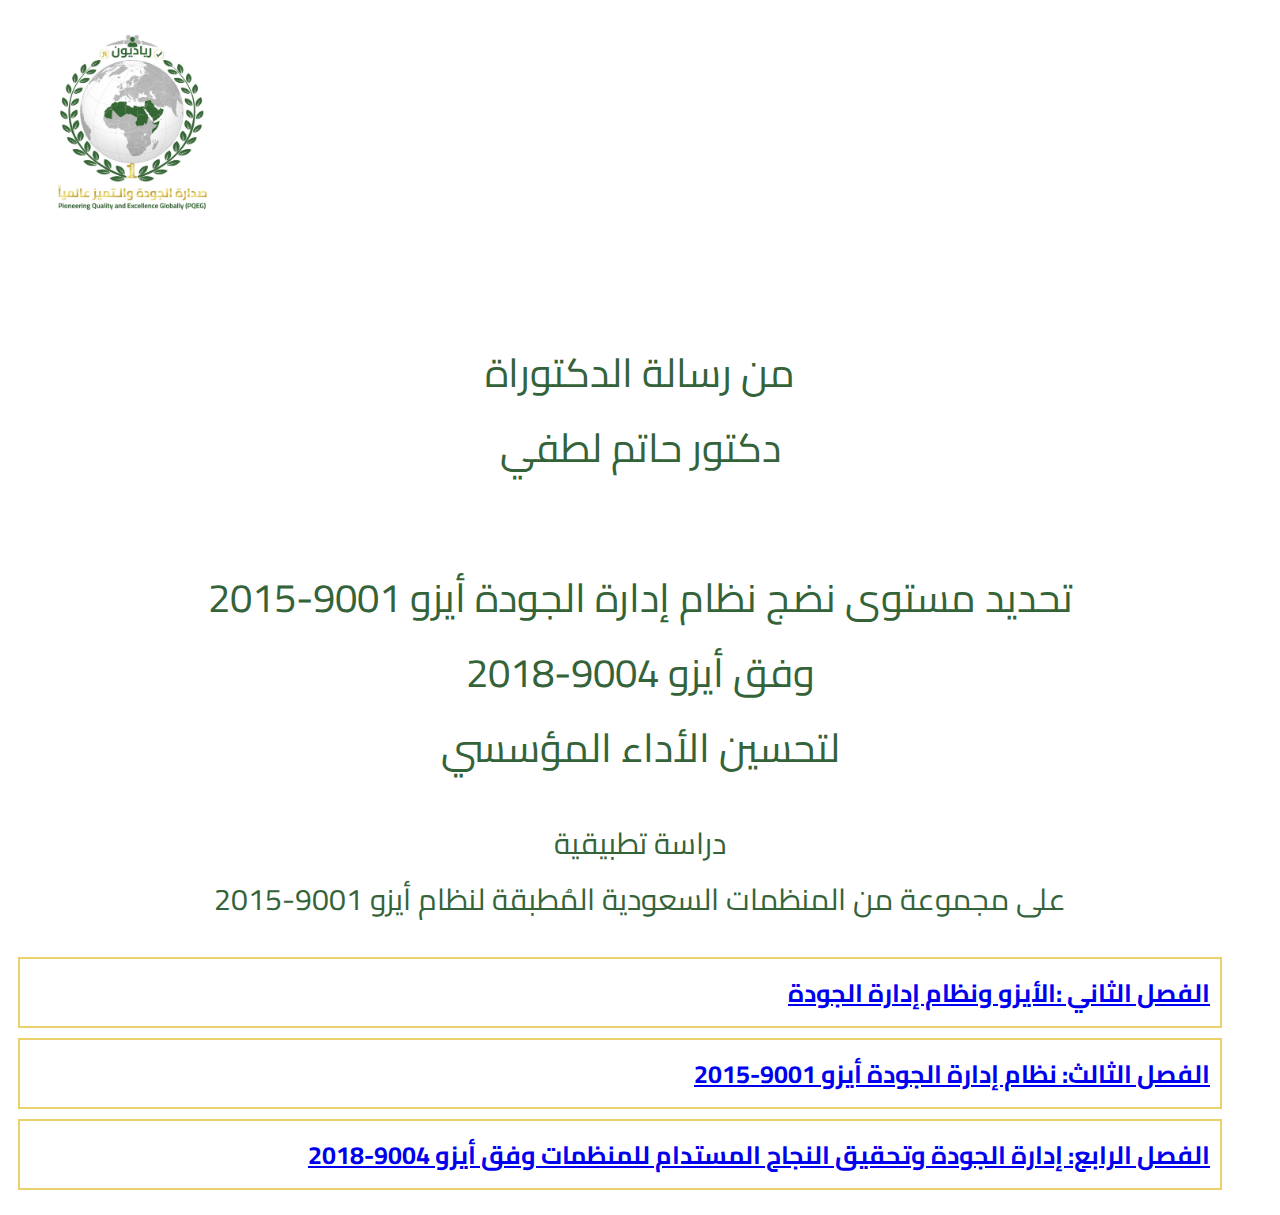
<file: index.html>
<!DOCTYPE html>
<html lang="ar">
<head>
    <meta charset="UTF-8">
    <link rel="preconnect" href="https://fonts.googleapis.com">
    <link rel="preconnect" href="https://fonts.gstatic.com" crossorigin>
    <link href="https://fonts.googleapis.com/css2?family=Cairo+Play:wght@500&family=Cairo:wght@400;500;600;700&display=swap" rel="stylesheet">
    <link rel="stylesheet" type="text/css" href="style.css">
    <title>
        تحديد مستوى نضج نظام إدارة الجودة أيزو 9001-2015 وفق أيزو 9004-2018 لتحسين الأداء المؤسسي
    </title>
    <style>
    </style>
</head>
<body>
    <div class="logo">
        <img  src="logo.jpg" >
    </div>
    <div class="type">
        <br>
        من رسالة الدكتوراة
        <br>
        دكتور حاتم لطفي
        <br>
        <br>
        تحديد مستوى نضج نظام إدارة الجودة أيزو 9001-2015
        <br>
        وفق أيزو 
        9004-2018
        <br>
        لتحسين الأداء المؤسسي
    </div>
    <p class="type2">
        دراسة تطبيقية<br>على مجموعة من المنظمات السعودية المُطبقة لنظام أيزو  9001-2015
    </p>
    <ul class="family-tree">
        <li class="person">
            <div class="name">
                <a href="chapter2.html">الفصل الثاني :الأيزو ونظام إدارة الجودة</a>
            </div>
            <div class="spouse">
            </div>
            <ul class="children">
                <li class="person">
                    <input type="checkbox" id="father">
                    <label class="toggle-button" for="father">+</label>
                    <div class="name">
                    </div>
                    <div class="spouse">
                    </div>
                    <ul class="children">
                        <li class="person">
                            <div class="name">
                            </div>
                        </li>
                        <li class="person">
                            <div class="name">
                            </div>
                        </li>
                    </ul>
                </li>
            </ul>
        </li>
        <li class="person">
            <div class="name">
                <a href="chapter3.html">الفصل الثالث: نظام إدارة الجودة أيزو 9001-2015</a>
            </div>
            <div class="spouse">
            </div>
            <ul class="children">
                <li class="person">
                    <input type="checkbox" id="father">
                    <label class="toggle-button" for="father">+</label>
                    <div class="name">
                    </div>
                    <div class="spouse">
                    </div>
                    <ul class="children">
                        <li class="person">
                            <div class="name">
                            </div>
                        </li>
                        <li class="person">
                            <div class="name">
                            </div>
                        </li>
                    </ul>
                </li>
            </ul>
        </li>
        <li class="person">
            <div class="name">
                <a href="chapter4.html">الفصل الرابع: إدارة الجودة وتحقيق النجاح المستدام للمنظمات وفق أيزو 9004-2018</a>
            </div>
            <div class="spouse">
            </div>
            <ul class="children">
                <li class="person">
                    <input type="checkbox" id="father">
                    <label class="toggle-button" for="father">+</label>
                    <div class="name">
                    </div>
                    <div class="spouse">
                    </div>
                    <ul class="children">
                        <li class="person">
                            <div class="name">
                            </div>
                        </li>
                        <li class="person">
                            <div class="name">
                            </div>
                        </li>
                    </ul>
                </li>
            </ul>
        </li>
    </ul>
</body>
</html>
</file>
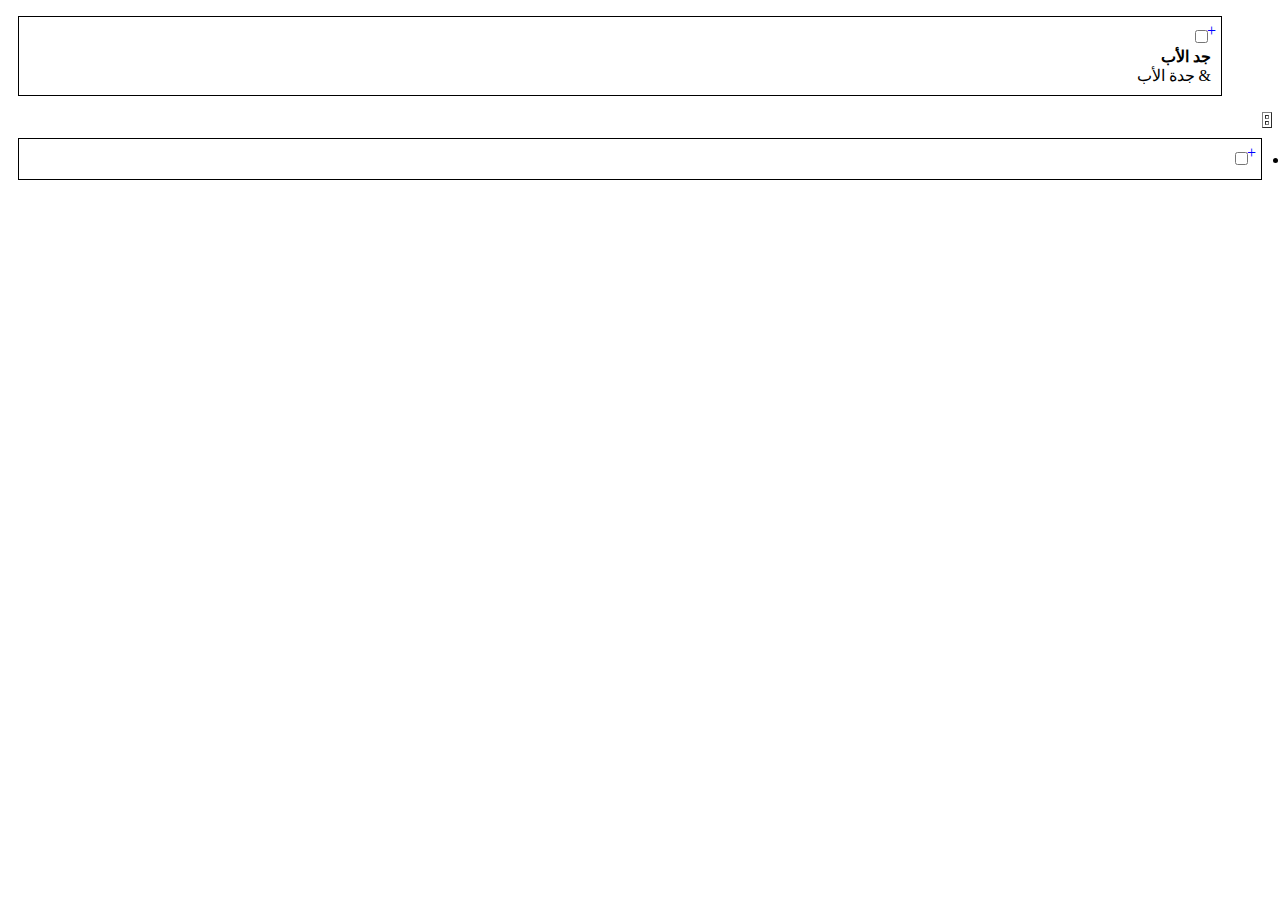
<file: 1.html>
<!DOCTYPE html>
<html lang="ar">
<head>
    <meta charset="UTF-8">
    <title>شجرة العائلة</title>
    <style>
        /* اتجاه النص والعناصر اليميني (RTL) */
        html, body {
            direction: rtl;
            text-align: right;
        }

        /* تنسيق العائلة باستخدام العناصر HTML و CSS فقط */
        .family-tree {
            list-style-type: none;
            padding-left: 0;
        }

        .person {
            border: 1px solid #000;
            margin: 10px;
            padding: 10px;
            position: relative;
        }

        .person .name {
            font-weight: bold;
        }

        .person .spouse::before {
            content: "&";
        }

        /* الأطفال مخفيين افتراضيًا */
        .children {
            display: none;
        }

        /* تمتد الأطفال عندما يتم تحديد الصندوق (checkbox) */
        input[type="checkbox"]:checked ~ .children {
            display: block;
        }

        /* تمثيل علامة التبديل */
        label.toggle-button {
            cursor: pointer;
            color: blue;
            position: absolute;
            top: 0;
            right: 0;
            padding: 5px;
        }
    </style>
</head>
<body>
    <ul class="family-tree">
        <li class="person">
            <input type="checkbox" id="grandfather">
            <label class="toggle-button" for="grandfather">+</label>
            <div class="name">
                جد الأب
            </div>
            <div class="spouse">
                جدة الأب
            </div>
            <ul class="children">
                <li class="person">
                    <input type="checkbox" id="father">
                    <label class="toggle-button" for="father">+</label>
                    <div class="name">
                        الأب
                    </div>
                    <div class="spouse">
                        الأم
                    </div>
                    <ul class="children">
                        <li class="person">
                            <div class="name">
                                الطفل 
                            </div>
                        </li>
                        <li class="person">
                            <div class="name">
                                الطفل 
                            </div>
                        </li>
                    </ul>
                </li>
            </ul>
        </li>
    </ul>
</body>
</html>


<table border="1">
    <tr>
        <th></th>
    </tr>
    <tr>
        <td></td>
    </tr>
</table>

<li class="person">
    <input type="checkbox" id="father3-6-1-2">
    <label class="toggle-button" for="father3-6-1-2">
        +
    </label>
    <ul class="children">
        <li class="person">
            <div class="name">
                الطفل 
            </div>
        </li>
        <li class="person">
            <div class="name">
                الطفل 
            </div>
        </li>
    </ul>
</li>
</file>
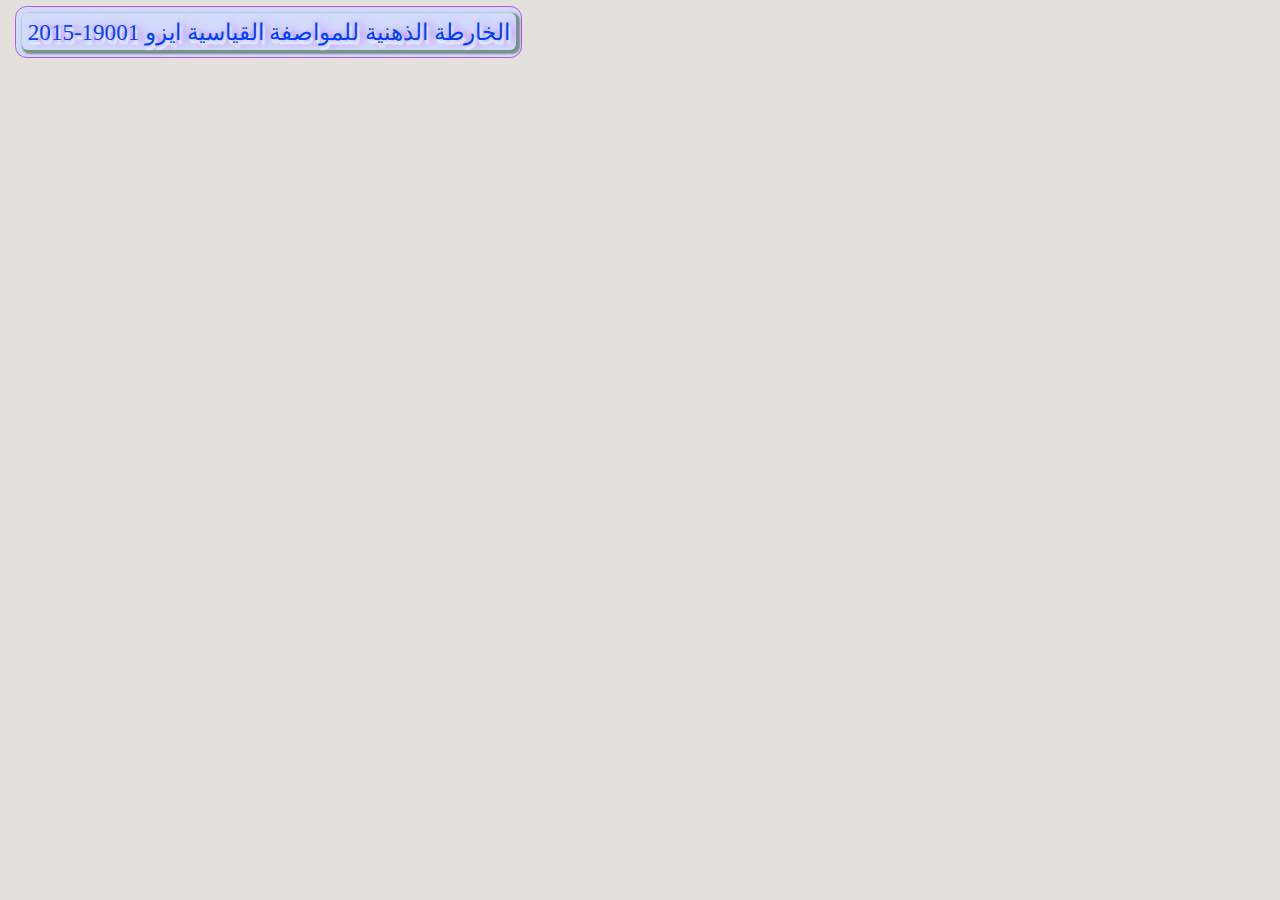
<file: brainMap.html>
<!DOCTYPE html>
<html lang="ar" dir="rtl">
<head>
    <meta charset="UTF-8">
    <meta name="viewport" content="width=device-width, initial-scale=1.0">
    <link rel="stylesheet" type="text/css" href="brain.css">
    <title>الخارطة الذهنية للمواصفة القياسية ايزو 19001-2015</title>
</head>
<body>
    <div class="family-body">
        <div class="family-tree">
            <ul>
                <li class="person">
                    <input type="checkbox" id="الخريطة الذهنية للمواصفة القياسية ايزو 19001-2015">
                    <label class="toggle-button" for="الخريطة الذهنية للمواصفة القياسية ايزو 19001-2015">
                        <span class="faz">
                            الخارطة الذهنية للمواصفة القياسية ايزو 19001-2015
                        </span>
                    </label>
                    <ul class="children">
                        <li class="person">
                            <input type="checkbox" id="الخريطة الذهنية للمواصفة القياسية ايزو 19001-20151-المجال">
                            <label class="toggle-button" for="الخريطة الذهنية للمواصفة القياسية ايزو 19001-20151-المجال">
                                <span class="faz">
                                    1- المجال
                                </span>
                            </label>
                            <ul class="children">
                                <li class="person">
                                </li>
                            </ul>
                        </li>
                        <li class="person">
                            <input type="checkbox" id="-المراجع التكميليةالخريطة الذهنية للمواصفة القياسية ايزو 19001-2015">
                            <label class="toggle-button" for="-المراجع التكميليةالخريطة الذهنية للمواصفة القياسية ايزو 19001-2015">
                                <span class="faz">
                                    2- المراجع التكميلية
                                </span>
                            </label>
                            <ul class="children">
                                <li class="person">
                                </li>
                            </ul>
                        </li>
                        <li class="person">
                            <input type="checkbox" id="الخريطة الذهنية للمواصفة القياسية ايزو 19001-2015">
                            <label class="toggle-button" for="الخريطة الذهنية للمواصفة القياسية ايزو 19001-2015">
                                <span class="faz">
                                    3- المصطلحات والتعاريف
                                </span>
                            </label>
                            <ul class="children">
                                <li class="person">
                                </li>
                            </ul>
                        </li>
                        <li class="person">
                            <input type="checkbox" id="الخريطة الذهنية للمواصفة القياسية ايزو 19001-2015">
                            <label class="toggle-button" for="الخريطة الذهنية للمواصفة القياسية ايزو 19001-2015">
                                <span class="faz">
                                    4- سياق المنشأة
                                </span>
                            </label>
                            <ul class="children">
                                <li class="person">
                                </li>
                            </ul>
                        </li>
                        <li class="person">
                            <input type="checkbox" id="الخريطة الذهنية للمواصفة القياسية ايزو 19001-2015">
                            <label class="toggle-button" for="الخريطة الذهنية للمواصفة القياسية ايزو 19001-2015">
                                <span class="faz">
                                    5- القيادة
                                </span>
                            </label>
                            <ul class="children">
                                <li class="person">
                                </li>
                            </ul>
                        </li>
                        <li class="person">
                            <input type="checkbox" id="الخريطة الذهنية للمواصفة القياسية ايزو 19001-2015">
                            <label class="toggle-button" for="الخريطة الذهنية للمواصفة القياسية ايزو 19001-2015">
                                <span class="faz">
                                    6- التخطيط
                                </span>
                            </label>
                            <ul class="children">
                                <li class="person">
                                </li>
                            </ul>
                        </li>
                        <li class="person">
                            <input type="checkbox" id="الخريطة الذهنية للمواصفة القياسية ايزو 19001-2015">
                            <label class="toggle-button" for="الخريطة الذهنية للمواصفة القياسية ايزو 19001-2015">
                                <span class="faz">
                                    7- الدعم
                                </span>
                            </label>
                            <ul class="children">
                                <li class="person">
                                </li>
                            </ul>
                        </li>
                        <li class="person">
                            <input type="checkbox" id="الخريطة الذهنية للمواصفة القياسية ايزو 19001-2015">
                            <label class="toggle-button" for="الخريطة الذهنية للمواصفة القياسية ايزو 19001-2015">
                                <span class="faz">
                                    8- التشغيل
                                </span>
                            </label>
                            <ul class="children">
                                <li class="person">
                                </li>
                            </ul>
                        </li>
                        <li class="person">
                            <input type="checkbox" id="الخريطة الذهنية للمواصفة القياسية ايزو 19001-2015">
                            <label class="toggle-button" for="الخريطة الذهنية للمواصفة القياسية ايزو 19001-2015">
                                <span class="faz">
                                    9- تقييم الاداء
                                </span>
                            </label>
                            <ul class="children">
                                <li class="person">
                                </li>
                            </ul>
                        </li>
                        <li class="person">
                            <input type="checkbox" id="الخريطة الذهنية للمواصفة القياسية ايزو 19001-2015">
                            <label class="toggle-button" for="الخريطة الذهنية للمواصفة القياسية ايزو 19001-2015">
                                <span class="faz">
                                    10- التحسين
                                </span>
                            </label>
                            <ul class="children">
                                <li class="person">
                                </li>
                            </ul>
                        </li>
                    </ul>
                </li>
            </ul>
        </div>
    </div>
</body>
</html>
</file>
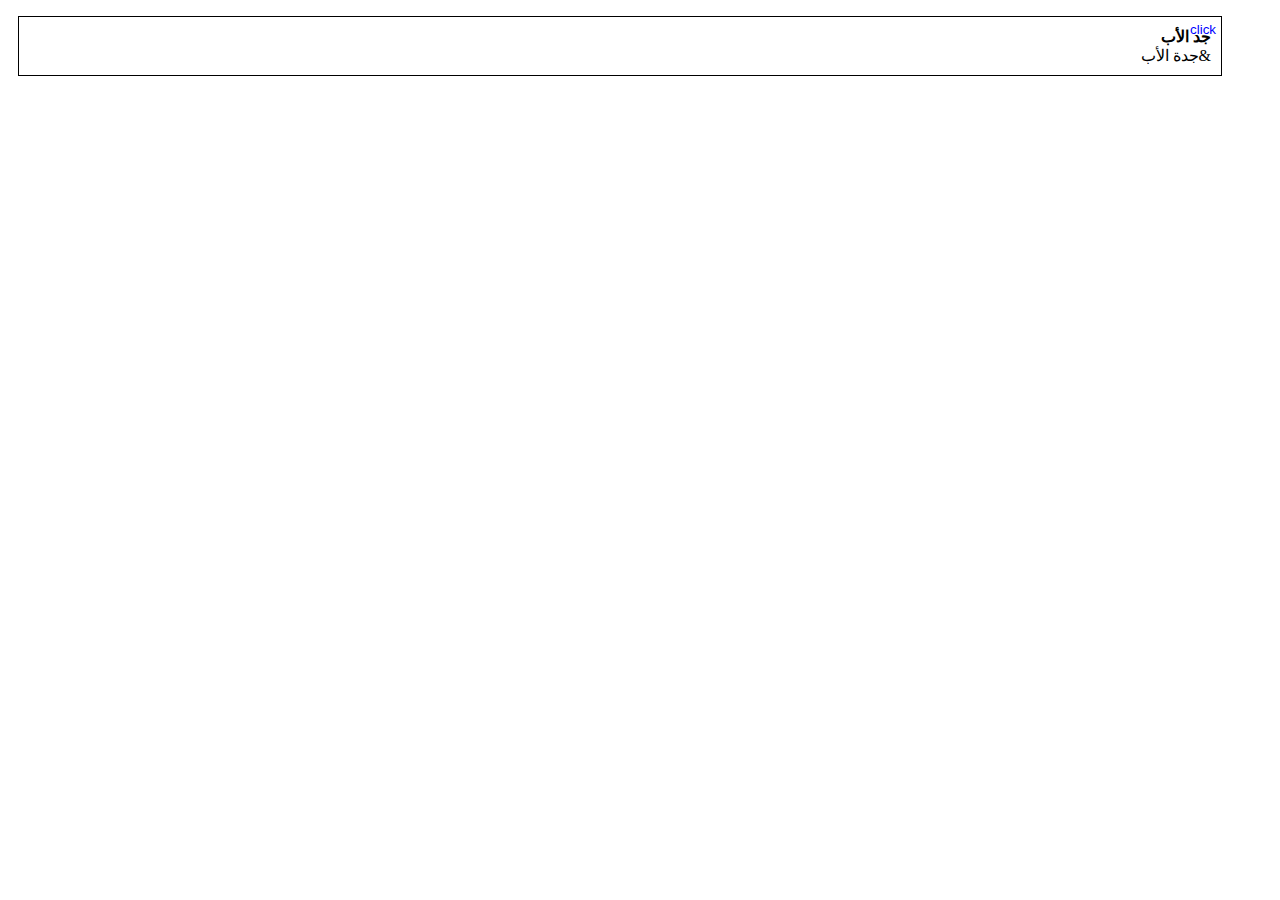
<file: button.html>
<!DOCTYPE html>
<html lang="ar">
<head>
    <meta charset="UTF-8">
    <title>شجرة العائلة</title>
    <style>
        /* اتجاه النص والعناصر اليميني (RTL) */
        html, body {
            direction: rtl;
            text-align: right;
        }

        /* تنسيق العائلة باستخدام العناصر HTML و CSS فقط */
        .family-tree {
            list-style-type: none;
            padding-left: 0;
        }

        .person {
            border: 1px solid #000;
            margin: 10px;
            padding: 10px;
            position: relative;
        }

        .person .name {
            font-weight: bold;
        }

        .person .spouse::before {
            content: "&";
        }

        /* الأطفال مخفيين افتراضيًا */
        .children {
            display: none;
        }

        /* تمتد الأطفال عند النقر على الزر */
        .expand-button:focus + .children {
            display: block;
        }

        /* تمثيل علامة الزر */
        .expand-button {
            cursor: pointer;
            color: blue;
            position: absolute;
            top: 0;
            right: 0;
            padding: 5px;
            border: none;
            background: none;
        }
    </style>
</head>
<body>
    <ul class="family-tree">
        <li class="person">
            <button class="expand-button" aria-label="Expand">click</button>
            <div class="name">جد الأب</div>
            <div class="spouse">جدة الأب</div>
            <ul class="children">
                <li class="person">
                    <button class="expand-button" aria-label="Expand">+</button>
                    <div class="name">الأب</div>
                    <div class="spouse">الأم</div>
                    <ul class="children">
                        <li class="person">
                            <div class="name">الطفل 1</div>
                        </li>
                        <li class="person">
                            <div class="name">الطفل 2</div>
                        </li>
                    </ul>
                </li>
                <li class="person">
                    <button class="expand-button" aria-label="Expand">+</button>
                    <div class="name">الأب</div>
                    <div class="spouse">الأم</div>
                    <ul class="children">
                        <li class="person">
                            <div class="name">الطفل 1</div>
                        </li>
                        <li class="person">
                            <div class="name">الطفل 2</div>
                        </li>
                    </ul>
                </li>
            </ul>
        </li>
    </ul>
</body>
</html>
</file>
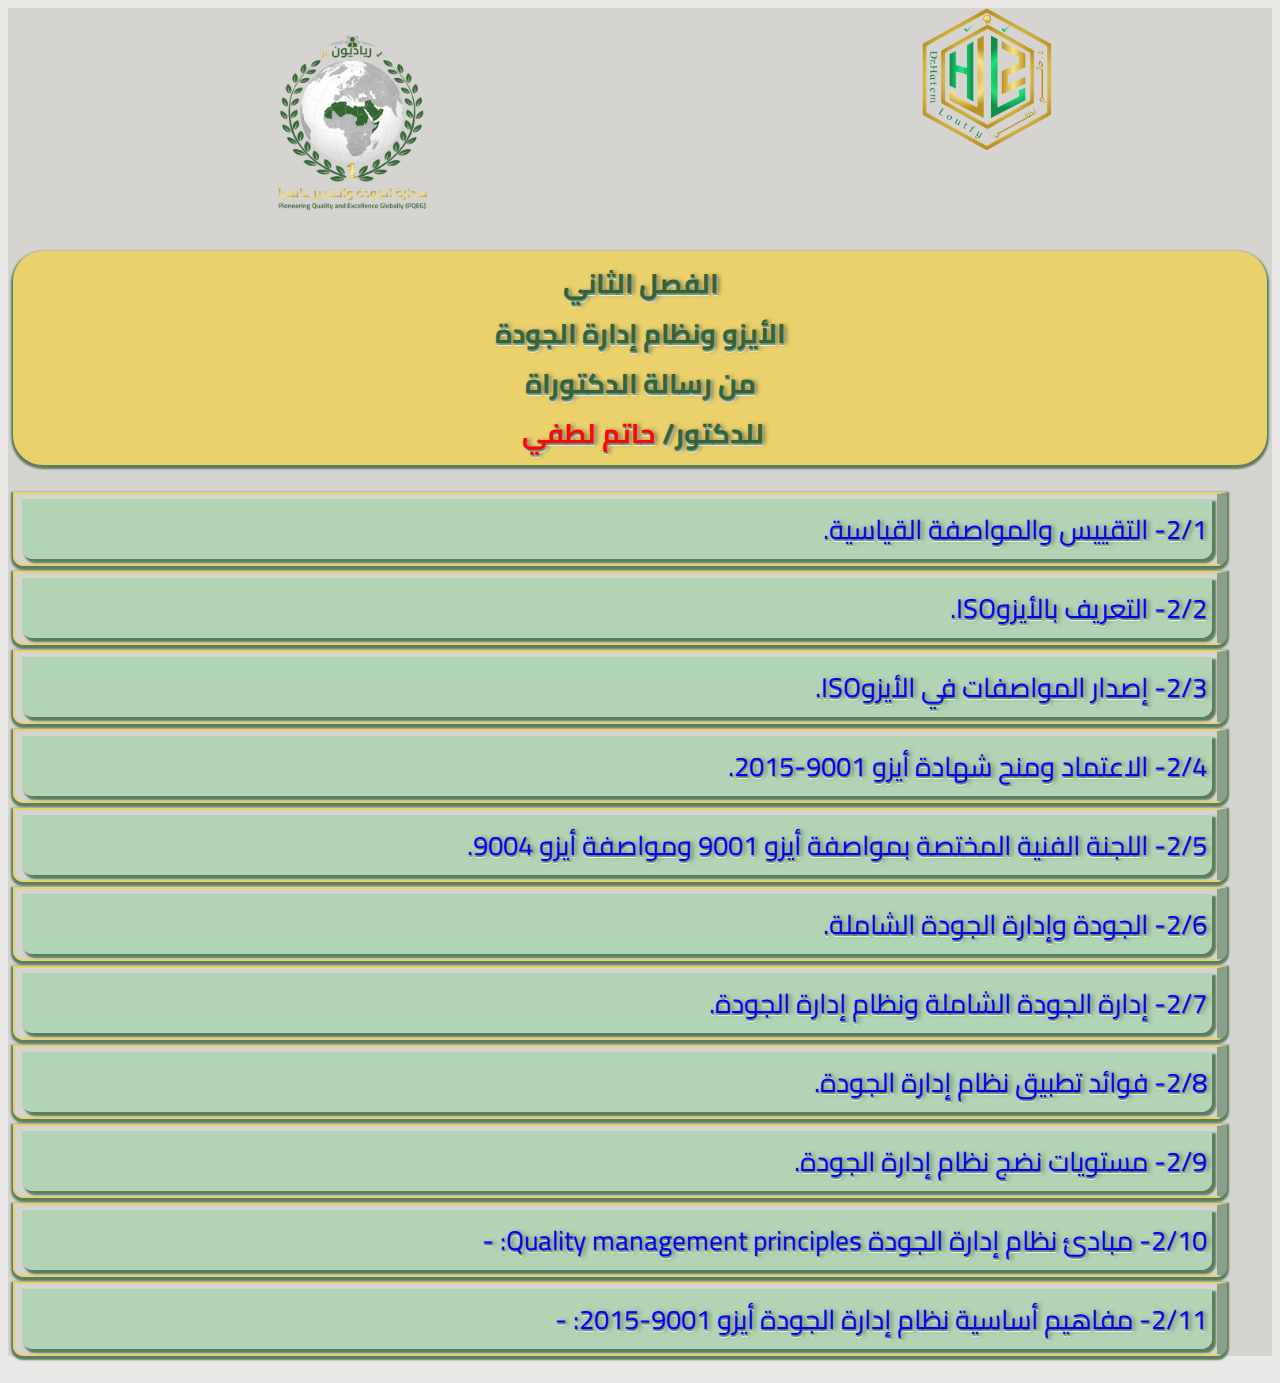
<file: chapter2.html>
<!DOCTYPE html>
<html lang="ar">
<head>
    <meta charset="UTF-8">
    <link rel="preconnect" href="https://fonts.googleapis.com">
    <link rel="preconnect" href="https://fonts.gstatic.com" crossorigin>
    <link href="https://fonts.googleapis.com/css2?family=Cairo+Play:wght@500&family=Cairo:wght@400;500;600;700&display=swap" rel="stylesheet">
    <link rel="stylesheet" type="text/css" href="styleM.css">
    <title>
        الفصل الثاني :الأيزو ونظام إدارة الجودة من رسالة الدكتوراة للدكتور/ حاتم لطفي
    </title>
    
</head>
<body>
    <div class="logo">
        <img class="dr" src="DrHatemLogo.png">
        <img  class="Pio" src="logo.png" >
    </div>
    <div class="headdata">
        الفصل الثاني
        <br>
        الأيزو ونظام إدارة الجودة
        <br>
        من رسالة الدكتوراة
        <br>
        للدكتور/ <span class="redtitle">حاتم لطفي</span>&nbsp;
    </div>
    <ul class="family-tree">
        <!-- 2/1- التقييس والمواصفة القياسية.-->
        <li class="person">
            <input type="checkbox" id="grandfather2-1">
            <label class="toggle-button" for="grandfather2-1">
                2/1- التقييس والمواصفة القياسية.
            </label>
            <ul class="children">
                <p>
                    تعود أصول التقييس علمـاً وفنـاً وتنظـيماً إلى فـترات زمنيـة بعيـدة في القـدم، عنـدما ظهرت من خلال محاولات الإنسان في إيجاد الوسائل واستخدامها للتعامل. ومع مـرور الـزمن وتقدم الحضارات ودخول العلم والتكنولوجيا في معظم النشاطات ظهرت الحاجـة إلى تطـوير هذه القيم والوسائل إلى ما يسمى بالمواصفات والمقـاييس (الصيرفي، 2014، ص 61). ويقصد بالتقييس بشكل عام وضع قواعد ثابتة وإتباع أسلوب موحد ومراجع واحدة عند مزاولة نشاط ما، وينتج عن التقييس وضع مواصفة قياسية أو معيار. ويشير Larsen (2019, p 68) إلى أن المعيار هو صيغة تنص على التوحيد بين فئة من المنتجات أو الخدمات أو في عمليات إنتاجها.
                </p>
                <p>
                    وتُعرف مُنظمة الأيزو المواصفة القياسية بأنها حكمة مستمدة من الأشخاص ذوي الخبرة في موضوعهم والذين يعرفون احتياجات المُنظمات التي يمثلونها، مثل الأشخاص المُصنعين أو البائعين أو المشترين أو العملاء أو الجمعيات التجارية أو المستخدمين أو المنظمين. وتعتبر المواصفة القياسية وثيقة تُوضع بإجماع الآراء وتعتمدها جهة ما مُعترف بهـا، تتضمن خطوطاً أساسية أو خصائص لأنشطة أو لنتائجها، وتهدف إلى تحقيق الدرجة المُثلى من النظام في سياق ما مُحدد.
                </p>
                <p>
                    ومن حيث مستويات التقييس فيقصد بها الحال الذي يطبق فيه نطاق المواصفة، ويتم تحديد المواصفة من قبل المجموعة ذات المصالح المشتركة في المستوى والتي تقوم باستخدام تلك المواصفة في عملياتها (الصيرفي، 2014، 70).
                </p>
                <p>
                    وتوجد أنواع عديدة من مستويات المواصفات القياسية ترتبط بشكل أساسي بمستوى الاعتراف والقبول لتقييم المطابقة لكل نوع. ويقصد بالاعتراف recognition إقرار بصحة نتيجة تقييم المطابقة المقدمة من شخص أو مُنظمة أخرى (أيزو/آيسي 17000: ص 8)، ويقصد القبول acceptance استخدام نتيجة تقييم المطابقة المقدمة من شخص آخر أو مُنظمة أخرى (أيزو/آيسي 17000: ص 8)، ويقصد بتقييم المطابقة conformity assessment إثبات استيفاء المتطلبات المحددة (أيزو/آيسي 17000: ص 1). 
                </p>
                <li class="person">
                    <input type="checkbox" id="father2-1">
                    <label class="toggle-button" for="father2-1">
                        ويمكن للباحث ايجاز مستويات المواصفات القياسية في: -
                    </label>
                    <ul class="children">
                        <li class="person">
                            <div class="name">
                                أ- المستوى الدولي International: وهو تقييس يتم بواسطة الجهات ذات العلاقة من غالبية أو جميع الدول في العالم.
                            </div>
                        </li>
                        <li class="person">
                            <div class="name">
                                ب- المستوى الإقليمي Regional: وهو تقييس يتم بواسطة جهات ذات علاقة من دول تنتمي لمنطقة جغرافية أو سياسية أو اقتصادية واحدة. 
                            </div>
                        </li>
                        <li class="person">
                            <div class="name">
                                ج- المستوى الوطنـي National: وهو تقييس يتم على مستوى دولة واحدة فقط.
                            </div>
                        </li>
                        <li class="person">
                            <div class="name">
                                د- المستوى المحلي Provincial: وهو تقييس يتم على مستوى جزء من الدولة الواحدة.
                            </div>
                        </li>
                        <li class="person">
                            <div class="name">
                                ه- مستوى الاتحادات Association: وهو تقييس يتم بواسطة مجموعة منظمات تعمل في نفس المجال. 
                            </div>
                        </li>
                        <li class="person">
                            <div class="name">
                                و- مستوى المُنظمة Organization: وهو تقييس يتم بواسطة منظمة ما لتوحيد أحد أو كل عملياتها.
                            </div>
                        </li>
                    </ul>
                </li>
            </ul>
        </li>
        <!-- 2/2- التعريف بالأيزوISO.-->
        <li class="person">
            <input type="checkbox" id="grandfather2-2">
            <label class="toggle-button" for="grandfather2-2">
                2/2- التعريف بالأيزوISO.
            </label>
            <ul class="children">
                <p>
                    الأيزو (المُنظمة الدُولية للتقييسThe International Organization for Standardization) هي مُنظمة دُولية غير حكومية مستقلة تُمثل اتحاد عالمي لجهات التقييس الوطنية - الجهات الأعضاء في الأيزو - ويبلغ عددهم 167 عضواً، وجاء اختصار أيزو ‏ISO‏ من الكلمة اليونانية "‏ISOS‏ "وتعني "‏Equal‏" "متساوي"، وأنشئت الأيزو في 1947م في جـنيف بسويسرا.
                </p>
                <p>
                    وتهدف الأيزو بشكل عام إلى وضع معايير عالمية مقبولة من أغلب الدول والمُنظمات لتوحيد التقييس العالمي في مختلف المجالات، ورفع مستوى جودة المنتجات والخدمات العالمية وتقليل التكاليف، وتسهيل تطبيق نظم الجودة في مختلف التخصصات. وتلتزم الأيزو بمبادئ منظمة التجارة العالمية World Trade Organization (WTO) للمحددات الفنية المتعلقة بالتجارة Technical Barriers to Trade (TBT).
                </p>
            </ul>
        </li>
        <!-- 2/3- إصدار المواصفات في الأيزوISO.-->
        <li class="person">
            <input type="checkbox" id="grandfather2-3">
            <label class="toggle-button" for="grandfather2-3">
                2/3- إصدار المواصفات في الأيزوISO.
            </label>
            <ul class="children">
                <p>
                    بصفة عامة إعداد المواصفات الدولية يتم من خلال اللجان الفنية للأيزو، ويحق لكل جهة تقييس عضو في أيزو مُهتمة بموضوع ما أنشأت لجنة فنية له أن تكون مُمثلة في تلك اللجنة، كما تشارك أيضاً المُنشآت الدولية الحكومية وغير الحكومية التي لها صلة بالأيزو في عملية إعداد المواصفات الدولية. وتتعاون الأيزو أيضاً بشكل وثيق مع اللجنة الدولية الكهروتقنية أيسي (International Electrotechnical Commission-IEC) في جميع نواحي التقييس الكهروتقني.
                </p>
                <p>
                    ويوجد في أيزو (810) لجنة فنية رئيسية وفرعية حتى تاريخ 31-12-2022م، وقد يتعلق عمل اللجان والمواصفات الناتجة عنها بمنتج أو إدارة عملية أو تقديم خدمة أو توريد مواد حيث تغطي المعايير مجموعة كبيرة من الأنشطة. وقد اعدت وحدثت ونشرت أيزو عدد (24660) مواصفة دولية ووثائق ذات صلة حتى ذلك التاريخ تغطي تقريباً جميع المجالات سواءً ‏التكنولوجيا، وسلامة الأغذية، والزراعة، والرعاية الصحية، وغيرها.
                </p>
                <li class="person">
                    <input type="checkbox" id="father2-3">
                    <label class="toggle-button" for="father2-3">
                        ومن مواصفات عائلات الأيزو الواسعة الاستخدام لأنها تضم مجموعة مواصفات تُعالج التحديات التي ظهرت مؤخرًا والتي تؤثر على معظم المجتمعات ما يلي: -
                    </label>
                    <ul class="children">
                        <li class="person">
                            <div class="name">
                                أ- إدارة الجودة: ويهدف بشكل عام إلى العمل بصورة أكثر كفاءة وتقليل فشل المنتجات. 
                            </div>
                        </li>
                        <li class="person">
                            <div class="name">
                                ب- الإدارة البيئية: ويهدف بشكل عام إلى تقليل التأثيرات البيئية السلبية. 
                            </div>
                        </li>
                        <li class="person">
                            <div class="name">
                                ج- الصحة والسلامة المهنية: ويهدف إلى بشكل عام تقليل الحوادث في مكان العمل. 
                            </div>
                        </li>
                        <li class="person">
                            <div class="name">
                                د- إدارة الطاقة: ويهدف بشكل عام إلى خفض استهلاك الطاقة. 
                            </div>
                        </li>
                        <li class="person">
                            <div class="name">
                                ه- سلامة الغذاء: ويهدف بشكل عام إلى منع تلوث الطعام. 
                            </div>
                        </li>
                        <li class="person">
                            <div class="name">
                                و- أمن تكنولوجيا المعلومات: ويهدف بشكل عام إلى الحفاظ على المعلومات بشكل آمن.
                                ويمر إعداد المواصفات في الأيزو بمجموعة من المراحل الفنية والتفصيلية تتضمن المرحلة الأولية، ومرحلة الاقتراح، والمرحلة التحضيرية، ومرحلة اللجنة، ومرحلة التحقيق، ومرحلة الموافقة، وأخيراً مرحلة النشر، وتُكسب هذه المراحل المواصفات درجة عالية من الواقعية العملية والدقة العلمية <details><summary>(1)</summary>(1) انعكس ذلك بشكل واضح على استخدام المواصفات كمراجع أساسية للدراسة وخاصة في تحقيق استبانة الدراسة لمعامل ثبات 99.1% وصدق 99.5% الثبات، وهي قيم مرتفعة جداً كما سيرد في بالفصل الخامس.</details>
                            </div>
                        </li>
                    </ul>
                </li>
            </ul>
        </li>
        <!-- 2/4- الاعتماد ومنح شهادة أيزو 9001-2015.-->
        <li class="person">
            <input type="checkbox" id="grandfather2-4">
            <label class="toggle-button" for="grandfather2-4">
                2/4- الاعتماد ومنح شهادة أيزو 9001-2015.
            </label>
            <ul class="children">
                <p>
                    المُنظمة التي تعد نظام مطابق لمتطلبات نظم الإدارة الصادرة عن الأيزو، ومن ضمنها نظام إدارة الجودة وفق متطلبات المواصفة القياسية الدولية أيزو 9001-2015 يحق لها التقدم إلى جهة مانحة لشهادات المطابقة Certification bodies ليتم منحها شهادة مطابقة الأيزو، وهذه الجهة المانحة تكون معتمدة من هيئة اعتماد وطنية Accreditation body عضو في مجلس الاعتماد الدولي (IAF) International Accreditation Forum. 
                </p>
                <p>
                    ومجلس الاعتماد الدولي هو جهة عالمية لهيئات الاعتماد والهيئات الأخرى المهتمة بتقييم المطابقة في مجالات أنظمة الإدارة (ومنها نظام إدارة الجودة أيزو 9001) وكذلك في مجال المنتجات والخدمات والأفراد وغير ذلك من البرامج المماثلة لتقييم المطابقة، تتمثل مهمته الأساسية في تطوير برنامج عالمي واحد لتقييم المطابقة يقلل من المخاطر المرتبطة بالمُنظمات وعملائها من خلال طمأنتهم وتوفير الثقة في الشهادات المعتمدة، ويقع مقره في كندا، ويضم عدد (96) جهة اعتماد Accreditation Bodies، وعدد (27) جمعية أعضاء Association Members، وعدد (6) مجموعات اعتماد إقليمية Regional Accreditation Groups.
                </p>
                <p>
                    ويعرف الاعتماد Accreditation بأنه شهادة طرف ثالث تتعلق بهيئة تقييم المطابقة، والتي تنقل إثباتًا رسميًا لكفاءتها وحيادها وعملياتها المتسقة في أداء الأنشطة المحددة لتقييم المطابقة (أيزو/آيسي 17000، 2020، ص 6) ويُقصد بالاعتماد التقييم المستقل لهيئات تقييم المطابقة مقارنة بالمعايير المعترف بها لضمان نزاهتها وكفاءتها. ويُمكن الاعتماد الحكومات والمعنيين والعملاء أن يثقوا في نتائج المُعايرة والفحص وتقارير الفحص والشهادات المقدمة من خلال تطبيق المواصفات الوطنية والدُولية.
                </p>
                <p>
                    ويتم الاعتماد عن طريق هيئة اعتماد Accreditation body وهي الهيئة الرسمية التي تقوم بالاعتماد (أيزو/آيسي 17000، 2020، ص2)، ويتم انشاء هيئات الاعتماد في الدول لضمان خضوع هيئات تقييم المطابقة للرقابة من قبل هيئة رسمية، وكذلك لتوقيع الترتيبات التي تعزز قبول المنتجات والخدمات عبر الحدود الوطنية.
                </p>
                <p>
                    وتعرف الجمعية الامريكية للجودة <details><summary>(1)</summary>(1) جميع التعريفات الواردة بالفصل عن الجمعية الامريكية للجودة American Society for Quality (ASQ) هي من الموقع الالكتروني للجمعية <a href="https://asq.org/quality-resources/quality-glossary">https://asq.org/quality-resources/quality-glossary</a> ، وهذه التعريفات مرتبة ابجدياً بالموقع وتم الرجوع اليه في 2022.</details> American Society for Quality (ASQ) هيئة الاعتماد بأنها منظمة لها سلطة اعتماد المنظمات الأخرى لأداء خدمات مثل شهادة نظام الجودة. 
                </p>
                <p>
                    ويوجد جهتين معنيتين بترتيبات الاعتماد عالمياً، الأولى المنتدى الدولي للاعتماد (IAF-International Accreditation Forum) وذلك في مجالات أنظمة الإدارة ومنها نظام إدارة الجودة أيزو 9001-2015 ومجال المنتجات والخدمات والأفراد وغير ذلك من البرامج المماثلة لتقييم المطابقة، ومقره كندا. والثانية المُنظمة الدُولية لاعتماد المختبرات (ILAC-International Laboratory Accreditation Cooperation) في مجال اعتماد المختبرات وجهات التفتيش، ومقرها استراليا.
                </p>
                <p>
                    وبوجه عام يمكن القول أن منح الشهادات هو اصدار شهادة من طرف ثالث تتعلق بمطابقة معايير محددة خاصة بالمنتجات أو العمليات أو الأنظمة أو الأشخاص، ويسمى منح شهادة نظام الإدارة أحياناً بالتسجيل، ويطبق منح الشهادات على كل أغراض تقييم المطابقة ما عدا جهات تقييم المطابقة نفسها حيث يُطبق عليها الاعتماد.
                </p>
            </ul>
        </li>
        <!-- 2/5- اللجنة الفنية المختصة بمواصفة أيزو 9001 ومواصفة أيزو 9004: - -->
        <li class="person">
            <input type="checkbox" id="grandfather2-5">
            <label class="toggle-button" for="grandfather2-5">
                2/5- اللجنة الفنية المختصة بمواصفة أيزو 9001 ومواصفة أيزو 9004.
            </label>
            <ul class="children">
                <p>
                    تختص اللجنة الفنية رقم (176) بالتوحيد القياسي في مجال إدارة الجودة (أنظمة إدارة الجودة العامة والتقنيات الداعمة لها)، وكذلك توحيد معايير إدارة الجودة في قطاعات محددة بناءً على طلب القطاع المتأثر ومجلس الإدارة الفنية لمُنظمة الأيزو، واُنشئت اللجنة في 1979م ويوجد بها عدد (3) لجان فرعية لجنة باسم المصطلحات والتعاريف، ولجنة باسم أنظمة الجودة، ولجنة بمسمى تقنيات الدعم. وبشكل عام تتنوع المواصفات الدولية للأيزو الصادرة عن اللجان الفنية ما بين مواصفات متطلبات Requirements، وإرشادات Guidelines، وتقرير فني Technical Report (TR) ومواصفات فنية Technical Specification (TS) وغيرها.
                </p>
                <li class="person">
                    <input type="checkbox" id="father2-5">
                    <label class="toggle-button" for="father2-5">
                        ونشرت اللجنة الفنية 176 (23) مواصفة دُولية حتى 30-12-2022، منها عدد (4) مواصفات اعتمدت عليها الدراسة الحالية بشكل رئيسي وهي: -
                    </label>
                    <ul class="children">
                        <li class="person">
                            <input type="checkbox" id="father2-5-1">
                            <label class="toggle-button" for="father2-5-1">
                                2/5/1 – المواصفة أيزو 9001-2015: نُظم إدارة الجودة – المُتطلبات: -
                            </label>
                            <ul class="children">
                                <p>
                                    تُحدد المواصفة المُتطلبات التي تهدف بشكل اساسي إلى توفير الثقة في المنتجات والخدمات التي تقدمها المُنظمة وبالتالي تعزيز رضا العملاء. وتم شرحها بالفصل الثالث.
                                </p>
                            </ul>
                        </li>
                        <li class="person">
                            <input type="checkbox" id="father2-5-2">
                            <label class="toggle-button" for="father2-5-2">
                                2/5/2- المواصفة أيزو 9000-2015 نُظم إدارة الجودة- الأسس والمصطلحات: -
                            </label>
                            <ul class="children">
                                <p>
                                    تُحدد المواصفة مبادئ إدارة الجودة، وكذلك المصطلحات والتعاريف المستخدمة في المواصفة أيزو 9001-2015 لتوفر خلفية أساسية للفهم والتطبيق الصحيح لها؛ لذلك تم الاعتماد عليها في معظم المصطلحات في هذا الفصل وفي شرح مبادئ إدارة الجودة.
                                </p>
                            </ul>
                        </li>
                        <li class="person">
                            <input type="checkbox" id="father2-5-3">
                            <label class="toggle-button" for="father2-5-3">
                                2/5/3- المواصفة أيزو 9004-2018: إدارة الجودة- جودة المُنظمة- إرشادات تحقيق النجاح المستدام: -
                            </label>
                            <ul class="children">
                                <p>
                                    تُوفر المواصفة إرشادات للمُنظمات التي تختار التقدم إلى ما بعد مُتطلبات أيزو 9001 وذلك من أجل التعامل مع مجموعة أوسع من المواضيع التي يمكن أن تؤدي إلى تحسين الأداء العام للمُنظمة، وتتضمن إرشادات عن منهجية التقييم الذاتي للمُنظمة لتكون قادرة على تقييم مستوى نضج نظام إدارة الجودة لديها ومن ثم تحسين نُظم إدارة الجودة أو العمليات أو الأنشطة الخاصة بها. وتم شرح المواصفة في الفصل الرابع والاعتماد على ملحق أداة التقييم الذاتي الوارد بها لبناء استبانة تقييم مستوى نضج Maturity Level لنظام إدارة الجودة أيزو 9001-2015 المستخدمة في الدراسة.
                                </p>
                            </ul>
                        </li>
                        <li class="person">
                            <input type="checkbox" id="father2-5-4">
                            <label class="toggle-button" for="father2-5-4">
                                2/5/4- مواصفة أيزو/معايير فنية 9002-2016: نظم إدارة الجودة- إرشادات لتطبيق أيزو 9001-2015: -
                            </label>
                            <ul class="children">
                                <p>
                                    تُوفر المواصفة إرشادات بشأن المقصود من المُتطلبات في أيزو 9001-2015، مع وجود أمثلة على الخطوات الممكنة التي يُمكن للمُنظمة القيام بها من أجل تلبية تلك المُتطلبات، وتم الاعتماد عليها في الفصل الثالث.
                                </p>
                            </ul>
                        </li>
                    </ul>
                </li>
            </ul>
        </li>
        <!-- 2/6- الجودة وإدارة الجودة الشاملة.-->
        <li class="person">
            <input type="checkbox" id="grandfather2-6">
            <label class="toggle-button" for="grandfather2-6">
                2/6- الجودة وإدارة الجودة الشاملة.
            </label>
            <ul class="children">
                <li class="person">
                    <input type="checkbox" id="father2-6-1">
                    <label class="toggle-button" for="father2-6-1">
                        2/6/1: الجودة Quality والجودة الشاملة Total quality: -
                    </label>
                    <ul class="children">
                        <p>
                            تعرف الجودة بأنها "درجة تلبية الخصائص الكامنة أو المتأصلة في كائن أو موضوع ما للمتطلبات، ومصطلح الجودة يُمكن استخدامه مع الصفات مثل الرديئة أو الجيدة أو الممتازة" (ISO 9000, 2015,p 18).
                        </p>
                        <p>
                            ويعرفها القزاز (2015) بأنها "الجودة ملائمة المنتوج للاستعمال والإيفاء بحاجات المستهلك مع التمييز بين جودة التصميم وجودة الصنع، حيث تكمن جودة التصميم بتسهيل عمليات التصنيع والإيفاء بمتطلبات المستهلك وجودة الصنع بدقة تطابق المنتوج مع التصميم" (ص 18)، ويعرف  Tricker (2020, p 1)الجودة بأنها "مجموعة سمات وخصائص المنتج أو الخدمة التي تؤثر على قدرته على تلبية الاحتياجات المذكورة أو الضمنية"، ويشير Larsen (2019, p88)  إلى أن الجودة تمثل تميز من منظور يبني على واحد من المكونات الدلالية في الجودة السامية والمتفردة والرائعة والنادرة.
                        </p>
                        <p>
                            ويرى الجوبير (2011) أن مفهوم الجودة لا يخرج في المنظور الإسلامي عن الفكر المعاصر فالجودة في الفكر الإسلامي تعني الاتقان في كل شيء والذي يعني تحقيق السمات المطلوبة في المنتج أو الخدمة المقدمة بشكل يرضي الله تعالى من خلال استشعار المسلم للرقابة الذاتية التي تعني رقابة الموظف على نفسه بنفسه خوفاً من الله (ص 47-48). كما أكد على ذلك العديد من الكتاب منهم رضوان (2012) حيث أشار إلى أنه تعد جودة العمل واتقانه في كل شؤون الحياة أساساً من اساسيات ديننا الحنيف (ص 14).
                        </p>
                        <p>
                            وتعرف الجودة الشاملة Total quality بأنها "نظام استراتيجي متكامل لتحقيق رضا العملاء يشمل جميع المديرين والموظفين ويستخدم الأساليب الكمية لتحسين عمليات المؤسسة باستمرار" (ASQ).
                        </p>
                    </ul>
                </li>
                <li class="person">
                    <input type="checkbox" id="father2-6-2">
                    <label class="toggle-button" for="father2-6-2">
                        2/6/2: إدارة الجودة الشاملة Total Quality Management: -
                    </label>
                    <ul class="children">
                        <p>
                            يرى Barad (2018, p 5) أن إدارة الجودة الشاملة هي ممارسة وفلسفة إدارية ظهرت في منتصف الثمانينيات كطريقة جديدة في التفكير تهدف إلى تحقيق مزايا تنافسية في السوق من خلال تحسين الجودة.
                        </p>
                        <li class="person">
                            <input type="checkbox" id="father2-6-21">
                            <label class="toggle-button" for="father2-6-21">
                                ويعرف Luthra et al (2021, p 19) إدارة الجودة الشاملة على أساس الكلمات التي يتكون منها المصطلح كما يلي: -
                            </label>
                            <ul class="children">
                                <li class="person">
                                    <div class="name">
                                        أ- الشاملة: أي تتكون وترتبط بالكل. 
                                    </div>
                                </li>
                                <li class="person">
                                    <div class="name">
                                        ب- الجودة: أب درجة التميز لمقدم المنتج / الخدمة. 
                                    </div>
                                </li>
                                <li class="person">
                                    <div class="name">
                                        ج- إدارة: أي فن التعامل والرقابة والتوجيه.
                                    </div>
                                </li>
                            </ul>
                        </li>
                        <li class="person">
                            <input type="checkbox" id="father2-6-22">
                            <label class="toggle-button" for="father2-6-22">
                                كما عرفها جودة (2014) أيضاً وفق هذا الاتجاه كما يلي: - (ص 23)
                            </label>
                            <ul class="children">
                                <li class="person">
                                    <div class="name">
                                        أ- إدارة: تخطيط وتنظيم وتوجيه ومراقبة كافة النشاطات المتعلقة بتطبيق الجودة، كما يتضمن ذلك دعم نشاطات الجودة وتوفير الموارد اللازمة.
                                    </div>
                                </li>
                                <li class="person">
                                    <div class="name">
                                        ب- الجودة: تلبية متطلبات العميل وتوقعاته.
                                    </div>
                                </li>
                                <li class="person">
                                    <div class="name">
                                        ج- الشاملة: تتطلب مشاركة واندماج كافة موظفي المنظمة، وبالتالي ينبغي التنسيق الفعال بين الموظفين لحل مشاكل الجودة ولإجراء التحسينات المستمرة.
                                    </div>
                                </li>
                            </ul>
                        </li>
                        <p>
                            وعرفها علوان (2013) بأنها " المدخل الفكري والثقافي لتأمين جودة الشركة في جميع مراحلها ابتداءً بالمواصفات التي تقابل متطلبات المستهلك مروراً بالتصميم والتكنولوجيا وعمليات الإنتاج معتمدا في ذلك على منهج تكامل الأنشطة ومشاركة الجميع في ذلك لكي يؤدي إلى التحسين والتطوير المستمر" (ص 81).
                        </p>
                        <p>
                            وعرفها أبو النصر (2015) بأنها "منهج علمي لتطوير أداء المنظمات والعاملين بهدف تقديم سلع أو خدمات تلبي احتياجات وتوقعات ورضا العملاء، وذلك من خلال الحرص على التحسين المستمر وتدريب العاملين والعمل الفريقي واشراك العملاء في جميع مراحل العمل" (ص 56).
                        </p>
                        <p>
                            وعرفها حمود (2000) بأنها "الفلسفة الإدارية وممارسات المنظمة العملية التي تسعى لأن تضع كل من مواردها البشرية وكذلك المواد الخام لان تكون أكثر فاعلية وكفاءة لتحقيق أهداف المنشأة" (ص 76).
                        </p>
                        <p>
                            وعرفها حاروش (2012) بأنها "منهج علمي لتطوير أداء المنظمة والعاملين بهدف تقديم سلعة او خدمة تلبي حاجات وتوقعات ورضا العملاء، وذلك من خلال الحرص على التحسن المستمر وتدريب العاملين والعمل ضمن فريق واشراك العملاء في جميع مراحل العملية" (ص 154).
                        </p>
                        <p>
                            وفي إطار المفاهيم السابقة يمكن للباحث القول أن إدارة الجودة الشاملة هي علم وفن تخطيط وتنظيم وتوجيه ورقابة أنشطة تحقيق الجودة، وبما يلبي متطلبات العميل ويسعى لتجاوز توقعاته ويحقق أهداف المنظمة بمستويات عالية من الكفاءة والفاعلية، مع شمول تطبيق وتحقيق الجودة لكل مستويات ووظائف وعمليات الوحدات التنظيمية والافراد بما في ذلك عمليات التطوير والتصميم والإنتاج، وحرص المنظمة على التحسين المستمر ومشاركة جميع الافراد.
                        </p>
                        <p>
                            ويرى ويليامز (2004) أن فلسفة إدارة الجودة الشاملة تعني أن الجودة ليست هدفاً محدداً نحققه ونحتفل به ثم ننساه، بل تعبر الجودة عن هدف متغير والهدف هنا هو تحسين الجودة باستمرار (ص 3). ويشير (2019, p 39) Salah & Rahim إلى أن إدارة الجودة الشاملة تعد مفهوماً إدارياً رائداً لتحقيق التحسين المستمر.
                        </p>
                    </ul>
                </li>
            </ul>
        </li>
        <!-- 2/7- إدارة الجودة الشاملة ونظام إدارة الجودة.-->
        <li class="person">
            <input type="checkbox" id="grandfather2-7">
            <label class="toggle-button" for="grandfather2-7">
                2/7- إدارة الجودة الشاملة ونظام إدارة الجودة.
            </label>
            <ul class="children">
                <p>
                    في إطار اطلاع الباحث على أراء الكتاب حول العلاقة بين نظام إدارة الجودة وبين إدارة الجودة الشاملة، وكذلك في إطار الخبرة الاستشارية للباحث في تطبيق نظام إدارة الجودة فيمكن القول أن نظام إدارة الجودة مرحلة وبداية لتطبيق إدارة الجودة الشاملة، ومن بعض أراء الكتاب حول تلك العلاقة: -
                </p>
                <li class="person">
                    <div class="name">
                        أ- يرتبط نظام الجودة بإدارة الجودة الشاملة، ويمكن الحصول على شهادة الأيزو قبل استكمال متطلبات إدارة الجودة الشاملة، ولكن الحصول على الشهادة هي خطوة على الطريق لإدارة الجودة الشاملة، ويجب أن تستكمل المسيرة نجو تحقيق إدارة الجودة الشاملة إذا رغبت المنشأة في الاستمرار والبقاء (نايف، 2007، ص20).
                    </div>
                </li>
                <li class="person">
                    <div class="name">
                        ب- هنـاك علاقـة وثيقـة بني أنظمة مواصفـات أيزو 9000 وإدارة الجودة الشـاملة فليس صحيحـاً أن المنظمـة القـادرة عـلى الحصـول على مطابقـة لمواصفة الأيزو تسـتطيع تطبيـق إدارة الجودة الشـاملة، إلا أنـه مـن الجديـر بالذكـر أن المنظمة التي تسـعي نحـو تطبيـق إدارة الجودة الشـاملة، هي منظمـة قـادرة عـلى التطابـق مـع مواصفـات الأيزو، فضـلاً عـن أن المطابقـة مـع المواصفة تعتـبر مؤشراً لاسـتعداد المنظمـة لتحقيـق متطلبات إدارة الجودة الشـاملة (راضي والعري، 2016، ص 149).
                    </div>
                </li>
                <li class="person">
                    <div class="name">
                        ج- تحقق أنظمة إدارة الجودة التركيز على السياق التنظيمي والأطراف المعنية ذوي الصلة والتفكير القائم على المخاطر وإدارة المعرفة، ويكون ذلك مرحلة نحو إدارة الجودة الشاملة (Ahmed, 2017, p52). 
                    </div>
                </li>
                <li class="person">
                    <div class="name">
                        د- إن الأيزو ليست نظاماً لإدارة الجودة الشاملة، وإنما هي نظام لضمان وتوكيد الجودة الذي يعتبر الأساس للبدء في تطبيق نظام وإدارة الجودة الشاملة (الدرادكة، 2015، ص 256). 
                    </div>
                </li>
                <li class="person">
                    <div class="name">
                        ه- يساهم نظام الايزو 9000 في تحسين المستويات الإدارية في المؤسسات كافة في النواحي التي تتعلق بالتصنيع سواءً في التخطيط أو الإنتاج أو التسويق أو ضبط الجودة أو التدريب وغير ذلك. وبالتالي منح الثقة للمستهلك وإدارة المؤسسة على حد سواء بقدرة نظام الإنتاج داخل المؤسسة على إنتاج مستوى محدد ثابت من الجودة باستمرار، وذلك من خلال تطبيق متطلبات نظام الجودة. ويعتبر تطبيق نظام الأيزو 9000 في كل مناحي العمل مقدمة ممتازة للوصول إلى حالة الجودة الشاملة في المؤسسة عباسي (1999) كما ورد في (الترتوري وأغادير، 2006، ص 51). 
                    </div>
                </li>
                <li class="person">
                    <div class="name">
                        و- باعتبار الثقافة إحدى مكونات نظام إدارة الجودة، يرى عقيلي (2001) أن تغيير مجموعة المبادئ والقيم والمعتقدات التنظيمية السائدة بين أعضاء المنظمة وتوحيدها من خلال ثقافة تنظيمية جديدة، يلعب دوراً بارزاً في تشكيل وتوجيه الأنماط السلوكية داخلها، بما يخدم أهداف استراتيجية إدارة الجودة الشاملة (ص 84). 
                    </div>
                </li>
            </ul>
        </li>
        <!-- 2/8- فوائد تطبيق نظام إدارة الجودة.-->
        <li class="person">
            <input type="checkbox" id="grandfather2-8">
            <label class="toggle-button" for="grandfather2-8">
                2/8- فوائد تطبيق نظام إدارة الجودة.
            </label>
            <ul class="children">
                <p>
                    يُعد الحصول على شهادة المطابقة مع المواصفة الدولية ليس هدفاً في حد ذاته، ولكنه وسيلة تستخدمها الإدارة الناجحة للوصول إلى المزايا المترتبة على ذلك التفوق الإداري (السلمي، 2000، ص 175)، وقد تناول العديد من كتاب الجودة مزايا شهادات الأيزو للمنظمات التي تحصل عليها منهم إبراهيم (2008، ص 95)، وكل من حمود، 2000، ص ص 78-79 وSchonberger & Knod 1997, P 54 كما ورد في العزاوي (2005، ص ص 44-45) وراضي والعربي (2016، ص ص 157-158)، والسامرائي (2013، ص ص 42-43) وسعيد (2012، ص 141)، والسلمي (2000، ص 176) وعقيلي (2001، ص ص 67-68)، وعيشوني (2010، ص 7) ومحمد (2006، ص 99) والتي يمكن للباحث إيجازها في اتجاهين أساسيين الأول اتجاه تحسين أو تعزيز أو إيجاد نواحي ايجابية في صالح المنظمة، والثاني اتجاه ازالة أو خفض نواحي سلبية في غير صالح المنظمة.
                </p>
                <li class="person">
                    <input type="checkbox" id="father2-8-1">
                    <label class="toggle-button" for="father2-8-1">
                        2/8/1- فوائد اتجاه تحسين أو تعزيز أو إيجاد نواحي ايجابية في صالح المنظمة: -
                        من الأمثلة على ذلك: -
                    </label>
                    <ul class="children">
                        <li class="person">
                            <div class="name">
                                أ- زيادة وضوح وتكامل المهام والمسؤوليات على مستوى الأفراد. 
                            </div>
                        </li>
                        <li class="person">
                            <div class="name">
                                ب- زيادة وضوح وتكامل المهام والمسؤوليات على مستوى الوحدات التنظيمية. 
                            </div>
                        </li>
                        <li class="person">
                            <div class="name">
                                ج- زيادة التكامل بين إجراءات العمل والأنشطة والنماذج. 
                            </div>
                        </li>
                        <li class="person">
                            <div class="name">
                                د- تعزيز التواصل الفعال بين المستويات التنظيمية. 
                            </div>
                        </li>
                        <li class="person">
                            <div class="name">
                                ه- زيادة كفاءة تحقيق أهداف المنظمة. 
                            </div>
                        </li>
                        <li class="person">
                            <div class="name">
                                و- تعزيز اتخاذ قرارات موضوعية ترتكز على المعلومات الملائمة وفي الوقت المناسب. 
                            </div>
                        </li>
                        <li class="person">
                            <div class="name">
                                ز- زيادة الاستفادة من الموارد. 
                            </div>
                        </li>
                        <li class="person">
                            <div class="name">
                                ح- تعزيز كفاءة توقع المخاطر والفرص والتعامل المناسب معها. 
                            </div>
                        </li>
                        <li class="person">
                            <div class="name">
                                ط- تعزيز ثقة الموردين وأصحاب المصلحة في المنظمة. 
                            </div>
                        </li>
                        <li class="person">
                            <div class="name">
                                ي- تعزيز وضع معايير قياسية ومقارنات مرجعية تساهم في تطوير الأعمال وغيرها. 
                            </div>
                        </li>
                    </ul>
                </li>
                <li class="person">
                    <input type="checkbox" id="father2-8-2">
                    <label class="toggle-button" for="father2-8-2">
                        2/8/2- فوائد اتجاه ازالة أو خفض نواحي سلبية في غير صالح المنظمة: -
                        من الأمثلة على ذلك: -
                    </label>
                    <ul class="children">
                        <li class="person">
                            <div class="name">
                                أ- خفض زمن انجاز الأعمال.
                            </div>
                        </li>
                        <li class="person">
                            <div class="name">
                                ب- تقليل أو القضاء على الازدواج أو التضارب في العمل.
                            </div>
                        </li>
                        <li class="person">
                            <div class="name">
                                ج- تقليل الصراعات والتنافس غير الإيجابي بين الأفراد.
                            </div>
                        </li>
                        <li class="person">
                            <div class="name">
                                د- تقليل الأخطاء وإعادة الأعمال من خلال انجاز الأعمال بالصورة الصحيحة.
                            </div>
                        </li>
                        <li class="person">
                            <div class="name">
                                ه- تقليل الحاجة الي رقابة خارجية مستمرة على أعمال الأفراد.
                            </div>
                        </li>
                        <li class="person">
                            <div class="name">
                                و- تقليل أو القضاء على الهدر والفاقد والتالف.
                            </div>
                        </li>
                        <li class="person">
                            <div class="name">
                                ز- خفض النفقات المالية إلى أنسب حد ممكن.
                            </div>
                        </li>
                        <li class="person">
                            <div class="name">
                                ح- تقليل أو القضاء على عوائق وحواجز الابتكار والابداع.
                            </div>
                        </li>
                        <li class="person">
                            <div class="name">
                                ط- تقليل الآثار السلبية للمخاطر الناتجة عن البيئة الخارجية على العمليات وغيرها.
                            </div>
                        </li>
                    </ul>
                </li>
            </ul>
        </li>
        <!-- 2/9- مستويات نضج نظام إدارة الجودة.-->
        <li class="person">
            <input type="checkbox" id="grandfather2-9">
            <label class="toggle-button" for="grandfather2-9">
                2/9- مستويات نضج نظام إدارة الجودة.
            </label>
            <ul class="children">
                تعتمد مستويات النضج Maturity Levels على تحديد الخصائص التي يجب أن تكون متوفرة في أية عملية أو نشاط لكي تصل المنظمة إلى مستويات الأداء العالي، وتمثل بشكل أساسي إعطاء نص وصفي لخصائص الأداء في كل مستوى، وبذلك فمستويات النضج تصف السلوك المميز الذي تظهره المنظمة عند عدد من المستويات مختلفة الأداء ومن عدة اتجاهات.  وفي المستوى الأدنى فإن النشاط يكون غير مخصص للغرض أو يعتمد على أوليات الفرد ومع ازدياد المستوى يتجه أداء الأنشطة إلى نحو أكثر تنظيماً ويتم تحديدها وإدارتها على نحو جيد، وفي المستوى الأعلى يتم تبني أفضل التطبيقات مع تحسينها على نحو مستمر. وهناك مبدأ عام للنضج أنه تبنى المراحل العالية على متطلبات المراحل السفلية. : -
                <li class="person">
                    <input type="checkbox" id="father2-9">
                    <label class="toggle-button" for="father2-9">
                        ويوضح الجدول التالي تعريف مستويات النضج
                    </label>
                    <ul class="children">
                        <table>
                            <tr>
                                <th>المستوى</th>
                                <th>وصف العمليات أو الأنشطة</th>
                            </tr>
                            <tr>
                                <td>مستوى منخفض جداً<br>(المستوى العشوائي)</td>
                                <td>العمليات أو الأنشطة تتم بشكل فردى وبحسب الطلب، ولا تتم بشكل رسمي أو مخصص تنظيمياً لهذا الغرض.</td>
                            </tr>
                            <tr>
                                <td>مستوى منخفض<br>(المستوى الأولي)</td>
                                <td>يوجد هيكل أولي للعمليات أو الأنشطة، ولكن الممارسات غير مكتملة ولا تتم بشكل منتظم.</td>
                            </tr>
                            <tr>
                                <td>مستوى متوسط<br>(المستوى نظامي)</td>
                                <td>العمليات أو الانشطة معتمدة وموثقة في جميع الوحدات التنظيمية، وتوجد درجة من الوعي المؤسسي، ويوجد مرجعيات تستند عليها أعمال الاشراف وإعداد التقارير.</td>
                            </tr>
                            <tr>
                                <td>مستوى مرتفع<br>(مستوى الجودة)</td>
                                <td>العمليات أو الأنشطة تتم وفقآ لأطر ومرجعيات معتمدة وفي إطار متعدد من المستويات والمسؤوليات، والمعلومات موثقة ورسمية وتوجد آلية معتمدة لمتابعة وقياس الأداء وتقويمه.</td>
                            </tr>
                            <tr>
                                <td>مستوى مرتفع جداً<br>(مستوى الريادة)</td>
                                <td>وجود فهم مشترك للعمليات أو الأنشطة من خلال تواصل فعال، وتتوافق العمليات أو الأنشطة كلياً مع المعايير الدولية ويتم تنفيذها استرشاداً بأفضل الممارسات.</td>
                            </tr>
                        </table>
                    </ul>
                </li>
            </ul>
        </li>
        <!-- 2/10- مبادئ نظام إدارة الجودة Quality management principles: --->
        <li class="person">
            <input type="checkbox" id="grandfather2-10">
            <label class="toggle-button" for="grandfather2-10">
                2/10- مبادئ نظام إدارة الجودة Quality management principles: -
            </label>
            <ul class="children">
                <p>
                    تنوعت مبادئ إدارة الجودة الشاملة في كتابات الجودة منها علوان (2013) والذي حددها بتسعة مبادئ وهي التزام الإدارة العليا، والتركيز على المستهلك، واتباع المنهج العلمي في اتخاذ القرارات، ومشاركة الموردين، والوقاية من الأخطاء قبل وقوعها، ومسؤولية الجودة، والنظرة التكاملية للشركة، وتدعيم وتدريب العاملين، واخيراً معلومات التغذية العكسية (ص94-96). وأكدت العديد من الكتابات منها ويليامز (2004) على أنه عندما يتم تطبيق إدارة الجودة الشاملة بشكل مناسب، فإن مبادئها سوف تضيف بالفعل قيمة وجودة لأي شركة (ص، 3).  
                </p>
                <p>
                    ويعتمد نظام إدارة الجودة 9001-2015 على سبعة مبادئ أساسية تم شرحها في المواصفة أيزو 9000-2015، وتعتبر هذه المبادئ الإطار العام للمتطلبات، ويحقق تطبيق المبدأ من خلال متطلباته ذات الصلة مزايا عديدة للمنظمة، كما أن هناك بعض الممارسات تدل على تطبيق المبدأ،
                </p>
                <li class="person">
                    <input type="checkbox" id="father2-10">
                    <label class="toggle-button" for="father2-10">
                        وفيما يلي شرح لهذه المبادئ: -
                    </label>
                    <ul class="children">
                        <li class="person">
                            <input type="checkbox" id="father2-10-1">
                            <label class="toggle-button" for="father2-10-1">
                                2/10/1- التركيز على العميل Customer focus: -
                            </label>
                            <ul class="children">
                                <p>
                                    وفق أيزو 9000-2015 يعتبر تلبية متطلبات العميل هي التركيز الأساسي لإدارة الجودة وكذلك السعي إلى تجاوز تلك توقعاتهم. فعندما تكسب المُنظمة ثقة العملاء والأطراف المعنية الأخرى وتحافظ عليها يتحقق لها النجاح المستدام. كذلك يُسهم فهم الاحتياجات الحالية والمستقبلية للعملاء والأطراف المعنية الأخرى في تحقيق النجاح المستدام للمُنظمة، كما أن كل جانب للتفاعل مع العملاء يوفر فرصة لخلق المزيد من القيمة لهم من قبل المُنظمة.
                                </p>
                                <p>
                                    ويرى Goetsch & Davis (2016, p 96) أن التركيز على العملاء هو أكثر من مجرد إرسال استطلاعات الرأي، فالتركيز على العملاء هو جزء من عملية تؤدي إلى تحسينات مستمرة في المنظمة والتي بدورها تؤدي إلى رضا العملاء. ويشير (2019, p 19) Stamatis إلى أن المنظمة تحتاج إلى خمسة عناصر على الأقل للنجاح في إرضاء العميل وهي التزام ومشاركة القيادة، واندماج العاملين مع ممثليهم، والالتزام بأخلاقيات العمل والشرعية، واستخدام عملية منهجية وشاملة لضمان الفاعلية والتحسين المستمر، وتحقيق الاستدامة والتكامل.
                                </p>
                                <p>
                                    ويؤكدHoyle (2018, p 730) على أن جودة الاتصال مع العملاء تتناسب طردياً مع النجاح التنظيمي.  ويرىNatarajan (2017, p 101) أن تنفيذ متطلبات تخطيط وتشغيل نظام إدارة الجودة هي أساساً لمعالجة متطلبات العملاء. ويرى Begum et al (2021, p 7) أنه غالبًا ما يتم استخدام رضا العملاء بشكل مترادف مع الجودة، وكثيرًا ما يتم تعريف الجودة على أنها تلبية وتجاوز توقعات العملاء. 
                                </p>
                                <p>
                                    ويرى Oakland & Oakland (2019, p 4) أنه بالنسبة للمنظمات الصناعية والتجارية أن التركيز على العميل ورضا العميل يعد سبب ضروري لبقاء الأعمال، ويرى Purushothama (2010, p 6) أن التعريفات التي قدمها معظم الكتاب ترتكز على تلبية متطلبات العملاء بشكل فعّال، ويشمل توفير سلع وخدمات عالية الجودة بأسعار معقولة وفي الوقت المحدد، وهو ما يؤكد أيضاً على أهمية التركيز على العملاء.
                                </p>
                                <li class="person">
                                    <input type="checkbox" id="father2-10-11">
                                    <label class="toggle-button" for="father2-10-11">
                                        ويحقق المبدأ فوائد رئيسية عديدة منها ISO 9000, 2015, pp 3-4: -
                                    </label>
                                    <ul class="children">
                                        <li class="person">
                                            <div class="name">
                                                أ- زيادة القيمة المقدمة للزبون.
                                            </div>
                                        </li>
                                        <li class="person">
                                            <div class="name">
                                                ب- زيادة رضا العميل وتعزيز تحقيق ولائهم.
                                            </div>
                                        </li>
                                        <li class="person">
                                            <div class="name">
                                                ج- تعزيز تكرار أعمال المُنظمة.  
                                            </div>
                                        </li>
                                        <li class="person">
                                            <div class="name">
                                                د- تحسين سُمعة المُنظمة. 
                                            </div>
                                        </li>
                                        <li class="person">
                                            <div class="name">
                                                ه- توسيع قاعدة العملاء وزيادة الإيرادات والحصة السوقية. 
                                            </div>
                                        </li>
                                    </ul>
                                </li>
                            </ul>
                        </li>
                        <li class="person">
                            <input type="checkbox" id="father2-10-2">
                            <label class="toggle-button" for="father2-10-2">
                                2/10/2- المبدأ الثاني: القيادة Leadership: -
                            </label>
                            <ul class="children">
                                <p>
                                    وفق أيزو 9000-2015 فإن القادة هم من يؤسسون وحدة الهدف والاتجاه في جميع المستويات وكذلك يخلقوا الظروف التي من خلالها يشارك الأفراد في تحقيق أهداف جودة المُنظمة، ويؤدي خلق وحدة الهدف والاتجاه واشراك الأفراد إلى تمكين المُنظمة من موائمة استراتيجياتها وسياساتها وعملياتها ومواردها من أجل تحقيق أهدافها.
                                </p>
                                <p>
                                    ويؤكد Abuhav (2017, p 39) على أن نجاح تطبيق نظام إدارة الجودة يعتمد على القيادة وعلى التزام الإدارة العليا، ويؤكد Phillips (2015, p 13) على ذلك أيضاً باعتبار القيادة هو العامل الجوهري والأكثر أهمية في مبادرات التحسين.
                                </p>
                                <li class="person">
                                    <input type="checkbox" id="father2-10-21">
                                    <label class="toggle-button" for="father2-10-21">
                                        ويحقق المبدأ فوائد رئيسية عديدة منها ISO 9000, 2015, p 4: -
                                    </label>
                                    <ul class="children">
                                        <li class="person">
                                            <div class="name">
                                                أ- زيادة فاعلية وكفاءة تحقيق أهداف الجودة الخاصة بالمُنظمة.
                                            </div>
                                        </li>
                                        <li class="person">
                                            <div class="name">
                                                ب- تنسيق أفضل لعمليات المُنظمة.
                                            </div>
                                        </li>
                                        <li class="person">
                                            <div class="name">
                                                ج- تحسين التواصل بين المستويات والوظائف في المُنظمة.
                                            </div>
                                        </li>
                                        <li class="person">
                                            <div class="name">
                                                د- تطوير وتحسين قُدرة المُنظمة والأفراد لديها على تحقيق النتائج المرجوة.
                                            </div>
                                        </li>
                                    </ul>
                                </li>
                            </ul>
                        </li>
                        <li class="person">
                            <input type="checkbox" id="father2-10-3">
                            <label class="toggle-button" for="father2-10-3">
                                2/10/3- المبدأ الثالث: مشاركة الأفراد Engagement of people: -
                            </label>
                            <ul class="children">
                                <p>
                                    وفق أيزو 9000-2015 يعد وجود الأفراد المؤهلين والمُمكنين والمشاركين على جميع المستويات في المُنظمة يُعد أمراً أساسياً من أجل تعزيز قُدرة المُنظمة على خلق
                                    وتقديم القيمة، ومن أجل إدارة المُنظمة بفاعلية وكفاءة لا بد من احترام وإشراك جميع الأفراد على جميع المستويات. إن تقدير وتمكين وتعزيز الكفاءة يُسهل من مشاركة الأفراد في تحقيق أهداف الجودة الخاصة بالمُنظمة.            
                                </p>
                                <p>
                                    ويشير Evans & Lindsay (2020, p 70) إلى أن الأفراد في جميع المستويات هم جوهر المنظمة ومشاركتهم في المنظمة أمر حيوي للوصول لأداء مرتفع وتحقيق الأهداف التنظيمية. ويرى Purushothama (2015, p 5) أنه لا يمكن إشراك الأفراد في جميع الأنشطة إلا عندما تعاملهم الإدارة العليا باحترام وتحفزهم من خلال التمكين المناسب وتوفر التوجيه المناسب لهم لأداء الأنشطة، وتدعمهم في أوقاتهم الصعبة.
                                </p>
                                <p>
                                    ويشير Mallory (2018, p 28) إلى أنه ضمن أسس تقييم وتحسين العملية هو مشاركة وتمكين الأفراد المرتبطين بها، إضافة إلى الدورات المتكررة لتحسين العملية وتوافر المعرفة الواضحة بجهود تحسين العملية بين الأفراد، نظرًا لأن الأفراد في الخطوط الأمامية هم الذين يجب عليهم تنفيذ خطوات العملية المحددة من خلال أفضل الممارسات القياسية، ويعد معرفتهم وقبولهم لتلك الخطوات أمر بالغ الأهمية لتحقيق الجودة.
                                </p>
                                <p>
                                    وتأكيدا لأهمية مشاركة الأفراد يشير  Pyzdek & Keller (2013, p 44)على أن القيادة تنطوي على أكثر من مجرد إصدار الأوامر لتشمل مشاركة الأفراد في جميع أنحاء المنظمة في تحقيق أهداف المنظمة، واستخدام مواهبهم لتعزيز هدف المنظمة.
                                </p>
                                <p>
                                    واشارة إلى أهمية الأفراد يرى Mitra (2016, 91) أن المبدأ الأساسي في برامج الجودة هو التركيز على العملاء داخليون وخارجيون، حيث أن ردود الفعل من هؤلاء العملاء الداخليين تحدد مناطق المشاكل قبل أن يصل المنتج إلى مرحلته النهائية وبالتالي تقليل تكلفة الخردة وإعادة العمل.
                                </p>
                                <li class="person">
                                    <input type="checkbox" id="father2-10-31">
                                    <label class="toggle-button" for="father2-10-31">
                                        ويحقق المبدأ فوائد رئيسية عديدة منها ISO 9000, 2015, p 5: -
                                    </label>
                                    <ul class="children">
                                        <li class="person">
                                            <div class="name">
                                                أ- تحسين فهم الأفراد لأهداف الجودة الخاصة بالمُنظمة وزيادة الحافز على تحقيقها.
                                            </div>
                                        </li>
                                        <li class="person">
                                            <div class="name">
                                                ب- تعزيز اندماج الأفراد في أنشطة التحسين.
                                            </div>
                                        </li>
                                        <li class="person">
                                            <div class="name">
                                                ج- تعزيز تطوير ومبادرات وإبداع الفرد.
                                            </div>
                                        </li>
                                        <li class="person">
                                            <div class="name">
                                                د- تعزيز رضا الأفراد.
                                            </div>
                                        </li>
                                        <li class="person">
                                            <div class="name">
                                                ه- تعزيز الثقة والتعاون بين الأفراد. 
                                            </div>
                                        </li>
                                        <li class="person">
                                            <div class="name">
                                                و- زيادة الاهتمام بالقيم المشتركة والثقافة على مستوى المُنظمة. 
                                            </div>
                                        </li>
                                    </ul>
                                </li>
                            </ul>
                        </li>
                        <li class="person">
                            <input type="checkbox" id="father2-10-4">
                            <label class="toggle-button" for="father2-10-4">
                                2/10/4- المبدأ الرابع: نهج العملية Process approach: -
                            </label>
                            <ul class="children">
                                <p>
                                    وفق أيزو 9000-2015 تتحقق النتائج المتوقعة والمطابقة بمزيد من الفعالية والكفاءة عندما يتم فهم الأنشطة وإدارتها كعمليات مترابطة تعمل معاً كنظام متماسك، ويتكون نظام إدارة الجودة في المنشأة من عمليات مترابطة، ويساعد فهم كيفية تقديم النتائج من خلال هذا النظام في تعظيم الاستفادة من النظام ومن أدائه.
                                </p>
                                <p>
                                    ويرى Moon (2020, p 6) أن نهج العملية هو استراتيجية تنظيمية لإدارة ومراقبة العملية والعمليات الفرعية التفاعلية المختلفة داخل المنظمة، وأن أي نشاط له مدخلات ومخرجات هو عملية، وإذا كانت العملية تقوم بتحويل أحد المدخلات إلى مخرجات فهذا يعني أن هناك مجموعات معينة من الأنشطة الفرعية داخل العملية تتيح هذا التغيير.
                                </p>
                                <p>
                                    ويؤكد Tricker (2016, p 35) على أنه لكي تعمل المنظمات بفاعلية فينبغي عليها القيام بتحديد وإدارة العديد من العمليات المترابطة، ويشار إلى هذا التحديد والإدارة باسم "نهج العملية". ويشيرTricker (2017, p 97) إلى أن المنظمات يمكنها زيادة فاعلية وكفاءة عملياتها من خلال تحديد العمليات وتحديد الترتيب الذي ينبغي تنفيذها به، وضمان توفير الموارد المناسبة، ثم وضع الطرق المناسبة لتشغيل العمليات والتحكم فيها.
                                </p>
                                <li class="person">
                                    <input type="checkbox" id="father2-10-41">
                                    <label class="toggle-button" for="father2-10-41">
                                        ويحقق المبدأ فوائد رئيسية عديدة منها ISO 9000 2015, p 6: -
                                    </label>
                                    <div class="name">
                                    </div>
                                    <div class="spouse">
                                    </div>
                                    <ul class="children">
                                        <li class="person">
                                            <div class="name">
                                                أ- تعزيز القُدرة على تركيز الجهود على العمليات الرئيسية وعلى وفرص التحسين.
                                            </div>
                                        </li>
                                        <li class="person">
                                            <div class="name">
                                                ب- تحقيق مخرجات متوقعة ومطابقة من خلال نظام مكون من عمليات متوافقة.
                                            </div>
                                        </li>
                                        <li class="person">
                                            <div class="name">
                                                ج- تعظيم الأداء من خلال الإدارة الكفء للعمليات والاستخدام الفعال للموارد وتخفيض العوائق عبر الوظائف.
                                            </div>
                                        </li>
                                        <li class="person">
                                            <div class="name">
                                                د- تمكين المُنظمة من تقديم الثقة للأطراف المهتمة فيما يرتبط بتوافقها وفاعليتها وكفاءتها.
                                            </div>
                                        </li>
                                    </ul>
                                </li>
                            </ul>
                        </li>
                        <li class="person">
                            <input type="checkbox" id="father2-10-5">
                            <label class="toggle-button" for="father2-10-5">
                                2/10/5- المبدأ الخامس: التحسين Improvement: -
                            </label>
                            <ul class="children">
                                <p>
                                    وفق أيزو 9000-2015 فإن المُنشآت الناجحة لديها تركيز مستمر على التحسين، ويُعد التحسين ضرورياً من أجل المحافظة على مستويات الأداء الحالية، ومن أجل التفاعل مع التغيرات في ظروف المُنظمة الداخلية والخارجية، وخلق فرص جديدة.
                                </p>
                                <li class="person">
                                    <input type="checkbox" id="father2-10-51">
                                    <label class="toggle-button" for="father2-10-51">
                                        ويرى Gillett et al (2015, pp 4-5) أن تحقيق المنظمة لأهدافها وإثبات منهجيتها في الإدارة والتحسين تستلزم أن يكون التحسين: -
                                    </label>
                                    <ul class="children">
                                        <li class="person">
                                            <div class="name">
                                                أ- في كل مكان، أي في المنظمة بأكملها بما في ذلك تطوير الإستراتيجية والمشاريع والبرامج.
                                            </div>
                                        </li>
                                        <li class="person">
                                            <div class="name">
                                                ب- في كل يوم، أي يفهم القادة عملهم اليومي وكيفية تحسين النتائج التي يحققونها.
                                            </div>
                                        </li>
                                        <li class="person">
                                            <div class="name">
                                                ج- من قبل الجميع، فيتم يتم استخدام النهج من قبل جميع المديرين المباشرين والموظفين.
                                            </div>
                                        </li>
                                        <li class="person">
                                            <div class="name">
                                                د- بشكل مستدام، أن تم التطبيق والتطوير على مدار سنوات عديدة.
                                            </div>
                                        </li>
                                    </ul>
                                </li>
                                <li class="person">
                                    <input type="checkbox" id="father2-10-52">
                                    <label class="toggle-button" for="father2-10-52">
                                        ويحقق المبدأ فوائد رئيسية عديدة منها ISO 9000, 2015, p 7: -
                                    </label>
                                    <ul class="children">
                                        <li class="person">
                                            <div class="name">
                                                أ- التحسين في أداء العمليات وقُدرة المُنظمة ورضا العملاء.
                                            </div>
                                        </li>
                                        <li class="person">
                                            <div class="name">
                                                ب- تعزيز التركيز على تحديد وبحث الأسباب الجذرية، متبوعةً بالأفعال الوقاية والتصحيحية.
                                            </div>
                                        </li>
                                        <li class="person">
                                            <div class="name">
                                                ج- تعزيز القُدرة على توقع المخاطر والفرص الداخلية والخارجية والتعامل معها. 
                                            </div>
                                        </li>
                                        <li class="person">
                                            <div class="name">
                                                د- تعزيز الاهتمام بكل من التحسينات التدريجية والانطلاقية. 
                                            </div>
                                        </li>
                                        <li class="person">
                                            <div class="name">
                                                ه- تحسين استخدام التعلم من أجل التحسين. 
                                            </div>
                                        </li>
                                        <li class="person">
                                            <div class="name">
                                                و- تعزيز التوجه نحو الابتكار. 
                                            </div>
                                        </li>
                                    </ul>
                                </li>
                            </ul>
                        </li>
                        <li class="person">
                            <input type="checkbox" id="father2-10-6">
                            <label class="toggle-button" for="father2-10-6">
                                2/10/6- المبدأ السادس: اتخاذ القرار على أساس الأدلة Evidence-based decision making: -
                            </label>
                            <ul class="children">
                                <p>
                                    وفق أيزو 9000-2015 فإن القرارات المعتمدة على تحليل وتقييم البيانات والمعلومات أكثر احتمالاً في تحقيق النتائج المرجوة، فعملية صنع القرار يُمكن أن تكون عملية معقدة وتحتوي دائماً على قدر من عدم التأكد، وكثيراً ما تحتوي على أنواع ومصادر متعددة من المدخلات، إضافةً الى تفسيراتها التي يُمكن أن تكون غير موضوعية ويعد فهم علاقات السبب والنتيجة والأثار المُحتملة غير المقصودة أمراً هاماً. ويؤدي تحليل الحقائق والأدلة والبيانات إلى تحقيق موضوعية وثقة أكبر في صنع القرار.
                                </p>
                                <p>
                                    ويؤكد Evans & Lindsay (2020, p 70) على أن القرارات الفعالة تستند على تحليل البيانات والمعلومات.
                                </p>
                                <li class="person">
                                    <input type="checkbox" id="father2-10-61">
                                    <label class="toggle-button" for="father2-10-61">
                                        ويحقق المبدأ فوائد رئيسية عديدة منها ISO 9000, 2015, p 8: -
                                    </label>
                                    <ul class="children">
                                        <li class="person">
                                            <div class="name">
                                                أ- تحسين عمليات صنع القرار.
                                            </div>
                                        </li>
                                        <li class="person">
                                            <div class="name">
                                                ب- تحسين التقييم الخاص بأداء العملية والقُدرة على تحقيق الأهداف.
                                            </div>
                                        </li>
                                        <li class="person">
                                            <div class="name">
                                                ج- تحسين الفاعلية والكفاءة التشغيلية.
                                            </div>
                                        </li>
                                        <li class="person">
                                            <div class="name">
                                                د- زيادة القُدرة على مراجعة وتحدي وتغيير الآراء والقرارات.
                                            </div>
                                        </li>
                                        <li class="person">
                                            <div class="name">
                                                د- زيادة القُدرة على مراجعة وتحدي وتغيير الآراء والقرارات.
                                            </div>
                                        </li>
                                        <li class="person">
                                            <div class="name">
                                                ه- زيادة القُدرة على اظهار فاعلية القرارات السابقة.
                                            </div>
                                        </li>
                                    </ul>
                                </li>
                            </ul>
                        </li>
                        <li class="person">
                            <input type="checkbox" id="father2-10-7">
                            <label class="toggle-button" for="father2-10-7">
                                2/10/7- المبدأ السابع: إدارة العلاقات Relationship management: -
                            </label>
                            <ul class="children">
                                <p>
                                    وفق أيزو 9000-2015 تقوم المُنشآت بإدارة علاقاتها مع الأطراف المعنية من أجل تحقيق النجاح المستدام، فالأطراف المعنية ذات الصلة تؤثر على أداء المُنظمة. ويُعد تحقيق النجاح المستدام أكثر احتمالاً عندما تقوم المُنظمة بإدارة العلاقات مع جميع الأطراف المعنية لتعظيم الاستفادة من تأثيرهم على أدائها.
                                </p>
                                <p>
                                    ويشير Evans & Lindsay (2020, p 70) أن التركيز على العلاقات مع الموردين والعملاء والمنظمين والمساهمين وأصحاب المصلحة الآخرين يعزز قدرة المؤسسة على خلق القيمة.
                                </p>
                                <li class="person">
                                    <input type="checkbox" id="father2-10-71">
                                    <label class="toggle-button" for="father2-10-71">
                                        ويحقق المبدأ فوائد رئيسية عديدة منها ISO 9000, 2015, p 8: -
                                    </label>
                                    <ul class="children">
                                        <li class="person">
                                            <div class="name">
                                                أ- الفهم المشترك للأهداف والقيم بين الأطراف المعنية.
                                            </div>
                                        </li>
                                        <li class="person">
                                            <div class="name">
                                                ب- زيادة القُدرة على خلق قيمة للأطراف المعنية عن طريق مشاركة الموارد والكفاءة وإدارة المخاطر المرتبطة بالجودة.
                                            </div>
                                        </li>
                                        <li class="person">
                                            <div class="name">
                                                ج- الإدارة الجيدة لسلسلة التوريد التي تقوم بتوفير تدفق دائم للمنتجات والخدمات.
                                            </div>
                                        </li>
                                        <li class="person">
                                            <div class="name">
                                                د- تعزيز أداء المُنظمة وأطرافها المعنية وتحقيق النجاح من خلال الاستجابة للفرص والقيود المتعلقة بكل طرف معني.
                                            </div>
                                        </li>
                                    </ul>
                                </li>
                            </ul>
                        </li>
                    </ul>
                </li>
            </ul>
        </li>
        <!-- 2/11- مفاهيم أساسية نظام إدارة الجودة أيزو 9001-2015: --->
        <li class="person">
            <input type="checkbox" id="grandfather2-11">
            <label class="toggle-button" for="grandfather2-11">
                2/11- مفاهيم أساسية نظام إدارة الجودة أيزو 9001-2015: -
            </label>
            <ul class="children">
                <li class="person">
                    <input type="checkbox" id="father2-11-1">
                    <label class="toggle-button" for="father2-11-1">
                        2/11/1- جودة المُنظمة Quality of the Organization: -
                    </label>
                    <ul class="children">
                        <p>
                            "درجة تلبية الخصائص المتأصلة في المُنظمة لاحتياجات وتوقعات زبائنها والأطراف المعنية الأخرى" (ISO 9004 (2018, p1.
                        </p>
                    </ul>
                </li>
                <li class="person">
                    <input type="checkbox" id="father2-11-2">
                    <label class="toggle-button" for="father2-11-2">
                        2/11/2- المتطلب Requirement: -
                    </label>
                    <ul class="children">
                        <p>
                            "حاجة أو توقع تم النص عليه بوجه عام ضمني أو محدد" ISO 9000, 2015, p19 ، والمتطلب المحدد هو ذلك الذي يتم تحديده على سبيل المثال في معلومة موثقة والضمني تعني أنه عادة أو ممارسة شائعة للمُنظمة والأطراف المهتمة أي أن الحاجة أو التوقع المأخوذ في الاعتبار هو ضمني. ويُمكن استخدام التعريف لتوضيح نوع محدد من المتطلبات مثل متطلب المنتج ومتطلب إدارة الجودة ومتطلب العميل ومتطلب الجودة، ويُمكن أن تتولد المتطلبات من الأطراف المهتمة المختلفة أو من المُنظمة نفسها.
                        </p>
                    </ul>
                </li>
                <li class="person">
                    <input type="checkbox" id="father2-11-3">
                    <label class="toggle-button" for="father2-11-3">
                        2/11/3- متطلب جودة Quality Requirement: -
                    </label>
                    <ul class="children">
                        <p>
                            "متطلب يرتبط بالجودة" (ISO 9000, 2015, p19).
                        </p>
                    </ul>
                </li>
                <li class="person">
                    <input type="checkbox" id="father2-11-4">
                    <label class="toggle-button" for="father2-11-4">
                        2/11/4- متطلب قانوني Statutory Requirement: -
                    </label>
                    <ul class="children">
                        <p>
                            "متطلب الزامي يتم تحديده من هيئة تشريعية" (ISO 9000, 2015, p19).
                        </p>
                    </ul>
                </li>
                <li class="person">
                    <input type="checkbox" id="father2-11-5">
                    <label class="toggle-button" for="father2-11-5">
                        2/11/5- متطلب نظامي Regulatory Requirement: -
                    </label>
                    <ul class="children">
                        <p>
                            "متطلب الزامي يتم تحديده من سلطة مُفوضة أو مُكلفة من قبل هيئة تشريعية" (ISO 9000, 2015, p19).
                        </p>
                    </ul>
                </li>
                <li class="person">
                    <input type="checkbox" id="father2-11-6">
                    <label class="toggle-button" for="father2-11-6">
                        2/11/6- المطابقة Conformity: -
                    </label>
                    <ul class="children">
                        <p>
                            "استيفاء أو تلبية متطلب" (ASQ) & (ISO 9000, 2015, p19).
                        </p>
                    </ul>
                </li>
                <li class="person">
                    <input type="checkbox" id="father2-11-7">
                    <label class="toggle-button" for="father2-11-7">
                        2/11/7- عدم المطابقة Nonconformity: -
                    </label>
                    <ul class="children">
                        <p>
                            "عدم استيفاء أو عدم متطلب" (ASQ) & (ISO 9000, 2015, p19).
                        </p>
                    </ul>
                </li>
                <li class="person">
                    <input type="checkbox" id="father2-11-8">
                    <label class="toggle-button" for="father2-11-8">
                        2/11/8- الدرجة Grade: -
                    </label>
                    <ul class="children">
                        <p>
                            "فئة أو رتبة معطاة لمتطلبات مختلفة لكائن له نفس الاستخدام الوظيفي" (ISO 9000, 2015, p19)، ويتم توصيف الدرجة عند تحديد متطلبات الجودة مثل فئة تذكرة الطيران وفئة الفندق في دليل الفنادق.
                        </p>
                    </ul>
                </li>
                <li class="person">
                    <input type="checkbox" id="father2-11-9">
                    <label class="toggle-button" for="father2-11-9">
                        2/11/9- الإدارة Management: -
                    </label>
                    <ul class="children">
                        <p>
                            "أنشطة مُنسقة من أجل توجيه المُنظمة والتحكم فيها" (ISO 9000, 2015, pp13-14)، ويُمكن أن تشمل الإدارة وضع السياسات والأهداف، والعمليات من أجل تحقيق هذه الأهداف.
                        </p>
                    </ul>
                </li>
                <li class="person">
                    <input type="checkbox" id="father2-11-10">
                    <label class="toggle-button" for="father2-11-10">
                        2/11/10- الإدارة العليا Top Management: -
                    </label>
                    <ul class="children">
                        <p>
                            "شخص أو مجموعة من الأشخاص يقومون بتوجــيه وضبط المُنظمة في المستوى الأعلى" (ISO 9000, 2015, pp10-11)، وتتمتع الإدارة العليا بقوة تفويض السلطة وتوفير الموارد داخل المُنظمة.
                        </p>
                    </ul>
                </li>
                <li class="person">
                    <input type="checkbox" id="father2-11-11">
                    <label class="toggle-button" for="father2-11-11">
                        2/11/11- التزام الإدارة العليا Top management commitment: 
                    </label>
                    <ul class="children">
                        <p>
                            "مشاركة كبار المسؤولين في جهود تحسين جودة مؤسساتهم، وتشمل مشاركتهم إنشاء لجنة الجودة والعمل فيها، ووضع سياسات وأهداف الجودة، ونشر تلك الأهداف في جميع مستويات المنظمة، وتوفير الموارد وتدريب المستويات الأدنى لتحقيق الأهداف، والمشاركة في فرق تحسين الجودة، ومراجعة التقدم على مستوى المنظمة، وتقدير أولئك الذين أدوا أداءً جيداً ومراجعة نظام المكافآت الحالي ليعكس أهمية تحقيق أهداف الجودة" (ASQ).
                        </p>
                    </ul>
                </li>
                <li class="person">
                    <input type="checkbox" id="father2-11-12">
                    <label class="toggle-button" for="father2-11-12">
                        2/11/12- مراجعة الإدارة Management review: - 
                    </label>
                    <ul class="children">
                        <p>
                            "اجتماع للإدارة العليا يعقد على فترات مخططة لمراجعة مدى ملاءمة وفاعلية واحد أو أكثر من أنظمة إدارة المنظمة" (ASQ).
                        </p>
                    </ul>
                </li>
                <li class="person">
                    <input type="checkbox" id="father2-11-13">
                    <label class="toggle-button" for="father2-11-13">
                        2/11/13- إدارة الجودة Quality Management: -
                    </label>
                    <ul class="children">
                        <p>
                            "الإدارة فيما يتعلق بالجودة" (ISO 9000, 2015, p14)، ويُمكن أن تتضمن إدارة الجودة وضع سياسات الجودة وأهداف الجودة والعمليات لتحقيق أهداف الجودة من خلال تخطيط الجودة وتوكيد الجودة وضبط الجودة وتحسين الجودة. كما تعرف بأنها "إدارة الأنشطة والموارد الخاصة بالمنظمة لتحقيق الأهداف ومنع حالات عدم المطابقة" (ASQ).
                        </p>
                    </ul>
                </li>
                <li class="person">
                    <input type="checkbox" id="father2-11-14">
                    <label class="toggle-button" for="father2-11-14">
                        2/11/14- تخطيط الجودة Quality Planning: -
                    </label>
                    <ul class="children">
                        <p>
                            "جزء من إدارة الجودة يركز على وضع أهداف الجــودة وتحديد العمليات التشغيلية الضرورية والموارد المرتبطة لتحقيق أهداف الجودة" (ISO 9000, 2015, p14). 
                        </p>
                    </ul>
                </li>
                <li class="person">
                    <input type="checkbox" id="father2-11-15">
                    <label class="toggle-button" for="father2-11-15">
                        2/11/15- توكيد تأكيد الجــودة Quality Assurance: -
                    </label>
                    <ul class="children">
                        <p>
                            "جزء من إدارة الجودة يركز على تقديم الثقة من أن متطلبـات الجودة سيتم تلبيتها" (ISO 9000, 2015, p14).
                        </p>
                    </ul>
                </li>
                <li class="person">
                    <input type="checkbox" id="father2-11-16">
                    <label class="toggle-button" for="father2-11-16">
                        2/11/16- ضبط الجــودة Quality Control: -
                    </label>
                    <ul class="children">
                        <p>
                            "جزء من إدارة الجودة يركز عـلى تلبية متطلبات الجودة" (ISO 9000, 2015, p14).
                        </p>
                    </ul>
                </li>
                <li class="person">
                    <input type="checkbox" id="father2-11-17">
                    <label class="toggle-button" for="father2-11-17">
                        2/11/17- تحسين الجــودة Quality Improvement: -
                    </label>
                    <ul class="children">
                        <p>
                            "جزء من إدارة الجودة يركز على زيادة القُدرة على تلبية متطلبات الجودة" (ISO 9000, 2015, p14).
                        </p>
                    </ul>
                </li>
                <li class="person">
                    <input type="checkbox" id="father2-11-18">
                    <label class="toggle-button" for="father2-11-18">
                        2/11/18- النظام System: -
                    </label>
                    <ul class="children">
                        <p>
                            "مجموعة من العناصر المترابطة أو المتفاعلة" (ISO 9000, 2015, p16)، كما يعرف بأنه "مجموعة من العمليات المترابطة والأشخاص الذين يؤدون معًا مهمة مشتركة" (ASQ).
                        </p>
                    </ul>
                </li>
                <li class="person">
                    <input type="checkbox" id="father2-11-19">
                    <label class="toggle-button" for="father2-11-19">
                        2/11/19- نظام الإدارة Management System: -
                    </label>
                    <ul class="children">
                        <p>
                            "مجموعة من العناصر المترابطة أو المتفاعلة في المُنظمة من أجل انشاء السياسات والأهداف والعمليات لتحقيق تلك الأهداف"، ويُمكن أن يشمل مجال نظام الإدارة المُنظمة بأكملها أو وظائف معينة ومحددة في المُنظمة أو أقسام معينة ومحددة من المُنظمة أو واحدة أو أكثر من الوظائف خلال مجموعة من المُنظمات، كما يُمكن أن يتعامل نظام الإدارة مع اختصاص واحد أو عدة اختصاصات مثل إدارة الجودة والإدارة المالية أو الإدارة البيئية. عناصر نظام الإدارة تُنشأ الهيكل التنظيمي والأدوار والمسؤوليات والتخطيط والتشغيل والسياسات والممارسات والقواعد والمعتقدات والأهداف والعمليات من أجل تحقيق تلك الأهداف" (ISO 9000, 2015, p17).
                        </p>
                    </ul>
                </li>
                <li class="person">
                    <input type="checkbox" id="father2-11-20">
                    <label class="toggle-button" for="father2-11-20">
                        2/11/20- نظام إدارة الجودة Quality Management System: -
                    </label>
                    <ul class="children">
                        <p>
                            "جزء من نظام الإدارة يتعلق بالجودة" (ISO 9000, 2015, p17)، كما يعرف بأنه "نظام رسمي يوثق الهيكل والعمليات والأدوار والمسؤوليات والإجراءات المطلوبة لتحقيق إدارة فاعلة للجودة" (ASQ).
                        </p>
                    </ul>
                </li>
                <li class="person">
                    <input type="checkbox" id="father2-11-21">
                    <label class="toggle-button" for="father2-11-21">
                        2/11/21- تحقيق نظام إدارة الجودة Quality Management System Realization: -
                    </label>
                    <ul class="children">
                        <p>
                            "عملية إنشاء وتوثيق وتنفيذ نظام إدارة الجودة والمحافظة عليه وتحسينه باستمرار" (ISO 9000, 2015, p16).
                        </p>
                    </ul>
                </li>
                <li class="person">
                    <input type="checkbox" id="father2-11-22">
                    <label class="toggle-button" for="father2-11-22">
                        2/11/22- استشاري نظام إدارة الجودة Quality Management System Consultant: -
                    </label>
                    <ul class="children">
                        <p>
                            "الفرد الذي يساعد المُنظمة على تحقيق نظام إدارة الجودة ويقدم المشورة أو المعلومات، أو يساعد في تحقيق أجزاء من نظام إدارة الجودة" (ISO 9000, 2015, p11).
                        </p>
                    </ul>
                </li>
                <li class="person">
                    <input type="checkbox" id="father2-11-23">
                    <label class="toggle-button" for="father2-11-23">
                        2/11/23- سياسة المُنظمة Organization policy: -
                    </label>
                    <ul class="children">
                        <p>
                            "نوايا وتوجه المُنظمة كما تم التعبير عنها رسمياً من قبل الإدارة العليا" (ISO 9000, 2015, p18)، كما تعرف بأنها " اتجاه لبيان نوايا أو التزام تحقيق هدف" (ASQ).
                        </p>
                    </ul>
                </li>
                <li class="person">
                    <input type="checkbox" id="father2-11-24">
                    <label class="toggle-button" for="father2-11-24">
                        2/11/24- سياسة الجودة Quality Policy: -
                    </label>
                    <ul class="children">
                        <p>
                            "السياسة المتعلقة بالجودة" وبشكل عام سياسة الجودة تتوافق مع السياسة العامة للمُنظمة وتتماشى مع رؤية ورسالة المُنظمة، وتوفر إطاراً لإعداد أهداف الجودة، كما أن مبادئ إدارة الجودة يُمكن أن تكون أساساً لإنشاء سياسة الجودة" (ISO 9000, 2015, p18)، كما تعرف بأنها "بيان موثق بالالتزام أو النية الواجب تنفيذها لتحقيق الجودة" (ASQ).
                        </p>
                    </ul>
                </li>
                <li class="person">
                    <input type="checkbox" id="father2-11-25">
                    <label class="toggle-button" for="father2-11-25">
                        2/11/25- رؤية المُنظمة organization vision: -
                    </label>
                    <ul class="children">
                        <p>
                            "الطموح لما تود أن تصبح عليه المُنظمة كما عبرت عنه الإدارة العليا" (ISO 9000, 2015, p18)، كما تعرف بأنها "بيان شامل للطريقة التي تريد المنظمة أن تكون عليها كحالة مثالية لنقطة مستقبلية" (ASQ).
                        </p>
                    </ul>
                </li>
                <li class="person">
                    <input type="checkbox" id="father2-11-26">
                    <label class="toggle-button" for="father2-11-26">
                        2/11/26- رسالة المُنظمة organization mission: -
                    </label>
                    <ul class="children">
                        <p>
                            "غرض وجود المُنظمة كما عبرت عنها الإدارة العليا" (ISO 9000, 2015, p18).
                        </p>
                    </ul>
                </li>
                <li class="person">
                    <input type="checkbox" id="father2-11-27">
                    <label class="toggle-button" for="father2-11-27">
                        2/11/27- القيم Value: - 
                    </label>
                    <ul class="children">
                        <p>
                            "تعبر عن المبادئ و/أو أنماط التفكير ذات الصلة بأخذ دور في تشكيل ثقافة المُنظمة وتحديد ما هو مهم للمُنظمة من أجل دعم الرسالة والرؤية" (ISO 9004, 2018, p5)، كما تعرف بأنها "المعتقدات الأساسية التي تحرك السلوك التنظيمي واتخاذ القرار" (ASQ).
                        </p>
                    </ul>
                </li>
                <li class="person">
                    <input type="checkbox" id="father2-11-28">
                    <label class="toggle-button" for="father2-11-28">
                        2/11/28- الثقافة culture: - 
                    </label>
                    <ul class="children">
                        <p>
                            "تعبر عن المعتقدات والتاريخ والأخلاقيات والسلوك الظاهر والمواقف والتي ترتبط بهوية المُنظمة "(ISO 9004, 2018, p5)، كما تعرف بأنها "نظام قيم ومعتقدات وسلوكيات متأصلة في الشركة لتحسين أداء الأعمال" (ASQ).
                        </p>
                    </ul>
                </li>
                <li class="person">
                    <input type="checkbox" id="father2-11-29">
                    <label class="toggle-button" for="father2-11-29">
                        2/11/29- الهدف Objective: -
                    </label>
                    <ul class="children">
                        <p>
                            "نتيجة يجب تحقيقها" (ISO 9000, 2015, p20)، والهدف يُمكن أن يكون استراتيجي أو تكتيكي أو تشغيلي. والأهداف يُمكن ربطها بتخصصات مختلفة مثل الأهداف المالية والخاصة بالصحة والسلامة والبيئية كما يُمكن تطبيقها على مستويات مختلفة مثل المستوى الاستراتيجي وعلى مستوى المُنظمة والمشروع والمنتج والعملية، الهدف يُمكن التعبير عنه بطرق أخرى مثل النتيجة المقصودة أو الغرض أو القصد أو الغاية أو المستهدف. وفي سياق نظم إدارة الجودة أهداف الجودة يتم تحديدها عن طريق المُنظمة بما يتفق مع سياسة الجودة من أجل تحقيق النتائج المحددة.
                        </p>
                    </ul>
                </li>
                <li class="person">
                    <input type="checkbox" id="father2-11-30">
                    <label class="toggle-button" for="father2-11-30">
                        2/11/30- الغرض Goal: - 
                    </label>
                    <ul class="children">
                        <p>
                            "بيان واسع يصف الشرط أو الإنجاز المستقبلي المنشود دون أن يكون محددًا في كم ومتى" (ASQ).
                        </p>
                    </ul>
                </li>
                <li class="person">
                    <input type="checkbox" id="father2-11-31">
                    <label class="toggle-button" for="father2-11-31">
                        2/11/31- الاستراتيجية Strategy: -
                    </label>
                    <ul class="children">
                        <p>
                            "خطة لتحقيق هدف عام أو طويل الأجل" (ISO 9000, 2015, p18).
                        </p>
                    </ul>
                </li>
                <li class="person">
                    <input type="checkbox" id="father2-11-32">
                    <label class="toggle-button" for="father2-11-32">
                        2/11/32- هدف الجودة Quality Objective: -
                    </label>
                    <ul class="children">
                        <p>
                            "هدف يتعلق بالجودة" (ISO 9000, 2015, p21)، وبوجه عام تُحدد أهداف الجودة للوظائف والمستويات والعمليات ذات الصلة في المُنظمة، كما أن أهداف الجودة تستند على سياسة الجودة للمُنظمة.
                        </p>
                    </ul>
                </li>
                <li class="person">
                    <input type="checkbox" id="father2-11-33">
                    <label class="toggle-button" for="father2-11-33">
                        2/11/33- مؤشر الأداء الرئيسي Key performance indicator (KPI): -
                    </label>
                    <ul class="children">
                        <p>
                            "مقياس إحصائي لمدى جودة أداء المنظمة في منطقة معينة، ويمكن لمؤشر الأداء الرئيسي قياس الأداء المالي للمنظمة أو كيفية مواجهتها لمتطلبات العملاء" (ASQ).
                        </p>
                    </ul>
                </li>
                <li class="person">
                    <input type="checkbox" id="father2-11-34">
                    <label class="toggle-button" for="father2-11-34">
                        2/11/34- النجاح Success: -
                    </label>
                    <ul class="children">
                        <p>
                            "تحقيق هدف" (ISO 9000, 2015, p21)، ويتطلب نجاح المُنظمة أن توازن بين أهدافها الاقتصادية أو المالية وبين أهداف الأطراف المهتمة مثل العملاء والمساهمين أو الملاك والأفراد في المُنظمة والمُزودين الخارجيين.
                        </p>
                    </ul>
                </li>
                <li class="person">
                    <input type="checkbox" id="father2-11-35">
                    <label class="toggle-button" for="father2-11-35">
                        2/11/35- النجاح المستدام Sustained Success: -
                    </label>
                    <ul class="children">
                        <p>
                            "النجاح على مدار فترة من الزمن" (ISO 9000, 2015, p21)، ويتطلب النجاح المستدام للمنظمة تحقيق التوازن بين المصالح الاقتصادية والمالية للمُنظمة وتلك الخاصة بالبيئة الاجتماعية والإيكولوجية.
                        </p>
                    </ul>
                </li>
                <li class="person">
                    <input type="checkbox" id="father2-11-36">
                    <label class="toggle-button" for="father2-11-36">
                        2/11/36- الأداء Performance: -
                    </label>
                    <ul class="children">
                        <p>
                            "نتيجة قابلة للقياس"(ISO 9000, 2015, p22)،  ويُمكن أن يرتبط الأداء إما بنتائج كمية أو نوعية، كما يُمكن أن يرتبط الأداء بإدارة الأنشطة، أو العمليات، أو المنتجات، أو الخدمات، أو النظم، أو المُنظمات.
                        </p>
                    </ul>
                </li>
                <li class="person">
                    <input type="checkbox" id="father2-11-37">
                    <label class="toggle-button" for="father2-11-37">
                        2/11/37- التحسين Improvement: -
                    </label>
                    <ul class="children">
                        <p>
                            "نشاط لتعزيز الأداء" (ISO 9000, 2015, p13)، ويُمكن أن يكون النشاط متكررًا أو منفردًا، كما يعرف بأنه "التأثير الإيجابي لجهود تغيير العملية" (ASQ).
                        </p>
                    </ul>
                </li>
                <li class="person">
                    <input type="checkbox" id="father2-11-38">
                    <label class="toggle-button" for="father2-11-38">
                        2/11/38- التحسين المستمر Continual improvement: -
                    </label>
                    <ul class="children">
                        <p>
                            "نشاط متكرر لتعزيز الأداء" (ISO 9000, 2015, p13)، كما يعرف بأنه "التحسين على مدار الوقت للمنتجات أو الخدمات أو العمليات من خلال التحسينات التدريجية والكبيرة" (ASQ).
                        </p>
                    </ul>
                </li>
                <li class="person">
                    <input type="checkbox" id="father2-11-39">
                    <label class="toggle-button" for="father2-11-39">
                        2/11/39- سياق المُنظمة Context of the organization: -
                    </label>
                    <ul class="children">
                        <p>
                            "مجموعة من الموضوعات الداخلية والخارجية التي يُمكن أن يكون لها تأثير على منهج المُنظمة في وضع وتحقيق أهدافها، سواءً كانت تلك الأهداف ترتبط بمنتجات المُنظمة أو خدماتها أو استثماراتها أو سلوكها تجاه الأطراف المعنية أو غيرها" (ISO 9000, 2015, p12).
                        </p>
                    </ul>
                </li>
                <li class="person">
                    <input type="checkbox" id="father2-11-40">
                    <label class="toggle-button" for="father2-11-40">
                        2/11/40- الموضوعات الخارجية External issues: - 
                    </label>
                    <ul class="children">
                        <p>
                            "هي العوامل الموجودة خارج المُنظمة والتي يمكن أن تُؤثر في قُدرة المُنظمة على تحقيق النجاح المستدام" (ISO 9004, 2018, p4).
                        </p>
                    </ul>
                </li>
                <li class="person">
                    <input type="checkbox" id="father2-11-41">
                    <label class="toggle-button" for="father2-11-41">
                        2/11/41- الموضوعات الداخلية Internal issues: - 
                    </label>
                    <ul class="children">
                        <p>
                            "هي العوامل الموجودة داخل المُنظمة نفسها والتي يمكن أن تُؤثر في قدرة المُنظمة على تحقيق النجاح المستدام" (ISO 9004, 2018, p4).
                        </p>
                    </ul>
                </li>
                <li class="person">
                    <input type="checkbox" id="father2-11-42">
                    <label class="toggle-button" for="father2-11-42">
                        2/11/42- الأطراف المعنية Interested Party: -
                    </label>
                    <ul class="children">
                        <p>
                            "شخص أو منظمة يُمكن أن تؤثر أو تتأثر أو تشعر بحد ذاتها أنها تتأثر بقرار أو نشاط المُنظمة، مثل العملاء والملاك والأفراد في المُنظمة والمُزودين الخارجيين والنقابات وغيرهم" (ISO 9004, 2018, p3) & (ISO 9000, 2015, p12)، كذلك تعرف بأنها "أي فرد أو مجموعة أو منظمة سيكون لها تأثير كبير أو ستتأثر بشكل كبير بجودة منتج أو خدمة معينة" (ASQ).
                        </p>
                    </ul>
                </li>
                <li class="person">
                    <input type="checkbox" id="father2-11-43">
                    <label class="toggle-button" for="father2-11-43">
                        2/11/43- العميل Customer: -
                    </label>
                    <ul class="children">
                        <p>
                            "الشخص أو المُنظمة التي يُمكنها أو تحصل بالفعل على المنتج أو الخدمة المقصودة أو المطلوبة من هذا الشخص أو المُنظمة" (ISO 9000, 2015, p12).
                        </p>
                    </ul>
                </li>
                <li class="person">
                    <input type="checkbox" id="father2-11-44">
                    <label class="toggle-button" for="father2-11-44">
                        2/11/44- العميل الداخلي Internal customer: 
                    </label>
                    <ul class="children">
                        <p>
                            "المستلم (شخص أو قسم) داخل مؤسسة ناتج شخص آخر أو قسم آخر (منتج أو خدمة أو معلومات)" (ASQ).
                        </p>
                    </ul>
                </li>
                <li class="person">
                    <input type="checkbox" id="father2-11-45">
                    <label class="toggle-button" for="father2-11-45">
                        2/11/45- المزود Provider: -
                    </label>
                    <ul class="children">
                        <p>
                            "هو المُنظمة التي توفر منتج أو خدمة، ويُمكن أن يكون المُزود داخلي أو خارجي بالنسبة للمُنظمة" (ISO 9000, 2015, p12)، كما يعرف بأنه "مصدر للمواد أو الخدمة أو مدخلات المعلومات المقدمة لعملية ما" (ASQ).
                        </p>
                    </ul>
                </li>
                <li class="person">
                    <input type="checkbox" id="father2-11-46">
                    <label class="toggle-button" for="father2-11-46">
                        2/11/46- المزود الخارجي External Provider: -
                    </label>
                    <ul class="children">
                        <p>
                            "هو المزود الذي ليس جزءً من المُنظمة" (ISO 9000, 2015, p12).
                        </p>
                    </ul>
                </li>
                <li class="person">
                    <input type="checkbox" id="father2-11-47">
                    <label class="toggle-button" for="father2-11-47">
                        2/11/47- التغذية الراجعة Feedback: -
                    </label>
                    <ul class="children">
                        <p>
                            "الآراء والتعليقات والتعبيرات من المهتم بالمنتج أو الخدمة أو عملية التعامل مع الشكاوى" (ISO 9000, 2015, p25)، كما تعرف بأنها "نقل المعلومات من العملاء أو المستخدمين ذات الصلة بعملية أو أداء، وتستخدم التعليقات لاتخاذ قرارات موجهة نحو تحسين أو تعديل العملية أو الأداء حسب الضرورة" (ASQ).
                        </p>
                    </ul>
                </li>
                <li class="person">
                    <input type="checkbox" id="father2-11-48">
                    <label class="toggle-button" for="father2-11-48">
                        2/11/48- المقارنة المرجعية Benchmarking: -
                    </label>
                    <ul class="children">
                        <p>
                            "أسلوب تقيس فيه المنظمة أدائها مقارنةً بأداء المنظمات الأفضل في فئتها، وتحدد كيف حققت تلك المنظمات مستويات أدائها وتستخدم المعلومات في تحسين أدائها، وتشمل الموضوعات التي يمكن قياسها الاستراتيجيات والتشغيل والعمليات" (ASQ).
                        </p>
                    </ul>
                </li>
                <li class="person">
                    <input type="checkbox" id="father2-11-49">
                    <label class="toggle-button" for="father2-11-49">
                        2/11/49- تحليل الفجوة Gap analysis: -
                    </label>
                    <ul class="children">
                        <p>
                            "مقارنة الوضع الحالي بالوضع المرغوب" (ASQ).
                        </p>
                    </ul>
                </li>
                <li class="person">
                    <input type="checkbox" id="father2-11-50">
                    <label class="toggle-button" for="father2-11-50">
                        2/11/50- رضا العميل Customer satisfaction: -
                    </label>
                    <ul class="children">
                        <p>
                            "إدراك العميل لدرجة تلبية توقعاته. وتعتبر الشكاوى مؤشرًا على انخفاض رضا العملاء، ولكن غيابها لا يعني بالضرورة رضا العملاء المرتفع، كذلك حتى في حالة أن متطلبات العملاء تم الاتفاق عليها مع العميل وتم تلبيتها فهذا لا يضمن بالضرورة رضا العملاء المرتفع" (ISO 9000, 2015, p25)، كما يعرف بأنه "نتيجة تقديم منتج أو خدمة تلبي متطلبات العميل" (ASQ).
                        </p>
                    </ul>
                </li>
                <li class="person">
                    <input type="checkbox" id="father2-11-51">
                    <label class="toggle-button" for="father2-11-51">
                        2/11/51- الشكوى Complaint: -
                    </label>
                    <ul class="children">
                        <p>
                            "التعبير عن عدم الرضا الذي يقدم لمنظمة ما فيما يتعلق بالمنتج أو الخدمة الخاصين بها، أو عملية معالجة الشكاوى نفسها، حيث يكون الرد أو الحل متوقع بشكل صريح أو ضمني" (ISO 9000, 2015, p25).
                        </p>
                    </ul>
                </li>
                <li class="person">
                    <input type="checkbox" id="father2-11-52">
                    <label class="toggle-button" for="father2-11-52">
                        2/11/52- خدمة العميل Customer service: -
                    </label>
                    <ul class="children">
                        <p>
                            "تفاعل المُنظمة مع العميل طوال دورة حياة المنتج أو الخدمة" (ISO 9000, 2015, p26).
                        </p>
                    </ul>
                </li>
                <li class="person">
                    <input type="checkbox" id="father2-11-53">
                    <label class="toggle-button" for="father2-11-53">
                        2/11/53- إدارة علاقات العملاء Customer relationship management (CRM):
                    </label>
                    <ul class="children">
                        <p>
                            "إستراتيجية لمعرفة المزيد عن احتياجات العملاء وسلوكياتهم من اجل بناء علاقات أقوى معهم" (ASQ).
                        </p>
                    </ul>
                </li>
                <li class="person">
                    <input type="checkbox" id="father2-11-54">
                    <label class="toggle-button" for="father2-11-54">
                        2/11/54- قاعدة سلوك رضا العملاء Customer satisfaction Code Of Conduct: - 
                    </label>
                    <ul class="children">
                        <p>
                            "الوعود المقدمة للعملاء من قبل المُنظمة فيما يتعلق بسلوكها التي يهدف الى تعزيز رضا
                            العملاء والموضوعات ذات الصلة. يمكن أن تتضمن الموضوعات ذات الصلة الأهداف والشروط والمحددات ومعلومات الاتصال وإجراءات معالجة الشكاوى" (ISO 9000, 2015, p26).
                        </p>
                    </ul>
                </li>
                <li class="person">
                    <input type="checkbox" id="father2-11-55">
                    <label class="toggle-button" for="father2-11-55">
                        2/11/55- الكفاءة (الفعّالية) Efficiency: -
                    </label>
                    <ul class="children">
                        <p>
                            "العلاقة بين النتائج المحققة والموارد المستخدمة" (ISO 9000, 2015, p22)، كما تعرف بأنها "نسبة العمل المفيد المنجز في عملية إلى إجمالي الموارد المطلوبة" (ASQ).
                        </p>
                    </ul>
                </li>
                <li class="person">
                    <input type="checkbox" id="father2-11-56">
                    <label class="toggle-button" for="father2-11-56">
                        2/11/56- الفاعلية Effectiveness: -
                    </label>
                    <ul class="children">
                        <p>
                            "درجة تحقق الأنشطة المخططة وتحقيق النتائج المخططة" (ISO 9000, 2015, p22)، كما تعرف بأنها "مقياس لمدى ملاءمة الأهداف المختارة ودرجة تحقيقها" (ASQ).
                        </p>
                    </ul>
                </li>
                <li class="person">
                    <input type="checkbox" id="father2-11-57">
                    <label class="toggle-button" for="father2-11-57">
                        2/11/57- الجدارة Competence: -
                    </label>
                    <ul class="children">
                        <p>
                            "القُدرة على تطبيق المعرفة والمهارات من أجل تحقيق النتائج المقصودة، ويشار أحيانًا إلى الجدارة المثبتة على أنها الكفاءة" (ISO 9000, 2015, p27).
                        </p>
                    </ul>
                </li>
                <li class="person">
                    <input type="checkbox" id="father2-11-58">
                    <label class="toggle-button" for="father2-11-58">
                        2/11/58- المشاركة Involvement: -
                    </label>
                    <ul class="children">
                        <p>
                            "أخذ جزء في نشاط أو حدث أو موقف" (ISO 9000, 2015, p11)، كما تعرف بأنها "ممارسة تنظيمية حيث يشارك الموظفون بانتظام في اتخاذ القرارات بشأن كيفية عمل مناطق عملهم، بما في ذلك اقتراحات التحسين والتخطيط وتحديد الأهداف ومراقبة الأداء" (ASQ).
                        </p>
                    </ul>
                </li>
                <li class="person">
                    <input type="checkbox" id="father2-11-59">
                    <label class="toggle-button" for="father2-11-59">
                        2/11/59- الاندماج Engagement: -
                    </label>
                    <ul class="children">
                        <p>
                            "المشاركة والمساهمة في الأنشطة من أجل تحقيق الأهداف المشتركة" (ISO 9000, 2015, p11).
                        </p>
                    </ul>
                </li>
                <li class="person">
                    <input type="checkbox" id="father2-11-60">
                    <label class="toggle-button" for="father2-11-60">
                        2/11/60- المشروع Project: -
                    </label>
                    <ul class="children">
                        <p>
                            "عملية فريدة تتكون من مجموعة من الأنشطة المنسقة والخاضعة للرقابة لها تواريخ بدء وانتهاء يتم تنفيذها لتحقيق هدف يطابق متطلبات محددة بما في ذلك قيود الزمن والتكلفة والموارد" (ISO 9000, 2015, p15)، والمشروع الفردي يُمكن أن يشكل جزءً من هيكل مشروع أكبر وعادة ما يحدد له تاريخ بداية وانتهاء، كما أن مخرج المشروع يُمكن أن يكون وحدة أو عدة وحدات من منتج أو خدمة، ودرجة تعقيد التفاعلات بين أنشطة المشروع لا ترتبط بالضرورة بحجم المشروع.
                        </p>
                    </ul>
                </li>
                <li class="person">
                    <input type="checkbox" id="father2-11-61">
                    <label class="toggle-button" for="father2-11-61">
                        2/11/61- النشاط Activity: -
                    </label>
                    <ul class="children">
                        <p>
                            "أصغر كيان محدد من العمل في المشروع" (ISO 9000, 2015, p14). 
                        </p>
                    </ul>
                </li>
                <li class="person">
                    <input type="checkbox" id="father2-11-62">
                    <label class="toggle-button" for="father2-11-62">
                        2/11/62- إدارة المشروع Project Management: -
                    </label>
                    <ul class="children">
                        <p>
                            "تخطيط وتنظيم ورصد ورقابة والتقرير عن جميع جوانب المشروع، وتحفيز جميع المشاركين فيه لتحقيق أهداف المشروع" (ISO 9000, 2015, p15).
                        </p>
                    </ul>
                </li>
                <li class="person">
                    <input type="checkbox" id="father2-11-63">
                    <label class="toggle-button" for="father2-11-63">
                        2/11/63- العملية Process: -
                    </label>
                    <ul class="children">
                        <p>
                            "مجموعة من الأنشطة المترابطة أو المتفاعلة التي تستخدم المدخلات من أجل تحقيق النتيجة المقصودة" (ISO 9000, 2015, p15)، وبشكل عام المدخلات لعملية هي مخرجات لعمليات أخرى والمخرجات من العملية بشكل عام هي مدخلات لعمليات أخرى، كما يُمكن أيضا أن يُشار يُمكن أيضا أن يُشار إثنين أو أكثر من العمليات المترابطة أو المتفاعلة في تسلسل ما على أنها عملية ويتم تخطيط العمليات في المُنظمة بشكل عام وتنفيذها في ظل ظروف خاضعة للتحكم من أجل تحقيق قيمة مضافة، كما تعرف بأنها "مجموعة من أنشطة العمل المترابطة التي تحول المدخلات إلى مخرجات" (ASQ).
                        </p>
                    </ul>
                </li>
                <li class="person">
                    <input type="checkbox" id="father2-11-64">
                    <label class="toggle-button" for="father2-11-64">
                        2/11/64- المدخلات Inputs: -
                    </label>
                    <ul class="children">
                        <p>
                            "المنتجات والخدمات والمواد التي يتم الحصول عليها من الموردين لإنتاج المخرجات التي يتم تسليمها للعملاء" (ASQ).
                        </p>
                    </ul>
                </li>
                <li class="person">
                    <input type="checkbox" id="father2-11-65">
                    <label class="toggle-button" for="father2-11-65">
                        2/11/65- المخرج Output: -
                    </label>
                    <ul class="children">
                        <p>
                            "نتيجة عملية" (ISO 9000, 2015, p21)، كما يعرف بأنه "نواتج يمكن أن تكون نوعية أو كمية" (ASQ).
                        </p>
                    </ul>
                </li>
                <li class="person">
                    <input type="checkbox" id="father2-11-66">
                    <label class="toggle-button" for="father2-11-66">
                        2/11/66- النتائج Results: -
                    </label>
                    <ul class="children">
                        <p>
                            "المنتجات، أو المواد، أو الخدمات، أو المعلومات المقدمة للعملاء (داخليين أو خارجيين) من عملية ما" (ASQ).
                        </p>
                    </ul>
                </li>
                <li class="person">
                    <input type="checkbox" id="father2-11-67">
                    <label class="toggle-button" for="father2-11-67">
                        2/11/67- المنتج Product: -
                    </label>
                    <ul class="children">
                        <p>
                            "مخرج منظمة يُمكن إنتاجه دون أي معاملة تحدث بين المُنظمة والعميل" (ISO 9000, 2015, p21)، والعنصر الغالب للمنتج هو أنه بوجه عام يكون ملموس.
                        </p>
                    </ul>
                </li>
                <li class="person">
                    <input type="checkbox" id="father2-11-68">
                    <label class="toggle-button" for="father2-11-68">
                        2/11/68- الخدمة Service: -
                    </label>
                    <ul class="children">
                        <p>
                            "مخرج منظمة مع وجود نشاط واحد على الأقل يتم بالضرورة بين المُنظمة والعميل" (ISO 9000, 2015, pp21-22)، وبوجه عام العناصر الغالبة للخدمة هو أنها غير ملموسة.
                        </p>
                    </ul>
                </li>
                <li class="person">
                    <input type="checkbox" id="father2-11-69">
                    <label class="toggle-button" for="father2-11-69">
                        2/11/69- الإجراء Procedure: -
                    </label>
                    <ul class="children">
                        <p>
                            "طريقة محددة لتنفيذ نشاط أو عملية" (ISO 9000, 2015, p16)، ويُمكن أن تكون الإجراءات موثقة أو غير موثقة، كما يعرف بأنه "طريقة معينة لتحقيق نتيجة متوقعة" (ASQ).
                        </p>
                    </ul>
                </li>
                <li class="person">
                    <input type="checkbox" id="father2-11-70">
                    <label class="toggle-button" for="father2-11-70">
                        2/11/70- مخطط تدفق العملية Process flow diagram: -
                    </label>
                    <ul class="children">
                        <p>
                            "تصوير مرئي باستخدام الرموز بشكل عام، لتدفق المواد أو المعلومات من خلال عملية ما" (ASQ) يسمى أيضًا مخطط انسيابي للعملية.
                        </p>
                    </ul>
                </li>
                <li class="person">
                    <input type="checkbox" id="father2-11-71">
                    <label class="toggle-button" for="father2-11-71">
                        2/11/71- مالك العملية Process owner: -
                    </label>
                    <ul class="children">
                        <p>
                            "الشخص الذي لديه المسؤولية والسلطة لضمان تلبية العملية للمتطلبات المحددة وتحقيق الأهداف" (ASQ).
                        </p>
                    </ul>
                </li>
                <li class="person">
                    <input type="checkbox" id="father2-11-72">
                    <label class="toggle-button" for="father2-11-72">
                        2/11/72- التصميم والتطوير Design and development: -
                    </label>
                    <ul class="children">
                        <p>
                            "مجموعة من العمليات التي تقوم بتحويل متطلبات موضوع ما إلى متطلبات أكثر تفصيلاً لهذا الموضوع" والمتطلبات التي تشكل مدخلات للتصميم والتطوير غالبا ما تكون نتيجة للبحث ويُمكن التعبير عنها بمفهوم أوسع وأكثر عمومية من المتطلبات التي تشكل مخرج التصميم والتطوير، والتعريف يُمكن تطبيقه لتوضيح طبيعة ما يتم تصميمه وتطويره (مثل تصميم وتطوير المنتج تصميم وتطوير الخدمة تصميم وتطوير العملية)" (ISO 9000, 2015, p16).
                        </p>
                    </ul>
                </li>
                <li class="person">
                    <input type="checkbox" id="father2-11-73">
                    <label class="toggle-button" for="father2-11-73">
                        2/11/73- البنية التحتية Infrastructure: -
                    </label>
                    <ul class="children">
                        <p>
                            "نظام من التجهيزات والمعدات والخدمات اللازمة للتشغيل بالمُنظمة" (ISO 9000, 2015, p17).
                        </p>
                    </ul>
                </li>
                <li class="person">
                    <input type="checkbox" id="father2-11-74">
                    <label class="toggle-button" for="father2-11-74">
                        2/11/74- بيئة العمل Work Environment: -
                    </label>
                    <ul class="children">
                        <p>
                            "مجموعة من الظروف التي يتم تحتها أو بموجبها أداء العمل، ويُمكن أن تشمل الظروف العوامل الفيزيائية والاجتماعية والنفسية والبيئية مثل درجة الحرارة والإضاءة وبرامج الحوافز والضغط الوظيفي والعوامل البشرية وتكوين الغلاف الجوي" (ISO 9000, 2015, p17).
                        </p>
                    </ul>
                </li>
                <li class="person">
                    <input type="checkbox" id="father2-11-75">
                    <label class="toggle-button" for="father2-11-75">
                        2/11/75- التأكيد القياسي Metrological Confirmation: -
                    </label>
                    <ul class="children">
                        <p>
                            "مجموعة من العمليات المطلوبة لضمان أن معدة القياس تتطابق مع المتطلبات المحددة للاستخدام المقصود منها" (ISO 9000, 2015, p17)، ويتضمن التأكيد القياسي بشكل عام المعايرة أو التحقق وأي تعديلات ضرورية أو إصلاح وإعادة المعايرة اللاحقة لذلك مقارنة بالمتطلبات القياسية للاستخدام المقصود للمعدات، وكذلك الاختام ووضع العلامات التي تكون مطلوبة. ولا يتحقق التأكيد القياسي إلا إذا تم إثبات وتوثيق ملائمة معدات القياس للاستخدام المقصود. وتتضمن متطلبات الاستخدام المقصود اعتبارات ما مثل المدى والدقة والحد الأقصى للأخطاء المسموح بها، وعادة ما تختلف المتطلبات القياسية (المترولوجية) عن متطلبات المنتج كما أنها تكون غير محددة فيها.
                        </p>
                    </ul>
                </li>
                <li class="person">
                    <input type="checkbox" id="father2-11-76">
                    <label class="toggle-button" for="father2-11-76">
                        2/11/76- نظام إدارة القياس Measurement Management System: -
                    </label>
                    <ul class="children">
                        <p>
                            "مجموعة من العناصر المترابطة أو المتفاعلة الضرورية لتحقيق التأكيد القياسي والرقابة على عمليات القياس" (ISO 9000, 2015, p17).
                        </p>
                    </ul>
                </li>
                <li class="person">
                    <input type="checkbox" id="father2-11-77">
                    <label class="toggle-button" for="father2-11-77">
                        2/11/77- الكائن أو الموضوع Object: -
                    </label>
                    <ul class="children">
                        <p>
                            "أي شيء يُمكن إدراكه أو تصوره مثل المنتج والخدمة والعملية والشخص والمُنظمة والنظام والمورد، ويُمكن أن تكون الكائنات أو الموضوعات مادية مثل المحرك والصحيفة الورقية والماس أو تكون غير مادية مثل نسبة التحويل وخطة أو تكون تخيلية مثل حالة المُنظمة في المستقبل" (ISO 9000, 2015, p18).
                        </p>
                    </ul>
                </li>
                <li class="person">
                    <input type="checkbox" id="father2-11-78">
                    <label class="toggle-button" for="father2-11-78">
                        2/11/78- معلومات تكوين المنتج Product Configuration Information: -
                    </label>
                    <ul class="children">
                        <p>
                            "متطلبات أو معلومات أخرى خاصة بتصميم المنتج وإدراكه والتحقق منه وتشغيله ودعمه" (ISO 9000, 2015, p19).
                        </p>
                    </ul>
                </li>
                <li class="person">
                    <input type="checkbox" id="father2-11-79">
                    <label class="toggle-button" for="father2-11-79">
                        2/11/79- الابتكار Innovation: -
                    </label>
                    <ul class="children">
                        <p>
                            "كائن أو موضوع جديد أو تم تغييره يحقق أو يعيد توزيع القيمة" (ISO 9000, 2015, p20).
                        </p>
                    </ul>
                </li>
                <li class="person">
                    <input type="checkbox" id="father2-11-80">
                    <label class="toggle-button" for="father2-11-80">
                        2/11/80- العيب Defect: -
                    </label>
                    <ul class="children">
                        <p>
                            "عدم مطابقة متعلق بالاستخدام المقصود أو المحدد"(ISO 9000, 2015, p19)، ويعتبر التمييز بين مفاهيم العيب وعدم المطابقة هام لأنه ينطوي على انعكاسات قانونية خصوصاً تلك التي ترتبط بنواحي المسؤولية عن المنتج والخدمة، كما يعرف بأنه "عدم استيفاء المنتج أو الخدمة للمتطلبات المقصودة أو التوقعات المعقولة للاستخدام" (ASQ). 
                        </p>
                        <p>
                            وهناك أربع فئات من العيوب وهي الفئة 1 خطيرة للغاية وتؤدي مباشرة إلى إصابة خطيرة أو خسارة اقتصادية كارثية، والفئة 2 خطيرة وتؤدي مباشرة إلى إصابة كبيرة أو خسارة اقتصادية كبيرة، والفئة 3 رئيسية وتتعلق بالمشاكل الرئيسية المتعلقة بالاستخدام العادي أو المتوقع بشكل معقول، والفئة 4 ثانوية وتتعلق بمشاكل بسيطة فيما يتعلق بالاستخدام العادي المقصود أو الذي يمكن توقعه بشكل معقول.
                        </p>
                    </ul>
                </li>
                <li class="person">
                    <input type="checkbox" id="father2-11-81">
                    <label class="toggle-button" for="father2-11-81">
                        2/11/81- الملاءمة للاستخدام Fitness for use: - 
                    </label>
                    <ul class="children">
                        <p>
                            "الدرجة التي يفي بها المنتج أو الخدمة بمتطلبات الاستخدام المقصود" (ASQ).
                        </p>
                    </ul>
                </li>
                <li class="person">
                    <input type="checkbox" id="father2-11-82">
                    <label class="toggle-button" for="father2-11-82">
                        2/11/82- المقدرة أو الامكانية Capability: -
                    </label>
                    <ul class="children">
                        <p>
                            "قُدرة الكائن على تحقيق مخرج يستوفي متطلبات هذا المخرج" (ISO 9000, 2015, p20).
                        </p>
                    </ul>
                </li>
                <li class="person">
                    <input type="checkbox" id="father2-11-83">
                    <label class="toggle-button" for="father2-11-83">
                        2/11/83- الاعتمادية Dependability: -
                    </label>
                    <ul class="children">
                        <p>
                            "القُدرة على الأداء أو العمل عندما يكون مطلوب ذلك" (ISO 9000, 2015, p20)، كما تعرف بأنها "الدرجة التي يكون فيها المنتج قابلاً للتشغيل وقادرًا على أداء وظيفته المطلوبة في أي وقت يتم اختياره عشوائيًا خلال وقت التشغيل المحدد بشرط أن يكون المنتج متاحًا في بداية تلك الفترة" (ASQ).
                        </p>
                    </ul>
                </li>
                <li class="person">
                    <input type="checkbox" id="father2-11-84">
                    <label class="toggle-button" for="father2-11-84">
                        2/11/84- العيب Defect: -
                    </label>
                    <ul class="children">
                        <p>
                            "احتمالية أداء المنتج للوظيفة المقصودة في ظل ظروف محددة دون إخفاق لفترة زمنية معينة" (ASQ).
                        </p>
                    </ul>
                </li>
                <li class="person">
                    <input type="checkbox" id="father2-11-85">
                    <label class="toggle-button" for="father2-11-85">
                        2/11/85- التتبعية Traceability: -
                    </label>
                    <ul class="children">
                        <p>
                            "القُدرة على تتبع تاريخ أو استخدام أو موقع كائن أو موضوع ما" (ISO 9000, 2015, p20)، وعند النظر في المنتج أو الخدمة فإن إمكانية التتبع يُمكن أن ترتبط بـمنشأ أو أصل المواد والاجزاء أو ترتبط بتاريخ التشغيل أو ترتبط بالتوزيع وموقع المنتج أو الخدمة بعد التسليم.
                        </p>
                    </ul>
                </li>
                <li class="person">
                    <input type="checkbox" id="father2-11-86">
                    <label class="toggle-button" for="father2-11-86">
                        2/11/86- الخطر Risk: -
                    </label>
                    <ul class="children">
                        <p>
                            "هو تأثير عدم التأكد. والتأثير هو انحراف عن المتوقع سواءً كان إيجابي أو سلبي" (ISO 9000, 2015, p220029، وعدم التأكد هو حالة ناتجة عن نقص المعلومات المتعلقة بفهم أو معرفة حدث ما وعواقبه أو احتمالاته. والمخاطر غالبا ما تتسم بالمرجعية إلى الأحداث المُحتملة والتبعات أو مزيج منهما، وأحيانا تستخدم كلمة خطر عندما تكون هناك احتمالية لتبعات سلبية فقط.
                        </p>
                    </ul>
                </li>
                <li class="person">
                    <input type="checkbox" id="father2-11-87">
                    <label class="toggle-button" for="father2-11-87">
                        2/11/87- البيانات Data: -
                    </label>
                    <ul class="children">
                        <p>
                            "حقائق حول موضوع أو كيان ما" (ISO 9000, 2015, p23)، كما تعرف بأنها "مجموعة من الحقائق التي تم جمعها" (ASQ)، وهناك نوعان أساسيان من البيانات الرقمية، الأول البيانات المقاسة أو المتغيرة مثل (16 أونصة) و (4 أميال) و (0.75 بوصة)، والثاني البيانات المحسوبة أو بيانات السمات مثل (162 عيبًا).
                        </p>
                    </ul>
                </li>
                <li class="person">
                    <input type="checkbox" id="father2-11-88">
                    <label class="toggle-button" for="father2-11-88">
                        2/11/88- المعلومة Information: -
                    </label>
                    <ul class="children">
                        <p>
                            "بيانات ذات معنى" (ISO 9000, 2015, p23).
                        </p>
                    </ul>
                </li>
                <li class="person">
                    <input type="checkbox" id="father2-11-89">
                    <label class="toggle-button" for="father2-11-89">
                        2/11/89- المعلومة الموثقة Documented information: -
                    </label>
                    <ul class="children">
                        <p>
                            "معلومات مطلوب ضبطها من قبل المُنظمة والمحافظة عليها بالإضافة إلى الوسيط المُحتوي على هذه المعلومات" (ISO 9000, 2015, p23)، ويُمكن أن تشير المعلومة الموثقة إلى نظام الإدارة بما في ذلك العمليات ذات الصلة أو المعلومات التي تم إنشاؤها للمُنظمة من أجل التشغيل (الوثائق) أو الدليل على النتائج المحققة (السجلات)، ويُمكن أن تكون المعلومة الموثقة في أي شكل ووسيط ومن أي مصدر. 
                        </p>
                    </ul>
                </li>
                <li class="person">
                    <input type="checkbox" id="father2-11-90">
                    <label class="toggle-button" for="father2-11-90">
                        2/11/90- السجل Record: -
                    </label>
                    <ul class="children">
                        <p>
                            "وثيقة تبين النتائج التي تم تحقيقها أو تقدم دليل أو برهان على الأنشطة التي تم تنفيذها" (ISO 9000, 2015, p24).
                        </p>
                    </ul>
                </li>
                <li class="person">
                    <input type="checkbox" id="father2-11-91">
                    <label class="toggle-button" for="father2-11-91">
                        2/11/91- نظام المعلومات Information System: -
                    </label>
                    <ul class="children">
                        <p>
                            "شبكة من قنوات التواصل المُستخدمة داخل المُنظمة" (ISO 9000, 2015, p23).
                        </p>
                    </ul>
                </li>
                <li class="person">
                    <input type="checkbox" id="father2-11-92">
                    <label class="toggle-button" for="father2-11-92">
                        2/11/92- الدليل الموضوعي Objective Evidence: -
                    </label>
                    <ul class="children">
                        <p>
                            "بيانات تدعم وجود أو حقيقة شيء ما" (ISO 9000, 2015, p23)، ويُمكن الحصول على الدليل الموضوعي من خلال الملاحظة والقياس والاختبار أو أي وسيلة أخرى.
                        </p>
                    </ul>
                </li>
                <li class="person">
                    <input type="checkbox" id="father2-11-93">
                    <label class="toggle-button" for="father2-11-93">
                        2/11/93- المواصفة Specification: -
                    </label>
                    <ul class="children">
                        <p>
                            "وثيقة تبين مُتطلبات"(ISO 9000, 2015, pp23-24)، مثال دليل الجودة وخطة الجودة، والرسم الفني ووثيقة إجراء وتعليمات العمل، ويُمكن أن ترتبط المواصفة بأنشطة مثل وثيقة الإجراء ومواصفة العملية ومواصفة الاختبار أو ترتبط بمنتجات مثل مواصفة المنتج ورسم ومواصفة الأداء، كما تعرف بأنها "وثيقة تنص على المتطلبات التي يجب أن يتوافق معها منتج أو خدمة معينة" (ASQ).
                        </p>
                    </ul>
                </li>
                <li class="person">
                    <input type="checkbox" id="father2-11-94">
                    <label class="toggle-button" for="father2-11-94">
                        2/11/94- دليل الجودة Quality Manual: -
                    </label>
                    <ul class="children">
                        <p>
                            "مواصفة لنظام إدارة الجودة في المُنظمة" (ISO 9000, 2015, p24)، ويُمكن أن تختلف ادلة الجودة في التفصيل والشكل لتتناسب مع حجم ودرجة تعقيد المُنظمة الواحدة.
                        </p>
                    </ul>
                </li>
                <li class="person">
                    <input type="checkbox" id="father2-11-95">
                    <label class="toggle-button" for="father2-11-95">
                        2/11/95- خطة الجودة Quality Plan: -
                    </label>
                    <ul class="children">
                        <p>
                            "مواصفة للإجراءات والموارد المرتبطة بها ليتم تطبيقها في وقت ما وبواسطة كائن معين"(ISO 9000, 2015, p24)، وتشمل هذه الإجراءات بشكل عام تلك الإجراءات التي ترتبط بعمليات إدارة الجودة وعمليات تحقيق المنتج والخدمة، وتعتبر خطة الجودة بشكل عام إحدى نتائج تخطيط الجودة، كما تعرف بأنها "معلومات موثقة توفر الأنشطة أو الأساليب التي يجب اتخاذها لتحقيق الأهداف وتلبية المتطلبات المحددة" (ASQ).
                        </p>
                    </ul>
                </li>
                <li class="person">
                    <input type="checkbox" id="father2-11-96">
                    <label class="toggle-button" for="father2-11-96">
                        2/11/96- خطة إدارة المشروع Project Management Plan: -
                    </label>
                    <ul class="children">
                        <p>
                            "وثيقة تُحدد ما هو ضروري لتحقيق هدف أو أهداف المشروع" (ISO 9000, 2015, p24)، ويجب أن تتضمن خطة إدارة المشروع خطة جودة المشروع، كما تتضمن أيضاً خطط أخرى مثل تلك المتعلقة بالهياكل التنظيمية والموارد والجدول الزمني والميزانية وإدارة المخاطر والإدارة البيئية وإدارة الصحة والسلامة وإدارة الأمن وذلك حسب الحاجة.
                        </p>
                    </ul>
                </li>
                <li class="person">
                    <input type="checkbox" id="father2-11-97">
                    <label class="toggle-button" for="father2-11-97">
                        2/11/97- التحقق Verification: -
                    </label>
                    <ul class="children">
                        <p>
                            "التأكيد من خلال تقديم دليل موضوعي على أن المتطلبات المحددة قد تم تلبيتها أو استيفاؤها"(ISO 9000, 2015, p24)، ويُمكن أن يكون الدليل الموضوعي اللازم للتحقق نتيجة التفتيش أو أشكال أخرى من التحديد مثل إجراء حسابات بديلة أو مراجعة الوثائق، وأحياناً تسمى الأنشطة التي يتم القيام بها للتحقق عملية تحقق الأهلية، كما يعرف بأنه "عملية تحديد ما إذا كانت المنتجات والخدمات تتوافق مع متطلبات محددة" (ASQ).
                        </p>
                    </ul>
                </li>
                <li class="person">
                    <input type="checkbox" id="father2-11-98">
                    <label class="toggle-button" for="father2-11-98">
                        2/11/98- إقرار الصلاحية Validation: -
                    </label>
                    <ul class="children">
                        <p>
                            "التأكيد من خلال توفير موضوعي على استيفاء أو تلبية متطلبات الاستخدام أو التطبيق المقصود" (ISO 9000, 2015, p25)، ويُمكن أن يكون الدليل الموضوعي اللازم لإقرار الصلاحية هو نتيجة الاختبار أو شكل آخر من أشكال التحديد مثل إجراء حسابات بديلة أو مراجعة الوثائق، بالنسبة للظروف المستخدمة لإقرار الصلاحية يُمكن أن تكون حقيقية أو يتم محاكاتها، كما يعرف بأنه "عملية تأكيد أن المنتج أو الخدمة تفي بالمتطلبات التي تم تصميمها من أجلها" (ASQ).
                        </p>
                    </ul>
                </li>
                <li class="person">
                    <input type="checkbox" id="father2-11-99">
                    <label class="toggle-button" for="father2-11-99">
                        2/11/99- الصلاحية Validity: -
                    </label>
                    <ul class="children">
                        <p>
                            "قدرة أداة التغذية الراجعة على قياس ما كان المقصود قياسه، أيضًا الدرجة التي تكون فيها الاستنتاجات المستمدة من القياسات ذات مغزى" (ASQ).
                        </p>
                    </ul>
                </li>
                <li class="person">
                    <input type="checkbox" id="father2-11-100">
                    <label class="toggle-button" for="father2-11-100">
                        2/11/100- خاصية Characteristic: -
                    </label>
                    <ul class="children">
                        <p>
                            "سمة مميزة" (ISO 9000, 2015, p26)، ويمكن أن تكون الخاصية متأصلة أو محددة، كما يمكن أن تكون الخاصية نوعية أو كمية، ويوجد فئات مختلفة من الخصائص مثل: -
                        </p>
                        <li class="person">
                            <div class="name">
                                أ- فيزيائية (مثل الخصائص الميكانيكية والكهربائية والكيميائية والبيولوجية). 
                            </div>
                        </li>
                        <li class="person">
                            <div class="name">
                                ب- حسية (مثل المتعلقة بالشم واللمس والتذوق والبصر والسمع). 
                            </div>
                        </li>
                        <li class="person">
                            <div class="name">
                                ج- سلوكية (مثل اللباقة والأمانة والصدق). 
                            </div>
                        </li>
                        <li class="person">
                            <div class="name">
                                د- زمنية (مثل الالتزام بالمواعيد والموثوقية والتوافر والإتاحة والاستمرارية). 
                            </div>
                        </li>
                        <li class="person">
                            <div class="name">
                                ه- عضوية (مثل الخصائص الفسيولوجية أو المتعلقة بسلامة الإنسان). 
                            </div>
                        </li>
                        <li class="person">
                            <div class="name">
                                و- وظيفية (مثل السرعة القصوى للطائرة). 
                            </div>
                        </li>
                        <p>
                            كما تعرف الخاصية بأنها "العوامل أو العناصر أو المقاييس التي تحدد وتميز عملية أو وظيفة أو منتج أو خدمة أو كيان آخر" (ASQ).
                        </p>
                    </ul>
                </li>
                <li class="person">
                    <input type="checkbox" id="father2-11-101">
                    <label class="toggle-button" for="father2-11-101">
                        2/11/101- خاصية الجودة Quality Characteristic: -
                    </label>
                    <ul class="children">
                        <p>
                            "خاصية ترتبط بمتطلب متأصلة في كائن أو موضوع ما" (ISO 9000, 2015, pp26-27)، وتعني كلمة (متأصلة) التواجد في شيء كخاصية دائمة، ولا تعتبر الخاصية المحددة لكائن ما (مثل سعر عنصر ما) من خصائص الجودة لهذا الكائن.
                        </p>
                    </ul>
                </li>
                <li class="person">
                    <input type="checkbox" id="father2-11-102">
                    <label class="toggle-button" for="father2-11-102">
                        2/11/102- خاصية القياس Metrological Characteristic: -
                    </label>
                    <ul class="children">
                        <p>
                            "الخاصية أو السمة التي يُمكن أن تؤثر على نتائج القياس" (ISO 9000, 2015, p27)، ومعدة القياس عادة ما يكون لها العديد من الخصائص القياسية أو المترولوجية، كما أن خصائص القياس يُمكن أن تكون موضوع معايرة.
                        </p>
                    </ul>
                </li>
                <li class="person">
                    <input type="checkbox" id="father2-11-103">
                    <label class="toggle-button" for="father2-11-103">
                        2/11/103- العامل البشري Human Factor: -
                    </label>
                    <ul class="children">
                        <p>
                            "خاصية لشخص لها تأثير على كائن أو موضوع ما قيد الدراسة" (ISO 9000, 2015, p27)، ويُمكن أن تكون الخصائص جسدية او معرفية أو اجتماعية، ويمكن أن يكون للعوامل البشرية تأثير كبير على نظام إدارة الجودة.
                        </p>
                    </ul>
                </li>
                <li class="person">
                    <input type="checkbox" id="father2-11-104">
                    <label class="toggle-button" for="father2-11-104">
                        2/11/104- التحديد Determination: -
                    </label>
                    <ul class="children">
                        <p>
                            "نشاط لمعرفة واحده أو أكثر من الخصائص والقيم المميزة لها" (ISO 9000, 2015, p27).
                        </p>
                    </ul>
                </li>
                <li class="person">
                    <input type="checkbox" id="father2-11-105">
                    <label class="toggle-button" for="father2-11-105">
                        2/11/105- المراجعة Review: -
                    </label>
                    <ul class="children">
                        <p>
                            "تحديد ملائمة، أو كفاية أو فاعلية الكائن أو الموضوع لتحقيق الأهداف الموضوعة مثل مراجعة الإدارة ومراجعة التصميم والتطوير ومراجعة متطلبات العميل ومراجعة الاجراء التصحيحي والمراجعة المرجعية" (ISO 9000, 2015, p27).
                        </p>
                    </ul>
                </li>
                <li class="person">
                    <input type="checkbox" id="father2-11-106">
                    <label class="toggle-button" for="father2-11-106">
                        2/11/106- الرصد Monitoring: -
                    </label>
                    <ul class="children">
                        <p>
                            "تحديد حالة نظام أو عملية أو منتج أو خدمة أو نشاط يتم تنفيذه في مراحل مختلفة أو في أوقات مختلفة"(ISO 9000, 2015, p28)، ولتحديد الحالة يُمكن أن تكون هناك حاجة للفحص، الإشراف أو الملاحظة الدقيقة.
                        </p>
                    </ul>
                </li>
                <li class="person">
                    <input type="checkbox" id="father2-11-107">
                    <label class="toggle-button" for="father2-11-107">
                        2/11/107- القياس Measurement: -
                    </label>
                    <ul class="children">
                        <p>
                            "عملية لتحديد قيمة غالباً كمية" (ISO 9000, 2015, p28)، كما يعرف بأنه "فعل أو عملية تحديد القيمة فهي تقريب أو تقدير لقيمة كمية المحددة الخاضعة للقياس" (ASQ).
                        </p>
                    </ul>
                </li>
                <li class="person">
                    <input type="checkbox" id="father2-11-108">
                    <label class="toggle-button" for="father2-11-108">
                        2/11/108- عملية القياس Measurement Process: -
                    </label>
                    <ul class="children">
                        <p>
                            "مجموعة من العمليات لتحديد قيمة لكمية ما" (ISO 9000, 2015, p28).
                        </p>
                    </ul>
                </li>
                <li class="person">
                    <input type="checkbox" id="father2-11-109">
                    <label class="toggle-button" for="father2-11-109">
                        2/11/109- معدة القياس Measuring Equipment: -
                    </label>
                    <ul class="children">
                        <p>
                            "جهاز قياس أو برمجيات أو مقياس معياري أو مواد مرجعية أو أجهزة مساعدة أو مزيج منها لازمة لتحقيق عملية القياس" (ISO 9000, 2015, p28).
                        </p>
                    </ul>
                </li>
                <li class="person">
                    <input type="checkbox" id="father2-11-110">
                    <label class="toggle-button" for="father2-11-110">
                        2/11/110- التفتيش أو الفحص Inspection: -
                    </label>
                    <ul class="children">
                        <p>
                            "تحديد للمطابقة مع متطلبات محددة"(ISO 9000, 2015, p28)، ويُمكن أن تظهر نتيجة التفتيش المطابقة أو عدم المطابقة أو درجة المطابقة، ويمكن استخدام نتيجة التفتيش لأغراض التحقق.
                        </p>
                    </ul>
                </li>
                <li class="person">
                    <input type="checkbox" id="father2-11-111">
                    <label class="toggle-button" for="father2-11-111">
                        2/11/111- الاختبار Test: -
                    </label>
                    <ul class="children">
                        <p>
                            "تحديد أو اقرار وفقا لمتطلبات استخدام أو تطبيق مقصود محدد"(ISO 9000, 2015, p28)، ويمكن استخدام نتيجة الاختبار لأغراض التحقق إذا أظهرت المطابقة. 
                        </p>
                    </ul>
                </li>
                <li class="person">
                    <input type="checkbox" id="father2-11-112">
                    <label class="toggle-button" for="father2-11-112">
                        2/11/112- الفعل الوقائي Preventive Action: -
                    </label>
                    <ul class="children">
                        <p>
                            "تصرف يتم لإزالة سبب عدم المطابقة المُحتملة أو غيرها من موقف محتمل غير مرغوب" (ISO 9000, 2015, p29)، ويستخدم الفعل الوقائي لمنع الحدوث، ويُمكن أن يكون هناك أكثر من سبب واحد لعدم المطابقة المُحتملة ، كما يعرف الفعل الوقائي بأنه "الإجراء المتخذ لمنع حدوث حالات عدم المطابقة" (ASQ).
                        </p>
                    </ul>
                </li>
                <li class="person">
                    <input type="checkbox" id="father2-11-113">
                    <label class="toggle-button" for="father2-11-113">
                        2/11/113- الفعل التصحيحي Corrective action: -
                    </label>
                    <ul class="children">
                        <p>
                            "تصرف يتم لإزالة سبب عدم المطابقة ومنع تكرار حدوثها" (ISO 9000, 2015, p29)، ويُمكن أن يكون هناك أكثر من سبب واحد لعدم المطابقة.
                        </p>
                    </ul>
                </li>
                <li class="person">
                    <input type="checkbox" id="father2-11-114">
                    <label class="toggle-button" for="father2-11-114">
                        2/11/114- التصحيح Correction: -
                    </label>
                    <ul class="children">
                        <p>
                            "تصرف يتم لإزالة عدم المطابقة تم اكتشافها"(ISO 9000, 2015, p29)، والتصحيح يُمكن إجرائه في وقت سابق أو بالتزامن مع الفعل التصحيحي أو بعده، ويمكن أن يكون التصحيح مثلاً إعادة العمل أو تعديل الدرجة، كما يعرف التصحيح بأنه "حل يهدف إلى تقليل أو القضاء على مشكلة محددة" (ASQ).
                        </p>
                    </ul>
                </li>
                <li class="person">
                    <input type="checkbox" id="father2-11-115">
                    <label class="toggle-button" for="father2-11-115">
                        2/11/115- تعديل الدرجة Regrade: -
                    </label>
                    <ul class="children">
                        <p>
                            "تغيير لدرجة منتج أو خدمة غير مطابق لجعله يطابق لمتطلبات تختلف عن المتطلبات الأولية" (ISO 9000, 2015, p29).
                        </p>
                    </ul>
                </li>
                <li class="person">
                    <input type="checkbox" id="father2-11-116">
                    <label class="toggle-button" for="father2-11-116">
                        2/11/116- التنازل Concession: -
                    </label>
                    <ul class="children">
                        <p>
                            "السماح باستخدام أو الافراج عن منتج أو خدمة غير مطابق مع المتطلبات المحددة" (ISO 9000, 2015, p29)، وعموماً يقتصر التنازل على تسليم المنتجات والخدمات التي لها خصائص غير مطابقة في حدود معينة وتعطى عموماً لكمية محدودة من المنتجات والخدمات أو لفترة محددة من الزمن أو لاستخدام محدد".
                        </p>
                    </ul>
                </li>
                <li class="person">
                    <input type="checkbox" id="father2-11-117">
                    <label class="toggle-button" for="father2-11-117">
                        2/11/117- تصريح بالحيود Deviation permit: -
                    </label>
                    <ul class="children">
                        <p>
                            "السماح بالحيود عن المتطلبات المحددة أصلاً للمنتج أو الخدمة قبل تحقيقه" (ISO 9000, 2015, p29)، ويعطى التصريح بالحيود عموماً لكمية محدودة من المنتجات والخدمات أو لفترة محددة من الزمن أو لاستخدام محدد.
                        </p>
                    </ul>
                </li>
                <li class="person">
                    <input type="checkbox" id="father2-11-118">
                    <label class="toggle-button" for="father2-11-118">
                        2/11/118- الإفراج Release: -
                    </label>
                    <ul class="children">
                        <p>
                            "السماح بالانتقال إلى المرحلة الثانية من العملية أو إلى العملية التالية" (ISO 9000, 2015, p29).
                        </p>
                    </ul>
                </li>
                <li class="person">
                    <input type="checkbox" id="father2-11-119">
                    <label class="toggle-button" for="father2-11-119">
                        2/11/119- تكلفة الجودة الرديئة Cost of poor quality (COPQ):-
                    </label>
                    <ul class="children">
                        <p>
                            "التكاليف المرتبطة بتقديم منتجات أو خدمات ذات جودة رديئة"، وهناك أربع فئات منها وهي تكاليف الفشل الداخلي (وهي التكاليف المرتبطة بالعيوب التي تم اكتشافها قبل أن يتلقى العميل المنتج أو الخدمة)، وتكاليف الفشل الخارجي (وهي التكاليف المرتبطة بالعيوب التي تم اكتشافها بعد استلام العميل للمنتج أو الخدمة)، وتكاليف التقييم (وهي التكاليف التي يتم انفاقها لتحديد درجة التوافق مع متطلبات الجودة) وتكاليف الوقاية (التكاليف التي يتم انفاقها لتقليل تكاليف الفشل والتقييم إلى أدنى حد ممكن)" (ASQ).
                        </p>
                    </ul>
                </li>
                <li class="person">
                    <input type="checkbox" id="father2-11-120">
                    <label class="toggle-button" for="father2-11-120">
                        2/11/120- إعادة العمل Rework: -
                    </label>
                    <ul class="children">
                        <p>
                            "فعل يتم على منتج أو خدمة غير مطابق لجعله مطابق للمتطلبات" (ISO 9000, 2015, p30)، ويُمكن أن يؤثر إعادة العمل على أو يغير في أجزاء من المنتج أو الخدمة غير المطابق".
                        </p>
                    </ul>
                </li>
                <li class="person">
                    <input type="checkbox" id="father2-11-121">
                    <label class="toggle-button" for="father2-11-121">
                        2/11/121- الإصلاح Repair: -
                    </label>
                    <ul class="children">
                        <p>
                            "فعل يتم على منتج أو خدمة غير مطابق لجعله ملائم للاستخدام المقصود. ويتضمن الإصلاح فعل علاجي يتم اتخاذه على منتج أو خدمة مطابقة سابقاً من أجل اعادته للاستخدام على سبيل المثال كجزء من الصيانة، ويُمكن أن يؤثر الإصلاح على أو يغير في أجزاء من المنتج أو الخدمة غير المطابقين" (ISO 9000, 2015, p30).
                        </p>
                    </ul>
                </li>
                <li class="person">
                    <input type="checkbox" id="father2-11-122">
                    <label class="toggle-button" for="father2-11-122">
                        2/11/122- الاتلاف أو التخريد Scrap: -
                    </label>
                    <ul class="children">
                        <p>
                            "فعل يتم على منتج أو خدمة غير مطابق لمنع استعماله في استخدامه المقصود أصلاً مثل إعادة التدوير أو التخلص" (ISO 9000, 2015, p30)، وفي حالة الخدمة غير المطابقة فيتم منع الاستخدام بوقف الخدمة.
                        </p>
                    </ul>
                </li>
                <li class="person">
                    <input type="checkbox" id="father2-11-123">
                    <label class="toggle-button" for="father2-11-123">
                        2/11/123- الاستعانة بمصادر خارجية Outsource: -
                    </label>
                    <ul class="children">
                        <p>
                            "ترتيب قيام منظمة خارجية بتنفيذ جزء من عملية أو وظيفة خاصة بالمُنظمة (ISO 9000, 2015, p16)، وعلى الرغم من أن المُنظمة الخارجية تكون خارج نطاق نظام الإدارة إلا أن وظيفة أو عملية الاستعانة بمصادر خارجية تقع ضمن النطاق.
                        </p>
                    </ul>
                </li>
                <li class="person">
                    <input type="checkbox" id="father2-11-124">
                    <label class="toggle-button" for="father2-11-124">
                        2/11/124- التدقيق audit: -
                    </label>
                    <ul class="children">
                        <p>
                            "عملية منهجية مستقلة موثقة تتم للحصول على دليل موضوعي وتقييمه بموضوعية لتحديد مدى تلبية أو استيفاء معيار التدقيق" (ISO 9000, 2015, p30) وتتضمن العناصر الأساسية للتدقيق تحديد مدى مطابقة كائن أو موضوع ما طبقاً لإجراء يتم تنفيذه بواسطة أفراد غير مسؤولين عن الكائن أو الموضوع المدقق عليه. ويُمكن أن يكون التدقيق تدقيق داخلي (طرف أول) أو تدقيق خارجي (طرف ثاني أو طرف ثالث)، ويُمكن أن يكون تدقيق مدمج أو تدقيق مشترك.
                        </p>
                    </ul>
                </li>
                <li class="person">
                    <input type="checkbox" id="father2-11-125">
                    <label class="toggle-button" for="father2-11-125">
                        2/11/125- التدقيق الداخلي internal audit: - 
                    </label>
                    <ul class="children">
                        <p>
                            "يسمى أحيانا تدقيق الطرف الأول ويتم تنفيذه بواسطة المُنظمة نفسها أو من ينوب عنها بغرض مراجعة الإدارة وأية أغراض داخلية" (ISO 9000, 2015, p30)، ويُمكن أن يُشكل التدقيق الداخلي أساس لإعلان المُنظمة الذاتي عن المطابقة".
                        </p>
                    </ul>
                </li>
                <li class="person">
                    <input type="checkbox" id="father2-11-126">
                    <label class="toggle-button" for="father2-11-126">
                        2/11/126- التدقيق الخارجي external audit: - 
                    </label>
                    <ul class="children">
                        <p>
                            "يتضمن تدقيق الطرف الثاني والطرف الثالث، وتدقيق الطرف الثاني يتم القيام به عن طريق أطراف لها مصلحة في المُنظمة مثل العملاء أو أشخاص آخرين نيابة عنهم، وتدقيق الطرف الثالث تقوم به منظمات تدقيق خارجية مستقلة مثل تلك التي تقدم شهادة أو تسجيل المطابقة أو الوكالات الحكومية" (ISO 9000, 2015, p30).
                        </p>
                    </ul>
                </li>
                <li class="person">
                    <input type="checkbox" id="father2-11-127">
                    <label class="toggle-button" for="father2-11-127">
                        2/11/127- التدقيق المدمج Combined audit: -
                    </label>
                    <ul class="children">
                        <p>
                            "تدقيق يتم تنفيذه على مدقق عليه واحد بشكل مدمج على اثنين أو أكثر من نظم الإدارة" (ISO 9000, 2015, p31)، أجزاء نظام الإدارة التي يُمكن أن تدخل في التدقيق المجمع يُمكن تحديدها عن طريق معايير نظام الإدارة ذات الصلة، معايير المنتجات، معايير الخدمة أو معايير العملية المُطبقة بواسطة المُنظمة.
                        </p>
                    </ul>
                </li>
                <li class="person">
                    <input type="checkbox" id="father2-11-128">
                    <label class="toggle-button" for="father2-11-128">
                        2/11/128- التدقيق المشترك Joint audit: -
                    </label>
                    <ul class="children">
                        <p>
                            "تدقيق يتم تنفيذه على مدقق عليه واحد بواسطة اثنين أو أكثر من منظمات التدقيق" (ISO 9000, 2015, p31).
                        </p>
                    </ul>
                </li>
                <li class="person">
                    <input type="checkbox" id="father2-11-129">
                    <label class="toggle-button" for="father2-11-129">
                        2/11/129- تدقيق الجودة Quality audit: - 
                    </label>
                    <ul class="children">
                        <p>
                            "عملية منهجية ومستقلة لجمع أدلة موضوعية لتحديد ما إذا كان قد تم استيفاء معايير التدقيق، وتستند عمليات التدقيق إلى عينة وهي مستقلة عن النظام أو العملية أو المنتج الذي يتم تدقيقه، على عكس أنشطة التحقق، التي تعد جزءًا من العملية" (ASQ).
                        </p>
                    </ul>
                </li>
                <li class="person">
                    <input type="checkbox" id="father2-11-130">
                    <label class="toggle-button" for="father2-11-130">
                        2/11/130- برنامج التدقيق Audit programme: -
                    </label>
                    <ul class="children">
                        <p>
                            "مجموعة أو أكثر من عمليات التدقيق يتم تخطيطها في إطار زمني محدد ويتم توجيهها نحو تحقيق هدف محدد" (ISO 9000, 2015, p31).
                        </p>
                    </ul>
                </li>
                <li class="person">
                    <input type="checkbox" id="father2-11-131">
                    <label class="toggle-button" for="father2-11-131">
                        2/11/131- مجال التدقيق Audit scope: -
                    </label>
                    <ul class="children">
                        <p>
                            "مدى وحدود التدقيق" (ISO 9000, 2015, p31)، ويتضمن مجال التدقيق بصفة عامة صف للأماكن المادية ووحدات المُنظمة والأنشطة والعمليات".
                        </p>
                    </ul>
                </li>
                <li class="person">
                    <input type="checkbox" id="father2-11-132">
                    <label class="toggle-button" for="father2-11-132">
                        2/11/132- خطة التدقيق Audit plan: -
                    </label>
                    <ul class="children">
                        <p>
                            "وصف لأنشطة وترتيبات التدقيق" (ISO 9000, 2015, p31).
                        </p>
                    </ul>
                </li>
                <li class="person">
                    <input type="checkbox" id="father2-11-133">
                    <label class="toggle-button" for="father2-11-133">
                        2/11/133- معيار التدقيق Audit criteria: -
                    </label>
                    <ul class="children">
                        <p>
                            "مجموعة من السياسات والإجراءات أو المتطلبات يتم استخدمها كمرجع يتم مقارنة هدف التدقيق به" (ISO 9000, 2015, p31).
                        </p>
                    </ul>
                </li>
                <li class="person">
                    <input type="checkbox" id="father2-11-134">
                    <label class="toggle-button" for="father2-11-134">
                        2/11/134- دليل التدقيق Audit evidence: -
                    </label>
                    <ul class="children">
                        <p>
                            "السجلات وبيانات الحقائق أو المعلومات الأخرى التي يُمكن التحقق منها وترتبط بمعيار التدقيق" (ISO 9000, 2015, p31).
                        </p>
                    </ul>
                </li>
                <li class="person">
                    <input type="checkbox" id="father2-11-135">
                    <label class="toggle-button" for="father2-11-135">
                        2/11/135- نتائج التدقيق Audit findings: -
                    </label>
                    <ul class="children">
                        <p>
                            "نتائج تقييم دليل التدقيق الذي تم الحصول عليه بالمقارنة مع معيار التدقيق. وتوضح نتائج التدقيق المطابقة أو عدم المطابقة" (ISO 9000, 2015, p31)، ويُمكن أن تؤدي نتائج التدقيق إلى تحديد فرص التحسين أو تسجيل الممارسات الجيدة.
                        </p>
                    </ul>
                </li>
                <li class="person">
                    <input type="checkbox" id="father2-11-136">
                    <label class="toggle-button" for="father2-11-136">
                        2/11/136- خلاصة التدقيق Audit conclusion: -
                    </label>
                    <ul class="children">
                        <p>
                            "ناتج التدقيق بعد الاخذ في الاعتبار أهداف التدقيق وكل نتائج التدقيق" (ISO 9000, 2015, p32).
                        </p>
                    </ul>
                </li>
                <li class="person">
                    <input type="checkbox" id="father2-11-137">
                    <label class="toggle-button" for="father2-11-137">
                        2/11/137- عميل التدقيق Audit client: -
                    </label>
                    <ul class="children">
                        <p>
                            "المُنظمة أو الفرد الذي يطلب التدقيق" (ISO 9000, 2015, p32).
                        </p>
                    </ul>
                </li>
                <li class="person">
                    <input type="checkbox" id="father2-11-138">
                    <label class="toggle-button" for="father2-11-138">
                        2/11/138- المُدقَق عليه Auditee: -
                    </label>
                    <ul class="children">
                        <p>
                            "المُنظمة التي يتم التدقيق عليها" (ISO 9000, 2015, p32).
                        </p>
                    </ul>
                </li>
                <li class="person">
                    <input type="checkbox" id="father2-11-139">
                    <label class="toggle-button" for="father2-11-139">
                        2/11/139- المُرشد Guide: -
                    </label>
                    <ul class="children">
                        <p>
                            "الفرد يتم تعيينه من قبل المُدقَق عليه ليساعد فريق التدقيق" (ISO 9000, 2015, p32).
                        </p>
                    </ul>
                </li>
                <li class="person">
                    <input type="checkbox" id="father2-11-140">
                    <label class="toggle-button" for="father2-11-140">
                        2/11/140- المدقق Auditor: -
                    </label>
                    <ul class="children">
                        <p>
                            "الفرد الذي يقوم بالتدقيق" (ISO 9000, 2015, p32).
                        </p>
                    </ul>
                </li>
                <li class="person">
                    <input type="checkbox" id="father2-11-141">
                    <label class="toggle-button" for="father2-11-141">
                        2/11/141- فريق التدقيق Audit team: -
                    </label>
                    <ul class="children">
                        <p>
                            "واحد أو أكثر من المدققين يقومون بالتدقيق ويدعمهم عند الحاجة خبراء فنيين" (ISO 9000, 2015, p32)، ويتم اختيار مدقق واحد من فريق التدقيق كقائد لفريق التدقيق، ويُمكن أن يشمل فريق التدقيق مدققين تحت التدريب.
                        </p>
                    </ul>
                </li>
                <li class="person">
                    <input type="checkbox" id="father2-11-142">
                    <label class="toggle-button" for="father2-11-142">
                        2/11/142- الخبير الفني Technical Expert: -
                    </label>
                    <ul class="children">
                        <p>
                            "الفرد الذي يقدم معرفة أو خبرة متخصصة الى فريق التدقيق" (ISO 9000, 2015, p32)، وترتبط المعرفة أو الخبرة المتخصصة بالمُنظمة أو العملية أو النشاط الذي يتم التدقيق عليه أو ترتبط باللغة أو بالثقافة، ولا يعمل الخبير الفني كمدقق في فريق التدقيق.
                        </p>
                    </ul>
                </li>
                <li class="person">
                    <input type="checkbox" id="father2-11-143">
                    <label class="toggle-button" for="father2-11-143">
                        2/11/143- المُلاحظ Observer: -
                    </label>
                    <ul class="children">
                        <p>
                            "الفرد الذي يرافق فريق التدقيق ولكنه لا يعمل كمدقق" (ISO 9000, 2015, p32)، ويُمكن أن يكون الملاحظ عضو من الجهة المدقق عليها أو من جهة منظمة أو من طرف مهتم والذي يشهد التدقيق.
                        </p>
                    </ul>
                </li>
            </ul>
        </li>
    </ul>
</body>
</html>
</file>
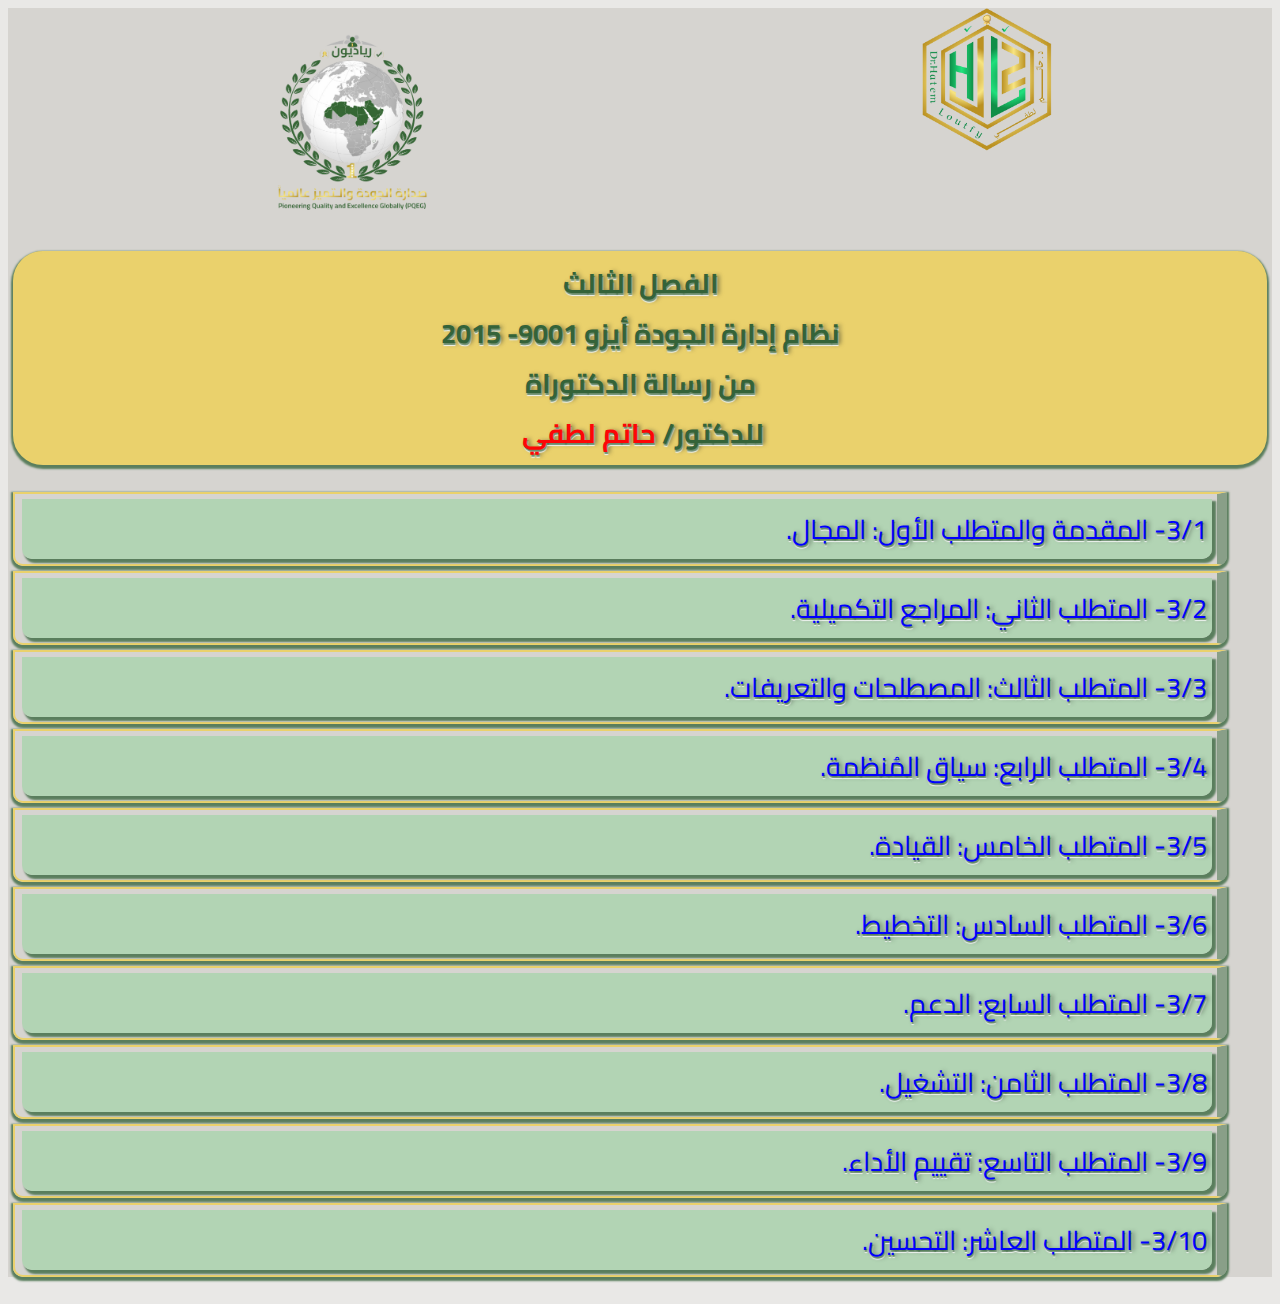
<file: chapter3.html>
<!DOCTYPE html>
<html lang="ar">
<head>
    <meta charset="UTF-8">
    <link rel="preconnect" href="https://fonts.googleapis.com">
    <link rel="preconnect" href="https://fonts.gstatic.com" crossorigin>
    <link href="https://fonts.googleapis.com/css2?family=Cairo+Play:wght@500&family=Cairo:wght@400;500;600;700&display=swap" rel="stylesheet">
    <link rel="stylesheet" type="text/css" href="styleM.css">
    <title>نظام إدارة الجودة أيزو 9001-2015 من رسالة الدكتوراة للدكتور/ حاتم لطفي</title>
    
</head>
<body>
    <div class="logo">
        <img class="dr" src="DrHatemLogo.png">
        <img  class="Pio" src="logo.png" >
    </div>
    <div class="headdata">
        الفصل الثالث
        <br>
        نظام إدارة الجودة أيزو 
        9001-
        2015
        <br>
        من رسالة الدكتوراة
        <br>
        للدكتور/ <span class="redtitle">حاتم لطفي</span>&nbsp;
    </div>
    <ul class="family-tree">
        <!-- 3/1- المقدمة والمتطلب الأول: المجال.-->
        <li class="person">
            <input type="checkbox" id="grandfather3-1">
            <label class="toggle-button" for="grandfather3-1">
                3/1- المقدمة والمتطلب الأول: المجال.
            </label>
            <ul class="children">
                <li class="person">
                    <input type="checkbox" id="father3-1-1">
                    <label class="toggle-button" for="father3-1-1">
                        3/1/1- مقدمة الفصل:
                    </label>
                    <ul class="children">
                        <p>
                            تُحدد المواصفة ( ) القياسية الدُولية أيزو 9001-2015 مُتطلبات نظام إدارة الجودة ( ) بالمُنظمة، ويعد تلبية مُتطلبات العملاء والأطراف المعنية المختلفة والتعامل مع المتطلبات المستقبلية بصورة مستمرة تحدياً كبيراً يواجه المُنظمات في بيئة تتزايد فيها الديناميكية والتعقيد، ولتحقيق ذلك تتجه المُنظمات إلى اعتماد وتطبيق منهجيات وأشكال عديدة من التحسين، ويُعد تبني نظام إدارة الجودة قراراً استراتيجياً يُعزز قدرة المُنظمات على تحقيق ذلك وعلى تحسين أدائها العام ويوفر الأساس السليم لمبادرات التطوير المستدامة بها. 
                        </p>
                        <p>
                            وتتضمن المواصفة عشر متطلبات أساسية وهي المجال، والمراجع التكميلية، والمصطلحات والتعريفات وبيئة المُنظمة، والقيادة، والتخطيط، والدعم، والتشغيل، وتقييم الأداء، وأخيراً التحسين. وتُعد مُتطلبات نظام إدارة الجودة المُحددة في المواصفة مُكملة لمُتطلبات المنتجات والخدمات. 
                        </p>
                        <li class="person">
                            <input type="checkbox" id="father3-1-11">
                            <label class="toggle-button" for="father3-1-11">
                                وتعتمد المواصفة والمتطلبات على دائرة إدوارد ديمنج (PDCA) المعروفة في علم الإدارة والتي تتضمن: -
                            </label>
                            <ul class="children">
                                <li class="person">
                                    <div class="name">
                                        أ- خطط Plan: إعداد أهداف النظام وعملياته، والموارد اللازمة لتحقيق النتائج، وفقاً لمُتطلبات العملاء وسياسات المُنظمة، وتحديد والتعامل مع المخاطر والفرص.
                                    </div>
                                </li>
                                <li class="person">
                                    <div class="name">
                                        ب- نفذ Do: تنفيذ ما تم تخطيطه.
                                    </div>
                                </li>
                                <li class="person">
                                    <div class="name">
                                        ج- تحقق Check: مراقبة وقياس العمليات والمنتجات والخدمات الناتجة مقارنةً بالسياسات والأهداف والمُتطلبات والأنشطة المُخططة، والتقرير عن النتائج..
                                    </div>
                                </li>
                                <li class="person">
                                    <div class="name">
                                        د- اتخذ إجراء Act: اتخاذ الأفعال لتحسين الأداء- عند الضرورة-.
                                    </div>
                                </li>
                            </ul>
                        </li>
                        <li class="person">
                            <input type="checkbox" id="father3-1-12">
                            <label class="toggle-button" for="father3-1-12">
                                ويُوضح الشكل التالي كيف يُمكن تجميع بنود المواصفة من (4) الى (10) من المواصفة القياسية الدولية أيزو 9001-2015 وفق علاقات دائرة إدوارد ديمنج: -
                            </label>
                            <ul class="children">
                                <p>
                                    شكل (3/1) تمثيل هيكل المواصفة القياسية الدولية أيزو 9001-2015 في دائرة خطط- نفذ- افحص- اتخذ إجراء
                                </p>
                                <li class="person">
                                    <div class="name">
                                        <img src="shap1.png"> 
                                    </div>
                                </li>
                            </ul>
                        </li>
                        <li class="person">
                            <input type="checkbox" id="father3-1-13">
                            <label class="toggle-button" for="father3-1-13">
                                وتستخدم المواصفة ومواصفات مُتطلبات أنظمة الإدارة الصادرة عن الأيزو بشكل عام صيغ لفظية تتضمن: -                            </div>
                            </label>
                            <ul class="children">
                                <p>
                                    شكل (3/1) تمثيل هيكل المواصفة القياسية الدولية أيزو 9001-2015 في دائرة خطط- نفذ- افحص- اتخذ إجراء
                                </p>
                                <li class="person">
                                    <div class="name">
                                        أ- "يجب" تُشير إلى متطلب.
                                    </div>
                                </li>
                                <li class="person">
                                    <div class="name">
                                        ب- "ينبغي" تُشير إلى توصية.
                                    </div>
                                </li>
                                <li class="person">
                                    <div class="name">
                                        ج- "يجوز" تُشير إلى سماح.
                                    </div>
                                </li>
                                <li class="person">
                                    <div class="name">
                                        د- "يُمكن" تُشير إلى إمكانية أو مقدرة.
                                    </div>
                                </li>
                                <li class="person">
                                    <div class="name">
                                        هـ- "ملاحظة" تشير إلى الإرشاد في فهم أو توضيح المُتطلبات المرتبطة بها.
                                    </div>
                                </li>
                            </ul>
                        </li>
                    </ul>
                </li>
                <li class="person">
                    <input type="checkbox" id="father3-1-2">
                    <label class="toggle-button" for="father3-1-2">
                        3/1/2- المتطلب الأول: المجال: -
                    </label>
                    <ul class="children">
                        <p>
                            حددت المواصفة مُتطلبات نظام إدارة الجودة في حالة إذا كانت المُنظمة تحتاج إلى إثبات قدرتها المستمرة على توفير المنتجات والخدمات التي تلبي مُتطلبات العميل والمُتطلبات القانونية والتنظيمية المعمول بها، وكذلك تهدف إلى تعزيز رضا العميل من خلال التطبيق الفعال للنظام، بما في ذلك عمليات تحسين النظام وضمان الامتثال لمُتطلبات العميل والمُتطلبات القانونية والتنظيمية المعمول بها. وتعتبر جميع مُتطلبات المواصفة عامة ومُعدة بهدف التطبيق على أية مُنظمة بغض النظر عن نوعها أو حجمها أو المنتجات والخدمات التي تُقدمها.                </p>
                        <p>
                            ويمكن للباحث القول أنه من ناحية التطبيق العملي فيعتبر هذا البند بمثابة تحديد للمُبرر الرئيسي من تبني المُنظمة لتطبيق نظام إدارة الجودة. 
                        </p>
                    </ul>
                </li>
            </ul>
        </li>
        <!-- 3/2- المتطلب الثاني: المراجع التكميلية.-->
        <li class="person">
            <input type="checkbox" id="grandfather3-2">
            <label class="toggle-button" for="grandfather3-2">
                3/2- المتطلب الثاني: المراجع التكميلية.
            </label>
            <ul class="children">
                <p>
                    أشارت المواصفة إلى أن المواصفة الدولية أيزو 9000- 2015 تُعد مرجعاً معيارياً في تبني وتطبيق نظام إدارة الجودة ولا غنى عن تطبيقها واستعمالها.
                </p>
            </ul>
        </li>
        <!-- 3/3- المتطلب الثالث: المصطلحات والتعريفات.-->
        <li class="person">
            <input type="checkbox" id="grandfather3-3">
            <label class="toggle-button" for="grandfather3-3">
                3/3- المتطلب الثالث: المصطلحات والتعريفات.
            </label>
            <ul class="children">
                <p>
                    يعتبر مبرراً ومكملاً للبند السابق، وحدد البند أنه لأغراض تطبيق المواصفة تُطبق المصطلحات والتعريفات الواردة في المواصفة القياسية أيزو 9000- 2015. 
                </p>
            </ul>
        </li>
        <!-- 3/4- المتطلب الرابع: سياق المُنظمة.-->
        <li class="person">
            <input type="checkbox" id="grandfather3-4">
            <label class="toggle-button" for="grandfather3-4">
                3/4- المتطلب الرابع: سياق المُنظمة.
            </label>
            <ul class="children">
                <li class="person">
                    <input type="checkbox" id="father3-4-1">
                    <label class="toggle-button" for="father3-4-1">
                        3/4/1- فهم المُنظمة وسياقها: -
                    </label>
                    <ul class="children">
                        <p>
                            يُركز مُتطلب البند على أن المُنظمة يجب عليها تحديد الموضوعات الخارجية والداخلية وثيقة الصلة بغرضها وتوجهها الاستراتيجي والتي قد تؤثر على قدرة المُنظمة على تحقيق النتائج المرجوة من نظام إدارة الجودة المُطبق لديها، كما يجب عليها أن تقوم بمُراقبة واستعراض أو مراجعة المعلومات المتوفرة بشأن تلك الموضوعات.
                        </p>
                        <li class="person">
                            <input type="checkbox" id="father3-4-11">
                            <label class="toggle-button" for="father3-4-11">
                                ويمكن للباحث القول أن التطبيق العملي لنظام إدارة الجودة بالمُنظمة ولتلبية هذا
                                المتطلب ضمن المعلومات ( ) الموثقة لنظام إدارة الجودة تقوم المُنظمة بإعداد وثيقة أو وثائق تتضمن آليات وأفعال تحديد والتعامل مع كل من: -
                            </label>
                            <ul class="children">
                                <p>
                                    يُركز مُتطلب البند على أن المُنظمة يجب عليها تحديد الموضوعات الخارجية والداخلية وثيقة الصلة بغرضها وتوجهها الاستراتيجي والتي قد تؤثر على قدرة المُنظمة على تحقيق النتائج المرجوة من نظام إدارة الجودة المُطبق لديها، كما يجب عليها أن تقوم بمُراقبة واستعراض أو مراجعة المعلومات المتوفرة بشأن تلك الموضوعات.
                                </p>
                                <li class="person">
                                    <div class="name">
                                        أ- متغيرات البيئة الخارجية العامة من خلال تحليل (PESTEL) ويتضمن المتغيرات السياسية Political مثل الاستقرار السياسي، والاستثمارات العامة، والبنية التحتية المحلية، والاتفاقيات التجارية الدولية. والمتغيرات الاقتصادية Economic مثل أسعار صرف العملات، والوضع الاقتصادي العام من رواج أو كساد، ومعدل التضخم وتوقعاته، ومدى توفر الائتمان، ومعدلات البطالة المحلية. والمتغيرات الاجتماعية Social مثل مستويات التعليم، والعطلات الرسمية، وأيام العمل، والعادات الثقافية المختلفة. والمتغيرات التكنولوجية Technological مثل تكنولوجيا الانتاج والمعدات والأجهزة الجديدة، وبراءة الاختراع. والمتغيرات البيئية Environmental مثل ظروف الطقس والمناخ، والتقلبات الجوية. والعوامل القانونية أو التشريعية Legal مثل القوانين واللوائح والنظم النقابية المرتبطة بمجال عمل المُنظمة. 
                                    </div>
                                </li>
                                <li class="person">
                                    <div class="name">
                                        ب- متغيرات البيئة الداخلية مثل الهيكل التنظيمي، والقيم التنظيمية، والثقافة التنظيمية، وعوامل الأداء التنظيمي الداخلي المختلفة مثل البنية التحتية وبيئة تشغيل العمليات، والمعرفة التنظيمية، وكفاءة الأفراد، والعوامل التشغيلية مثل العمليات أو الإنتاج أو تقديم الخدمات لتلبية متطلب. 
                                    </div>
                                </li>
                                <li class="person">
                                    <div class="name">
                                        ج- المصادر التي يُمكن الحصول منها على معلومات حول الموضوعات الخارجية والداخلية، مثل الاجتماعات الداخلية، والاجتماعات الخارجية مع العملاء والأطراف المعنية ذات الصلة، وإصدارات ( ) الصحف الوطنية والدولية، والمواقع الإلكترونية، وإصدارات مكاتب الإحصاء الوطنية والدولية، وإصدارات الجمعيات المهنية، والإصدارات التقنية، والمؤتمرات والندوات وغيرها من مصادر المعلومات.
                                    </div>
                                </li>
                                <li class="person">
                                    <div class="name">
                                        د- مراقبة التغير في تلك المتغيرات عبر الزمن بصورة منتظمة وكذلك عند الحاجة وذلك نظراً للتغيرات المستمرة في تلك المتغيرات، واتخاذ القرارات والتغذية الراجعة المناسبة.
                                    </div>
                                </li>
                            </ul>
                        </li>
                    </ul>
                </li>
                <li class="person">
                    <input type="checkbox" id="father3-4-2">
                    <label class="toggle-button" for="father3-4-2">
                        3/4/2- فهم احتياجات وتوقعات الأطراف المعنية: -
                    </label>
                    <ul class="children">
                        <p>
                            يُركز مُتطلب البند على أن المُنظمة يجب عليها تحديد الأطراف المعنيين ذوي الصلة بنظام إدارة الجودة ومُتطلباتهم ذات الصلة بنظام إدارة الجودة، وكذلك مُراقبة واستعراض المعلومات المتوفرة عنهم وعن مُتطلباتهم.
                        </p>
                        <li class="person">
                            <input type="checkbox" id="father3-4-21">
                            <label class="toggle-button" for="father3-4-21">
                                ويمكن للباحث القول أن التطبيق العملي لنظام إدارة الجودة بالمُنظمة ولتلبية هذا المتطلب تُحدد المُنظمة وثيقة أو وثائق تتضمن أنشطة تحديد والتعامل مع كل من: - 
                            </label>
                            <ul class="children">
                                <p>
                                    يُركز مُتطلب البند على أن المُنظمة يجب عليها تحديد الأطراف المعنيين ذوي الصلة بنظام إدارة الجودة ومُتطلباتهم ذات الصلة بنظام إدارة الجودة، وكذلك مُراقبة واستعراض المعلومات المتوفرة عنهم وعن مُتطلباتهم.
                                </p>
                                <li class="person">
                                    <div class="name">
                                        أ- من هم الأطراف المهتمة حسب طبيعة المُنظمة ومجال عملها مثل العملاء، الموظفون، الملاك أو المساهمون، المُزودون الخارجيون، المنافسون، شركاء المشاريع المشتركة طويلة أو قصيرة الأجل، جهات الامتياز الحصرية أو غير الحصرية، وأصحاب الملكية الفكرية ذوي العقود مع المنُظمة وغيرها من الأطراف المهتمة.                            
                                    </div>
                                </li>
                                <li class="person">
                                    <div class="name">
                                        ب- متطلبات الأطراف المهتمة مثل متطلبات العملاء بخصوص الجودة، أو السعر أو الكمية أو التسليم أو آليات الفحص والتحقق،  العقود المُبرمة المُزودين الخارجيين، ومذكرات التفاهم والاتفاقيات والمعاهدات والبروتوكولات مع الجهات الحكومية وغير الحكومية، ومتطلبات الموظفين الخاصة بالعوائد والمسارات المهنية، والتراخيص وقواعد ومعايير الصناعة والأوامر الصادرة عن الهيئات التنظيمية، والمبادئ التطوعية أو قواعد الممارسة المهنية وغيرها من المتطلبات.                            
                                    </div>
                                </li>
                                <li class="person">
                                    <div class="name">
                                        ج- فهم متطلبات الأطراف المعنية مثل المسؤولين عن العمليات، واستخدام أساليب جمع المعلومات كمُراجعة الطلبات المُستلمة من العملاء وإجراء الاستبيانات المتنوعة معهم، ومُراجعة سلسلة التوريد، ومُراجعة المتطلبات القانونية والتنظيمية مع الأقسام القانونية، وتنفيذ المقارنات المرجعية، ومتابعة تغيرات السوق بما في ذلك الحصة السوقية والمنتجات أو الخدمات المماثلة واتجاهات قادة السوق واتجاهات نمو العملاء واستقرار السوق.                            
                                    </div>
                                </li>
                                <li class="person">
                                    <div class="name">
                                        د- التعامل مع متطلبات الأطراف المعنية وكيفية تلبيتها بطريقة متوازنة فيما بينها وفيما بين متطلبات المُنظمة ذاتها، وبصفة خاصة المتطلبات التي يظهر فيما بينها تعارض ظاهري أو حقيقي.
                                    </div>
                                </li>
                                <li class="person">
                                    <div class="name">
                                        ه- مراقبة التغير في تلك متغيرات الأطراف المهتمة عبر الزمن سواءً كان ذلك بصورة منتظمة وكذلك عند الحاجة، واتخاذ القرارات والتغذية الراجعة المناسبة.
                                    </div>
                                </li>
                            </ul>
                        </li>
                    </ul>
                </li>
                <li class="person">
                    <input type="checkbox" id="father3-4-3">
                    <label class="toggle-button" for="father3-4-3">
                        3/4/3- تحديد مجال تطبيق نظام إدارة الجودة: -
                    </label>
                    <ul class="children">
                        <p>
                            يُركز مُتطلب البند على أن المُنظمة يجب عليها تحديد نطاق نظام إدارة الجودة وصلاحيته للتطبيق مع مُراعاة الموضوعات الخارجية والداخلية ومُتطلبات الأطراف المعنيين ذوي الصلة، وكذلك منتجات وخدمات المُنظمة. وعلى المُنظمة أن تقوم بتطبيق كافة مُتطلبات المواصفة إذا كانت قابلة للتطبيق في مجال نظام إدارة الجودة لديها، وأن يكون المجال متاحاً ومحتفظاً به كمعلومات موثقة، وأن يُشير المجال إلى أنواع المنتجات والخدمات المشمولة، مع تقديم مُبرر لعدم تطبيق أي متطلب من مُتطلبات المواصفة تُقرر المُنظمة أنه غير قابل للتطبيق على مجال نظام إدارة الجودة لديها، مع عدم جواز ذلك إلا إذا كانت المُتطلبات التي تُقرر المُنظمة أنها غير قابلة التطبيق لا تؤثر على قدرتها أو مسؤوليتها عن ضمان مطابقة منتجاتها وخدماتها وتعزيز رضا العميل.
                        </p>
                    </ul>
                </li>
                <li class="person">
                    <input type="checkbox" id="father3-4-4">
                    <label class="toggle-button" for="father3-4-4">
                        3/4/4- نظام إدارة الجودة وعملياته: -
                    </label>
                    <ul class="children">
                        <p>
                            يُركز مُتطلب البند على أن المُنظمة يجب عليها تحديد نطاق نظام إدارة الجودة وصلاحيته للتطبيق مع مُراعاة الموضوعات الخارجية والداخلية ومُتطلبات الأطراف المعنيين ذوي الصلة، وكذلك منتجات وخدمات المُنظمة. وعلى المُنظمة أن تقوم بتطبيق كافة مُتطلبات المواصفة إذا كانت قابلة للتطبيق في مجال نظام إدارة الجودة لديها، وأن يكون المجال متاحاً ومحتفظاً به كمعلومات موثقة، وأن يُشير المجال إلى أنواع المنتجات والخدمات المشمولة، مع تقديم مُبرر لعدم تطبيق أي متطلب من مُتطلبات المواصفة تُقرر المُنظمة أنه غير قابل للتطبيق على مجال نظام إدارة الجودة لديها، مع عدم جواز ذلك إلا إذا كانت المُتطلبات التي تُقرر المُنظمة أنها غير قابلة التطبيق لا تؤثر على قدرتها أو مسؤوليتها عن ضمان مطابقة منتجاتها وخدماتها وتعزيز رضا العميل.
                        </p>
                        <p>
                            يُركز مُتطلب البند على أن المُنظمة يجب عليها إنشاء وتطبيق وصيانة نظام إدارة الجودة وتحسينه بصورة مستمرة وفقا لمُتطلبات المواصفة، وتحديد العمليات اللازمة للنظام وكيفية تطبيقها عبر المُنظمة بالكامل، وتحديد المدخلات المطلوبة والنتائج المتوقعة للعمليات والتسلسل والتفاعل فيما بينها، وتحديد وتطبيق المعايير والأساليب اللازمة للتأكد من فاعلية التشغيل والتحكم في العمليات، وتقييم وإجراء أية تغييرات لازمة لضمان تحقيق العمليات للنتائج المرجوة.
                        </p>
                        <p>
                            كذلك يجب تخصيص المسئوليات والصلاحيات للعمليات، وتحديد الموارد اللازمة للعمليات وضمان توافرها، وتحديد مواجهة المخاطر والاستفادة من الفرص المرتبطة بها، وتحسين العمليات ونظام إدارة الجودة. وعند الضرورة الحفاظ على المعلومات الموثقة لـدعم تشغيل عملياتها، والاحتفاظ بالمعلومات الموثقة بهدف الاطمئنان إلى أن العمليات تُنفذ حسبما هو مُخطط لها.
                        </p>
                        <p>
                            ويمكن للباحث القول أن الناحية التطبيقية يُعد هذا المتطلب تطبيق لنهج العملية أحد مبادئ الجودة السبعة التي إنبنت عليهم المواصفة، ويدعم هذا المبدأ فهم وإدارة العمليات المترابطة كنظام متكامل يُعزز فاعلية وكفاءة المُنظمة في تحقيق نتائجها المرجوة، ويمكنها من رقابة العلاقات المتبادلة والترابط بين عمليات النظام وتحديد القيمة المضافة لها وتحسينها اعتماداً على تقييم البيانات والمعلومات بما يُمكن من تعزيز الأداء الكلي للمُنظمة.
                        </p>
                        <p>
                            وتعرف عناصر نهج العملية في علم الإدارة باختصار (SIPOC) وهي Suppliers الموردين لمدخلات العملية، وInputs مدخلات العملية، وProcess العمليات، وOutputs مخرجات العملية، وCustomers عملاء مخرجات العملية.            
                        </p>
                        <p>
                            وقد قامت المواصفة باستبدال مصطلح Process العمليات في الاختصار السابق بمصطلح Activities الأنشطة للدلالة عن الأفعال المؤداه منذ بداية استقبال المدخلات حتى الوصول إلى المخرجات وساعد ذلك تقليل الالتباس بين مكون العملية نفسها وبين اسم نهج العملية Process Approach، كما استبدلت مصطلح Suppliers بمصطلح Sources of Inputs، ومصطلح Customers بمصطلح Receivers of Outputs إلا أن جوهر دلالاتهم يكاد يؤدي نفس المعنى.
                        </p>
                        <p>
                            وينعكس مفهوم نهج العملية في التطبيق العملي على بناء إجراءات العمل والنماذج المرتبطة بها والمسؤولين عن تنفيذ خطوات العمليات وازمنة تطبيقها وأنظمة التطبيق ووسائل التواصل المستخدمة فيها.
                        </p>
                        <li class="person">
                            <input type="checkbox" id="father3-4-41">
                            <label class="toggle-button" for="father3-4-41">
                                ويوضح الشكل التالي رسم تخطيطي لعملية واحدة ويُظهر التفاعل بين عناصرها
                                شكل (3-2) رسم تخطيطي لعملية واحدة والتفاعل بين عناصرها    
                            </label>
                            <ul class="children">
                                <li class="person">
                                    <div class="name">
                                        <img src="shap2.png">
                                    </div>
                                </li>
                            </ul>
                        </li>
                    </ul>
                </li>
            </ul>
        </li>
        <!-- 3/5- المتطلب الخامس: القيادة.-->
        <li class="person">
            <input type="checkbox" id="grandfather3-5">
            <label class="toggle-button" for="grandfather3-5">
                3/5- المتطلب الخامس: القيادة.
            </label>
            <ul class="children">
                <li class="person">
                    <input type="checkbox" id="father3-5-1">
                    <label class="toggle-button" for="father3-5-1">
                        3/5/1- القيادة والالتزام: -
                    </label>
                    <ul class="children">
                        <p>
                            يُركز مُتطلب البند عام على أن الإدارة العليا يجب عليها أن تبرهن على قيادتها والتزامها فيما يتعلق بنظام إدارة الجودة من خلال تحمل المسؤولية عن فاعلية النظام، وضمان دمج مُتطلباته في عمليات المُنظمة، وضمان أن سياسة الجودة وأهداف الجودة قد وضُعت وحُددت للنظام وبأنها متوافقة مع سياق المُنظمة وتوجهها الاستراتيجي. 
                        </p>
                        <p>
                            وكذلك تشجيع استخدام نهج العملية والتفكير المستند على المخاطر، والتأكد من توافر الموارد اللازمة لنظام إدارة الجودة، والإبلاغ بأهمية إدارة الجودة الفعّالة والامتثال لمُتطلبات النظام، والتأكد من تحقيق النظام للنتائج المرجوة، وتشجيع التحسين، وإشراك وتوجيه ودعم الأشخاص للمساهمة في تحقيق فاعلية النظام، وكذلك دعم الأدوار الإدارية الأخرى ذات الصلة بهدف إظهار قيادتها أثناء تطبيقها على نطاقات مسؤوليتها.
                        </p>
                        <p>
                            ويمكن للباحث القول أن التطبيق العملي لنظام إدارة الجودة بالمُنظمة ولتلبية هذا المتطلب تضع الإدارة العليا وثيقة أو وثائق السياسات والأدلة والارشادات الموجهة للأعمال، كما تتخذ القرارات المبنية على الامتثال لتطبيقها. كما قد يدخل ضمن تطبيق البند استخدام الإدارة العليا للحوافز المادية والمعنوية للأفراد. كما تقوم الإدارة العليا بتعزيز التحسين مع التأكد من إبلاغ المعلومات إلى الأشخاص المسؤولين عن المعلومات والتوصيات من عمليات المراجعة والتقييمات الأخرى ومراجعات الإدارة لنظام إدارة الجودة.  بالنسبة للمنظمة قد تشمل "الإدارة العليا" على سبيل المثال رئيس ومجلس الإدارة و/أو المدراء العموم و/أو المدراء التنفيذيين و/أو الشركاء أو المالك الوحيد.
                        </p>
                        <p>
                            وفيما يرتبط بالتركيز على العميل فيتطلب المواصفة على أنه يجب على الإدارة العليا إظهار الالتزام والقيادة فيما يتعلق بالتركيز على العميل من خلال ضمان تحديد المُتطلبات الخاصة به، وتحديد المُتطلبات القانونية والتنظيمية المعمول بها وفهمها واستيفاءها بصورة مستمرة، وتحديد ومعالجة المخاطر والفرص التي من شأنها التأثير على مطابقة المنتجات والخدمات وقدرة المُنظمة على تعزيز رضا العميل، مع الحفاظ على التركيز على تعزيز رضا العميل.
                        </p>
                        <p>
                            ويمكن للباحث القول أن التطبيق العملي لنظام إدارة الجودة بالمُنظمة ولتلبية هذا المتطلب تضع الإدارة العليا وثيقة أو وثائق تضمن من خلالها وجود إجراءات فعالة لتحديد متطلبات العملاء والمتطلبات القانونية والتنظيمية المتعلقة بمنتجات وخدمات المُنظمة، وفهم هذه المتطلبات، ويرتبط هذا البند بالعديد من بنود المواصفة منها تحديد متطلبات الأطراف المعنية بالبند (4-1) كذلك ينبني البند رقم (8) الخاص بالعمليات على متطلبات العملاء.
                        </p>
                    </ul>
                </li>
                <li class="person">
                    <input type="checkbox" id="father3-5-2">
                    <label class="toggle-button" for="father3-5-2">
                        3/5/2- السياسة: -
                    </label>
                    <ul class="children">
                        <p>
                            يُركز مُتطلب البند على أن الإدارة العليا يجب عليها انشاء وتطبيق والمحافظة على سياسة الجودة، وتكون هذه السياسة مُناسبة لغرض وسياق المُنظمة وتدعم توجهها الاستراتيجي، وتُحدد إطار عمل لتحديد أهداف الجودة، وتتضمن التزام باستيفاء المُتطلبات المعمول بها وبالتحسين المستمر لنظام إدارة الجودة. كذلك يجب أن تكون سياسة الجودة مُتاحة ومحتفظ بها كمعلومات موثقة، ومُعلنة ومفهومة ومُطبقة داخل المُنظمة، ومُتاحة للأطراف المعنية ذوي الصلة –حسب الاقتضاء-. 
                        </p>
                        <p>
                            ويمكن للباحث القول أن التطبيق العملي لنظام إدارة الجودة بالمُنظمة ولتلبية هذا المتطلب تُعد المنظمة وثيقة لسياسة نظام إدارة الجودة يتوافق محتواها مع المتطلب، وتعلنها بطريقة إلكترونية أو غير إلكترونية، وتنفذ الفعاليات المختلفة من لقاءات توعية ومحاضرات وورش عمل لتحقيق الفهم الملائم لها، وتربطها بتطبيق جميع إجراءات العمل، وتُعيد النظر في ملازمتها من فترة إلى أخرى. 
                        </p>
                    </ul>
                </li>
                <li class="person">
                    <input type="checkbox" id="father3-5-3">
                    <label class="toggle-button" for="father3-5-3">
                        3/5/3- الأدوار والمسؤوليات والصلاحيات التنظيمية: -
                    </label>
                    <ul class="children">
                        <p>
                            يُركز مُتطلب البند على أن الإدارة العليا يجب عليها التأكد من تحديد المسؤوليات والصلاحيات الممنوحة لأداء الأدوار المختلفة لنظام إدارة الجودة وتعميمها وفهمها داخل المُنظمة. كما يجب على الإدارة العليا تخصيص وإسناد المسؤوليات والصلاحيات بهدف التأكد من توافق النظام مع مُتطلبات المواصفة، والتأكد من تحقيق العمليات النتائج المرجوة منها، وإعداد تقارير حول أداء النظام وفرص التحسين ورفعها، وضمان تعزيز التركيز على العميل في جميع أنحاء المُنظمة، وضمان الحفاظ على تكامل النظام عند تخطيط وتنفيذ أية تغييرات مقرر إدخالها عليه.
                        </p>
                        <li class="person">
                            <input type="checkbox" id="father3-5-31">
                            <label class="toggle-button" for="father3-5-31">
                                ويمكن للباحث القول أن التطبيق العملي لنظام إدارة الجودة بالمُنظمة ولتلبية هذا المتطلب تقوم المُنظمة بإعداد وثيقة أو وثائق تتضمن الأدوار والمسؤوليات والصلاحيات على مستويين: -
                            </label>
                            <ul class="children">
                                <li class="person">
                                    <div class="name">
                                        أ- الأول مستوى الوحدات التنظيمية المختلفة: ويكون ذلك في وثيقة الدليل التنظيمي للمُنظمة، وينعكس العلاقات فيما بين الوحدات التنظيمية بعضها البعض، كما ينعكس بشكل أساسي على إجراءات العمل التي تمارسها كل وحدة تنظيمية وفق نهج العملية.
                                        ب- الثاني مستوى الأفراد: ويكون ذلك في وثائق الوصف الوظيفي للأفراد، وكذلك في جزئية مسؤوليات تنفيذ الأنشطة في إجراءات العمل الخاصة بكل وحدة تنظيمية. 
                                    </div>
                                </li>
                            </ul>
                        </li>
                    </ul>
                </li>
            </ul>
        </li>
        <!-- 3/6- المتطلب السادس: التخطيط.-->
        <li class="person">
            <input type="checkbox" id="grandfather3-6">
            <label class="toggle-button" for="grandfather3-6">
                3/6- المتطلب السادس: التخطيط.
            </label>
            <ul class="children">
                <li class="person">
                    <input type="checkbox" id="father3-6-1">
                    <label class="toggle-button" for="father3-6-1">
                        3/6/1- الافعال الخاصة بمواجهة المخاطر واستغلال الفرص: - 
                    </label>
                    <ul class="children">
                        <p>
                            يُركز مُتطلب البند على أن المُنظمة يجب عليها عند التخطيط لوضع نظام إدارة الجودة مراعاة الموضوعات الخارجية والداخلية والأطراف المهتمة وتحديد المخاطر والفرص التي تحتاج إلى معالجة بهدف التأكيد على أن النظام بإمكانه تحقيق النتائج المرجوة، وتعزيز الآثار المرغوب فيها ومنع الآثار غير المرغوب فيها أو الحد منها وتحقيق التحسين، وتخطيط الأفعال الخاصة بمواجهة المخاطر واستغلال الفرص، وكيفية دمج هذه الأفعال في عمليات نظام إدارة الجودة وتطبيقها وتقييم فاعلية تلك الأفعال، على أن تكون هذه الأفعال متناسبة مع التأثير المحتمل على مطابقة المنتجات والخدمات.
                        </p>
                        <li class="person">
                            <input type="checkbox" id="father3-6-11">
                            <label class="toggle-button" for="father3-6-11">
                                ويمكن للباحث القول أن التطبيق العملي لنظام إدارة الجودة بالمُنظمة ولتلبية هذا المتطلب تقوم المنظمة بإعداد وثيقة أو مجموعة وثائق تتضمن آليات وأنشطة تحديد والتعامل مع مجموعة عناصر أهمها: -
                            </label>
                            <ul class="children">
                                <li class="person">
                                    <div class="name">
                                        أ- تطبيق تحليل سووت (SWOT) ويتضمن نقاط القوة Strengths ونقاط الضعف Weaknesses الناتجين عن تحليل البيئة الداخلية للمنظمة، والفرص Opportunities والتهديدات Threats الناتجين عن تحليل البيئة الخارجية العامة والخاصة. ويستند تحليل سووت بشكل أساسي على تحديد الموضوعات الخارجية والداخلية المُشار إليهم بالبند (4-1) وتحديد الأطراف المهتمة المُشار اليه بالبند (4-2). 
                                    </div>
                                </li>
                                <li class="person">
                                    <div class="name">
                                        ب- الطرق المتنوعة لتقنيات التعامل مثل تحليل نمط وآثار الفشل (FMEA) Failure Mode and Effects Analysis، و/أو تحليل نمط وآثار الفشل والنقاط الحرجة (FMECA) Failure Mode, Effects and Criticality Analysis، أو تحليل المخاطر ونقاط التحكم الحرجة (HACCP) Hazard Analysis and Critical Control Points و/أو تقنية هيكل ماذا لو (SWIFT) Structured What If Technique.
                                    </div>
                                </li>
                                <li class="person">
                                    <div class="name">
                                        ج- أولويات التعامل مع الفرص والمخاطر بناءً على بعدين أساسيين، الأول درجة التأثير على المنظمة والذي يعبر البعد عن قوة وشدة تأثير الفرصة أو التهديد حال حدوثها على نظام إدارة الجودة بالمنظمة، والثاني احتمال الحدوث والذي يعبر عن ضعف أو قوة احتمال حدوث الفرصة أو الخطر في المستقبل، ويأخذ قيماً احتمالية أكبر من الصفر وأقل من الواحد الصحيح.
                                    </div>
                                </li>
                                <li class="person">
                                    <div class="name">
                                        د- بناء ثقافة وتطوير آليات استباقية ووقائية تركز على تحقيق هدفها بشكل أفضل وتحسن طريقة العمل بشكل عام.
                                    </div>
                                </li>
                                <p>
                                    ومن أمثلة الفرص القدرة على تحديد وكسب عملاء جدد، وتحديد الحاجة إلى منتجات أو خدمات جديدة وتقديمها إلى السوق، أو تحديد الحاجة إلى مراجعة أو استبدال عملية من خلال إدخال تكنولوجيا جديدة من أجل أن تصبح أكثر كفاءة. ومن أمثلة المخاطر فشل العمليات والمنتجات والخدمات في تلبية متطلبات العملاء أو متطلبات باقي الأطراف المهتمة ذات الصلة.
                                </p>
                            </ul>
                        </li>
                    </ul>
                </li>
                <li class="person">
                    <input type="checkbox" id="father3-6-2">
                    <label class="toggle-button" for="father3-6-2">
                        3/6/2- أهداف الجودة والتخطيط لتحقيقها: -
                    </label>
                    <ul class="children">
                        <p>
                            يُركز مُتطلب البند على أن المُنظمة يجب عليها تحديد أهداف الجودة على مستوى الوظائف والمستويات والعمليات ذات الصلة واللازمة لنظام إدارة الجودة، ويجب أن تكون أهداف الجودة متسقة مع سياسة الجودة، وقابلة للقياس، وتراعي المُتطلبات المعمول بها، ووثيقة الصلة بمطابقة المنتجات والخدمات وتعزيز رضا العميل، وخاضعة للرقابة، ومُبلغة للمعنيين بها، ومُحدثة - حسب الاقتضاء-. 
                        </p>
                        <p>
                            وعند التخطيط لكيفية تحقيق أهداف الجودة يجب تحديد ما هو مقرر تنفيذه، وماهية الموارد المطلوبة، ومن سيكون المسؤول، ومتى سينتهي التنفيذ، وكيف ستقيَم النتائج. ويجب على المُنظمة الاحتفاظ بمعلومات موثقة حول أهداف الجودة.
                        </p>
                        <li class="person">
                            <input type="checkbox" id="father3-6-21">
                            <label class="toggle-button" for="father3-6-21">
                                ويمكن للباحث القول أن التطبيق العملي لنظام إدارة الجودة بالمُنظمة ولتلبية هذا المتطلب تحدد المُنظمة وثيقة أو وثائق تتضمن أليات وأنشطة تحديد والتعامل مع مجموعة عناصر أهمها: -
                            </label>
                            <ul class="children">
                                <li class="person">
                                    <div class="name">
                                        أ- أهداف الوحدات التنظيمية (مثل المشتريات، الإنتاج، التصميم والتطوير وغيرها) تتوافق ومفهوم الأهداف الذكية المعروفة في على الإدارة SMART Goals والتي تعبر عن أن يكون الهدف محدد Specific، وقابل للقياس Measurable، ويمكن تحقيقه Attainable، ومناسب للوحدة التنظيمية المسؤولة عنه Relevant، ومحدد بوقت للإنجاز Timely.                                    </div>
                                </li>
                                <li class="person">
                                    <div class="name">
                                        ب- بطاقة الأداء المتوازن Balanced Score Cards.
                                    </div>
                                </li>
                            </ul>
                        </li>
                    </ul>
                </li>
                <li class="person">
                    <input type="checkbox" id="father3-6-3">
                    <label class="toggle-button" for="father3-6-3">
                        3/6/3- التخطيط للتغيير: -
                    </label>
                    <ul class="children">
                        <p>
                            يُركز مُتطلب البند على أن المُنظمة يجب عليها عندما تقرر أن هناك حاجة للتغيير في نظام إدارة الجودة أن يتم تنفيذ التغييرات بطريقة مُخططة، مع مُراعاة الغرض من التغييرات وعواقبها المحتملة، وتكامل النظام، وتوافر الموارد، وتخصيص أو إعادة تخصيص المسؤوليات والصلاحيات اللازمة لذلك.
                        </p>
                        <p>
                            ويمكن للباحث القول أن التطبيق العملي لنظام إدارة الجودة بالمُنظمة ولتلبية هذا المتطلب تعُد المُنظمة وثيقة أو وثائق لضبط عملية إدارة التغيير لتحقيق التكيف مع بيئة المنظمة المتغيرة بشكل متكامل وبطريقة خاضعة للرقابة وبما يحقق ضمان استمرارية ملائمة نظام إدارة الجودة للغرض الذي تم تبني تطبيقه من أجله. ويرتبط التطبيق العمل للتخطيط للتغيير بأليات التعامل مع المخاطر والفرص المُشار اليها في تحليل سووت.
                            وقد تأخذ التغيرات أشكال عديدة من مثل إعادة هيكلة المنظمة، والاندماج، والاستحواذ، وغيرها. وللحفاظ على تكامل نظام إدارة الجودة عند إجراء تغييرات تعتمد المنظمة على العديد من الطرق مثل تنفيذ نظام تخطيط موارد المنظمة (ERP) Enterprise Resource Planning System. 
                        </p>
                    </ul>
                </li>
            </ul>
        </li>
        <!-- 3/7- المتطلب السابع: الدعم.-->
        <li class="person">
            <input type="checkbox" id="grandfather3-7">
            <label class="toggle-button" for="grandfather3-7">
                3/7- المتطلب السابع: الدعم.
            </label>
            <ul class="children">
                <li class="person">
                    <input type="checkbox" id="father3-7-1">
                    <label class="toggle-button" for="father3-7-1">
                        3/7/1- الموارد: - 
                    </label>
                    <ul class="children">
                        <p>
                            يُركز مُتطلب بند الموارد عام على أن المُنظمة يجب عليها تحديد وتوفير الموارد اللازمة لوضع وتطبيق نظام إدارة الجودة والحفاظ عليه وتحسينه بصورة مستمرة، مع مُراعاة قدرات وإمكانات الموارد الداخلية القائمة والقيود المفروضة عليها، وما الذي يتعين الحصول عليه من جهات خارجية. 
                        </p>
                        <p>
                            ويمكن للباحث القول أن التطبيق العملي لنظام إدارة الجودة بالمُنظمة ولتلبية هذا المتطلب وبعد تحديد إجراءات العمل المبنية على نهج العملية تُحدد المُنظمة وثيقة بما سيلزم لها من إجراءات أو منتجات أو خدمات سيتم الاعتماد عليها من مُزودين خارجيين في إطار مراعاة القدرات الحالية لمواردها المنظمة الداخلية (مثل الأفراد، والمعدات والأجهزة، والميزانية، والطاقات والجداول الزمنية وغيرها)، وكذلك مراعاة تحليل التكاليف مقابل المنافع لتوفير هذه الموارد، والمخاطر المرتبطة بها وغيرها من العوامل ذات الصلة.
                            ويُركز مُتطلب بند الموارد فيما يرتبط بالأفراد على أن المُنظمة يجب عليها تحديد وتوفير الأفراد اللازمين لتطبيق نظام إدارة الجودة لديها بشكل فعال، وكذلك لتشغيل عملياتها والتحكم فيها.  
                        </p>
                        <p>
                            ويمكن للباحث القول أن التطبيق العملي لنظام إدارة الجودة بالمُنظمة ولتلبية هذا المتطلب تُحدد المُنظمة التخصصات والخبرات التي تحتاجها لتنفيذ إجراءاتها بما يتوافق وطبيعة الأنشطة المؤداه في تلك الإجراءات والأعداد المناسبة من الأفراد لذلك وتوفر هذه الاعداد.
                        </p>
                        <p>
                            ويُركز مُتطلب بند الموارد فيما يرتبط البنية التحتية على أن المُنظمة يجب عليها تحديد وتوفير وصيانة البنية التحتية اللازمة لتشغيل عملياتها وتحقيق مطابقة المنتجات والخدمات. كما يُركز مُتطلب بند الموارد فيما يرتبط بالبيئة اللازمة لتشغيل العمليات على أن المُنظمة يجب عليها تحديد وتوفير وصيانة البيئة اللازمة لتشغيل عملياتها وتحقيق مطابقة المنتجات والخدمات.
                        </p>
                        <li class="person">
                            <input type="checkbox" id="father3-7-11">
                            <label class="toggle-button" for="father3-7-11">
                                ويمكن للباحث القول أن التطبيق العملي لنظام إدارة الجودة بالمُنظمة يختلف تلبية هذا المتطلب بشكل كبير اعتماداً على طبيعة المنتجات والخدمات المقدمة. ولتلبية هذا المتطلب تعُد المنظمة وثيقة أو وثائق تتضمن: -
                            </label>
                            <ul class="children">
                                <li class="person">
                                    <div class="name">
                                        أ- البنية التحتية اللازمة ويمكن أن تشمل البنية التحتية المباني والمرافق المرتبطة بها وما يترتب عليها من مساحات عمل، والمعدات والأجهزة، وموارد النقل، وأجهزة تكنولوجيا المعلومات والاتصالات والبرمجيات.
                                    </div>
                                </li>
                                <li class="person">
                                    <div class="name">
                                        ب- بيئة تشغيل العمليات البيئة المناسبة لمزيج من العوامل البشرية والمادية منها العوامل الاجتماعية (مثل عدم التمييز، والهدوء، وعدم المواجهات)، والعوامل النفسية (مثل الحد من التوتر، والوقاية من الإرهاق والعبء الزائد للعمل)، والعوامل المادية (مثل درجة الحرارة، والتدفئة، والرطوبة، والاضاءة، وتدفق الهواء، والنظافة، والضوضاء).
                                    </div>
                                </li>
                            </ul>
                        </li>
                        <p>
                            ويُركز مُتطلب بند الموارد فيما يرتبط بموارد المراقبة والقياس على أن المُنظمة يجب عليها تحديد وتوفير الموارد اللازمة لضمان استخدام نتائج صحيحة وموثوقة عند إجراء عملية المراقبة أو القياس بهدف التحقق من مطابقة المنتجات والخدمات للمُتطلبات، ويجب التأكد من أن تلك الموارد مناسبة للنوع المعين من أنشطة المراقبة والقياس التي سيتم أدائها، وأنه مُحافظ عليها لضمان مناسبتها للغرض المخصص لها بصورة مستمرة، ويجب الاحتفاظ بمعلومات موثقة مناسبة كبرهان على مناسبتها للغرض منها.
                        </p>
                        <p>
                            وعندما يكون تتبعيه القياس متطلباً أو تعتبرها المُنظمة جزءً أساسياً لإضفاء الثقة على صحة نتائج القياس، فإن معدات القياس يجب أن يتم معايرتها أو التحقق منها أو القيام بكلا الأمرين على فترات محددة أو قبل الاستخدام مقارنة بمقاييس معيارية وطنية أو دولية، وفي حالة عدم توفر مثل هذه المقاييس فيجب تسجيل الأُسس المستخدمة في المعايرة أو التحقق باعتبارها معلومات موثقة.
                        </p>
                        <p>
                            كما يجب أن يتم تمييز معدات القياس حتى يتم تحديد حالة المعايرة الخاصة بها، وأن يتم تأمينها ضد أي تعديلات أو تلف أو إتلاف قد يؤدي إلى إبطال حالة المعايرة وعدم صحة نتائج القياس اللاحقة، مع تحديد ما إذا كانت صحة نتائج القياس السابقة قد تأثرت سلباً عندما يكتشف عدم ملاءمة معدة القياس للغرض المقصود وعندها يجب على المُنظمة اتخاذ الإجراء المناسبة.
                        </p>
                        <p>
                            ويمكن للباحث القول أن التطبيق العملي لنظام إدارة الجودة بالمُنظمة ولتلبية هذا المتطلب تعُد المنظمة وثيقة أو وثائق خاصة بموارد المراقبة والقياس المستخدمة لديها مثل موارد قياس الأوزان أو الاطوال وغيرها، وتستند إجراءات التحقق من جودة المنتج أو الخدمة بالمنظمة إلى التحقق من صحة هذه القياسات. وعادة ما يتم معايرة تلك الموارد لدى جهات خارجية متخصصة في المعايرة ومرخصة ومعتمدة لهذا الغرض. 
                        </p>
                        <p>
                            ويُركز مُتطلب بند الموارد فيما يرتبط بالمعرفة التنظيمية على أن المُنظمة يجب عليها تحديد المعرفة اللازمة لتشغيل عملياتها وتحقيق مطابقة المنتجات والخدمات. ويجب الحفاظ على هذه المعرفة وإتاحتها بالقدر اللازم. وعند الحاجة إلى معالجة التغيير والاتجاهات فيجب الأخذ في الاعتبار المعرفة الحالية بالمُنظمة وتحديد كيفية اكتساب المعرفة الإضافية الضرورية والتحديثات المطلوبة أو الوصول إليها.
                        </p>
                        <p>
                            ويمكن للباحث القول أن التطبيق العملي لنظام إدارة الجودة بالمُنظمة ولتلبية هذا المتطلب فإن المنظمة تًعد وثيقة أو وثائق بالمعارف التنظيمية اللازمة لها تتضمن البيانات والمعلومات التي يتم استخدامها ومشاركتها من أجل تحقيق أهداف المُنظمة وقد ترتبط بتجارب المنظمة الجماعية أو التجارب الفردية لأفرادها. كما تتضمن وثيقة/وثائق المعارف التنظيمية المصادر التي سوف تعتمد عليها المُنظمة في توفير وتحديث تلك المعارف سواءً كانت مصادر داخلية (مثل الملكية الفكرية، والمعرفة المُكتسبة من خلال الخبرة، والدروس المستفادة من المشاريع الفاشلة والناجحة، ونتائج التحسينات في العمليات والمنتجات والخدمات وغيرها)، و/أو مصادر خارجية (مثل المواصفات، الإصدارات الأكاديمية، وإصدارات المؤتمرات والندوات، وجمع المعرفة من العملاء أو المُزودين الخارجيين وغيرها).
                        </p>
                    </ul>
                </li>
                <li class="person">
                    <input type="checkbox" id="father3-7-2">
                    <label class="toggle-button" for="father3-7-2">
                        3/7/2- الكفاءة: -
                    </label>
                    <ul class="children">
                        <p>
                            يُركز مُتطلب البند على أن المُنظمة يجب عليها تحديد الكفاءة الضرورية للأفراد القائمين بأعمال خاضعة لسيطرتها تؤثر على أداء وفاعلية نظام إدارة الجودة والتأكد من أن هؤلاء الأفراد مؤهلون على أساس التعليم أو التدريب أو الخبرة المناسبة، واتخاذ الأفعال لاكتساب الكفاءة اللازمة عند الاقتضاء وتقييم فاعلية الأفعال المتخذة. كما يجب الاحتفاظ بالمعلومات الموثقة المناسبة كبرهان على الكفاءة.
                        </p>
                        <li class="person">
                            <input type="checkbox" id="father3-7-21">
                            <label class="toggle-button" for="father3-7-21">
                                ويمكن للباحث القول أن التطبيق العملي لنظام إدارة الجودة بالمُنظمة ولتلبية هذا المتطلب تعد المنظمة وثيقة أو وثائق تتضمن آليات وانشطة تحديد والتعامل مع مجموعة عناصر أهمها: -
                            </label>
                            <ul class="children">
                                <li class="person">
                                    <div class="name">
                                        أ- مقارنة وتحديد كفاءة الأفراد المكتسبة من خلال التعليم الجامعي أو قبل الجامعي إضافة إلى الشهادات المهنية المختلفة الحاصل عليها حسب مقتضيات وطبيعة وظيفته و/أو طبيعة التدريب الذي تلقاه الفرد من حيث موضوعاته ومدته وتطبيقه العملي و/أو سنوات الخبرة وطبيعة الأعمال المؤداه خلالها، وتستند المنظمة في ذلك على مصادر عديدة كالمقابلات الشخصية، ومراجعة السير الذاتية، والملاحظة وغيرها.
                                    </div>
                                </li>
                                <li class="person">
                                    <div class="name">
                                        ب- استخدام نتائج تقييم أداء الموظف في التعرف على مدى انعكاس التعليم والتدريب والخبرة على الأداء الفعلي للموظف بمت يتوافق وتحقيق أهداف الوحدات التنظيمية.
                                    </div>
                                </li>
                                <li class="person">
                                    <div class="name">
                                        ج- اتخاذ الأفعال اللازمة لإكساب الموظف مستوى الجدارة المطلوب لتنفيذ مهامه بطريقة فاعلة مثل التدريب أو ورش العمل أو المحاضرات، وتقوم بتقييم نتائج تلك الأفعال أيضاً في ضوء الانعكاس الفعلي على أداء الموظف.
                                    </div>
                                </li>
                            </ul>
                        </li>
                    </ul>
                </li>
                <li class="person">
                    <input type="checkbox" id="father3-7-3">
                    <label class="toggle-button" for="father3-7-3">
                        3/7/3- التوعية: -
                    </label>
                    <ul class="children">
                        <p>
                            يُركز مُتطلب البند على أن المُنظمة يجب عليها ضمان أن الأشخاص القائمين بأعمال تحت سيطرتها على وعي ودراية بسياسة الجودة، وبأهداف الجودة ذات الصلة بعملهم، وبإسهاماتهم في تحقيق فاعلية نظام إدارة الجودة، وبالآثار المترتبة على عدم المطابقة مع مُتطلبات نظام إدارة الجودة.
                        </p>
                        <p>
                            ويمكن للباحث القول أن التطبيق العملي لنظام إدارة الجودة بالمُنظمة ولتلبية هذا المتطلب تعد المنظمة وثيقة أو وثائق وتضع آليات تحقق الفهم والإدراك الكافي لدى الأفراد بمسؤولياتهم وصلاحياتهم وكيف تساهم أعمالهم في تحقيق أهداف الجودة الخاصة بالمنظمة، وقد تتضمن تلك الآليات الاجتماعات، وورش العمل، ووسائط التسجيل المرئية والمسموعة المختلفة كالفيديوهات التوعوية والعروض التوضيحية وغيرها.
                        </p>
                    </ul>
                </li>
                <li class="person">
                    <input type="checkbox" id="father3-7-4">
                    <label class="toggle-button" for="father3-7-4">
                        3/7/4- التواصل: -
                    </label>
                    <ul class="children">
                        <p>
                            يُركز مُتطلب البند على أن المُنظمة يجب عليها تحديد وسائل التواصل الداخلية والخارجية ذات الصلة بنظام إدارة الجودة متضمناً ذلك موضوع التواصل، ومتى سيتم، ومع من سيتم، وكيفية التواصل، والمسؤول عن التواصل.
                        </p>
                        <p>
                            ويمكن للباحث القول أن التطبيق العملي لنظام إدارة الجودة بالمُنظمة ولتلبية هذا المتطلب تحدد المنظمة وثيقة أو وثائق وسائل التواصل الرسمية ويمكن أن تتضمن البريد الإلكتروني والفاكس والهاتف والبوابة الداخلية الإلكترونية ووسائل التواصل الاجتماعي وغيرها.
                        </p>
                        <li class="person">
                            <input type="checkbox" id="father3-7-41">
                            <label class="toggle-button" for="father3-7-41">
                                ويتضمن التطبيق تحديد التواصل على مستويين:
                            </label>
                            <ul class="children">
                                <p>
                                    يُركز مُتطلب البند على أن المُنظمة يجب عليها تحديد وسائل التواصل الداخلية والخارجية ذات الصلة بنظام إدارة الجودة متضمناً ذلك موضوع التواصل، ومتى سيتم، ومع من سيتم، وكيفية التواصل، والمسؤول عن التواصل.
                                </p>
                                <p>
                                    ويمكن للباحث القول أن التطبيق العملي لنظام إدارة الجودة بالمُنظمة ولتلبية هذا المتطلب تحدد المنظمة وثيقة أو وثائق وسائل التواصل الرسمية ويمكن أن تتضمن البريد الإلكتروني والفاكس والهاتف والبوابة الداخلية الإلكترونية ووسائل التواصل الاجتماعي وغيرها.
                                </p>
                                <li class="person">
                                    <div class="name">
                                        أ- الأول المستوى الداخلي: وذلك فيما بين الوحدات التنظيمية بعضها البعض والأفراد العاملين في كل وحدة تنظيمية.
                                    </div>
                                </li>
                                <li class="person">
                                    <div class="name">
                                        ب- الثاني المستوي الخارجي: وذلك فيما بين المنظمة ووحداتها التنظيمية حسب الاختصاص وفيما بين العملاء، والمزودين الخارجيين، والجهات التشريعية المرتبطة بمجال عملها، والجهات المعنية الأخرى ذات الصلة.
                                    </div>
                                </li>
                            </ul>
                        </li>
                    </ul>
                </li>
                <li class="person">
                    <input type="checkbox" id="father3-7-5">
                    <label class="toggle-button" for="father3-7-5">
                        3/7/5- المعلومات الموثقة: -
                    </label>
                    <ul class="children">
                        <p>
                            يُركز مُتطلب البند على أن نظام إدارة الجودة بالمُنظمة يجب أن يتضمن المعلومات الموثقة التي تطلبها المواصفة، بالإضافة الى المعلومات الموثقة المحددة من قبل المُنظمة باعتبارها ضرورية لتحقيق فاعلية نظام إدارة الجودة.
                        </p>
                        <p>
                            وعند إنشاء وتحديث المعلومات الموثقة يجب على المُنظمة ضمان التمييز والتوصيف المناسب (مثل العنوان، أو التاريخ أو المؤلف أو الرقم المرجعي)، والتنسيق (مثل اللغة وإصدارات البرامج والرسومات)، والوسائط المناسبة (مثل الوسائط الورقية والإلكترونية)، والمراجعة والمصادقة على الملاءمة والكفاية.
                        </p>
                        <p>
                            كما يجب ضبط المعلومات الموثقة المطلوبة لنظام إدارة الجودة بهدف ضمان إنها متاحة وملائمة للاستخدام حيثما ومتى كان هناك حاجة إليها، وأنها مؤمنة بشكل كاف، ومن أجل ضبط المعلومات الموثقة فيجب مُراعاة التوزيع والوصول، والاستخدام وسهولة القراءة، والتخزين والحفظ، والاستعادة، وضبط التغييرات، والاحتفاظ بالمعلومات الموثقة والتخلص منها، ويجب حماية المعلومات الموثقة المحفوظة كبرهان على المطابقة من إجراء أي تعديلات غير مقصودة عليها.
                        </p>
                        <p>
                            كذلك يجب ضمان التمييز المناسب للمعلومات الموثقة من أصل خارجي التي أقرت المُنظمة أنها ضرورية لتخطيط وتشغيل نظام إدارة الجودة وأن تكون خاضعة للرقابة.
                        </p>
                        <p>
                            ويمكن للباحث القول أن التطبيق العملي لنظام إدارة الجودة بالمُنظمة يعتبر هذا البند حاكماً للوثائق التي يتم إعدادها ومراجعتها واعتمادها وتحديثها لبناء المعلومات الموثقة لنظام إدارة الجودة بالمنظمة. وبالرغم من تأخر ترتيب البند ضمن بنود المواصفة إلا أنه من الناحية التطبيقية يلي قرار اتخاذ تبني المواصفة المُشار اليه بالبند رقم (1) ونطاق تطبيق المواصفة بالمنظمة المشار اليه بالبند رقم (4-3) باعتباره الضابط الأساسي للتعامل مع جميع المعلومات الموثقة بالنظام.
                        </p>
                        <p>
                            ويختلف هذا البند اختلافاً كبيراً من منظمة إلى أخري وفق مجموعة من الاعتبارات أهمها درجة أتمتة الإجراءات ونظم العمل بالمنظمة، وحجم المنظمة ونوع أنشطتها وعملياتها ومنتجاتها وخدماتها، ودرجة تعقيد العمليات والتفاعلات فيما بينها، ومستوى كفاءة الأفراد القائمين على تنفيذ أنشطة العمليات داخل الوحدات التنظيمية بالمنظمة. 
                        </p>
                        <li class="person">
                            <input type="checkbox" id="father3-7-51">
                            <label class="toggle-button" for="father3-7-51">
                                ويمكن للباحث القول أن التطبيق العملي تعد المنظمة وثيقة أو وثائق تتضمن آليات وأفعال تحديد والتعامل مع مجموعة عناصر أهمها: -
                            </label>
                            <ul class="children">
                                <li class="person">
                                    <div class="name">
                                        أ- عمليات وآليات اعداد ومراجعة واعتماد وإتاحة الوثائق الداخلية التي تُعد بواسطة المنظمة وأشكالها ووسائطها المختلفة، وصلاحيات الوصول لها و/أو الاطلاع و/أو التعديل عليها، وطرق الحفاظ عليها وحمايتها.
                                    </div>
                                </li>
                                <li class="person">
                                    <div class="name">
                                        ب- عمليات وآليات إعداد السجلات، وأشكال الاحتفاظ بها، وطرق وفترات حفظها، وطرق التصرف فيها بعد فترات الحفظ سواءً بالأرشفة الالكترونية أو الورقية أو بالتخلص، وضوابط استعادة المحفوظة أو المؤرشفة منها.
                                    </div>
                                </li>
                                <li class="person">
                                    <div class="name">
                                        ج- عمليات وآليات ضبط مبررات إدخال الوثائق المُعدة من قبل جهات خارج المنظمة إلى المنظمة، وضبط تداولها وفق ارتباطها بالوحدات التنظيمية والعمليات، ومتابعة التحديثات عليها من مصدرها.
                                    </div>
                                </li>
                            </ul>
                        </li>
                    </ul>
                </li>
            </ul>
        </li>
        <!-- 3/8- المتطلب الثامن: التشغيل.-->
        <li class="person">
            <input type="checkbox" id="grandfather3-8">
            <label class="toggle-button" for="grandfather3-8">
                3/8- المتطلب الثامن: التشغيل.
            </label>
            <ul class="children">
                <p>
                    يمكن للباحث القول أن التطبيق العملي لنظام إدارة الجودة بالمُنظمة يعد هذا البند أكثر البنود اختلافاً بين المنظمات العاملة في مجالات وقطاعات أعمال مختلفة (مثل قطاع الصحة، أو قطاع التعليم أو قطاع الصناعات المختلفة أو قطاع التجارة وغيرها من القطاعات) باعتباره البند المتخصص في العمليات التشغيلية الخاصة بالمنتج أو تقديم الخدمة للمنظمة، ويتشابه لحد ما بين المنظمات العاملة في نفس المنتج أو الخدمة داخل المجال الواحد.
                </p>
                <li class="person">
                    <input type="checkbox" id="father3-8-1">
                    <label class="toggle-button" for="father3-8-1">
                        3/8/1- التخطيط والرقابة التشغيلية: - 
                    </label>
                    <ul class="children">
                        <p>
                            يُركز مُتطلب البند على أن المُنظمة يجب عليها تخطيط وتنفيذ ومراقبة العمليات اللازمة لتلبية مُتطلبات توفير المنتجات أو الخدمات، من خلال تحديد المُتطلبات ذات العلاقة بالمنتجات والخدمات، ووضع المعايير الخاصة بكل بالعمليات وبقبول المنتجات والخدمات، وتحديد الموارد اللازمة لتحقيق مطابقة المنتج والخدمة للمُتطلبات، وتنفيذ ضبط ومراقبة العمليات طبقا للمعايير. 
                        </p>
                        <p>
                            كما يجب تحديد المعلومات الموثقة والحفاظ عليها والاحتفاظ بها بالقدر اللازم للاطمئنان إلى أن جميع العمليات قد نُفذت كما هو مخطط لها، وإثبات مطابقة المنتجات والخدمات للمُتطلبات الخاصة بها.
                        </p>
                        <p>
                            كما يجب أن يكون ناتج عملية التخطيط مناسب لعمليات المُنظمة. ويجب ضبط التغييرات المخطط لها واستعراض نتائج التغييرات غير المقصودة واتخاذ الإجراء اللازم للتخفيف من أي آثار سلبية -حسب الاقتضاء-، كما يجب ضمان ضبط ومراقبة العمليات ذات المصادر الخارجية.
                        </p>
                        <p>
                            ويمكن للباحث القول أن التطبيق العملي لنظام إدارة الجودة بالمُنظمة ولتلبية هذا المتطلب تعد المنظمة وثيقة أو وثائق اعتمد فيها على مخرجات البند رقم (6) التخطيط (المخاطر والفرص، وأهداف الجودة، وتخطيط التغييرات) كمدخلات رئيسية لتخطيط ومراقبة العمليات ووضع معايير للعمليات وقبول المنتجات والخدمات لضمان أن المنظمة تخطط وتنفذ وتسيطر على العمليات الضرورية لإنتاج منجاتها وتقديم الخدمات، بما في ذلك أي عمليات مقدمة من مزودين خارجيين.
                        </p>
                    </ul>
                </li>
                <li class="person">
                    <input type="checkbox" id="father3-8-2">
                    <label class="toggle-button" for="father3-8-2">
                        3/8/2- المُتطلبات ذات العلاقة بالمنتجات والخدمات: -
                    </label>
                    <ul class="children">
                        <p>
                            يُركز مُتطلب البند فيما يرتبط بالتواصل مع العميل في أنه يجب أن يتضمن التواصل مع العملاء توفير المعلومات المتعلقة بالمنتجات والخدمات، والتعامل مع الاستفسارات أو العقود أو الأوامر بما في ذلك تعديلاتها، والحصول على التغذية الراجعة من العميل بشأن المنتجات والخدمات بما في ذلك شكاوى العميل، والتعامل مع ممتلكات العميل أو السيطرة عليها، وإنشاء مُتطلبات محددة لأفعال الطواري -عند الاقتضاء-.
                        </p>
                        <li class="person">
                            <input type="checkbox" id="father3-8-21">
                            <label class="toggle-button" for="father3-8-21">
                                ويمكن للباحث القول أن التطبيق العملي لنظام إدارة الجودة بالمُنظمة ولتلبية هذا المتطلب تُعد المُنظمة وثيقة أو وثائق وتضع آليات ووسائل التواصل (مثل البريد الإلكتروني، والمواقع الإلكترونية، ووسائل التواصل الاجتماعي، والهاتف وغيرها من الوسائل المناسبة) وذلك لكل من: -
                            </label>
                            <ul class="children">
                                <li class="person">
                                    <div class="name">
                                        أ- كيفية توصيل معلومات تفاصيل المنتج أو الخدمة المزمع تقديمها للعملاء المستهدفين سواءً كانوا حاليين أو محتملين حتى يفهم العميل ما الذي يتم تقديمه بالمقارنة بمتطلباته.
                                        - كيف يمكن للعميل الاتصال بالمُنظمة لطرح أسئلة أو طلب المنتجات أو الخدمات، وكيف ستقوم المُنظمة بإعلام العميل بأي تغييرات، وكيف ستحصل المُنظمة على معلومات من العميل تتعلق بالاهتمامات والشكاوى وردود الفعل الإيجابية و/أو السلبية.
                                    </div>
                                </li>
                                <li class="person">
                                    <div class="name">
                                        ب- كيف يمكن للعميل الاتصال بالمُنظمة لطرح أسئلة أو طلب المنتجات أو الخدمات، وكيف ستقوم المُنظمة بإعلام العميل بأي تغييرات، وكيف ستحصل المُنظمة على معلومات من العميل تتعلق بالاهتمامات والشكاوى وردود الفعل الإيجابية و/أو السلبية.
                                    </div>
                                </li>
                            </ul>
                        </li>
                        <p>
                            كما يُركز مُتطلب البند فيما يرتبط بتحديد المُتطلبات ذات العلاقة بالمنتجات والخدمات أنه يجب المُنظمة ضمان أن المُتطلبات ذات العلاقة بالمنتجات والخدمات قد تم تحديدها بما في ذلك أي مُتطلبات تشريعية وتنظيمية معمول بها والمُتطلبات التي تعتبرها المُنظمة ضرورية، وأن المُنظمة بإمكانها الوفاء بتلك المتطلبات.
                        </p>
                        <li class="person">
                            <input type="checkbox" id="father3-8-22">
                            <label class="toggle-button" for="father3-8-22">
                                ويمكن للباحث القول أن التطبيق العملي لنظام إدارة الجودة بالمُنظمة ولتلبية هذا المتطلب تُعد المُنظمة وثيقة أو وثائق وتضع آليات تأخذ في الاعتبار مواردها المتاحة، وإمكانياتها وطاقاتها وغيرها من الاعتبارات ذات الصلة وذلك لتحديد كل من: - 
                            </label>
                            <ul class="children">
                                <li class="person">
                                    <div class="name">
                                        أ- الغرض من المنتج أو الخدمة.
                                    </div>
                                </li>
                                <li class="person">
                                    <div class="name">
                                        ب- احتياجات وتوقعات العملاء.
                                    </div>
                                </li>
                                <li class="person">
                                    <div class="name">
                                        ج- المتطلبات القانونية والتنظيمية ذات الصلة.
                                    </div>
                                </li>
                                <li class="person">
                                    <div class="name">
                                        د- المتطلبات التي تعتبرها المنظمة ضرورية (مثل ترقيم الأجزاء، أو تسمية الملفات لتحقيق متطلب التتبع داخل المنظمة).
                                    </div>
                                </li>
                            </ul>
                        </li>
                        <p>
                            كما يُركز مُتطلب البند فيما يرتبط بمراجعة المُتطلبات ذات العلاقة بالمنتجات والخدمات أنه يجب على المُنظمة ضمان أن لديها القدرة على تلبية المُتطلبات ذات العلاقة بالمنتجات والخدمات المقرر تقديمها إلى العملاء، ويجب عليها إجراء مراجعة قبل أن تلتزم المُنظمة بتزويد المنتجات والخدمات للعميل، وهذا يشمل المُتطلبات التي يحددها العميل بما فيها مُتطلبات أنشطة التسليم وما بعد التسليم، والمُتطلبات التي لم يحددها العميل ولكنها ضرورية للاستخدام المحدد أو المقصود متى كانت معلومة لديه، والمُتطلبات المحددة بواسطة المُنظمة، والمُتطلبات القانونية والتنظيمية المطبقة على المنتجات والخدمات، ومُتطلبات العقد أو أمر التوريد التي تختلف عن تلك الموضحة فيما سبق.
                        </p>
                        <p>
                            كما يجب على المُنظمة التأكد من أن مُتطلبات العقد أو أمر التوريد التي تختلف عن تلك الموضحة فيما سبق قد تم حلها حينما لا يقدم العميل نصاً موثقا بمُتطلباته، ويجب تأكيد مُتطلبات العميل قبل القبول. ويجب الاحتفاظ بمعلومات موثقة بخصوص نتائج المراجعة وأي مُتطلبات جديدة ذات علاقة بالمنتجات والخدمات -حسب الاقتضاء-.
                        </p>
                        <li class="person">
                            <input type="checkbox" id="father3-8-24">
                            <label class="toggle-button" for="father3-8-24">
                                وفي التطبيق العملي لنظام إدارة الجودة بالمُنظمة ولتلبية هذا المتطلب تُعد المُنظمة وثيقة/وثائق وتضع آليات لمراجعة العديد من الأمور منها: -
                            </label>
                            <ul class="children">
                                <li class="person">
                                    <div class="name">
                                        أ- إجراءات التسليم وما بعد التسليم مثل النقل وتدريب العملاء والضمانات والإصلاحات وغيرها من أوجه الدعم المختلفة للعملاء.
                                    </div>
                                </li>
                                <li class="person">
                                    <div class="name">
                                        ب- المتطلبات الإضافية التي تختار المنظمة الوفاء بها لتتجاوز توقعات العملاء وتعزيز رضاهم، أو تختارها لتمتثل للسياسات الداخلية.
                                    </div>
                                </li>
                                <li class="person">
                                    <div class="name">
                                        ج- النظر في المتطلبات القانونية والتنظيمية السارية ومعالجتها.
                                    </div>
                                </li>
                                <li class="person">
                                    <div class="name">
                                        د- التواصل مع العميل حال إذا كان هناك فرق بين المتطلبات المحددة سابقًا وتلك الواردة في العقد أو الطلب، وكيف سيتم حل هذه الفروق.
                                    </div>
                                </li>
                                <li class="person">
                                    <div class="name">
                                        ه- كيف سيتم تأكيد المتطلبات مع العميل قبل تقديم المنتج أو الخدمة في حال لم يقدم العميل بيانًا موثقًا بمتطلباته، مثل الطلب عبر الهاتف أو بتعليم شفهي.
                                    </div>
                                </li>
                                <p>
                                    وتساعد مراجعة الالتزامات التي تقدمها المنظمة للعملاء على تقليل المخاطر أو المشكلات التي تنشأ أثناء الإنتاج أو التسليم أو ما بعد التسليم.
                                </p>
                                <p>
                                    كما يُركز مُتطلب البند فيما يرتبط بالتغييرات في المُتطلبات ذات العلاقة بالمنتجات والخدمات أنه في حالة تغيير المُتطلبات فيجب على المُنظمة ضمان تعديل المعلومات الموثقة ذات الصلة، وأيضا توعية الأفراد المعنيين بالمُتطلبات التي تم تغييرها.
                                </p>
                                <li class="person">
                                    <input type="checkbox" id="father3-8-23">
                                    <label class="toggle-button" for="father3-8-23">
                                        ويمكن للباحث القول أن التطبيق العملي لنظام إدارة الجودة بالمُنظمة ولتلبية هذا المتطلب تُعد المُنظمة وثيقة أو وثائق وتضع آليات أو أنشطة تضمن من خلالها: -
                                    </label>
                                    <ul class="children">
                                        <li class="person">
                                            <div class="name">
                                                أ- تحديد التغيرات والاحتفاظ بالمعلومة الموثقة المناسبة لذلك مثل الأمر المعدل.
                                            </div>
                                        </li>
                                        <li class="person">
                                            <div class="name">
                                                ب- اختيار طريقة الاتصال المناسبة مثل البريد الإلكتروني أو الفاكس أو محضر الاجتماع وغيرها من وسائل الاتصال، وذلك لإيصال التغييرات في متطلبات المنتجات والخدمات إلى الأفراد المعنيين (سواء داخل أو خارج المنظمة).
                                            </div>
                                        </li>
                                    </ul>
                                </li>
                            </ul>
                        </li>
                    </ul>
                </li>
                <li class="person">
                    <input type="checkbox" id="father3-8-3">
                    <label class="toggle-button" for="father3-8-3">
                        3/8/3- تصميم وتطوير المنتجات والخدمات: -
                    </label>
                    <ul class="children">
                        <p>
                            يُركز مُتطلب البند بشكل عام على أن المُنظمة يجب عليها انشاء وتنفيذ وصيانة عملية التصميم والتطوير المناسبة لضمان تقديم المنتجات والخدمات لاحقاً.
                        </p>
                        <p>
                            ويُركز مُتطلب البند فيما يرتبط بتخطيط التصميم والتطوير على أن المُنظمة يجب عليها أثناء تحديد مراحل وضوابط عملية التصميم والتطوير أن تراعي طبيعة ومدة وتعقيد أنشطة التصميم والتطوير، ومراحل العملية المطلوبة، وأنشطة التحقق وإقرار الصلاحية والمسؤوليات والصلاحيات، والاحتياجات من الموارد الداخلية والخارجية، والحاجة إلى ضبط وإدارة العلاقات المتداخلة بين الأشخاص المشاركين في العملية، ومدى الحاجة إلى إشراك العملاء والمستخدمين في العملية، والمُتطلبات ذات العلاقة بتقديم المنتجات والخدمات اللاحقة، ومستوى الرقابة المتوقع من العملاء والأطراف المعنية الأخرى ذات العلاقة، وكذلك المعلومات الموثقة المطلوبة لإثبات تلبية مُتطلبات التصميم والتطوير.
                        </p>
                        <li class="person">
                            <input type="checkbox" id="father3-8-31">
                            <label class="toggle-button" for="father3-8-31">
                                ويمكن للباحث القول أن التطبيق العملي لنظام إدارة الجودة بالمُنظمة ولتلبية هذا المتطلب تُعد المُنظمة وثيقة أو وثائق وتضع آليات أو أنشطة لتحديد والتعامل مع عناصر عديدة منها: -
                            </label>
                            <ul class="children">
                                <li class="person">
                                    <div class="name">
                                        أ- مدى تعقيد المنتجات والخدمات (مثل التصميم المتكرر والتصميم الجديد والغرض من المنتج والخدمة والسمات المادية) وغيرها. 
                                    </div>
                                </li>
                                <li class="person">
                                    <div class="name">
                                        ب- المراحل الضرورية المطلوبة بما في ذلك التصميم المطبق (مثل التصميم الأساسي والتصميم التفصيلي)، وكذلك التحقق (مثل جميع الأبعاد المحددة بشكل كاف في الرسم الفني) وإقرار الصحة (مثل اختبارات الإنتاج التجريبي أو الخدمة التجريبية).
                                    </div>
                                </li>
                                <li class="person">
                                    <div class="name">
                                        ج- أنشطة التحقق اللازمة لضمان استيفاء النواتج لمتطلبات المدخلات، وأنشطة التحقق اللازمة لضمان استيفاء المنتجات والخدمات الناتجة للمتطلبات الخاصة بالتطبيق المحدد أو الاستخدام المقصود.
                                    </div>
                                </li>
                                <li class="person">
                                    <div class="name">
                                        د- المسؤوليات والصلاحيات اللازمة للمشاركين في عملية التصميم والتطوير، والاتصالات بين هؤلاء المشاركين بما يضمن تبادل ومشاركة البيانات والمعلومات بفاعلية.
                                        ه- الموارد الداخلية والخارجية اللازمة (مثل المعرفة التنظيمية، أو المعدات، أو التكنولوجيا، أو الكفاءة، أو الدعم من العملاء أو المزودين الخارجيين أو العمال المؤقتين أو الرموز أو المعايير التي توفر المعلومات التقنية) وغيرها.
                                    </div>
                                </li>
                                <li class="person">
                                    <div class="name">
                                        و- المشاركة المحتملة للعملاء والمستخدمين في أنشطة التصميم والتطوير (مثل المراقبة في الموقع من قبل العميل، أو اختبار العملاء، أو أبحاث العملاء، أو تجربتهم) وغيرها.
                                    </div>
                                </li>
                                <li class="person">
                                    <div class="name">
                                        ز- ما هو مطلوب لكي يقوم الأفراد في المنظمة بتوفير المنتج أو تقديم الخدمة (مثل الرسومات والضوابط والمواد ومعايير القبول) وغيرها.
                                    </div>
                                </li>
                                <li class="person">
                                    <div class="name">
                                        ح- مستويات التحكم المتوقعة من العملاء أو الأطراف المعنية الأخرى في العملية (مثل فحص السلامة للأجهزة) وغيرها عندما لا يحدد العميل أي ضوابط صريحة.
                                    </div>
                                </li>
                                <li class="person">
                                    <div class="name">
                                        ط- المعلومات الموثقة اللازمة لإثبات ما إذا كانت متطلبات التصميم والتطوير قد استوفيت وتم تنفيذ العملية على نحو مناسب في مراحل المراجعة والتحقق الصحة، مثل خطط المشروع، أو محاضر الاجتماعات، أو إكمال بنود الإجراءات، أو تقارير الاختبار، أو الرسومات، أو تعليمات العمل، أو مخططات تدفق العمليات وغيرها.
                                    </div>
                                </li>
                                <p>
                                    ويُركز مُتطلب البند فيما يرتبط بمدخلات التصميم والتطوير على أن المُنظمة يجب عليها تحديد المُتطلبات الأساسية لأنواع معينة من المنتجات والخدمات التي من المقرر تصميمها وتطويرها، كما يجب مُراعاة المُتطلبات الوظيفية ومُتطلبات الأداء، والمعلومات المتوفرة من أنشطة تصميم وتطوير سابقه مشابهة، والمُتطلبات القانونية والتنظيمية، والمواصفات القياسية أو أساليب الممارسة التي التزمت المُنظمة بتنفيذها، وعواقب الفشل المحتملة. ويجب أن تكون المدخلات كافية لأغراض التصميم والتطوير، وأن تكون كاملة وواضحة، ويجب حل أي تعارض موجود بين المدخلات، ويجب الاحتفاظ بمعلومات موثقة عن مدخلات عملية التصميم والتطوير.
                                </p>
                                <li class="person">
                                    <input type="checkbox" id="father3-8-32">
                                    <label class="toggle-button" for="father3-8-32">
                                        ويمكن للباحث القول أن التطبيق العملي لنظام إدارة الجودة بالمُنظمة ولتلبية هذا المتطلب تُعد المُنظمة وثيقة أو وثائق وتضع آليات أو أنشطة لتحديد والتعامل مع مجموعة عناصر منها: -
                                    </label>
                                    <ul class="children">
                                        <li class="person">
                                            <div class="name">
                                                أ- المتطلبات الوظيفية والأداء التي يحددها العملاء أو احتياجات السوق أو منظمة، مثل دورة الحياة اللازمة للمعدات، أو خدمة يتم توفيرها في فترة زمنية معينة، أو آلة يمكن تشغيلها بطريقة آمنة وغيرها.
                                            </div>
                                        </li>
                                        <li class="person">
                                            <div class="name">
                                                ب- معلومات أنشطة تصميم وتطوير مماثلة سابقة مثل ملفات المشاريع، أو الرسومات أو المواصفات أو الدروس المستفادة، بما يُعزز الفاعلية ويمكن المنظمة من البناء وفق الممارسات الجيدة وتجنب الأخطاء.
                                            </div>
                                        </li>
                                        <li class="person">
                                            <div class="name">
                                                ج- المتطلبات القانونية والتنظيمية المرتبطة مباشرة بالمنتج أو الخدمة (مثل لوائح السلامة وقوانين النظافة الغذائية)، أو توفير ذلك المنتج أو الخدمة (مثل التعامل مع المواد الكيميائية التي تشكل جزءًا من المنتج النهائي، أو وسائل النقل، أو آليات التسليم الأخرى، أو ارتداء القفازات، أو متطلبات النظافة)، وغيرها من المتطلبات ذات الصلة.
                                            </div>
                                        </li>
                                        <li class="person">
                                            <div class="name">
                                                د- المعايير أو قواعد الممارسة التي التزمت بها المنظمة (مثل مدونات السلوك المهني للصناعة أو معايير الصحة والسلامة) وغيرها.
                                            </div>
                                        </li>
                                        <li class="person">
                                            <div class="name">
                                                ه- العواقب المحتملة للفشل بسبب طبيعة المنتجات والخدمات، ويمكن أن تتراوح حالات الفشل من احتمال كونها قاتلة أو مشكلات تؤدي إلى فقدان رضا العملاء وغيرها.
                                            </div>
                                        </li>
                                        <li class="person">
                                            <div class="name">
                                                و- تنفيذ أنشطة الحل والتعامل حينما تتعارض متطلبات المدخلات أو يصعب معالجتها.
                                            </div>
                                        </li>
                                        <p>
                                            ويُركز مُتطلب البند فيما يرتبط بضوابط التصميم والتطوير على أن المُنظمة يجب عليها تطبيق ضوابط على عملية التصميم والتطوير للتأكد من تحديد النتائج المراد تحقيقها، ومن القيام بالمراجعات لتقييم قدرة نتائج التصميم والتطوير على الوفاء بالمتطلبات، ومن تنفيذ أنشطة التحقق لضمان أن مخرجات التصميم والتطوير تلبي متطلبات المدخلات، ومن تنفيذ أنشطة اقرار الصلاحية لضمان أن المنتجات والخدمات الناتجة تفي بالمتطلبات ذات العلاقة بالتطبيق المحدد أو الاستخدام المقصود، ومن اتخاذ أي أفعال ضرورية تخص المشاكل المُحددة خلال المراجعات أو أنشطة التحقق وإقرار الصلاحية، ومن الاحتفاظ بالمعلومات الموثقة لتلك الأنشطة.
                                        </p>
                                    </ul>
                                </li>
                                <li class="person">
                                    <input type="checkbox" id="father3-8-33">
                                    <label class="toggle-button" for="father3-8-33">
                                        ويمكن للباحث القول أن التطبيق العملي لنظام إدارة الجودة بالمُنظمة ولتلبية هذا المتطلب تُعد المُنظمة وثيقة أو وثائق وتضع آليات أو أنشطة لتحديد والتعامل مع مجموعة عناصر منها: -
                                    </label>
                                    <ul class="children">
                                        <li class="person">
                                            <div class="name">
                                                أ- ضمان إدراك جميع الأفراد المشاركين في أنشطة التصميم والتطوير لمتطلبات العملاء. أو المستعملين النهائيين، وفهمهم الكامل لها وللنواتج النهائية.
                                            </div>
                                        </li>
                                        <li class="person">
                                            <div class="name">
                                                ب- إجراء مراجعات موثقة (مثلاً في اجتماعات رسمية) لمراحل تصميم وتطوير التخطيط ونواتجها للتأكد من أنها تلبي متطلبات المدخلات، وتحديد المشاكل -إن وجدت- ووضع الحلول المناسبة.                            </div>
                                        </li>
                                        <li class="person">
                                            <div class="name">
                                                أ- ضمان إدراك جميع الأفراد المشاركين في أنشطة التصميم والتطوير لمتطلبات العملاء. أو المستعملين النهائيين، وفهمهم الكامل لها وللنواتج النهائية.
                                            </div>
                                        </li>
                                        <li class="person">
                                            <div class="name">
                                                ج- إجراء التحقق لضمان الوفاء بجميع المتطلبات المحددة في بداية عملية التصميم والتطوير، وبالنسبة للمشاريع الكبيرة يمكن تقسيم العملية إلى مراحل رئيسية مع التحقق المطلوب الذي يتم في نهاية كل مرحلة المرحلة، ويمكن أن تتضمن أنشطة التحقق إجراء الاختبارات، ومقارنة التصميم بتصميم مشهود له وغيرها من الأنشطة.
                                            </div>
                                        </li>
                                        <li class="person">
                                            <div class="name">
                                                ج- إجراء التحقق لضمان الوفاء بجميع المتطلبات المحددة في بداية عملية التصميم والتطوير، وبالنسبة للمشاريع الكبيرة يمكن تقسيم العملية إلى مراحل رئيسية مع التحقق المطلوب الذي يتم في نهاية كل مرحلة المرحلة، ويمكن أن تتضمن أنشطة التحقق إجراء الاختبارات، ومقارنة التصميم بتصميم مشهود له وغيرها من الأنشطة.
                                            </div>
                                        </li>
                                        <li class="person">
                                            <div class="name">
                                                د- إقرار الصلاحية للتأكد من أن المنتج النهائي أو الخدمة النهائية ستلبي احتياجات العملاء أو المستخدمين النهائيين للاستخدام المحدد أو المقصود، ويمكن أن تتضمن أنشطة إقرار الصلاحية أمثلة على أنشطة التحقق من الصحة يمكن أن تشمل اختبارات التشغيل والمحاكاة في ظل ظروف المستخدم المقصودة، اختبارات العملاء التي تقدم تعليقاتهم وغيرها من الأنشطة.
                                            </div>
                                        </li>
                                        <li class="person">
                                            <div class="name">
                                                ﻫ- تحديد الإجراءات اللازمة لحل والتعامل مع المشاكل التي تظهر من أنشطة المراجعة والتحقق والصحة، ومراعاة أن يكون تقييم فاعلية هذه الإجراءات جزءاً من المراجعة التالية.
                                            </div>
                                        </li>
                                        <p>
                                            ويُركز مُتطلب البند فيما يرتبط بمخرجات التصميم والتطوير على أن المُنظمة يجب عليها ضمان أن مخرجات عملية التصميم والتطوير تفي بمتطلبات المدخلات، ومناسبة وكافية للعمليات اللاحقة لها، وتتضمن معايير قبول المنتج والمتطلبات ذات العلاقة بالمراقبة والقياس، وتحدد خصائص المنتجات والخدمات التي تعتبر أساسية للغرض المقصود منها ولتقديمها الآمن والسليم، ويجب الاحتفاظ بمعلومات موثقة عن مخرجات عملية التصميم والتطوير.
                                        </p>
                                        <p>
                                            ويمكن للباحث القول أن التطبيق العملي لنظام إدارة الجودة بالمُنظمة تختلف مخرجات التصميم والتطوير وفقًا لطبيعة عملية التصميم والتطوير ومتطلبات المنتجات والخدمات، وفي بعض الحالات يمكن أن يكون ناتج التصميم هو المنتج الفعلي للمنظمة مثل أنشطة المهندسين المعماريين أو القائمين بأعداد الرسوم البيانية، وتُعد المُنظمة وثائق عن مخرجات التصميم مثل الرسومات ومواصفات المنتج ومواصفات المواد واختبارها المتطلبات، وخطط الجودة، ومواصفات العملية وتفاصيل معدات الإنتاج اللازمة وغيرها.
                                        </p>
                                        <p>
                                            ويُركز مُتطلب البند فيما يرتبط بتغييرات التصميم والتطوير على أن المُنظمة يجب عليها تحديد ومراجعة وضبط التغييرات التي أجريت أثناء عملية التصميم والتطوير أو بعدها بالقدر اللازم لضمان عدم وجود تأثير سلبي على المطابقة للمتطلبات. ويجب الاحتفاظ بمعلومات موثقة عن تغييرات التصميم والتطوير، ونتائج المراجعة، والإذن بالتغييرات، وعن الأفعال المتخذة لمنع حدوث تأثيرات سلبية.
                                        </p>
                                    </ul>
                                </li>
                                <li class="person">
                                    <input type="checkbox" id="father3-8-34">
                                    <label class="toggle-button" for="father3-8-34">
                                        ويمكن للباحث القول أن التطبيق العملي لنظام إدارة الجودة بالمُنظمة ولتلبية هذا المتطلب تُعد المُنظمة وثائق وتضع آليات أو أنشطة لتحديد والتعامل مع نواحي عديدة منها: -
                                    </label>
                                    <ul class="children">
                                        <li class="person">
                                            <div class="name">
                                                أ- مصادر التغييرات وفي أي مرحلة مثل أثناء تنفيذ عملية التصميم والتطوير، بعد إصدار والموافقة على مخرجات التصميم والتطوير، كنتيجة لرصد رضا العملاء وأداء المزودين الخارجيين.
                                            </div>
                                        </li>
                                        <li class="person">
                                            <div class="name">
                                                ب- نتائج تقييم تأثير التغييرات على الأجزاء المكونة للمنتج أو الخدمة سواء تحت الإنتاج أو تم تقديمها بالفعل لمنع حدوث تأثيرات سلبية.
                                            </div>
                                        </li>
                                        <li class="person">
                                            <div class="name">
                                                ج- اجازت التغيير في بعض الحالات مثل الإذن من العميل أو هيئة تنظيمية بما يمثل أمر تغيير معتمد.
                                            </div>
                                        </li>
                                    </ul>
                                </li>
                            </ul>
                        </li>
                    </ul>
                </li>
                <li class="person">
                    <input type="checkbox" id="father3-8-4">
                    <label class="toggle-button" for="father3-8-4">
                        3/8/4- ضبط العمليات والمنتجات والخدمات المقدمة من جهات خارجية: - 
                    </label>
                    <ul class="children">
                        <p>
                            يُركز مُتطلب البند عام على أن المُنظمة يجب عليها التأكد من أن العمليات والمنتجات والخدمات المقدمة من جهات خارجية مطابقة للمتطلبات، ويجب تحديد الضوابط المقرر تطبيقها حينما تكون المنتجات والخدمات الخارجية معدة بقصد إدماجها في منتجات وخدمات المُنظمة، أو تكون مقدمة بشكل مباشر إلى العملاء نيابة عن المُنظمة، أو يتم تقديم عملية أو جزء منها نتيجة لقرار متخذ من قبل المُنظمة. 
                        </p>
                        <p>
                            ويجب تحديد وتطبيق المعايير ذات العلاقة بتقييم واختيار ومراقبة الأداء وإعادة التقييم لمقدمي الخدمة الخارجيين استناداً إلى قدرتهم على توفير العمليات أو المنتجات والخدمات وفقا للمتطلبات، ويجب الاحتفاظ بمعلومات موثقة لتلك الأنشطة وأي أفعال لازمة نتيجة التقييمات.
                        </p>
                        <li class="person">
                            <input type="checkbox" id="father3-8-41">
                            <label class="toggle-button" for="father3-8-41">
                                ويمكن للباحث القول أن التطبيق العملي لنظام إدارة الجودة بالمُنظمة ولتلبية هذا المتطلب تُعد المُنظمة وثائق وتضع آليات أو أنشطة لمجموعة من الموضوعات منها: -
                            </label>
                            <ul class="children">
                                <li class="person">
                                    <div class="name">
                                        أ- العمليات الداخلية والأنشطة التي تتفاعل مع العمليات المُزودة خارجياً وتأثير ذلك على الأداء التشغيلي. 
                                    </div>
                                </li>
                                <li class="person">
                                    <div class="name">
                                        ب- المواد أو المكونات أو الخدمات المقدمة خارجيًا تشكل جزءً من المنتج النهائي أو الخدمة النهائية، أو تكون أساسية لتوفير المنتج أو الخدمة، كذلك تحدد أنشطة التحقق اللازمة لذلك مثل التفتيش والاختبارات وغيرها.
                                    </div>
                                </li>
                                <li class="person">
                                    <div class="name">
                                        ج- المتطلبات والضوابط المحددة الواجب تطبيقها على المزودين الخارجيين، اعتمادًا على التأثير الذي يمكن أن تحدثه على عمليات وأنشطة وأداء المنظمة.
                                    </div>
                                </li>
                                <li class="person">
                                    <div class="name">
                                        د- الفهم الواضح لقدرات المزودين الخارجيين، وتحديد الفجوات عما هو مطلوب والحلول المناسبة لها، والتقييم المستمر لقدراتهم وأدائهم واتخاذ ما ينبني على ذلك من قرارات.
                                    </div>
                                </li>
                            </ul>
                        </li>
                        <p>
                            ويُركز مُتطلب البند فيما يرتبط بنوع ومدى الضبط على أن المُنظمة يجب عليها التأكد من أن العمليات والمنتجات والخدمات المُقدمة من جهات خارجية لا تؤثر سلباً على قدرة المُنظمة على تقديم منتجات وخدمات مطابقة لعملائها، ويجب على المُنظمة ضمان أن تظل العمليات الخارجية تحت سيطرة نظام إدارة الجودة لديها، وكذلك يجب تحديد كل من الضوابط التي تعتزم تطبيقها على مقدم الخدمة الخارجي وتلك التي تنوي تطبيقها على المخرجات الناتجة، وأن تأخذ في الاعتبار التأثير المحتمل للعمليات والمنتجات والخدمات الخارجية على قدرة المُنظمة على مواصلة تلبية متطلبات العميل والمتطلبات القانونية والتنظيمية المعمول بهاء، وأن تراعي فاعلية الضوابط المُطبقة من قبل مقدم الخدمة الخارجي، كما يجب تحديد أنشطة التحقق أو غيرها من الأنشطة اللازمة لضمان أن العمليات والمنتجات والخدمات الخارجية تفي بالمتطلبات.
                        </p>
                        <li class="person">
                            <input type="checkbox" id="father3-8-42">
                            <label class="toggle-button" for="father3-8-42">
                                ويمكن للباحث القول أن التطبيق العملي لنظام إدارة الجودة بالمُنظمة ولتلبية هذا المتطلب تُعد المُنظمة وثائق وتضع آليات أو أنشطة تحدد وتتعامل مع مجموعة من الموضوعات المرتبطة بالضبط والتحقق منها: -
                            </label>
                            <ul class="children">
                                <li class="person">
                                    <div class="name">
                                        أ- القوائم المرجعية التي تستخدم للتحقق من تنفيذ جميع الأنشطة المخطط لها.
                                    </div>
                                </li>
                                <li class="person">
                                    <div class="name">
                                        ب- الاختبارات للعينات وشهادات التحليل.
                                    </div>
                                </li>
                                <li class="person">
                                    <div class="name">
                                        ج- تقييمات البيانات الإحصائية.
                                    </div>
                                </li>
                                <li class="person">
                                    <div class="name">
                                        د- عمليات تدقيق الطرف الثاني.
                                    </div>
                                </li>
                                <li class="person">
                                    <div class="name">
                                        ه- عمليات التفتيش والملاحظة.
                                    </div>
                                </li>
                                <li class="person">
                                    <div class="name">
                                        و- تقييم مؤشرات الأداء.
                                    </div>
                                </li>
                            </ul>
                        </li>
                        <p>
                            ويُركز مُتطلب البند فيما يرتبط بالمعلومات حول مقدمي الخدمات الخارجيين على أن المُنظمة يجب عليها التأكد من كفاية المتطلبات قبل إبلاغها إلى مقدم الخدمة الخارجي، ويجب على المُنظمة إبلاغهم بمتطلباتها ذات العلاقة بكل من العمليات والمنتجات والخدمات المقرر تقديمها، واعتماد المنتجات والخدمات والأساليب والعمليات والمعدات والإفراج عن المنتجات والخدمات، وبالكفاءة المطلوبة، وبتفاعلات مقدمي الخدمات الخارجيين مع المُنظمة، وبضبط ومراقبة أدائهم والمقرر تنفيذها من قبل المُنظمة، وبأنشطة التحقق أو إقرار الصلاحية التي تعتزم المُنظمة أو عملاءها إجرائها على مقرات مقدمي الخدمات الخارجيين.
                        </p>
                        <li class="person">
                            <input type="checkbox" id="father3-8-43">
                            <label class="toggle-button" for="father3-8-43">
                                ويمكن للباحث القول أن التطبيق العملي لنظام إدارة الجودة بالمُنظمة ولتلبية هذا المتطلب تُعد المُنظمة وثيقة أو وثائق وتضع آليات أو أنشطة تحدد وتتعامل مع مجموعة من الموضوعات منها: -
                            </label>
                            <ul class="children">
                                <li class="person">
                                    <div class="name">
                                        أ- المتطلبات الكاملة والواضحة ومعالجة أي مصادر محتملة للغموض أو سوء الفهم، بما يحقق فهم واتفاق الطرفان على كل ما هو مطلوب، ويتم ذكر جميع التفاصيل ذات الصلة بوضوح في وقت الطلب ويمكن أن يشمل ذلك الرسومات، وأرقام الكتالوج أو الطراز، وتاريخ ومكان التسليم المطلوب وغيرها.
                                    </div>
                                </li>
                                <li class="person">
                                    <div class="name">
                                        ب- التفاصيل المتعلقة بأي أساليب وعمليات ومعدات يجب استخدامها مثل استخدام أجهزة محددة، أو التغليف، أو وضع العلامات، أو نتائج الاختبار، أو زي الأفراد وغيرها،
                                        ج- التفاصيل المتعلقة بمتطلبات الكفاءة المطلوبة للأفراد القائمين بالأعمال لدى المزود الخارجي، ومصادر وطرق اثباتها.
                                    </div>
                                </li>
                            </ul>
                        </li>
                    </ul>
                </li>
                <li class="person">
                    <input type="checkbox" id="father3-8-5">
                    <label class="toggle-button" for="father3-8-5">
                        3/8/5- الإنتاج وتقديم الخدمات: - 
                    </label>
                    <ul class="children">
                        <p>
                            ويُركز مُتطلب البند فيما يرتبط بضبط الإنتاج وتقديم الخدمات على أن المُنظمة يجب عليها تنفيذ الإنتاج وتقديم الخدمة تحت ظروف خاضعة للتحكم. وأن تتضمن الظروف الخاضعة للتحكم - كلما أمكن - إتاحة المعلومات الموثقة عن خصائص المنتجات المقرر إنتاجها أو الخدمات المقرر تقديمها والأنشطة المقرر أداؤها والنتائج المراد تحقيقها، وإتاحة واستخدام موارد المراقبة والقياس المناسبة وتنفيذ الأنشطة الخاصة بها في المراحل المناسبة للتحقق من استيفاء معايير الرقابة على العمليات أو المخرجات ومن تلبية معايير قبول المنتجات والخدمات، واستخدام بنية تحتية وبيئة مناسبة لتشغيل العمليات، وتعيين أشخاص أكفاء، وإقرار الصلاحية وإعادة إقرارها، وتنفيذ الأفعال المطلوبة لمنع الأخطاء البشرية، وتطبيق أنشطة الإفراج عن المنتج والتسليم وما بعد التسليم.
                        </p>
                        <p>
                            ويمكن للباحث القول أن التطبيق العملي لنظام إدارة الجودة بالمُنظمة ولتلبية هذا المتطلب تُعد المُنظمة وثيقة أو وثائق وتضع آليات أو أنشطة لتوفير العناصر الواردة بالمتطلب في ضوء الدورة الكاملة للإنتاج وتقديم الخدمات بما في ذلك أنشطة ما بعد التسليم (مثل التركيبات أو الضمانات أو التعامل مع الشكاوى)، كما تراعي المنظمة أيضاً اتخاذ إجراءات لمنع الأخطاء البشرية مثل الحد من ساعات العمل المفرطة، ووضع التدابير المناسبة لتعزيز بيئة عمل مناسبة، وتوفير التدريب والتعليمات المناسبة، وأتمتة العمليات وغيرها.
                        </p>
                        <p>
                            ويُركز مُتطلب البند فيما يرتبط بالتمييز والتتبعية على أن المُنظمة يجب عليها استخدام الوسائل المناسبة لتمييز المخرجات متى كان ذلك ضروريا للتأكد من مطابقة المنتجات والخدمات. ويجب تمييز حالة المخرجات فيما يتعلق بمتطلبات القياس والمراقبة أثناء عملية الإنتاج وتقديم الخدمة، وإذا كانت التتبعية تمثل أحد المتطلبات فيجب مراقبة التمييز الفريد للمخرجات، ويجب حفظ المعلومات الموثقة اللازمة لإتاحة التتبعية.
                        </p>
                        <li class="person">
                            <input type="checkbox" id="father3-8-51">
                            <label class="toggle-button" for="father3-8-51">
                                ويمكن للباحث القول أن التطبيق العملي لنظام إدارة الجودة بالمُنظمة ولتلبية هذا المتطلب تُعد المُنظمة وثيقة أو وثائق وتضع آليات أو أنشطة تمكنها من تمييز المخرجات وتتبعها وذلك اعتماداً على طبيعة المنتج أو الخدمة وتراعي في ذلك نواحي عديدة منها: -
                            </label>
                            <ul class="children">
                                <li class="person">
                                    <div class="name">
                                        أ- سبب الحاجة إلى تمييز وتتبعية المخرجات مثل تحديد الأنشطة التي يمكن أن تتأثر سلباً بالمخرجات غير المطابقة المحتملة طوال عملية الإنتاج وتقديم الخدمة. 
                                    </div>
                                </li>
                                <li class="person">
                                    <div class="name">
                                        ب- في أي مرحلة من العملية سيتم التمييز والتتبعية المخرجات. 
                                    </div>
                                </li>
                                <li class="person">
                                    <div class="name">
                                        ج- كيف سيتم التمييز والتتبعية (مثل استخدام رقم جزء أو ملصق على جزء مادي من منتج ما، استخدام رمز أو عنوان أو مجموعة من تلك لتمييز عقد أو أمر شراء وغيرها).
                                    </div>
                                </li>
                            </ul>
                        </li>
                        <P>
                            ويُركز مُتطلب البند فيما يرتبط بملكية العملاء أو مقدمي الخدمة الخارجيين على أن المُنظمة يجب عليها أن تُولي عناية بممتلكاتهم حينما تكون تحت سيطرة المُنظمة أو مستخدمة بواسطتها، وأن تُميز تلك الممتلكات الموجودة لديها بغرض الاستخدام أو إدخالها في المنتجات والخدمات، وأن تتحقق منها وتحميها وتؤمنها، وفي حالة فقد أو تلف أي ممتلكات منها أو عدم صلاحيتها للاستخدام فيجب إبلاغ العميل أو مقدم الخدمة الخارجي بذلك مع الاحتفاظ بمعلومات موثقة حول ما يحدث.
                        </P>
                        <li class="person">
                            <input type="checkbox" id="father3-8-52">
                            <label class="toggle-button" for="father3-8-52">
                                ويمكن للباحث القول أن التطبيق العملي لنظام إدارة الجودة بالمُنظمة ولتلبية هذا المتطلب تُعد المُنظمة وثائق وتضع آليات أو أنشطة تتضمن مجموعة نواحي منها: -
                            </label>
                            <ul class="children">
                                <li class="person">
                                    <div class="name">
                                        أ- حصر ممتلكات العملاء أو المزودين الخارجيين التي يتم دمجها أو استخدامها في إنتاج المنتجات أو تقديم خدمة (مثل عبوات خاصة لتعبئة المنتج النهائي، المواد الأولية، المعدات المستخدمة للتعبئة، البيانات الشخصية أو مالية تم استلامها وغيرها). 
                                    </div>
                                </li>
                                <li class="person">
                                    <div class="name">
                                        ب- التدابير الممكن اتخاذها لحماية الممتلكات المادية أو الفكرية أو المعلوماتية (مثل موقع أو ملف محدد لتخزين البيانات الفكرية، رسومات المنتج، معلومات براءات الاختراع، الحماية بكلمة مرور لملفات الحاسب الآلي، حذف البيانات في نهاية المشروع وغيرها).
                                    </div>
                                </li>
                            </ul>
                        </li>
                        <p>
                            ويُركز مُتطلب البند فيما يرتبط بالمحافظة على أن المُنظمة يجب عليها الحفاظ على المخرجات أثناء عملية الإنتاج وتقديم الخدمة بالقدر اللازم لضمان المطابقة مع المتطلبات.
                        </p>
                        <li class="person">
                            <input type="checkbox" id="father3-8-53">
                            <label class="toggle-button" for="father3-8-53">
                                ويمكن للباحث القول أن التطبيق العملي لنظام إدارة الجودة بالمُنظمة ولتلبية هذا المتطلب تُعد المُنظمة وثائق وتضع آليات أو أنشطة تتضمن مجموعة نواحي منها: -
                            </label>
                            <ul class="children">
                                <li class="person">
                                    <div class="name">
                                        أ- تحديد المخرجات التي يمكن أن تتردى أو تتحلل أو تتلف وتؤثر على مطابقة المنتج أو الخدمة.
                                    </div>
                                </li>
                                <li class="person">
                                    <div class="name">
                                        ب- ممارسة طرق الحفظ المناسبة وفق طبيعة المخرجات (مثل حفظ المواد أو المنتجات عند درجة حرارة مناسبة وفي ظروف تخزين مناسبة وابعادها عن الغبار، الحفاظ على سلامة البيانات عن طريق النسخ الاحتياطي المنتظم والحماية من الفيروسات، تخزين وسائط الإلكترونية في بيئة غير مغناطيسية وغيرها).
                                    </div>
                                </li>
                            </ul>
                        </li>
                        <p>
                            ويُركز مُتطلب البند فيما يرتبط بأنشطة ما بعد التسليم على أن المُنظمة يجب عليها الوفاء بمتطلبات أنشطة ما بعد التسليم ذات العلاقة بالمنتجات والخدمات، وأثناء تحديد مجال أنشطة ما بعد التسليم المطلوبة فيجب مُراعاة المتطلبات القانونية والتنظيمية، والعواقب غير المرغوب فيها المحتملة ذات العلاقة بمنتجاتها وخدماتها، وطبيعة منتجاتها وخدماتها واستخداماتها وعمرها الافتراضي، ومتطلبات العميل والتغذية الراجعة منه.
                        </p>
                        <li class="person">
                            <input type="checkbox" id="father3-8-54">
                            <label class="toggle-button" for="father3-8-54">
                                ويمكن للباحث القول أن التطبيق العملي لنظام إدارة الجودة بالمُنظمة ولتلبية هذا المتطلب تُعد المُنظمة وثيقة أو وثائق وتضع آليات أو أنشطة ما بعد التسليم مثل: -
                            </label>
                            <ul class="children">
                                <li class="person">
                                    <div class="name">
                                        أ- التفاعل مع العملاء لتحديد ما إذا كانت المنتجات أو الخدمات تحقق رضاهم.
                                    </div>
                                </li>
                                <li class="person">
                                    <div class="name">
                                        ب- تركيب المعدات في والتخلص من المعدات القديمة للعميل.
                                    </div>
                                </li>
                                <li class="person">
                                    <div class="name">
                                        ج- الترتيبات التعاقدية مثل الضمانات أو الدعم الفني.
                                    </div>
                                </li>
                                <li class="person">
                                    <div class="name">
                                        د- وصول العميل إلى المعلومات عبر الإنترنت أو الهاتف المتعلقة بتسليم منتج أو خدمة.
                                    </div>
                                </li>
                            </ul>
                        </li>
                        <p>
                            ويُركز مُتطلب البند فيما يرتبط بضبط التغييرات على أن المُنظمة يجب عليها مراجعة وضبط التغييرات على الإنتاج أو تقديم الخدمة بالقدر اللازم لضمان المطابقة المستمرة للمتطلبات. ويجب الاحتفاظ بمعلومات موثقة تصف نتائج مراجعة التغييرات والأشخاص المخول لهم إجراء التغييرات وأي افعال ضرورية تنشأ عن المراجعة.
                        </p>
                        <li class="person">
                            <input type="checkbox" id="father3-8-55">
                            <label class="toggle-button" for="father3-8-55">
                                ويمكن للباحث القول أن التطبيق العملي لنظام إدارة الجودة بالمُنظمة ولتلبية هذا المتطلب تُعد المُنظمة وثائق وتضع آليات أو أنشطة تتضمن مجموعة نواحي منها: -
                            </label>
                            <ul class="children">
                                <li class="person">
                                    <div class="name">
                                        أ- مصدر وسبب التغييرات سواءً كانت خارجية مثل العملاء أو المتطلبات القانونية والتنظيمية أو المزودين الخارجيين خارجي وغيرها، أو مصادر داخلية للمنظمة. 
                                    </div>
                                </li>
                                <li class="person">
                                    <div class="name">
                                        ب- احتمالات أن تصبح نتائج تنفيذ التغيير مدخلاً لأنشطة التصميم والتطوير.
                                    </div>
                                </li>
                                <li class="person">
                                    <div class="name">
                                        ج- الفرد صاحب صلاحية اعتماد التغييرات.
                                    </div>
                                </li>
                            </ul>
                        </li>
                    </ul>
                </li>
                <li class="person">
                    <input type="checkbox" id="father3-8-6">
                    <label class="toggle-button" for="father3-8-6">
                        3/8/6- الإفراج عن المنتجات والخدمات: -
                    </label>
                    <ul class="children">
                        <p>
                            يُركز مُتطلب البند على أن المُنظمة يجب عليها تنفيذ الترتيبات المخطط لها في المراحل المناسبة بهدف التحقق من الوفاء بمتطلبات المنتجات والخدمات. ويجب ألا يتم الإفراج عن المنتجات والخدمات إلى العميل إلا بعد التأكد من اكتمال الترتيبات المخطط لها بصورة مرضية ما لم يكن ذلك بموافقة سلطة مختصة أو من قبل العميل، -حسب الاقتضاء-. ويجب الاحتفاظ بمعلومات موثقة بشأن الإفراج عن المنتجات والخدمات وأن تتضمن المعلومات الموثقة برهان المطابقة لمعايير القبول، والقدرة على تتبع الأشخاص الذين أجازوا عملية الإفراج. 
                        </p>
                        <li class="person">
                            <input type="checkbox" id="father3-8-61">
                            <label class="toggle-button" for="father3-8-61">
                                ويمكن للباحث القول أن التطبيق العملي لنظام إدارة الجودة بالمُنظمة ولتلبية هذا المتطلب تُعد المُنظمة وثائق وتضع آليات أو أنشطة تتضمن مجموعة نواحي منها: -
                            </label>
                            <ul class="children">
                                <li class="person">
                                    <div class="name">
                                        أ- الفرد صاحب صلاحية الإفراج النهائي عن المنتج أو الخدمة، وطريقة تتبعه. 
                                    </div>
                                </li>
                                <li class="person">
                                    <div class="name">
                                        ب- حالات وتفاصيل التفويض الشامل للإفراج التلقائي عن المنتجات عند استكمال معايير معينة (مثل الدفع الإلكتروني للبيع عبر الإنترنت). 
                                    </div>
                                </li>
                                <li class="person">
                                    <div class="name">
                                        ج- السلطة المختصة بالإفراج عندما لا يتم الوفاء بالترتيبات المخطط لها.
                                    </div>
                                </li>
                            </ul>
                        </li>
                    </ul>
                </li>
                <li class="person">
                    <input type="checkbox" id="father3-8-7">
                    <label class="toggle-button" for="father3-8-7">
                        3/8/7- التحكم في المخرجات غير المطابقة: -
                    </label>
                    <ul class="children">
                        <p>
                            يُركز مُتطلب البند على أن المُنظمة يجب عليها التأكد من تمييز ومراقبة المخرجات غير المطابقة للمتطلبات المحددة لمنع الاستخدام أو التسليم غير المقصود،
                            ويجب اتخاذ الإجراء المناسب استناداً إلى طبيعة عدم المطابقة وتأثيرها على مطابقة المنتجات والخدمات، ويجب أن ينطبق ذلك أيضاً على المنتجات والخدمات غير المطابقة للمواصفات التي تم اكتشافها بعد تسليم المنتجات أو بعد تقديم الخدمات أو أثناء تقديمها.    
                        </p>
                        <li class="person">
                            <input type="checkbox" id="father3-8-71">
                            <label class="toggle-button" for="father3-8-71">
                                ويمكن للباحث القول أن التطبيق العملي لنظام إدارة الجودة بالمُنظمة ولتلبية هذا المتطلب تُعد المُنظمة وثائق وتضع آليات أو أنشطة تتضمن مجموعة نواحي منها: -
                            </label>
                            <ul class="children">
                                <li class="person">
                                    <div class="name">
                                        أ- تأثير المخرجات غير المطابقة على مطابقة المنتج والخدمة، واليات التعامل التي ستترتب على ذلك.
                                    </div>
                                </li>
                                <li class="person">
                                    <div class="name">
                                        ب- امكانية التوصل إلى اتفاق مع العميل للسماح باستخدام المنتج أو الخدمة غير المطابقة مع وجود تعويض أو امتياز للعميل.
                                    </div>
                                </li>
                                <li class="person">
                                    <div class="name">
                                        ج- تحسين العمليات وتحسينها في ضوء اليات التصحيح والتعامل مع عدم المطابقة.
                                    </div>
                                </li>
                            </ul>
                        </li>
                    </ul>
                </li>
            </ul>
        </li>
        <!-- 3/9- المتطلب التاسع: تقييم الأداء.-->
        <li class="person">
            <input type="checkbox" id="grandfather3-9">
            <label class="toggle-button" for="grandfather3-9">
                3/9- المتطلب التاسع: تقييم الأداء.
            </label>
            <ul class="children">
                <li class="person">
                    <input type="checkbox" id="father3-9-1">
                    <label class="toggle-button" for="father3-9-1">
                        3/9/1- المراقبة والقياس والتحليل والتقييم: -
                    </label>
                    <ul class="children">
                        <p>
                            يُركز مُتطلب البند عام على أن المُنظمة يجب عليها تحديد ما يتعين مراقبته وقياسه، وتحديد الأساليب المستخدمة في المراقبة والقياس والتحليل والتقييم اللازمة لضمان الحصول على نتائج صحيحة، ومتى يجب تنفيذ المراقبة والقياس، ومتى يجب تحليل وتقييم نتائج المراقبة والقياس، ويجب على المُنظمة تقييم أداء وفاعلية نظام إدارة الجودة، ويجب عليها الاحتفاظ بمعلومات موثقة كبرهان على النتائج. 
                        </p>
                        <li class="person">
                            <input type="checkbox" id="father3-9-11">
                            <label class="toggle-button" for="father3-9-11">
                                ويمكن للباحث القول أن التطبيق العملي لنظام إدارة الجودة بالمُنظمة ولتلبية هذا المتطلب تُعد المُنظمة وثائق وتضع آليات أو أنشطة تتضمن مجموعة نواحي منها: -
                            </label>
                            <ul class="children">
                                <li class="person">
                                    <div class="name">    
                                        أ- أي من جميع المتطلبات السابقة يجب مراقبته وقياسه مثل بند نظام إدارة الجودة وعملياته، وأهداف الجودة وغيرها.
                                    </div>
                                </li>
                                <li class="person">
                                    <div class="name">
                                        ب- كيفية تنفيذ المراقبة والقياس والتحليل والتقييم بما يتناسب وطبيعة المتطلب أو البند المطلوب مراقبته وقياسه.
                                    </div>
                                </li>
                            </ul>
                        </li>
                        <p>
                            ويُركز مُتطلب البند فيما يرتبط برضا العميل على أن المُنظمة يجب عليها مراقبة المعلومات المتعلقة بتوقعات العملاء لتحديد درجة الوفاء باحتياجاتهم وتطلعاتهم، كما يجب تحديد أساليب الحصول على تلك المعلومات ومراقبتها ومراجعتها.
                        </p>
                        <li class="person">
                            <input type="checkbox" id="father3-9-12">
                            <label class="toggle-button" for="father3-9-12">
                                ويمكن للباحث القول أن التطبيق العملي لنظام إدارة الجودة بالمُنظمة ولتلبية هذا المتطلب تُعد المُنظمة وثائق وتضع آليات أو أنشطة تتضمن مجموعة نواحي منها: -
                            </label>
                            <ul class="children">
                                <li class="person">
                                    <div class="name">
                                        أ- أساليب استقاء والحصول على أراء العملاء بخصوص رضاهم مثل استطلاعات الرأي، وتحليل حصص السوق، وتحليل الشكاوى، ومطالبات الضمان، وتقارير البائعين، ووسائل الإعلام، ووسائل التواصل الاجتماعي والمعلومات المنشورة الصحف أو المجلات وغيرها.
                                    </div>
                                </li>
                                <li class="person">
                                    <div class="name">
                                        ب- متى يتم طلب الملاحظات من كل عميل مثلا عند إتمام صفقة أو عند استخدام عينة تمثيلية استنادًا إلى عدد مستهدف من المبيعات أو العملاء الذين لديهم طلبات متكررة أو عملاء جدد.
                                    </div>
                                </li>
                            </ul>
                        </li>
                        <p>
                            ويُركز مُتطلب البند فيما يرتبط بالتحليل والتقييم على أن المُنظمة يجب عليها تحليل وتقييم البيانات المناسبة والمعلومات الناتجة عن المراقبة والقياس، ويجب أن تستخدم نتائج التحليل لتقييم كل من مطابقة المنتجات والخدمات، ودرجة رضا العميل، وأداء وفاعلية نظام إدارة الجودة ومدى الحاجة إلى إدخال تحسينات عليه، ومدى تنفيذ التخطيط بفاعلية، وفاعلية الأفعال المتخذة لمواجهة المخاطر واستغلال الفرص، وأداء مقدمي الخدمات الخارجيين.
                        </p>
                        <li class="person">
                            <input type="checkbox" id="father3-9-13">
                            <label class="toggle-button" for="father3-9-13">
                                ويمكن للباحث القول أن التطبيق العملي لنظام إدارة الجودة بالمُنظمة ولتلبية هذا المتطلب تُعد المُنظمة وثائق وتضع آليات أو أنشطة تتضمن مجموعة نواحي منها: -
                            </label>
                            <ul class="children">
                                <li class="person">
                                    <div class="name">
                                        أ- طبيعة ومصادر بيانات التي سيتم تحليلها وتقييمها مثل عائد المنتج، المطابقة للمتطلبات المحددة ومعدلات عدم مطابقة المنتج، بيانات الخردة وإعادة العمل، التسليم في الوقت المحدد، أوقات صفوف الانتظار أداء الخدمة، أدلة على حل مشكلات العملاء، سهولة الوصول للخدمة وغيرها.
                                    </div>
                                </li>
                                <li class="person">
                                    <div class="name">
                                        ب- أشكال الناتج من التحليل والتقييم مثل تقارير تحليل الاتجاهات ولوحات المعلومات.
                                    </div>
                                </li>
                            </ul>
                        </li>
                    </ul>
                </li>
                <li class="person">
                    <input type="checkbox" id="father3-9-2">
                    <label class="toggle-button" for="father3-9-2">
                        3/9/2- التدقيق الداخلي: - 
                    </label>
                    <ul class="children">
                        <p>
                            يُركز مُتطلب البند على أن المُنظمة يجب عليها تنفيذ عمليات تدقيق داخلية على فترات مخططة لتوفير معلومات عما إذا كان نظام إدارة الجودة مطابقاً لمتطلبات المُنظمة الخاصة بنظام إدارة الجودة لديها ولمتطلبات المواصفة، وعما إذا كان النظام مطبقاً بفاعلية ويتم المحافظة عليه. ويجب تخطيط ووضع برنامج برامج التدقيق وتنفيذها والحفاظ عليها، بما في ذلك التكرار والأساليب والمسؤوليات ومتطلبات التخطيط وإعداد التقارير مع مراعاة أهمية العمليات المعنية والتغيرات التي تؤثر على المُنظمة ونتائج عمليات التدقيق السابقة. 
                        </p>
                        <p>
                            كما يجب تحديد معايير التدقيق ومجال كل عملية تدقيق، واختيار المدققين بعناية لضمان موضوعية وحيادية عملية التدقيق، وإبلاغ الإدارة ذات الصلة بنتائج عمليات التدقيق، وإجراء التصحيح واتخاذ الأفعال التصحيحية المناسبة دون تأخير غير مبرر، والاحتفاظ بمعلومات موثقة كبرهان على تنفيذ برنامج التدقيق ونتائج التدقيق.
                        </p>
                        <li class="person">
                            <input type="checkbox" id="father3-9-21">
                            <label class="toggle-button" for="father3-9-21">
                                ويمكن للباحث القول أن التطبيق العملي لنظام إدارة الجودة بالمُنظمة ولتلبية هذا
                                المتطلب تُعد المُنظمة وثائق وتضع آليات أو أنشطة تتضمن مجموعة نواحي منها: -
                            </label>
                            <ul class="children">
                                <li class="person">
                                    <div class="name">
                                        أ- الطرق التي سوف تستخدم في التدقيق الداخلي مثل الملاحظة المباشرة للعملية، والمقابلات مع الأشخاص المعنيين، وفحص العينات والمعلومات الموثقة كالإجراءات الداخلية والرسومات، والمواصفات، ومتطلبات العملاء، وغيرها. 
                                    </div>
                                </li>
                                <li class="person">
                                    <div class="name">
                                        ب- الترتيبات اللازمة لمجموعة أو أكثر من عمليات التدقيق التي يتم تخطيطها في إطار زمني محدد ويتم توجيهها نحو ضمان أداء وفاعلية نظام إدارة الجودة. 
                                    </div>
                                </li>
                                <li class="person">
                                    <div class="name">
                                        ج- قائمة المدخلات التي يجب مراعاتها عند التخطيط لعمليات التدقيق يمكن أن تتضمن أهمية العمليات وأدائها، والأولويات الإدارية، والتغييرات التي تؤثر على المنظمة، ونتائج عمليات المراجعة السابقة، واتجاهات شكاوى العملاء، الموضوعات القانونية والتنظيمية.
                                    </div>
                                </li>
                                <li class="person">
                                    <div class="name">
                                        د- تحديد الأفراد اللازمين لتنفيذ التدقيق بما يضمن موضوعية ونزاهة عملية التدقيق،
                                    </div>
                                </li>
                                <li class="person">
                                    <div class="name">
                                        ه- تحديد معايير ومجال عمليات التدقيق الداخلي، ويمكن تحديد معايير التدقيق بواسطة متطلبات محددة ويمكن أن يشمل مجال التدقيق أقسام معينة، أو خطوط انتاج، أو تقديم خدمة محددة، أو عمليات محددة، أو امكانات محددة.
                                    </div>
                                </li>
                                <li class="person">
                                    <div class="name">
                                        و- معدلات تكرار عمليات التدقيق (على سبيل المثال شهريًا أو ربع سنوي أو سنويًا) وفقًا لجدول زمني يختلف وفق المناطق أو العمليات على مدار العام مع مراعاة تطبيق التفكير القائم على المخاطر والنظر في عدد المرات التي يتم فيها تنفيذ العملية ومدى نضجها (فمثلاً العمليات الأكثر نضجًا تتطلب عمليات تدقيق داخلي أقل تكرارًا)، ومدى تعقيد العمليات (فالعمليات الأكثر تعقيدًا قد تتطلب عمليات تدقيق داخلي أكثر تكراراً) وغيرها.
                                    </div>
                                </li>
                            </ul>
                        </li>
                    </ul>
                </li>
                <li class="person">
                    <input type="checkbox" id="father3-9-3">
                    <label class="toggle-button" for="father3-9-3">
                        3/9/3- مراجعة الإدارة: -
                    </label>
                    <ul class="children">
                        <p>
                            يُركز مُتطلب البند عام على أن الإدارة العليا يجب عليها مراجعة نظام إدارة الجودة على فترات مخططة بغرض ضمان الاستمرارية، والملاءمة والكفاية، والفاعلية، والمواءمة مع التوجه الاستراتيجي للمُنظمة. 
                        </p>
                        <p>
                            ويُركز مُتطلب البند فيما يرتبط بمدخلات مراجعة الإدارة على أنه يجب تخطيط وتنفيذ مراجعة الإدارة مع الأخذ في الاعتبار حالة الأفعال من مراجعات الإدارة السابقة، والتغييرات في القضايا الداخلية والخارجية، ومعلومات حول أداء وفاعلية نظام إدارة الجودة بما في ذلك اتجاهات كل من رضا العميل والتغذية الراجعة من الأطراف المعنية، ودرجة تحقق أهداف الجودة، ونتائج المراقبة والقياس وأداء العملية ومطابقة المنتجات والخدمات، ونتائج التدقيق وحالات عدم المطابقة والأفعال التصحيحية وأداء مقدمي الخدمات الخارجيين، كذلك يجب الاخذ في الاعتبار مدى كفاية الموارد، وفاعلية الأفعال المتخذة للتعامل مع المخاطر والفرص، وفرص التحسين.
                        </p>
                        <p>
                            ويمكن للباحث القول أن التطبيق العملي لنظام إدارة الجودة بالمُنظمة ولتلبية هذا المتطلب تُعد المُنظمة وثيقة أو وثائق وتضع آليات أو أنشطة تتضمن مجموعة نواحي منها مراجعة المتطلبات الرئيسية والفرعية السابقة لنظام إدارة الجودة، بالإضافة إلى أي بنود إضافية مثل تقديم منتج جديد أو فرص أعمال جديدة، أو مناقشة النتائج مالية وغيرها.
                        </p>
                        <p>
                            ويُركز مُتطلب البند فيما يرتبط بمخرجات مراجعة الإدارة على أنه يجب أن تتضمن مخرجات مراجعة الإدارة أي قرارات أو أفعال لها علاقة بفرص التحسين، وأية حاجة لإدخال تحسينات على نظام إدارة الجودة، والاحتياجات من الموارد، كما يجب الاحتفاظ بمعلومات موثقة كبرهان على نتائج مراجعات الإدارة.
                        </p>
                        <p>
                            ويمكن للباحث القول أن التطبيق العملي لنظام إدارة الجودة بالمُنظمة ولتلبية هذا المتطلب تُعد المُنظمة وثيقة أو وثائق وتضع آليات أو أنشطة تتضمن مجموعة نواحي منها ازمنة تنفيذ القرارات المتعلقة بفرص التحسين والتغييرات اللازمة لنظام إدارة الجودة، والمسؤوليات وطرق تقييم التنفيذ والتغذية الراجعة، والموارد المطلوبة وتوفيرها. 
                        </p>
                    </ul>
                </li>
            </ul>
        </li>
        <!-- 3/10- المتطلب العاشر: التحسين.-->
        <li class="person">
            <input type="checkbox" id="grandfather3-10">
            <label class="toggle-button" for="grandfather3-10">
                3/10- المتطلب العاشر: التحسين.
            </label>
            <ul class="children">
                <li class="person">
                    <input type="checkbox" id="father3-10-1">
                    <label class="toggle-button" for="father3-10-1">
                        3/10/1- عام: -
                    </label>
                    <ul class="children">
                        <p>
                            يُركز مُتطلب البند على أن المُنظمة يجب عليها تحديد واختيار فرص التحسين واتخاذ أي أفعال ضرورية لتلبية متطلبات العميل وتعزيز رضاه، ويجب أن يتضمن ذلك أي تحسين على المنتجات والخدمات لتلبية المتطلبات وكذلك للوفاء بالاحتياجات والتوقعات المستقبلية، وتصحيح الأثار غير المرغوب فيها أو منعها أو الحد منها، وتحسين أداء وفاعلية نظام إدارة الجودة.
                        </p>
                        <p>
                            ويمكن للباحث القول أن التطبيق العملي لنظام إدارة الجودة بالمُنظمة ولتلبية هذا المتطلب تُعد المُنظمة وثيقة أو وثائق وتضع آليات أو أنشطة تتضمن مجموعة نواحي منها الطرق المختلفة لإجراء التحسين، مثل اتخاذ إجراءات لتجنب تكرار عدم المطابقة، أنشطة التحسين المستمر الصغيرة التي تتم في على العمليات والمنتجات القائمة أو خدمات وكذلك على نظام إدارة الجودة، والمشاريع التي يمكن أن تؤدي إلى تغييرات كبيرة في العمليات القائمة، أو المنتجات أو الخدمات، أو ادخال تقنيات أو ابتكارات جديدة.
                        </p>
                    </ul>
                </li>
                <li class="person">
                    <input type="checkbox" id="father3-10-2">
                    <label class="toggle-button" for="father3-10-2">
                        3/10/2- عدم المطابقة والإجراء التصحيحي: -
                    </label>
                    <ul class="children">
                        <p>
                            يُركز مُتطلب البند على أنه عند حدوث حالة عدم المطابقة بما في ذلك الناشئة عن الشكاوى فيجب على المُنظمة التفاعل مع حالة عدم المطابقة -حسب الاقتضاء- واتخاذ إجراء لضبط حالة عدم المطابقة أو تصحيحها والتعامل مع النتائج، كذلك يجب تقييم الحاجة لاتخاذ إجراء لإزالة سبب أو أسباب عدم المطابقة بغرض منع تكرار حدوثه أو أن يحدث في مكان آخر، وذلك من خلال مراجعة وتحليل حالات عدم المطابقة وتحديد أسبابها، وتحديد ما إذا كانت هناك حالات عدم مطابقة مماثلة، سواء قائمة بالفعل أو محتملة الحدوث. ثم اتخاذ الإجراء المطلوب ومراجعة فاعلية الإجراء التصحيحي المتخذ.
                        </p>
                        <p>
                            كذلك يجب تحديث المخاطر والقرص المحددة خلال عملية التخطيط وإدخال تغييرات على نظام إدارة الجودة إذا لزم الأمر. كما يجب أن تكون الأفعال التصحيحية مناسبة لتأثيرات حالات عدم المطابقة التي يتم مواجهتها. وأن يتم الاحتفاظ بمعلومات موثقة كبرهان على طبيعة حالة عدم المطابقة وأي أفعال متخذة لاحقاً، وعلى نتائج أي أفعال تصحيحية.
                        </p>
                        <li class="person">
                            <input type="checkbox" id="father3-10-21">
                            <label class="toggle-button" for="father3-10-21">
                                ويمكن للباحث القول أن التطبيق العملي لنظام إدارة الجودة بالمُنظمة ولتلبية هذا المتطلب تُعد المُنظمة وثائق وتضع آليات أو أنشطة تتضمن مجموعة نواحي منها: -
                            </label>
                            <ul class="children">
                                <li class="person">
                                    <div class="name">
                                        أ- كيفية القضاء بشكل دائم على الأسباب والآثار المترتبة على المشاكل التي قد يكون لها تأثير سلبي على المنتجات، أو الخدمات، أو العمليات، أو نظام إدارة الجودة أو رضا العملاء.
                                    </div>
                                </li>
                                <li class="person">
                                    <div class="name">
                                        ب- المصادر المحتملة لعدم المطابقة مثل نتائج التدقيق الداخلي أو الخارجي، ورصد وقياس النتائج (مثل التفتيش أو عيوب المنتجات أو الخدمات)، وشكاوى العميل، ومشاكل المزودين الخارجيين (مثل التأخر عن الوقت المحدد)، وصناديق اقتراحات الموظفين.
                                    </div>
                                </li>
                                <li class="person">
                                    <div class="name">
                                        ج- النظر في الحاجة إلى إجراء تغييرات على العمليات داخل نظام إدارة الجودة.
                                    </div>
                                </li>
                            </ul>
                        </li>
                    </ul>
                </li>
                <li class="person">
                    <input type="checkbox" id="father3-10-3">
                    <label class="toggle-button" for="father3-10-3">
                        3/10/3- التحسين المستمر: -
                    </label>
                    <ul class="children">
                        <p>
                            يُركز مُتطلب البند على أن المُنظمة يجب عليها أن تحسن باستمرار من ملاءمة وكفاية وفاعلية نظام إدارة الجودة. وأن تراعي نتائج التحليل والتقييم والمخرجات الناتجة من مراجعة الإدارة وذلك لتحديد ما إذا كانت هناك حاجة أو فرص يجب معالجتها كجزء من عملية التحسين المستمر.
                        </p>
                        <p>
                            ويمكن للباحث القول أن التطبيق العملي لنظام إدارة الجودة بالمُنظمة ولتلبية هذا المتطلب تُعد المُنظمة وثيقة أو وثائق وتضع آليات أو أنشطة تتضمن مجموعة نواحي منها المنهجيات والأدوات التي يمكن استخدامها للتحسين المستمر مثل منهجية كايزن ومنهجية 6 سيجما وتساعد في زيادة اتساق وتوافق النواتج والمنتجات والخدمات وزيادة مستوى النواتج المطابقة.
                        </p>
                    </ul>
                </li>
            </ul>
        </li>
    </ul>
</body>
</html>
</file>
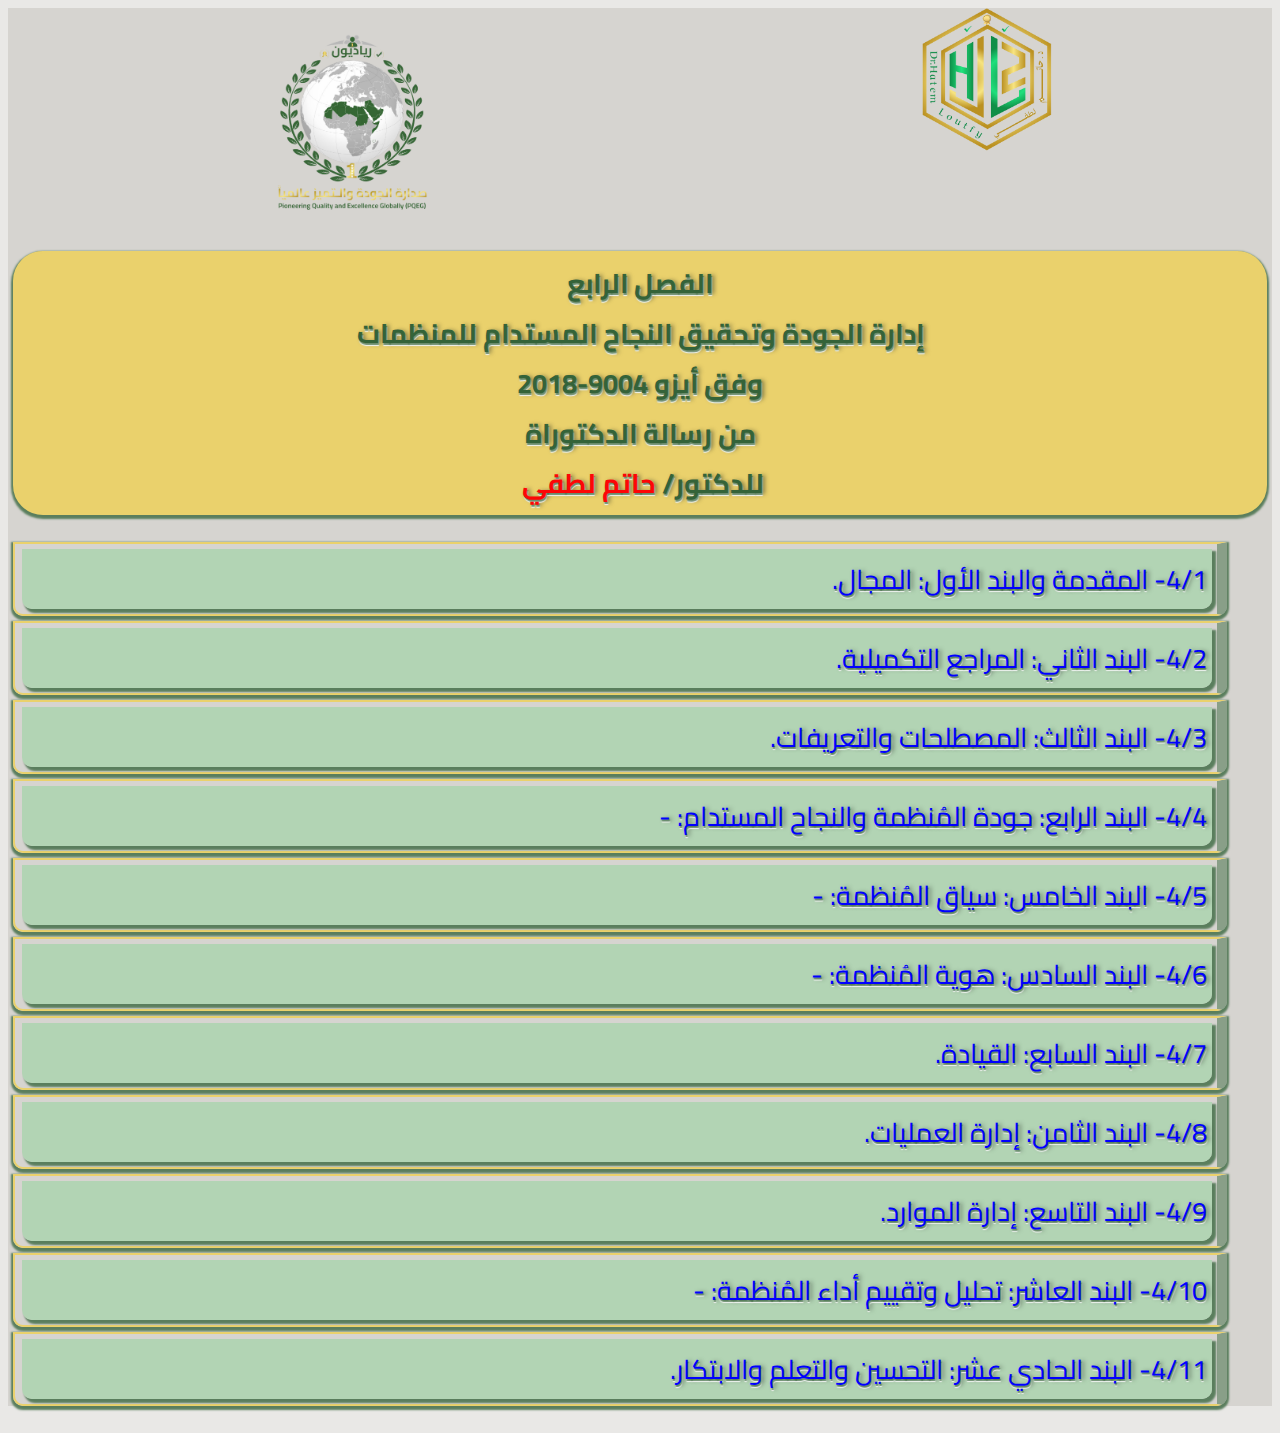
<file: chapter4.html>
<!DOCTYPE html>
<html lang="ar">
<head>
    <meta charset="UTF-8">
    <link rel="preconnect" href="https://fonts.googleapis.com">
    <link rel="preconnect" href="https://fonts.gstatic.com" crossorigin>
    <link href="https://fonts.googleapis.com/css2?family=Cairo+Play:wght@500&family=Cairo:wght@400;500;600;700&display=swap" rel="stylesheet">
    <link rel="stylesheet" type="text/css" href="styleM.css">
    <title>الفصل الرابع: إدارة الجودة وتحقيق النجاح المستدام للمنظمات وفق أيزو 9004-2018 من رسالة الدكتوراة للدكتور/ حاتم لطفي</title>

</head>
<body>
    <div class="logo">
        <img class="dr" src="DrHatemLogo.png">
        <img  class="Pio" src="logo.png" >
    </div>
    <div class="headdata">
        الفصل الرابع
        <br>
        إدارة الجودة وتحقيق النجاح المستدام للمنظمات
        <br>
        وفق أيزو 9004-2018
        <br>
        من رسالة الدكتوراة
        <br>
        للدكتور/ <span class="redtitle">حاتم لطفي</span>&nbsp;
    </div>
    <ul class="family-tree">
        <!-- 4/1- المقدمة والبند الأول: المجال.-->
        <li class="person">
            <input type="checkbox" id="grandfather4-1">
            <label class="toggle-button" for="grandfather4-1">
                4/1- المقدمة والبند الأول: المجال.
            </label>
            <ul class="children">
                <li class="person">
                    <input type="checkbox" id="father4-1-1">
                    <label class="toggle-button" for="father4-1-1">
                        4/1/1: مقدمة: -
                    </label>
                    <ul class="children">
                        <p>
                            بينما تُركز المواصفة الدولية أيزو 9001-2015 على توفير الثقة في مُنتجات وخدمات المُنظمة، فإن المواصفة ( ) الدولية أيزو 9004-2018 تُركز على توفير الثقة في قدرة المُنظمة على تحقيق النجاح المستدام في بيئة معقدة لها مُتطلباتها المُختلفة والمُتغيرة باستمرار، وتشجع على عملية التقييم الذاتي وتوفر أداة لها، وهي الأساس الذي تم الاعتماد عليه في بناء استبانة الدراسة.
                        </p>
                    </ul>
                </li>
                <li class="person">
                    <input type="checkbox" id="father4-1-2">
                    <label class="toggle-button" for="father4-1-2">
                        4/1/2- البند الأول: المجال: -
                    </label>
                    <ul class="children">
                        <p>
                            تُوفر المواصفة القياسية الدولية أيزو 9004-2018 إرشادات لتعزيز قدرة المُنظمة على تحقيق النجاح المُستدام وتُوفر أداة للتقييم الذاتي من أجل مراجعة مدى تبني المُنظمة للمفاهيم والارشادات الواردة فيها، وتنطبق المواصفة على أي مُنظمة بغض النظر عن حجمها أو نوعها أو نشاطها، وتتوافق إرشادات المواصفة مع مبادئ إدارة الجودة الواردة في المواصفة أيزو 9000-2015.
                        </p>
                    </ul>
                </li>
            </ul>
        </li>
        <!-- 4/2- المتطلب الثاني: المراجع التكميلية.-->
        <li class="person">
            <input type="checkbox" id="grandfather4-2">
            <label class="toggle-button" for="grandfather4-2">
                4/2- البند الثاني: المراجع التكميلية.
            </label>
            <ul class="children">
                <p>
                    المواصفة الدولية أيزو 9000 -2015 نُظم إدارة الجودة – الأُسس والمفردات.
                </p>
            </ul>
        </li>
        <!-- 4/3- البند الثالث: المصطلحات والتعريفات.-->
        <li class="person">
            <input type="checkbox" id="grandfather5-1">
            <label class="toggle-button" for="grandfather5-1">
                4/3- البند الثالث: المصطلحات والتعريفات.
            </label>
            <ul class="children">
                <p>
                    يتم تطبيق المُصطلحات والتعاريف الواردة في المواصفة أيزو 9000-2015.
                </p>
            </ul>
        </li>
        <!-- 4/4- البند الرابع: جودة المُنظمة والنجاح المستدام.-->
        <li class="person">
            <input type="checkbox" id="grandfather4-4">
            <label class="toggle-button" for="grandfather4-4">
                4/4- البند الرابع: جودة المُنظمة والنجاح المستدام: -
            </label>
            <ul class="children">
                <li class="person">
                    <input type="checkbox" id="father4-4-1">
                    <label class="toggle-button" for="father4-4-1">
                        4/4/1- جودة المُنظمة: -
                    </label>
                    <ul class="children">
                        <p>
                            يشير البند إلى أنه ينبغي على المُنظمة أن تذهب إلى ما بعد تلبية جودة منتجاتها وخدماتها لاحتياجات وتوقعات عملائها، وأن يتم التركيز على توقع وتلبية احتياجات وتوقعات أطرافها المعنية بقصد تعزيز رضاهم، وتطبيق جميع مبادئ إدارة الجودة مع إعطاء اهتمام خاص لمبدأ "التركيز على العميل" ومبدأ "إدارة العلاقات".
                        </p>
                        <p>
                            وبالنظر إلى احتياجات وتوقعات الأطراف المعنية لكل طرف مقارنةً باحتياجات الأطراف المعنية الأخرى نجد أنها قد تكون مختلفة أو متوافقة أو متعارضة كما أنها يمكن أن تتغير بسرعة، وبالتالي ينبغي على المُنظمة مُراعاة العلاقات المتبادلة بين الأطراف المعنية عند تلبية احتياجاتهم وتوقعاتهم. ويُمكن أن يختلف تكوين الأطراف المعنية بشكل كبير مع مرور الوقت للمُنظمة الواحدة وكذلك بين المُنظمات والصناعات والثقافات والبلدان ويوفر الشكل التالي أمثلة للأطراف المعنية واحتياجاتهم وتوقعاتهم.
                        </p>
                        <li class="person">
                            <input type="checkbox" id="father4-4-11">
                            <label class="toggle-button" for="father4-4-11">
                                شكل (4/1) أمثلة الأطراف المعنية واحتياجاتهم وتوقعاتهم
                            </label>
                            <ul class="children">
                                <li class="person">
                                    <div class="name">
                                        <img src="shap3.png">
                                    </div>
                                </li>
                                <p>
                                    (المصدر: أيزو 9004-2018، ص2، ترجمة الباحث)
                                </p>
                            </ul>
                        </li>
                    </ul>
                </li>
                <li class="person">
                    <input type="checkbox" id="father4-4-2">
                    <label class="toggle-button" for="father4-4-2">
                        4/4/2: الإدارة من أجل النجاح المستدام للمُنظمة: -
                    </label>
                    <ul class="children">
                        <li class="person">
                            <input type="checkbox" id="father4-4-21">
                            <label class="toggle-button" for="father4-4-21">
                                يشير البند إلى أنه ينبغي على الإدارة العليا القيام بكل من: -
                            </label>
                            <ul class="children">
                                <li class="person">
                                    <div class="name">
                                        أ- مُراقبة وتحليل وتقييم ومُراجعة سياق المُنظمة بصورة منتظمة لتحديد جميع الأطراف.
                                    </div>
                                </li>
                                <li class="person">
                                    <div class="name">
                                        ب- المعنية وتحديد احتياجاتهم وتوقعاتهم وآثارها المحتملة على أداء المُنظمة.
                                    </div>
                                </li>
                                <li class="person">
                                    <div class="name">
                                        ج- تحديد ونشر رؤية ورسالة وقيم المُنظمة وتطبيقها، وتعزيز وجود ثقافة موحدة متناسقة.
                                    </div>
                                </li>
                                <li class="person">
                                    <div class="name">
                                        د- تحديد المخاطر والفرص قصيرة وطويلة المدي والتعامل معها.
                                    </div>
                                </li>
                                <li class="person">
                                    <div class="name">
                                        ه- تحديد ونشر سياسات واستراتيجيات وأهداف المُنظمة وتطبيقها.
                                    </div>
                                </li>
                                <li class="person">
                                    <div class="name">
                                        و- تحديد العمليات المعنية وإدارتها بحيث تعمل ضمن نظام متكامل.
                                    </div>
                                </li>
                                <li class="person">
                                    <div class="name">
                                        ز- إدارة موارد المُنظمة بما يُمكن العمليات من تحقيق النتائج المرجوة منها.
                                    </div>
                                </li>
                                <li class="person">
                                    <div class="name">
                                        ح- مُراقبة وتحليل وتقييم ومُراجعة أداء المُنظمة.
                                    </div>
                                </li>
                                <p>
                                    إن تلبية احتياجات وتوقعات الأطراف المعنية على المدى الطويل وبشكل مستمر يُعزز جودة المُنظمة وتحقيقها للنجاح المُستدام، ويُعزز من قدرة المُنظمة على تحقيق العديد من الفوائد منها خلق التناسق وتحسين التواصل وتحقيق أهدافها بكفاءة، والقضاء على تضارب المسؤوليات والعلاقات، وتحقيق تجانس وتحسين للممارسات، وتسهيل التدريب والتعلم والتنمية على المستوى الشخصي واكتساب المعرفة وتبادلها، وإدارة المخاطر والفرص الخاصة بالعلامة التجارية أو السمعة.
                                </p>
                            </ul>
                        </li>
                    </ul>
                </li>
            </ul>
        </li>
        <!-- 4/5- البند الخامس: سياق المُنظمة.-->
        <li class="person">
            <input type="checkbox" id="grandfather4-5">
            <label class="toggle-button" for="grandfather4-5">
                4/5- البند الخامس: سياق المُنظمة: -
            </label>
            <ul class="children">
                <li class="person">
                    <input type="checkbox" id="father4-5-1">
                    <label class="toggle-button" for="father4-5-1">
                        4/5/1- الأطراف المعنية: -
                    </label>
                    <ul class="children">
                        <p>
                            يشير البند إلى أنه ينبغي على المُنظمة تحديد الأطراف المعنية ذات الصلة بغرضها حيث تُشكل هذه الأطراف خطراً على نجاح المُنظمة المستدام إذا لم يتم تلبية احتياجاتهم وتوقعاتهم والعكس يمكن أن توفر فرصاً لتعزيز نجاحها المستدام عندما يتم تلبية تلك الاحتياجات والتوقعات. وينبغي أيضاً تحديد أي من الاحتياجات والتوقعات التي ينبغي التعامل معها وإنشاء العمليات المطلوبة لتلبيتها، وتحديد كيفية إقامة علاقات مستمرة مع الأطراف المعنية لتحقيق الفوائد المرجوة المتبادلة مثل تحسين الأداء، والفهم المشترك للأهداف وللقيم.
                        </p>
                        <li class="person">
                            <input type="checkbox" id="father4-5-11">
                            <label class="toggle-button" for="father4-5-11">
                                ويمكن تقييم مستوى نضج الأطراف المهتمة وفق إرشادات المواصفة كما يلي: -
                            </label>
                            <ul class="children">
                                <li class="person">
                                    <div class="name">
                                        أ- مستوى (1): تحديد الأطراف المعنية بما في ذلك احتياجاتهم وتوقعاتهم ومدى وجود المخاطر والفرص المرتبطة بهم يتم بطريقة غير رسمية ( ). 
                                    </div>
                                </li>
                                <li class="person">
                                    <div class="name">
                                        ب- مستوى (2): إنشاء العمليات اللازمة لتلبية احتياجات بعض الأطراف المعنية وإنشاء العلاقات المستمرة معهم يتم بطريقة غير رسمية. 
                                    </div>
                                </li>
                                <li class="person">
                                    <div class="name">
                                        ج- مستوى (3): تُوجد عمليات من أجل تحديد الأطراف المعنية واحتياجاتهم وتوقعاتهم وتلبيتها، وتتضمن هذه العمليات مراعاة المخاطر التي تُهدد النجاح المستدام إذا لم يتم تلبية احتياجاتهم وتوقعاتهم وتلك التي يمكن أن تُتيح الفرص لتعزيز النجاح المستدام. 
                                    </div>
                                </li>
                                <li class="person">
                                    <div class="name">
                                        د- مستوى (4): تُوجد عمليات لتقييم مدى ملاءمة احتياجات وتوقعات الأطراف ويتم استخدامها لتحديد أي واحدة تحتاج إلى التعامل معها، ويتم تحديد احتياجات وتوقعات الأطراف المعنية الرئيسية ومراجعتها بما يحقق تحسين الأداء والفهم المشترك للأهداف والقيم ويعزز الاستقرار الداعم لبعض هذه العلاقات المستمرة. 
                                    </div>
                                </li>
                                <li class="person">
                                    <div class="name">
                                        ه- مستوى (5) يتم تلبية العمليات والعلاقات مع الأطراف المعنية وفق الاحتياجات والتوقعات المُحددة، ويتم القيام بذلك كجزء من فهم فوائد ومخاطر وفرص العلاقات المستمرة، ويتم تحديد احتياجات وتوقعات جميع الأطراف المعنية ومراجعتها وتحليلها وتقييمها ومراجعتها بما يحقق تحسين وإدامة الأداء والفهم المشترك للأهداف والقيم ويُعزز الاستقرار بما في ذلك الاعتراف بالفوائد الناتجة من هذه العلاقات المستمرة. 
                                    </div>
                                </li>
                            </ul>
                        </li>
                    </ul>
                </li>
                <li class="person">
                    <input type="checkbox" id="father4-5-2">
                    <label class="toggle-button" for="father4-5-2">
                        4/5/2: الموضوعات الخارجية والداخلية: -
                    </label>
                    <ul class="children">
                        <p>
                            كما ينبغي عليها تحديد الموضوعات الخارجية مثل المُتطلبات القانونية والنظامية، والمُتطلبات والاتفاقيات الخاصة بقطاع العمل، والعوامل الاجتماعية والاقتصادية والسياسية والثقافية، والابتكارات والتطورات في التكنولوجيا، والبيئة الطبيعية، والمنافسة، والعولمة. وكذلك تحديد القضايا الداخلية مثل الحجم ودرجة التعقيد، والأنشطة والعمليات المرتبطة بها، والإستراتيجية، ونوع المُنتجات والخدمات، والأداء، والموارد، ومُستويات الكفاءة والمعارف التنظيمية، والابتكار.
                        </p>
                        <p>
                            وعند النظر في الموضوعات الخارجية والداخلية ينبغي على المُنظمة مراعاة معلومات الماضي ووضعها الحالي وتوجهها الإستراتيجي، وكيفية إنشاء وتنفيذ والحفاظ على عملية تختص بمراقبة الموضوعات الخارجية والداخلية ومراجعتها وتقييمها، واتخاذ الإجراءات المناسبة بشأنها.
                        </p>
                        <li class="person">
                            <input type="checkbox" id="father4-5-21">
                            <label class="toggle-button" for="father4-5-21">
                                ويمكن تقييم مستوى نضج الموضوعات الخارجية والداخلية وفق إرشادات المواصفة كما يلي: -
                            </label>
                            <ul class="children">
                                <li class="person">
                                    <div class="name">
                                        أ- مستوى (1): عمليات تحديد الموضوعات الخارجية والداخلية والتعامل معها تتم بطريقة غير رسمية.
                                    </div>
                                </li>
                                <li class="person">
                                    <div class="name">
                                        ب- مستوى (2): تُوجد عمليات لتحديد الموضوعات الخارجية والداخلية والتعامل معها،
                                        ويتم تحديد المخاطر والفرص المرتبطة بالموضوعات الخارجية بطريقة غير رسمية.
                                    </div>
                                </li>
                                <li class="person">
                                    <div class="name">
                                        ج- مستوى (3): تم تحديد العمليات الخاصة بتعريف الموضوعات الخارجية والداخلية التي يمكن أن تؤثر على قدرة المُنظمة على تحقيق النجاح المستدام.
                                    </div>
                                </li>
                                <li class="person">
                                    <div class="name">
                                        د- مستوى (4): يتم تحديد الموضوعات الخارجية والداخلية مع إظهار مراعاة بعض العوامل مثل المتطلبات القانونية والتنظيمية الخاصة بالقطاع والعولمة والابتكار والعمليات المخصصة والأنشطة والاستراتيجية ومستويات الكفاءة والمعرفة التنظيمية، ويتم تحديد المخاطر والفرص مع مراعاة المعلومات عن الوضع الحالي والسابق للمُنظمة، ويتم إنشاء وتنفيذ والمحافظة على العمليات اللازمة للتعامل مع الموضوعات التي تعتبر مخاطر بالنسبة للنجاح المستدام أو فرص لتعزيز النجاح المستدام.
                                    </div>
                                </li>
                                <li class="person">
                                    <div class="name">
                                        ه- مستوى (5): تم إنشاء عمليات لرصد ومراجعة والتقييم المستمر للموضوعات الخارجية والداخلية وتنفيذها والمحافظة عليها مع تفعيل الإجراءات الناشئة عن تلك العملية.
                                    </div>
                                </li>
                            </ul>
                        </li>
                    </ul>
                </li>
            </ul>
        </li>
        <!-- 4/6- البند السادس: هوية المنظمة.-->
        <li class="person">
            <input type="checkbox" id="grandfather4-6">
            <label class="toggle-button" for="grandfather4-6">
                4/6- البند السادس: هوية المُنظمة: -
            </label>
            <ul class="children">
                <P>
                    يشير البند إلى أنه ينبغي على الإدارة العليا تحديد هوية المُنظمة حسب خصائصها بناءً على رسالتها ورؤيتها وقيمها وثقافتها وهي مكونات مترابطة وبينها علاقة ديناميكية، والقيام بمُراجعة عناصر الهوية في الفترات الزمنية المخطط لها وكذا عندما يتغير سياق المُنظمة، وينبغي أن تأخذ المُراجعة في الاعتبار الموضوعات الخارجية والداخلية التي يُمكن أن تؤثر في قُدرة المُنظمة على تحقيق النجاح المستدام. وعندما يتم إجراء تغيير على أي عنصر من عناصر هوية المُنظمة فينبغي إبلاغ التغييرات داخل المُنظمة حسب الاقتضاء وإبلاغها للأطراف المعنية ذات الصلة.
                </P>
                <li class="person">
                    <input type="checkbox" id="father4-61">
                    <label class="toggle-button" for="father4-61">
                        ويمكن تقييم مستوى نضج هوية المُنظمة وفق إرشادات المواصفة كما يلي: -
                    </label>
                    <ul class="children">
                        <li class="person">
                            <div class="name">
                                أ- مستوى (1): عمليات تحديد هوية المُنظمة بالإضافة إلى إنشاء الرسالة والرؤية والقيم والثقافة تتم بطريقة غير رسمية. 
                            </div>
                        </li>
                        <li class="person">
                            <div class="name">
                                ب- مستوى (2): يوجد فهم أساسي لرسالة ورؤية وقيم المُنظمة، بينما فهم الثقافة الحالية وما إذا كان هناك حاجة لتغييرها يتم بطريقة غير رسمية.
                            </div>
                        </li>
                        <li class="person">
                            <div class="name">
                                ج- مستوى (3): تندمج الإدارة العليا في تحديد الرسالة والرؤية والقيم اعتماداً على مجموعة من العمليات تمثل تعريف واستدامة سياق المُنظمة في علاقته بهويتها المحددة، ويوجد فهم للثقافة الحالية بالإضافة إلى عملية مراعاة الحاجة لتغيير إلى تغيير تلك الثقافة، بينما يتم إبلاغ التغييرات في هوية المُنظمة بشكل غير رسمي للأطراف المهتمة.
                            </div>
                        </li>
                        <li class="person">
                            <div class="name">
                                د- مستوى (4): تتوافق ثقافة المُنظمة مع رسالتها ورؤيتها وقيمها، ويتم تطبيق والحفاظ على الفهم الواضح للثقافة الحالية بالإضافة الي مراعاة الحاجة إلى تغيير تلك الثقافة، وتتوافق التوجهات الاستراتيجية للمُنظمة وسياستها مع رسالتها ورؤيتها وقيمها وثقافتها، ويتم الإبلاغ عن التغييرات في أي من عناصر الهوية داخل المُنظمة وإلى الأطراف المعنية الخاصين بها -حسب الاقتضاء-.
                            </div>
                        </li>
                        <li class="person">
                            <div class="name">
                                ه- مستوى (5): يتم اعداد عملية مراجعة هذه العناصر على فترات مخططه من قبل الإدارة العليا والحفاظ عليها بشكل جيد. ويشمل ذلك مراعاة الموضوعات الخارجية والداخلية كجزء من التحقق من مواءمة عناصر هوية المُنظمة مع سياقها وتوجهها الاستراتيجي وسياستها.
                            </div>
                        </li>
                    </ul>
                </li>
            </ul>
        </li>
        <!-- 4/7- البند السابع: القيادة.-->
        <li class="person">
            <input type="checkbox" id="grandfather4-7">
            <label class="toggle-button" for="grandfather4-7">
                4/7- البند السابع: القيادة.
            </label>
            <ul class="children">
                <p>
                    يشير بند القيادة عام إلى أنه ينبغي على الإدارة العليا من خلال قيادتها أن تُعزز تَبني الرسالة والرؤية والقيم والثقافة بطريقة موجزة وسهلة الفهم بغرض تحقيق وحدة الهدف، وأن تُهيئ البيئة الداخلية التي من خلالها يندمج الأفراد في أهداف المُنظمة ويلتزمون بتحقيقها، وأن تُشجع وتدعم المديرين في جميع مستوياتهم من أجل تعزيز والحفاظ على وحدة الهدف والاتجاه كما حددته الإدارة العليا.
                </p>
                <li class="person">
                    <input type="checkbox" id="father4-71">
                    <label class="toggle-button" for="father4-71">
                        ولتحقيق النجاح المستدام ينبغي على الإدارة العليا أن تُظهر القيادة والالتزام داخل المُنظمة من خلال: 
                    </label>
                    <ul class="children">
                        <li class="person">
                            <div class="name">
                                أ- إنشاء هوية المُنظمة، وتعزيز القيم المُشتركة والعدالة والسلوك الأخلاقي على جميع مستويات المُنظمة وتعزيز قيم المُنظمة بالشكل الفردي والجماعي، وتعزيز ثقافة الثقة والتكامل والقيام بالعمل الجماعي والحفاظ عليه.
                            </div>
                        </li>
                        <li class="person">
                            <div class="name">
                                ب- تزويد الأفراد بالموارد والتدريب والسلطة اللازمين للعمل وفق المسؤولية المحددة.
                            </div>
                        </li>
                        <li class="person">
                            <div class="name">
                                ج- إنشاء هيكل تنظيمي لتعزيز القُدرة التنافسية والحفاظ عليها، ونشر النجاحات المحققة داخلياً وخارجياً وفق الاقتضاء.
                            </div>
                        </li>
                        <li class="person">
                            <div class="name">
                                د- إعداد أساس للتواصل الفعال مع الأفراد في المُنظمة، ومناقشة الموضوعات ذات التأثير العام بما في ذلك التأثير المالي، حيثما ينطبق ذلك.
                            </div>
                        </li>
                        <li class="person">
                            <div class="name">
                                ه- دعم تطوير القيادة في جميع المستويات بالمُنظمة.
                            </div>
                        </li>
                    </ul>
                </li>
                <li class="person">
                    <input type="checkbox" id="father4-72">
                    <label class="toggle-button" for="father4-72">
                        ويمكن تقييم مستوى نضج القيادة عام وفق إرشادات المواصفة كما يلي: -
                    </label>
                    <ul class="children">
                        <li class="person">
                            <div class="name">
                                أ- مستوى (1): يتم تنفيذ العمليات اللازمة لتحديد وتوصيل رؤية ورسالة وقيم القيادة ولتعزيز بيئة يندمج فيها الأفراد ويلتزمون بتحقيق أهداف المُنظمة بشكل غير رسمي.
                            </div>
                        </li>
                        <li class="person">
                            <div class="name">
                                ب- مستوى (2): يتم تحديد العمليات الرئيسية مثل تلك المتعلقة بإعداد هوية المُنظمة وثقافة الثقة والنزاهة والعمل الجماعي والموارد الضرورية والتدريب وصلاحية التصرف وضمان السمات السلوكية، ويتم تحديد دعم تنمية القيادة ويتم تحديد فقط بعض العلاقات المتبادلة بين القيادة والالتزام، مُتضمنة الحفاظ على هيكل المُنظمة التنافسي والحفاظ على وحدة الهدف والتوجيه وتعزيز القيم والتوقعات.
                            </div>
                        </li>
                        <li class="person">
                            <div class="name">
                                ج- مستوى (3): تتم المحاسبة عن العمليات وتفاعل الأنشطة المتعلقة بهوية المُنظمة والجوانب الثقافية وتوفير الموارد والتدريب وسلطة التصرف والعوامل السلوكية، ويتم اعداد هيكل المُنظمة التنافسي ووحدة الهدف، ويتم إعداد القيم والتوقعات ونشرها، ويتم إعداد تنمية القيادة، والعمليات بغرض الحفاظ على الثقافة وتعزيز المساءلة مُفعلة، ويتم تضمين الحفاظ على الهيكل التنظيمي ووحدة الهدف فيما يتعلق بسياق المُنظمة والقيم والتوقعات المُعززة شخصياً و/أو نظامياً ضمن تحديد العملية.
                            </div>
                        </li>
                        <li class="person">
                            <div class="name">
                                د- مستوى (4): يتم تحديد العمليات وتفاعلاتها بشكل مُنظم بالطريقة تجعل النواتج والمخرجات موجزة وتخلق بيئة داخلية يندمج فيها الأفراد ويلتزمون بتحقيق أهداف المُنظمة، وبالطريقة التي تُعزز التفاهم وتدعم قدرة المُنظمة على تحقيق النجاح المستدام، ويتم مراعاة جميع العوامل الملائمة وعلاقاتها المتداخلة في تحديد العملية.
                            </div>
                        </li>
                        <li class="person">
                            <div class="name">
                                ه- مستوى (5): يتم تحديد العمليات والتفاعلات مع القيادة على جميع مستويات المُنظمة بشكل ديناميكي واستخدامها لإعداد واستدامة نجاح المُنظمة.
                            </div>
                        </li>
                    </ul>
                </li>
                <li class="person">
                    <input type="checkbox" id="father4-7-1">
                    <label class="toggle-button" for="father4-7-1">
                        4/7/1- السياسة والإستراتيجية: -
                    </label>
                    <ul class="children">
                        <p>
                            يشير البند إلى أنه ينبغي على الإدارة العليا أن تُحدد نوايا واتجاه المُنظمة في شكل سياسات للمُنظمة، وذلك للتعامل مع العديد من الجوانب مثل الالتزام، والجودة، والبيئة، والطاقة، والتوظيف، والصحة والسلامة المهنية، وجودة الحياة الوظيفية، والابتكار، والأمن والخصوصية وحماية البيانات، وتجربة العملاء. وينبغي أن تتضمن عبارة السياسة تعهدات بتلبية احتياجات وتوقعات الأطراف المعنية وتعزيز التحسين.
                        </p>
                        <p>
                            يشير البند إلى أنه ينبغي على الإدارة العليا أن تُحدد نوايا واتجاه المُنظمة في شكل سياسات للمُنظمة، وذلك للتعامل مع العديد من الجوانب مثل الالتزام، والجودة، والبيئة، والطاقة، والتوظيف، والصحة والسلامة المهنية، وجودة الحياة الوظيفية، والابتكار، والأمن والخصوصية وحماية البيانات، وتجربة العملاء. وينبغي أن تتضمن عبارة السياسة تعهدات بتلبية احتياجات وتوقعات الأطراف المعنية وتعزيز التحسين.
                        </p>
                        <p>
                            وتمثل السياسات والإستراتيجية الأساس لإدارة العمليات بالمُنظمة، وينبغي مراجعتهم لضمان استمرار ملائمتهم. وينبغي التعامل الملائم مع أي تغييرات في القضايا الخارجية والداخلية وأي مخاطر وفرص جديدة. 
                        </p>
                        <li class="person">
                            <input type="checkbox" id="father5-1">
                            <label class="toggle-button" for="father5-1">
                                ويمكن تقييم مستوى نضج السياسة والإستراتيجية وفق إرشادات المواصفة كما يلي: -
                            </label>
                            <ul class="children">
                                <li class="person">
                                    <div class="name">
                                        أ- مستوى (1): عمليات تحديد سياسة واستراتيجية المُنظمة تتم بطريقة غير رسمية. 
                                    </div>
                                </li>
                                <li class="person">
                                    <div class="name">
                                        ب- مستوى (2): يتم تحديد السياسة والاستراتيجية والإطار الاستراتيجي الأساسي.
                                    </div>
                                </li>
                                <li class="person">
                                    <div class="name">
                                        ج- مستوى (3): يتم تحديد العمليات والتفاعلات المتعلقة بالسياسة والاستراتيجية من أجل التعامل مع جميع الجوانب والنماذج والعوامل القابلة للتطبيق، ويتم تحديد هوية وسياق المُنظمة والمنظور طويل الأجل والوضع التنافسي ومراعاة العوامل التنافسية، ويتم مراجعة قرارات السياسة والاستراتيجية من أجل استمرارية ملاءمتها ويتم تغييرها بواسطة الإدارة العليا - حسب ما تتطلب الضرورة-.
                                    </div>
                                </li>
                                <li class="person">
                                    <div class="name">
                                        د- مستوى (4): يتم تحديد العمليات وتفاعلاتها بصورة منهجية لضمان أن السياسة والاستراتيجية توفران إطاراً شاملاً لإدارة العمليات ودعم النشر وتسهيل التغييرات وحساب الجوانب القابلة للتطبيق بفعالية، وكذلك العمليات الخاصة بالحفاظ على نموذج مخصص لإطار الاستراتيجية والسياسة واضافتها لتخفيف المخاطر والاستفادة من الفرص.
                                    </div>
                                </li>
                                <li class="person">
                                    <div class="name">
                                        ه- مستوى (5): يتم تحديد العمليات والعلاقات بين السياسة والتوجه الاستراتيجي بشكل ديناميكي مع حساب جميع الجوانب والعوامل القابلة للتطبيق بما في ذلك وجود إطار شامل لدعم إنشاء وإدارة العمليات والحفاظ عليها، ويتم التعامل مع احتياجات جميع الأطراف المعنية، وتم استخدام سياسة واستراتيجية لإدارة الأعمال بطريقة شاملة.
                                    </div>
                                </li>
                            </ul>
                        </li>
                    </ul>
                </li>
                <li class="person">
                    <input type="checkbox" id="father4-7-2">
                    <label class="toggle-button" for="father4-7-2">
                        4/7/2- الأهداف: -
                    </label>
                    <ul class="children">
                        <p>
                            يشير البند إلى أنه ينبغي على الإدارة العليا أن تُظهر الريادة في المُنظمة من خلال تحديد أهداف مفهومة طويلة وقصيرة الأجل للمُنظمة والمُحافظة عليها استناداً إلى سياساتها وإستراتيجيتها، بالإضافة إلى نشر الأهداف على مستوى الوظائف والمستويات والعمليات المختلفة وبما يحقق التوافق فيما بينها، وينبغي أن تكون كمية كلما أمكن ذلك.
                        </p>
                        <p>
                            كما ينبغي على الإدارة العليا عند تحديد الأهداف أن تُراعي إلى أي درجة تستهدف المُنظمة أن يتم الاعتراف بها من قبل الأطراف المعنية على أنها قائداً فيما يرتبط بالعوامل التنافسية، وأن لها تأثيراً إيجابياً على العوامل الاقتصادية والبيئية والاجتماعية المحيطة بها، وكذلك عليها أن تراعي درجة مُشاركة المُنظمة وأفرادها في المُجتمع وذلك بالنسبة للأعمال ذات الصلة المباشرة.
                        </p>
                        <li class="person">
                            <input type="checkbox" id="father4-7-21">
                            <label class="toggle-button" for="father4-7-21">
                                ويمكن تقييم مستوى نضج الأهداف وفق إرشادات المواصفة كما يلي: -
                            </label>
                            <ul class="children">
                                <li class="person">
                                    <div class="name">
                                        أ- مستوى (1): عمليات الخاصة بتحديد أهداف المُنظمة تتم بطريقة غير رسمية، ويتم تحديد الأهداف على المدى القصير فقط.
                                    </div>
                                </li>
                                <li class="person">
                                    <div class="name">
                                        ب- مستوى (2): يتم تعريف العمليات الخاصة بتحديد الأهداف، والأهداف تُظهر بعض الترابط مع السياسة والاستراتيجية، والأهداف قابلة للقياس الكمي لكنها غير مفهومة بوضوح، ويتم تحديد العمليات والتفاعلات للأهداف قصيرة الأجل وطويلة الأجل مع السياسة والاستراتيجية بما في ذلك القدرة على إثبات القيادة والالتزام خارج المُنظمة.
                                    </div>
                                </li>
                                <li class="person">
                                    <div class="name">
                                        ج- مستوى (3): يتم تطبيق والمُحافظة على العمليات اللازمة لتحديد والحفاظ على ونشر الأهداف بما في ذلك العلاقة مع السياسة والاستراتيجية، بما في ذلك الحاجة إلى وضع أهداف قصيرة وطويلة الأجل مفهومة بوضوح وقابلة للقياس وتُظهر القيادة والالتزام خارج المُنظمة وترتبط بالسياسة والاستراتيجية بوضوح.
                                    </div>
                                </li>
                                <li class="person">
                                    <div class="name">
                                        د- مستوى (4): يتم تحديد العمليات والعلاقة بين السياسة والاستراتيجية والقيادة والالتزام خارج المُنظمة بديناميكية والمحافظة عليها.
                                    </div>
                                </li>
                                <li class="person">
                                    <div class="name">
                                        ه- مستوى (5): الأهداف قصيرة وطويلة الأجل قابلة للقياس الكمي ومُفهومة بوضوح، ومُنشورة ومُحدثه للحفاظ على العلاقة مع السياسة والاستراتيجية، بحيث يتم إظهار قيادة والتزام الإدارة العليا داخل المُنظمة وخارجها.
                                    </div>
                                </li>
                            </ul>
                        </li>
                    </ul>
                </li>
                <li class="person">
                    <input type="checkbox" id="father4-7-3">
                    <label class="toggle-button" for="father4-7-3">
                        4/7/3- التواصل: -
                    </label>
                    <ul class="children">
                        <p>
                            يشير البند إلى أنه ينبغي أن يكون التواصل ذو قيمة، وفي الوقت المناسب وبشكل مستمر، وأن يتضمن آلية للتغذية الراجعة، وأن يتضمن الأحكام اللازمة للتعامل بشكل استباقي مع التغييرات في سياق المُنظمة. كذلك ينبغي أن تعمل عملية التواصل بالمُنظمة بشكل أفقي ورأسي على حد سواء وأن يتم تكييفها وفق الاحتياجات المُختلفة للمُستقبلين.
                        </p>
                        <li class="person">
                            <input type="checkbox" id="father4-7-31">
                            <label class="toggle-button" for="father4-7-31">
                                ويمكن تقييم مستوى نضج التواصل وفق إرشادات المواصفة كما يلي: -
                            </label>
                            <ul class="children">
                                <li class="person">
                                    <div class="name">
                                        أ- مستوى (1): تتم عمليات نشر السياسة والاستراتيجية والأهداف بطريقة غير رسمية.
                                    </div>
                                </li>
                                <li class="person">
                                    <div class="name">
                                        ب- مستوى (2): يتم تعريف العمليات الخاصة بتحديد أنواع ودرجة التواصل المطلوبة. 
                                    </div>
                                </li>
                                <li class="person">
                                    <div class="name">
                                        ج- مستوى (3): يتم تحديد عمليات التواصل وتيسير التواصل المستمر الهادف في الوقت المناسب وتصميمه بشكل يلبي الاحتياجات المختلفة للمستقبلين وربطه بالسياسة والاستراتيجية والأهداف ذات الصلة، والعلاقات بين طرق التواصل واضحة فيما يتعلق باختلاف احتياجات المستقبلين وكيفية استخدام السياسة والاستراتيجية والأهداف ذات الصلة للمساعدة في النجاح المستدام للمُنظمة، وتوجد آلية للتغذية الراجعة وتتضمن أحكاما لازمة للتعامل بشكل استباقي مع التغييرات في سياق المُنظمة.
                                    </div>
                                </li>
                                <li class="person">
                                    <div class="name">
                                        د- مستوى (4): تُسهل عمليات التواصل بشكل منهجي التواصل بخصوص السياسة والاستراتيجية والأهداف إلى جميع الأطراف المعنية لدعم النجاح المستدام للمُنظمة، مع مراعاة الحاجة إلى نشر التواصل عند إدراك تغيير، وتُظهر طرق التواصل العلاقة المباشرة مع سياق المُنظمة، وتم تحديد آلية التغذية المرتدة بشكل جيد ونشرها بشكل فعال.
                                    </div>
                                </li>
                                <li class="person">
                                    <div class="name">
                                        ه- مستوى (5): تتصف عمليات التواصل فيما يرتبط السياسة والاستراتيجية والأهداف بالديناميكية، وتم توصيل العلاقات المتبادلة بين السياسة والاستراتيجية والأهداف بوضوح لجميع المستقبلين مع مراعاة الاحتياجات المختلفة لكل منهم.
                                    </div>
                                </li>
                            </ul>
                        </li>
                    </ul>
                </li>
            </ul>
        </li>
        <!-- 4/8- البند الثامن: إدارة العمليات.-->
        <li class="person">
            <input type="checkbox" id="grandfather4-8">
            <label class="toggle-button" for="grandfather4-8">
                4/8- البند الثامن: إدارة العمليات.
            </label>
            <ul class="children">
                <p>
                    يشير البند العام إلى أنه ينبغي على المُنظمة أن تؤكد على إدارة جميع عملياتها بشكل استباقي بما في ذلك العمليات المُزودة خارجياً بغرض ضمان فعاليتها وكفاءتها، كذلك تحقيق أعلى درجة من التوازن بين الأغراض المختلفة والأهداف المحددة للعمليات بما يتماشى مع أهداف المُنظمة. ويمكن تسهيل ذلك من خلال اعتماد "نهج العملية" والذي يتضمن إنشاء العمليات والارتباطات والقيود والموارد المشتركة.
                </p>
                <li class="person">
                    <input type="checkbox" id="father4-81">
                    <label class="toggle-button" for="father4-81">
                        ويمكن تقييم مستوى نضج إدارة العمليات عام وفق إرشادات المواصفة كما يلي: -
                    </label>
                    <ul class="children">
                        <li class="person">
                            <div class="name">
                                أ- مستوى (1): تتم إدارة العمليات بطريقة غير رسمية.
                            </div>
                        </li>
                        <li class="person">
                            <div class="name">
                                ب- مستوى (2): يتم إدارة العمليات الرئيسية مثل المتعلقة برضا الزبائن والمتعلقة بالمنتج والخدمة، ويتم قياس فاعلية العمليات بشكل فردي والتصرف بناءً عليها، ولم يتم إدارة التفاعلات بين العمليات بشكل جيد.
                            </div>
                        </li>
                        <li class="person">
                            <div class="name">
                                ج- مستوى (3): يتم إدارة العمليات وتفاعلاتها كنظام ويتم تحديد تعارض التفاعل بين العمليات وحلها بطريقة منهجية، وتوفر العمليات نتائج يمكن التنبؤ بها، وقد وصل أداء العمليات إلى متوسط المُنظمات في القطاع الذي تعمل فيه المُنظمة.
                            </div>
                        </li>
                        <li class="person">
                            <div class="name">
                                د- مستوى (4): تتكامل إدارة العمليات مع نشر سياسات واستراتيجية وأهداف المُنظمة، ويتم مراجعة كفاءة وفعالية العمليات وتفاعلاتها وتحسينها بشكل منظم، ويتجاوز أداء العمليات متوسط المُنظمات في القطاع الذي تعمل فيه المُنظمة.
                            </div>
                        </li>
                        <li class="person">
                            <div class="name">
                                ه- مستوى (5): يتم إدارة جميع العمليات ذات الصلة وتفاعلاتها بشكل استباقي، بما في ذلك العمليات خارجية المصدر لضمان فعاليتها وكفاءتها من أجل تحقيق سياسات واستراتيجية وأهداف المُنظمة، ويتم تكييف العمليات وتفاعلاتها بالنسبة لسياق المُنظمة وتعظيم الاستفادة منها، وقد وصل أداء العمليات إلى أداء المُنظمات الرائدة في القطاع الذي تعمل فيه المُنظمة.
                            </div>
                        </li>
                    </ul>
                </li>
                <li class="person">
                    <input type="checkbox" id="father4-8-1">
                    <label class="toggle-button" for="father4-8-1">
                        4/8/1: تحديد العمليات: -
                    </label>
                    <ul class="children">
                        <p>
                            يشير البند إلى أنه ينبغي على المُنظمة أن تُحدد العمليات والتفاعلات فيما بينها اللازمة لتقديم المُخرجات التي تُلبي احتياجات وتوقعات الأطراف المعنية بشكل مُستمر وبما يتوافق مع سياسات وإستراتيجيات وأهداف المُنظمة، وينبغي أن تتضمن العمليات والتفاعلات مجموعة من عمليات المنتجات والخدمات، وتوفير الموارد، والأنشطة الإدارية بما في ذلك الرصد والقياس والتحليل والمراجعة والتحسين والتعلم والابتكار.
                        </p>
                        <li class="person">
                            <input type="checkbox" id="father4-8-11">
                            <label class="toggle-button" for="father4-8-11">
                                وينبغي على المُنظمة عند تحديد عملياتها أن تُراعي -حسب الاقتضاء- ما يلي: -
                            </label>
                            <ul class="children">
                                <li class="person">
                                    <div class="name">
                                        أ- الغرض من العملية والأهداف الواجب تحقيقها ومؤشرات الأداء ذات الصلة.
                                    </div>
                                </li>
                                <li class="person">
                                    <div class="name">
                                        ب- المُخرجات الواجب تقديمها والمُدخلات والموارد والمعلومات اللازمة ومدى توافرها.
                                    </div>
                                </li>
                                <li class="person">
                                    <div class="name">
                                        ج- احتياجات وتوقعات الأطراف المعنية والتغيرات عليها.
                                    </div>
                                </li>
                                <li class="person">
                                    <div class="name">
                                        د- التغيرات في العمليات والأسواق والتكنولوجيا.
                                    </div>
                                </li>
                                <li class="person">
                                    <div class="name">
                                        ه- تأثيرات العمليات والقيود عليها.
                                    </div>
                                </li>
                                <li class="person">
                                    <div class="name">
                                        و- الأنشطة الواجب تنفيذها والأساليب التي يمكن استخدامها.
                                    </div>
                                </li>
                                <li class="person">
                                    <div class="name">
                                        ز- المخاطر والفرص.
                                    </div>
                                </li>
                            </ul>
                        </li>
                        <li class="person">
                            <input type="checkbox" id="father4-8-12">
                            <label class="toggle-button" for="father4-8-12">
                                ويمكن تقييم مستوى نضج تحديد العمليات وفق إرشادات المواصفة كما يلي:-
                            </label>
                            <ul class="children">
                                <li class="person">
                                    <div class="name">
                                        أ- مستوى (1): يتم تحديد العمليات بطريقة غير رسمية.
                                    </div>
                                </li>
                                <li class="person">
                                    <div class="name">
                                        ب- مستوى (2): يتم تحديد العمليات الرئيسية مثل تلك المتعلقة برضا الزبائن والعمليات المتعلقة بالمنتج والخدمة، ولم يتم تحديد التفاعلات بين العمليات بشكل جيد.
                                    </div>
                                </li>
                                <li class="person">
                                    <div class="name">
                                        ج- مستوى (3): يتم تحديد العمليات وتفاعلاتها للتعامل ليس فقط مع العمليات المتعلقة بالمنتج والخدمة ولكن أيضًا توفير الموارد والأنشطة الإدارية (مثل التخطيط والقياس والتحليل والتحسين)، ويتم استخدام احتياجات وتوقعات الأطراف المعنية التي تم تعريفها كمدخلات في تحديد العملية.
                                    </div>
                                </li>
                                <li class="person">
                                    <div class="name">
                                        د- مستوى (4): يتم تحديد العمليات وتفاعلاتها بشكل منتظم للتأكد من أن مخرجاتها لا زالت مستمرة في تلبية احتياجات وتوقعات الزبائن والأطراف المعنية الأخرى، وتؤخذ جميع الأطراف المعنية في الاعتبار في تحديد العملية.
                                    </div>
                                </li>
                                <li class="person">
                                    <div class="name">
                                        ه- مستوى (5): يتم تحديد العمليات وتفاعلاتها وتغييرها بمرونة وفقًا لسياسات واستراتيجيات وأهداف المُنظمة.
                                    </div>
                                </li>
                            </ul>
                        </li>
                    </ul>
                </li>
                <li class="person">
                    <input type="checkbox" id="father4-8-2">
                    <label class="toggle-button" for="father4-8-2">
                        4/8/2- المسؤولية والصلاحية الخاصة بالعمليات: -
                    </label>
                    <ul class="children">
                        <p>
                            يشير البند إلى أنه ينبغي على المُنظمة القيام بتعيين شخص أو فريق لكل عملية – (مالك العملية) وذلك اعتمادًا على طبيعة العملية وثقافة المُنظمة، مع تعريف المسؤوليات والصلاحيات الخاصة بتحديد تلك العملية والمحافظة عليها والتحكم فيها وتحسينها وتفاعلها مع العمليات الأخرى المؤثرة عليها وتلك العمليات المؤثرة فيها. مع التأكد من أن مسؤوليات وصلاحيات وأدوار مالكي العمليات معترف بها في جميع أنحاء المُنظمة.
                        </p>
                        <li class="person">
                            <input type="checkbox" id="father4-8-21">
                            <label class="toggle-button" for="father4-8-21">
                                ويمكن تقييم مستوى نضج المسؤولية والصلاحية الخاصة بالعمليات وفق إرشادات المواصفة كما يلي: -
                            </label>
                            <ul class="children">
                                <li class="person">
                                    <div class="name">
                                        أ- مستوى (1): يتم تحديد مسؤوليات العمليات بطريقة غير رسمية.
                                    </div>
                                </li>
                                <li class="person">
                                    <div class="name">
                                        ب- مستوى (2): يتم تخصيص مالك العملية لكل عملية، ويتم تحديد الكفاءات المطلوبة للأفراد المرتبطين بالعمليات الفردية.
                                    </div>
                                </li>
                                <li class="person">
                                    <div class="name">
                                        ج- مستوى (3): يتم تخصيص مالك العملية لكل عملية والذي لديه مسؤوليات وصلاحيات محددة لإنشاء العملية والحفاظ عليها ورقابتها وتحسينها، وتوجد سياسة لتجنب وحل النزاعات المحتملة في إدارة العمليات، ويتم تحديد الكفاءات المطلوبة لمالكي العمليات.
                                    </div>
                                </li>
                                <li class="person">
                                    <div class="name">
                                        د- مستوى (4): يتم تحديد مالك العملية لكل عملية مع تحديد المسؤولية والصلاحية والكفاءة الكافية لإنشاء والحفاظ على العملية ورقابتها وتحسينها وتفاعلها مع العمليات الأخرى، ويتم تحديد الكفاءات المطلوبة للأفراد المرتبطين بالعمليات الفردية بشكل جيد ويتم تحسينها باستمرار.
                                    </div>
                                </li>
                                <li class="person">
                                    <div class="name">
                                        ه- مستوى (5): يتم الاعتراف بمسؤوليات وصلاحيات وأدوار مالكي العمليات في جميع أنحاء المُنظمة، وتم تحديد مسؤوليات وصلاحيات التفاعلات بين العمليات بشكل جيد، وتتوافر لدى الأفراد المرتبطين بعمليات فردية الكفاءات الكافية للمهام والأنشطة المعنية.
                                    </div>
                                </li>
                            </ul>
                        </li>
                    </ul>
                </li>
                <li class="person">
                    <input type="checkbox" id="father4-8-3">
                    <label class="toggle-button" for="father4-8-3">
                        4/8/3- إدارة العمليات: -
                    </label>
                    <ul class="children">
                        <li class="person">
                            <input type="checkbox" id="father4-8-3-1">
                            <label class="toggle-button" for="father4-8-3-1">
                                4/8/3/1- الموائمة والربط بين العمليات: -
                            </label>
                            <ul class="children">
                                <li class="person">
                                    <input type="checkbox" id="father4-8-3-11">
                                    <label class="toggle-button" for="father4-8-3-11">
                                        يشير البند إلى أنه ينبغي على المُنظمة من أجل إدارة عملياتها بفاعلية وكفاءة القيام بـما يلي: -
                                    </label>
                                    <ul class="children">
                                        <li class="person">
                                            <div class="name">
                                                أ- إدارة العمليات والتفاعلات فيما بينها بما في ذلك العمليات المُزودة خارجياً كنظام من أجل تعزيز المواءمة/الربط بين العمليات.
                                            </div>
                                        </li>
                                        <li class="person">
                                            <div class="name">
                                                ب- تصوير شبكة العمليات وتتابعها والتفاعلات فيما بينها في رسم بياني (مثل خريطة العمليات)، من أجل فهم أدوار كل عملية في النظام وتأثيراتها على أداء النظام.
                                            </div>
                                        </li>
                                        <li class="person">
                                            <div class="name">
                                                ج- تحديد معايير لمُخرجات العمليات وتقييم قدرة وأداء العمليات من خلال مقارنة المُخرجات مع المعايير، وكذلك تخطيط الإجراءات لتحسين العمليات عندما لا يُحقق النظام الأداء المُتوقع بفاعلية.
                                            </div>
                                        </li>
                                        <li class="person">
                                            <div class="name">
                                                د- تقييم المخاطر والفرص المرتبطة بالعمليات وتنفيذ أية إجراءات ضرورية من أجل منع الأحداث غير المرغوبة وضبطها وتخفيفها، ومن أمثلة ذلك مخاطر العوامل البشرية (مثل نقص المعرفة والمهارات، مخالفات القواعد)، والقدرة غير الكافية للمعدات وتلفها وتعطلها، وفشل التصميم والتطوير، والتغييرات غير المخطط لها في المواد المشتراة، والتغييرات غير المتوقعة في احتياجات وتوقعات الأطراف المعنية بما في ذلك الطلب في السوق وغيرها.
                                            </div>
                                        </li>
                                        <li class="person">
                                            <div class="name">
                                                ه- مراجعة العمليات والعلاقات المترابطة فيما بينها على أساس منتظم واتخاذ الإجراءات المناسبة للرقابة والتحسين من أجل ضمان استمرارية فاعليتها ودعم النجاح المستدام.
                                            </div>
                                        </li>
                                        <li class="person">
                                            <div class="name">
                                                و- الربط بين العمليات جميعاً ضمن نظام إدارة متماسك، فبعض العمليات سترتبط ببعضها وبنظام الإدارة الكلي بالإضافة لذلك سيرتبط بجانب إداري محدد مثل جودة الإدارة للمُنتجات والخدمات (مثل أيزو9001)، والصحة والسلامة والأمن (مثل أيزو45001 وأيزو/ايسي 27001)، والبيئة والطاقة (مثل أيزو14001 وأيزو50001)، والمسؤولية الاجتماعية ومكافحة الرشوة والالتزام (مثل أيزو26000 وأيزو37001)، واستمرارية الأعمال والمرونة (مثل أيزو 22301، وأيزو 22316).
                                            </div>
                                        </li>
                                    </ul>
                                </li>
                                <li class="person">
                                    <input type="checkbox" id="father4-8-3-12">
                                    <label class="toggle-button" for="father4-8-3-12">
                                        ويمكن تقييم مستوى نضج الموائمة بين العمليات وفق إرشادات المواصفة كما يلي:-
                                    </label>
                                    <ul class="children">
                                        <li class="person">
                                            <div class="name">
                                                أ- مستوى (1): يتم موائمة العمليات وربطها بطريقة غير رسمية.
                                            </div>
                                        </li>
                                        <li class="person">
                                            <div class="name">
                                                ب- مستوى (2): يتم مناقشة الموائمة والربط بين العمليات ولكن الاهتمامات الرئيسية للمديرين تتم على العمليات الفردية.
                                            </div>
                                        </li>
                                        <li class="person">
                                            <div class="name">
                                                ج- مستوى (3): يتم تصوير شبكة العمليات وتتابعها وتفاعلاتها في رسم بغرض فهم أدوار كل عملية في النظام وتأثيراتها على أداء النظام، ويتم إدارة العمليات وتفاعلاتها كنظام لتعزيز الموائمة والربط بين العمليات.
                                            </div>
                                        </li>
                                        <li class="person">
                                            <div class="name">
                                                د- مستوى (4): يتم تحديد معايير مخرجات العمليات وتقييم وتحسين قدرة وأداء العمليات، ويتم تقييم المخاطر والفرص المرتبطة بالعمليات وتنفيذ الإجراءات الضرورية لمنع أو اكتشاف أو تخفيف الأحداث غير المرغوب فيها، ويتم مراجعة العمليات وتفاعلاتها على أساس منتظم ويتم اتخاذ الإجراءات المناسبة لتحسينها لدعم استدامة وفعالية العمليات.
                                            </div>
                                        </li>
                                        <li class="person">
                                            <div class="name">
                                                ه- مستوى (5): قدرة وأداء العمليات تعتبر كافية لتحقق بكفاءة وفعالية أداء النظام، والفرق أو اللجان الوظيفية تحت قيادة الإدارة العليا تُسهل المراجعة والتحسين على العمليات.
                                            </div>
                                        </li>
                                    </ul>
                                </li>
                            </ul>
                        </li>
                        <li class="person">
                            <input type="checkbox" id="father4-8-3-2">
                            <label class="toggle-button" for="father4-8-3-2">
                                4/8/3/2- تحقيق مستوى عالي من الأداء: -
                            </label>
                            <ul class="children">
                                <li class="person">
                                    <input type="checkbox" id="father4-8-3-21">
                                    <label class="toggle-button" for="father4-8-3-21">
                                        لتحقيق مستوى عالي من الأداء ينبغي: -
                                    </label>
                                    <ul class="children">
                                        <li class="person">
                                            <div class="name">
                                                أ- تحسين العمليات والتفاعلات فيما بينها باستمرار وفقًا لسياسات وإستراتيجيات وأهداف المُنظمة، بما في ذلك مراعاة الحاجة إلى تطوير أو الحصول على تقنيات جديدة أو تطوير مُنتجات وخدمات جديدة أو خصائصها من أجل القيمة المضافة. 
                                            </div>
                                        </li>
                                        <li class="person">
                                            <div class="name">
                                                ب- تحفيز الأفراد على الاندماج في أنشطة التحسين وعلى اقتراح فرص التحسين في العمليات التي يشاركون فيها. 
                                            </div>
                                        </li>
                                        <li class="person">
                                            <div class="name">
                                                ج-	اتخاذ أية إجراءات تصحيحية ضرورية أو أي إجراءات أخرى مناسبة، عندما يتم تحديد فجوات بين الأنشطة المخطط لها والأنشطة الفعلية.
                                            </div>
                                        </li>
                                        <li class="person">
                                            <div class="name">
                                                د-	رصد العمليات وفق أساس منتظم للكشف عن الانحرافات وفق نقاط الفحص ومؤشرات الأداء ذات الصلة واتخاذ الإجراءات المناسبة عند الضرورة دون تأخير.
                                            </div>
                                        </li>
                                    </ul>
                                </li>
                                <li class="person">
                                    <input type="checkbox" id="father4-8-3-22">
                                    <label class="toggle-button" for="father4-8-3-22">
                                        ويمكن تقييم مستوى نضج تحقيق مستوى عالي من الأداء وفق إرشادات المواصفة كما يلي: -
                                    </label>
                                    <ul class="children">
                                        <li class="person">
                                            <div class="name">
                                                أ- مستوى (1): يتم تحسين العمليات وتفاعلاتها بطريقة غير رسمية.
                                            </div>
                                        </li>
                                        <li class="person">
                                            <div class="name">
                                                ب- مستوى (2): يرتبط تحسين العمليات وتفاعلاتها ارتباطًا وثيقًا بسياسات واستراتيجية وأهداف المُنظمة.
                                            </div>
                                        </li>
                                        <li class="person">
                                            <div class="name">
                                                ج- مستوى (3): يتم تحسين العمليات وتفاعلاتها استنادًا إلى سياسات واستراتيجية وأهداف المُنظمة، ويتم مراجعة تحقيق أهداف تحسين العمليات وتفاعلاتها على أساس منتظم.
                                            </div>
                                        </li>
                                        <li class="person">
                                            <div class="name">
                                                د- مستوى (4): يتم تحسين العمليات وتفاعلاتها بشكل منهجي لتحقيق سياسات واستراتيجية وأهداف المُنظمة، وتحديد خطط العمل لتحقيق الأهداف مع الأخذ في الاعتبار الموارد اللازمة وتوافرها، ويتم تحفيز الأفراد للاندماج في انشطة التحسين واقتراح فرص للتحسين في العمليات التي هم مسؤولين عنها.
                                            </div>
                                        </li>
                                        <li class="person">
                                            <div class="name">
                                                ه- مستوى (5): يتم إدارة تحسين العمليات وتفاعلها بديناميكية من خلال سياسات واستراتيجية وأهداف المُنظمة، ويتم الاخذ في الاعتبار الحاجة إلى تطوير أو الحصول على تكنولوجيات جديدة أو تطوير منتجات وخدمات جديدة أو خصائصها، من أجل اضافة القيمة، ووفق أساس منتظم يتم مراجعة تحقيق أهداف التحسين وتقدم خطط العمل والتأثيرات على سياسات واستراتيجية وأهداف المُنظمة ذات الصلة ويتم اتخاذ الإجراءات التصحيحية اللازمة.
                                            </div>
                                        </li>
                                    </ul>
                                </li>
                            </ul>
                        </li>
                        <li class="person">
                            <input type="checkbox" id="father4-8-3-3">
                            <label class="toggle-button" for="father4-8-3-3">
                                4/8/3/3- الحفاظ على مستوى الأداء المتحقق: -
                            </label>
                            <ul class="children">
                                <li class="person">
                                    <input type="checkbox" id="father4-8-3-31">
                                    <label class="toggle-button" for="father4-8-3-31">
                                        ينبغي تشغيل العمليات في ظل ظروف خاضعة للتحكم وذلك للحفاظ على مستوى الأداء المُتحقق وبغض النظر عن أي تغييرات مخططة وغير مخططه. وينبغي تحديد ما هي الإجراءات المطلوبة لإدارة العملية مُتضمنة معايير مُخرجات العملية والظروف التشغيلية من أجل ضمان التوافق مع المعايير، وعند تطبيق الإجراءات ولضمان متابعتها بواسطة أفراد مشاركون ايجابياً في تشغيل العملية فينبغي التأكيد على ما يلي: -
                                    </label>
                                    <ul class="children">
                                        <li class="person">
                                            <div class="name">
                                                أ- إنشاء نظام لتحديد المعارف والمهارات اللازمة للعمليات، وتقييم مُشغلي العمليات، على أن يتم الاخذ في الاعتبار التعلم والتدريب والتحفيز والوقاية من الأخطاء البشرية.
                                            </div>
                                        </li>
                                        <li class="person">
                                            <div class="name">
                                                ب- أن الأفراد لديهم المعارف والمهارات اللازمة لمتابعة الإجراءات، وأن الموارد اللازمة لهم متوافرة.
                                            </div>
                                        </li>
                                        <li class="person">
                                            <div class="name">
                                                ج- تحديد المخاطر الخاصة بالإجراءات وتقييمها وتقليلها وذلك من خلال تحسين الإجراءات (مثل عدم السماح بالتقدم إلى العملية التالية في حالة حدوث خطأ).
                                            </div>
                                        </li>
                                        <li class="person">
                                            <div class="name">
                                                د- أن الأفراد يفهمون الآثار المترتبة على عدم اتباع الإجراءات، وأن المديرين في المستويات ذات الصلة يتخذون الإجراءات اللازمة عندما لا يتم إتباع إجراء ما.
                                            </div>
                                        </li>
                                    </ul>
                                </li>
                                <li class="person">
                                    <input type="checkbox" id="father4-8-3-32">
                                    <label class="toggle-button" for="father4-8-3-32">
                                        ويمكن تقييم مستوى نضج الحفاظ على مستوى الأداء المتحقق وفق إرشادات المواصفة كما يلي:
                                    </label>
                                    <ul class="children">
                                        <li class="person">
                                            <div class="name">
                                                أ- مستوى (1): يتم تشغيل العمليات وتفاعلاتها بطريقة غير رسمية.
                                            </div>
                                        </li>
                                        <li class="person">
                                            <div class="name">
                                                ب- مستوى (2): يتم تحديد الإجراءات للعمليات ذات الصلة ولكن لا يتم اتباعها بشكل جيد، بينما الانحرافات ليست ضمن اهتمام مالكي العملية.
                                            </div>
                                        </li>
                                        <li class="person">
                                            <div class="name">
                                                ج- مستوى (3): يتم تحديد الإجراءات لكل عملية، بما في ذلك معايير مخرجاتها وظروف التشغيل، ويتم اعطاء اهتمام للتعليم والتدريب، يتخذ المديرين الإجراءات التصحيحية اللازمة عندما لا يتم اتباع الإجراءات، ويتم توفير الموارد اللازمة للأفراد لمتابعة الإجراءات، ويتم رصد ومراقبة العمليات على أساس منتظم للكشف عن الانحرافات.
                                            </div>
                                        </li>
                                        <li class="person">
                                            <div class="name">
                                                د- مستوى (4): تؤكد الإجراءات على مطابقة المخرجات مع المعايير، ويتمتع الأفراد بالمعارف والمهارات الكافية لمتابعة الإجراءات وفهم آثار عدم اتباع الإجراءات، ويتم اعطاء اهتمام للتحفيز ومنع الأخطاء البشرية، ويتم تحديد نقاط المراجعة ومؤشرات الأداء ذات الصلة لاكتشاف الانحرافات (التي تنتج عن التغييرات في الأفراد والمعدات والطرق والمواد والقياس والبيئة لتشغيل العمليات) ولاتخاذ الإجراءات المناسبة عند الضرورة.
                                            </div>
                                        </li>
                                        <li class="person">
                                            <div class="name">
                                                ه- مستوى (5): يتم انشاء نظام لتحديد المعارف والمهارات اللازمة لكل عملية ولتقييم معارف ومهارات مشغليها ولتوفير المؤهلات اللازمة لتشغيلها ، ويندمج الأفراد في تطوير أو مراجعة الإجراءات، ويتم تحديد وتقييم وتخفيض المخاطر والفرص في الإجراءات من خلال تحسين الإجراءات، ويتم توضيح ومشاركة التغييرات في العمليات لمنع الانحرافات.
                                            </div>
                                        </li>
                                    </ul>
                                </li>
                            </ul>
                        </li>
                    </ul>
                </li>
            </ul>
        </li>
        <!-- 4/9- البند التاسع: إدارة الموارد.-->
        <li class="person">
            <input type="checkbox" id="grandfather4-9">
            <label class="toggle-button" for="grandfather4-9">
                4/9- البند التاسع: إدارة الموارد.
            </label>
            <ul class="children">
                <p>
                    يشير البند العام إلى أنه ينبغي على المُنظمة تحديد وإدارة الموارد اللازمة لتحقيق أهدافها مع الأخذ في الاعتبار المخاطر والفرص المرتبطة بها وكذلك آثارها المحتملة. تتضمن الأمثلة على الموارد الرئيسية الموارد المالية، والأفراد، والمعرفة التنظيمية، والتكنولوجيا، البنية التحتية، والبيئة الخاصة بعمليات المُنظمة، والمواد اللازمة لتوفير المُنتجات والخدمات، والمعلومات، والموارد المُزودة خارجياً، والموارد الطبيعية.
                </p>
                <p>
                    كما ينبغي تنفيذ الرقابة الكافية على عمليات المُنظمة من أجل تحقيق الاستخدام الكفء والفاعل لمواردها، وذلك اعتماداً على طبيعة ودرجة تعقيد المُنظمة حيث ستختلف درجة تأثير بعض الموارد على تحقيق النجاح المستدام للمُنظمة. وينبغي الأخذ في الاعتبار إمكانية الحصول على الموارد وملائمتها بما في ذلك الموارد المُزودة خارجياً وذلك عند النظر في الأنشطة المستقبلية، كذلك ينبغي تُقيم استخدام الحالي للموارد على أساس مستمر من أجل تحديد فرص تحسين استخدام تلك الموارد وتحسين العمليات وتطبيق تقنيات جديدة للحد من المخاطر.
                </p>
                <li class="person">
                    <input type="checkbox" id="father4-91">
                    <label class="toggle-button" for="father4-91">
                        ويمكن تقييم مستوى نضج إدارة الموارد عام وفق إرشادات المواصفة كما يلي: -
                    </label>
                    <ul class="children">
                        <li class="person">
                            <div class="name">    
                                أ- مستوى (1): يتم تنفيذ عمليات إدارة الموارد لدعم العملية في المُنظمة بطريقة غير رسمية، ويتم تحديد بعض عمليات إدارة الموارد من أجل دعم تحقيق الأهداف.
                            </div>
                        </li>
                        <li class="person">
                            <div class="name">
                                ب- مستوى (2): يتم تحديد الدعم اللازم للاستخدام الكفء والفعال للموارد بطريقة محدودة، ويُوجد منهج أساسي للنظر في المخاطر والفرص بما في ذلك آثار عدم وجود موارد كافية في الوقت المناسب، ويتم تحديد العمليات الرئيسية الخاصة بتحديد وإدارة الموارد اللازمة لتحقيق أهدافها، بينما الاستخدامات الكفء والفعالة للموارد غير محددة بشكل جيد، كما أن عمليات إدارة الموارد والتفاعلات فيما بينها بغرض الحصول على الموارد وتخصيصها بما يتوافق مع الأهداف التنظيمية تعتبر موجودة.
                            </div>
                        </li>
                        <li class="person">
                            <div class="name">
                                ج- مستوى (3): بعض العمليات تتضمن منهجًا لتطبيق الموارد بفعالية وكفاءة، وعمليات إدارة الموارد والتفاعلات فيما بينها بغرض الحصول على الموارد وتخصيصها بما يتوافق مع الأهداف التنظيمية يتم تنفيذها بشكل منهجي.
                            </div>
                        </li>
                        <li class="person">
                            <div class="name">
                                د- مستوى (4): يتم انشاء الضوابط اللازمة للاستخدام الكفء والفعال للموارد في جميع العمليات، ويتم تأكيد إمكانية الوصول إلى الموارد المُزودة خارجيًا من قِبل المنظمة، ويتم تشجيع مقدمي الخدمات الخارجيين من قبل المُنظمة لتنفيذ التحسينات على الاستخدام الكفء والفعال للموارد، وتوجد عملية تخطيط استراتيجي للحصول على الموارد وتخصيصها في مكانها وهذه العملية تتماشى مع الأهداف التنظيمية من أجل تحقيق أداء كفء وفعال لدعم النجاح المستدام.
                            </div>
                        </li>
                        <li class="person">
                            <div class="name">
                                ه- مستوى (5): يُظهر استخدام الموارد المُزودة خارجيًا تحسنًا مستمرًا، ويُوجد مبادرات مشتركة مع المُزودين الخارجيين لتقييم ودمج التحسينات وتشجيع الابتكارات بالنسبة لاستخدام الموارد.
                            </div>
                        </li>
                    </ul>
                </li>
                <li class="person">
                    <input type="checkbox" id="father4-9-1">
                    <label class="toggle-button" for="father4-9-1">
                        4/9/1- الأفراد: -
                    </label>
                    <ul class="children">
                        <p>
                            يشير البند إلى أنه ينبغي على المُنظمة تطوير وتنفيذ عمليات لجذب والاحتفاظ بالأفراد المتاحين الذين لديهم الكفاءات الحالية أو المحتملة للمساهمة بشكل كامل في المُنظمة. وينبغي أن تتم إدارة الأفراد من خلال منهج مُخطط وشفاف وأخلاقي وذات مسؤولية مجتمعية على جميع المستويات في جميع أنحاء المُنظمة.
                        </p>
                        <p>
                            ولتحقيق اندماج الأفراد بالمنظمة ينبغي انشاء والمحافظة على عمليات مخصصة لذلك، وعلى المديرين في جميع المستويات تشجيع الأفراد على الاندماج في تحسين الأداء وتحقيق أهداف المُنظمة. ولتعزيز الاندماج ينبغي مراعاة مجموعة من الأنشطة مثل اعداد عملية خاصة بمشاركة المعرفة، وإنشاء نظام خاص بتأهيل المهارات وبتخطيط المسار الوظيفي، وتوفير الفرص الخاصة بالتوجيه والتدريب، وتشجيع أنشطة تحسين فريق العمل، والمراجعة المستمرة لمستوى رضا الموظفين واحتياجاتهم وتوقعاتهم ذات الصلة.
                        </p>
                        <p>
                            وحيث أن التمكين يُعزز الحافز لدى الأفراد على تحمل المسؤولية عن أعمالهم ونتائجهم، ويمكن تحقيق التمكين من خلال تزويد الأفراد بالمعلومات والسلطة والحرية اللازمة لاتخاذ القرارات المتعلقة بعملهم. فينبغي على المديرين في جميع المستويات أن يُحفزوا الأفراد على فهم مكانة وأهمية مسؤولياتهم وأنشطتهم في ارتباطها بخلق القيمة للأطراف المعنية، كما ينبغي على المديرين تحديد أهداف واضحة للأفراد تتوافق مع أهداف المُنظمة، وتفويض السلطة والمسؤولية وخلق بيئة عمل يتحكم فيها الأفراد في أعمالهم وصنع قراراتهم، وإعداد نظام مناسب للتقدير يستند على تقييم إنجازات الأفراد وتوفير الحوافز لهم للعمل بروح المبادرة (لكل من المستوى الفردي ومستوى فرق العمل)، وكذلك تقدير الأداء الجيد ومكافأة النتائج والاحتفاء بتحقيق الأهداف.
                        </p>
                        <p>
                            كما ينبغي إنشاء عملية والحفاظ عليها بغرض مُساعدة المُنظمة في تحديد كفاءة الأفراد وتطويرها وتقييمها وتحسينها في جميع المُستويات، وينبغي أن تتبع العملية مجموعة من الخطوات مثل تحديد الكفاءات الشخصية التي تحتاج إليها المُنظمة وتحليلها وفقاً لهوية المُنظمة وإستراتيجيتها وسياساتها وأهدافها، وتحديد الكفاءة الحالية على المُستوى الجماعي وعلى المستوى الفردي، وتحديد الفجوات بين ما هو متاح وما هو مطلوب حالياً منها أو ما يكون مطلوب في المستقبل، ثم تنفيذ إجراءات لاكتساب الكفاءة وتحسينها - حسب الاقتضاء - ، وتحسين الكفاءة التي تم اكتسابها والحفاظ عليها، ومراجعة الإجراءات التي تم اتخاذها وتقييم فاعليتها وذلك للتأكد من أنه تم اكتساب الكفاءة اللازمة.
                        </p>
                        <li class="person">
                            <input type="checkbox" id="father4-9-11">
                            <label class="toggle-button" for="father4-9-11">
                                ويمكن تقييم مستوى نضج الأفراد وفق إرشادات المواصفة كما يلي: -
                            </label>
                            <ul class="children">
                                <li class="person">
                                    <div class="name">
                                        أ- مستوى (1): يتم النظر للأفراد المؤهلين والممكنين والمحفزين على أنهم مورداً بطريقة غير رسمية، وكذلك عملية تطوير كفاءاتهم تتم بطريقة غير رسمية.
                                    </div>
                                </li>
                                <li class="person">
                                    <div class="name">
                                        ب- مستوى (2): يتم تطبيق عمليات جذب الكفاءات والاندماج والتمكين وتحفيز الأفراد، وعمليات تحديد وتطوير وتقييم وتحسين الموارد واضحة في بعض الحالات، ويتم تنفيذ بعض مراجعات الكفاءات.
                                    </div>
                                </li>
                                <li class="person">
                                    <div class="name">
                                        ج- مستوى (3): يتم تطبيق منهج مخطط وشفاف وأخلاقي ومسؤول اجتماعياً على جميع المستويات في جميع أنحاء المُنظمة، ومراجعة وتقييم فاعلية الإجراءات المتخذة تضمن الكفاءة الشخصية (على الأجلين القصير والطويل) وفقاً للرسالة والرؤية والأهداف.
                                    </div>
                                </li>
                                <li class="person">
                                    <div class="name">
                                        د- مستوى (4): يتم مشاركة المعلومات والمعرفة والخبرة لتوفير النمو الشخصي، ويتصف التعلم ونقل المعرفة والعمل الجماعي داخل المُنظمة بالوضوح، ويتم تقديم تطوير الكفاءات من أجل تطوير المهارات للإبداع والتحسين، ويُدرك الأفراد كفاءاتهم الشخصية وأين يمكنهم المساهمة الجيدة في تحسين المُنظمة، وتم اعداد التخطيط الوظيفي بشكل جيد.
                                    </div>
                                </li>
                                <li class="person">
                                    <div class="name">
                                        ه- مستوى (5): النتائج التي تحققت للأفراد المُؤهلين والمُندمجين والمُمكنين والمُحفّزين يتم مشاركتها ومقارنتها بشكل جيد مع المُنظمات الأخرى، ويُشارك الأفراد في جميع أنحاء المُنظمة في تطوير العمليات الجديدة، ويتم تقدير أفضل الممارسات.
                                    </div>
                                </li>
                            </ul>
                        </li>
                    </ul>
                </li>
                <li class="person">
                    <input type="checkbox" id="father4-9-2">
                    <label class="toggle-button" for="father4-9-2">
                        4/9/2- المعرفة التنظيمية: -
                    </label>
                    <ul class="children">
                        <p>
                            يشير البند إلى أنه ينبغي الإدارة العليا الاعتراف بالمعرفة كأحد الأصول الفكرية وإدارتها كعنصر أساسي في تحقيق النجاح المستدام للمُنظمة، والنظر في المعرفة المطلوبة لدعم احتياجات المُنظمة على المدى القصير والطويل بما في ذلك تخطيط تعاقبها في المُنظمة، وتقييم كيف يتم تحديد المعرفة التنظيمية والحصول عليها وتحليلها واسترجاعها والحفاظ عليها وحمايتها.
                        </p>
                        <p>
                            كما ينبغي إعداد عمليات للتعامل مع كل من الدروس المُستفادة من أوجه القصور والتجارب الناجحة، والمعارف الصريحة والضمنية الموجودة داخل المُنظمة بما في ذلك معارف ورؤى وخبرات أفراد المُنظمة، واكتساب المعرفة من الأطراف المعنية كجزء من إستراتيجية المُنظمة، وتأكيد التوزيع الفعال للمعلومات وفهمها طوال دورة حياة مُنتجات وخدمات المُنظمة، وإدارة المعلومات الموثقة واستخدامها، وإدارة الملكية الفكرية.
                        </p>
                        <li class="person">
                            <input type="checkbox" id="father4-9-21">
                            <label class="toggle-button" for="father4-9-21">
                                ويمكن تقييم مستوى نضج المعرفة التنظيمية وفق إرشادات المواصفة كما يلي: -
                            </label>
                            <ul class="children">
                                <li class="person">
                                    <div class="name">
                                        أ- مستوى (1): تعتبر عمليات الحصول على خط الأساس الحالي للمعرفة التنظيمية وتطويرها غير رسمية.
                                    </div>
                                </li>
                                <li class="person">
                                    <div class="name">
                                        ب- مستوى (2): تُوجد بعض العمليات للحفاظ على وحماية المعرفة التنظيمية الموثقة.
                                    </div>
                                </li>
                                <li class="person">
                                    <div class="name">
                                        ج- مستوى (3): يتم توفير الأنشطة الخاصة بتحديد ما إذا كانت المعرفة الواضحة أو الضمنية موجودة ويتم توثيق بعضها، وتُوجد عمليات لتحديد المعلومات الهامة وضمان التوزيع الفعال لهذه المعلومات طوال دورة حياة المنتجات والخدمات ذات الصلة.
                                    </div>
                                </li>
                                <li class="person">
                                    <div class="name">
                                        د- مستوى (4): تُوجد عمليات لجمع وتحليل البيانات التنافسية ولتقييم فهم الموظفين للمعرفة التنظيمية ذات الصلة، وتُوجد طرق لمالكي العمليات لتقييم كفاءات استخدام العمليات وكذلك طرق لتحديد ونشر ادوار أصحاب العمليات في إدارة الموظفين.
                                    </div>
                                </li>
                                <li class="person">
                                    <div class="name">
                                        ه- مستوى (5): يُوجد عمليات لجمع وتحليل البيانات من الأطراف المعنية.
                                    </div>
                                </li>
                            </ul>
                        </li>
                    </ul>
                </li>
                <li class="person">
                    <input type="checkbox" id="father4-9-3">
                    <label class="toggle-button" for="father4-9-3">
                        4/9/3- التكنولوجيا: -
                    </label>
                    <ul class="children">
                        <p>
                            يشير البند إلى أنه ينبغي على الإدارة العليا أن تأخذ في الاعتبار التطورات التكنولوجية الموجودة أو المُستجدة والتي يمكن أن يكون لها تأثير كبير على أداء المُنظمة فيما يرتبط بالعمليات المتعلقة بتوفير المنتج وتقديم الخدمات والتسويق والميزة التنافسية وسرعة الاستجابة والتفاعل مع الأطراف المعنية. كما ينبغي تطبيق عمليات محددة من أجل اكتشاف التطورات والابتكارات التكنولوجية مع مراعاة المستويات الحالية والاتجاهات المُستجدة في التكنولوجيا سواء داخل أو خارج المُنظمة، والموارد المالية اللازمة لتبني التغييرات التكنولوجية أو اكتساب قدرات تكنولوجية أخرى للمُنظمة والمزايا المتحققة من هذه التغييرات، والمعرفة التنظيمية والقدرة على التكيف مع التغيرات التكنولوجية، والمخاطر والفرص، وبيئة السوق.
                        </p>
                        <li class="person">
                            <input type="checkbox" id="father4-9-31">
                            <label class="toggle-button" for="father4-9-31">
                                ويمكن تقييم مستوى نضج التكنولوجيا وفق إرشادات المواصفة كما يلي: -
                            </label>
                            <ul class="children">
                                <li class="person">
                                    <div class="name">
                                        أ- مستوى (1): يتم التقدم في التكنولوجيا الحالية بطريقة غير رسمية. 
                                    </div>
                                </li>
                                <li class="person">
                                    <div class="name">
                                        ب- مستوى (2): تُوجد بعض العمليات لتحديد أحدث الابتكارات والتطورات التكنولوجية داخل المُنظمة أو القطاعات التي ترتبط بها بشكل مباشر أو غير مباشر. 
                                    </div>
                                </li>
                                <li class="person">
                                    <div class="name">
                                        ج- مستوى (3): يتم توفير العمليات الخاصة بتقييم الفوائد والمخاطر والفرص للابتكارات المتاحة والتكنولوجيا الناشئة المُحددة والتي تدعم ملائمة استراتيجيات المنتج والخدمة، وكذلك العمليات الخاصة بتقدير التكلفة /الفوائد لتبني الابتكارات المناسبة والتكنولوجيا الناشئة والخاصة بتقييم قابلية تسويق الابتكارات والتكنولوجيا الناشئة التي تم اختيارها.
                                    </div>
                                </li>
                                <li class="person">
                                    <div class="name">
                                        د- مستوى (4): يتم توفير المعرفة التنظيمية وقدرة الموارد اللازمة للتكيف مع الابتكارات والتغييرات التكنولوجية والتقدم فيها، وتُوجد عمليات لتقييم المخاطر والفرص من تبني الابتكارات التي تم اختيارها والتغييرات أو التطورات التكنولوجية.
                                    </div>
                                </li>
                                <li class="person">
                                    <div class="name">
                                        ه- مستوى (5): تُوجد عمليات للنظر في احتياجات الأطراف المعنية وتقديم مجموعة من الابتكارات كحلول تلبي توقعات الزبائن، وتتخذ المُنظمة تدابير من أجل اطلاعها على التقنيات والمنهجيات الجديدة وفوائدها المحتملة، ويتم رصد وتقييم تأثير التكنولوجيا الجديدة والممارسات الجديدة بشكل منتظم، مع مراعاة التأثيرات الداخلية والخارجية بما في ذلك الأطراف المعنية والبيئة.
                                    </div>
                                </li>
                            </ul>
                        </li>
                    </ul>
                </li>
                <li class="person">
                    <input type="checkbox" id="father4-9-4">
                    <label class="toggle-button" for="father4-9-4">
                        4/9/4- البنية التحتية وبيئة العمل: -
                    </label>
                    <ul class="children">
                        <p>
                            يشير البند إلى أنه ينبغي على المُنظمة تحديد ما هو مطلوب لذلك، وتنسيق كيف سيتم تخصيص هذه الموارد وتوفيرها وقياسها ومراقبتها وتعظيم استخدامها والحفاظ عليها وحمايتها، كما ينبغي على المُنظمة أن تقوم بشكل دوري بتقييم مدى ملاءمة البنية التحتية وبيئة العمل لجميع العمليات المرتبطة بتحقيق الأداء المرغوب فيه وأهداف المُنظمة.
                        </p>
                        <p>
                            وينبغي عند إدارة البنية التحتية أن تُولي المنظمة اهتماماً مناسباً لمجموعة من العوامل منها الاعتمادية (بما في ذلك مراعاة الإتاحة والموثوقية وقابلية ودعم الصيانة والأمن والسلامة)، وعناصر البنية التحتية المطلوبة من أجل توفير العمليات والمُنتجات والخدمات وتأثيرها، والكفاءة والقدرة وحجم الاستثمار المطلوب.
                        </p>
                        <p>
                            وبالنسبة لبيئة العمل فينبغي أن تُولي المُنظمة اهتماماً مناسباً لمجموعة من العوامل منها الخصائص الفيزيائية (مثل الحرارة والرطوبة والإضاءة وتدفق الهواء والنظافة الصحية والتنظيف والضوضاء)، وموقع العمل ومعدات ومحطات العمل من ناحية التصميم الهندسي، والجوانب النفسية وتشجيع النمو الشخصي والتعلم ونقل المعرفة والعمل الجماعي وأساليب العمل الإبداعي وفرص زيادة الاندماج، وقواعد وإرشادات الصحة والسلامة واستخدام معدات الحماية، وكيفية الاستفادة القصوى من الموارد.
                        </p>
                        <p>
                            كما ينبغي أن تُشجع بيئة عمل المُنظمة على الإنتاجية والإبداع والسعادة للأفراد الذين يعملون بداخلها أو يزورون أماكنها (مثل العملاء والمُزودين الخارجيين والشركاء)، إضافةً لذلك ووفقا لطبيعة المُنظمة فينبغي التحقق من أن بيئة العمل تتوافق مع المُتطلبات والمعايير السارية (مثل تلك الخاصة بإدارة الصحة والسلامة البيئية والمهنية).
                        </p>
                        <li class="person">
                            <input type="checkbox" id="father4-9-41">
                            <label class="toggle-button" for="father4-9-41">
                                ويمكن تقييم مستوى نضج البنية التحتية وبيئة العمل وفق إرشادات المواصفة كما يلي: -
                            </label>
                            <ul class="children">
                                <li class="person">
                                    <div class="name">
                                        أ- مستوى (1): يتم التقدم في التكنولوجيا الحالية بطريقة غير رسمية. 
                                    </div>
                                </li>
                                <li class="person">
                                    <div class="name">
                                        أ- مستوى (1): يتم التعامل مع احتياجات البنية التحتية وبيئة العمل بطريقة غير رسمية.
                                    </div>
                                </li>
                                <li class="person">
                                    <div class="name">
                                        ب- مستوى (2): يتم توفير بعض العمليات الخاصة بالتعامل مع البنية التحتية وبيئة العمل.
                                    </div>
                                </li>
                                <li class="person">
                                    <div class="name">
                                        ج- مستوى (3): يتم توفير بعض العمليات الخاصة مع المخاطر والفرص وتلك التي تُنفذ الأنشطة لتحديد وتخصيص وتوفير وقياس أو رصد وتحسين وصيانة وحماية البنية التحتية وبيئة العمل.
                                    </div>
                                </li>
                                <li class="person">
                                    <div class="name">
                                        د- مستوى (4): يتم توفير بعض العمليات الخاصة بتطبيق التقنيات المتقدمة من أجل تحسين الأداء وضمان تحقيق أقصى كفاءة في استخدام البنية التحتية وموارد بيئة العمل، وتعمل هذه العمليات بطريقة استباقية وتُسهم في تحقيق أهداف المُنظمة بما في ذلك تلبية المتطلبات التشريعية والتنظيمية.
                                    </div>
                                </li>
                                <li class="person">
                                    <div class="name">
                                        ه- مستوى (5): الطريقة التي يتم بها إدارة البنية التحتية وبيئة العمل اصبحت مساهم رئيسي في تحقيق النتائج المرجوة.
                                    </div>
                                </li>
                            </ul>
                        </li>
                    </ul>
                </li>
                <li class="person">
                    <input type="checkbox" id="father4-9-5">
                    <label class="toggle-button" for="father4-9-5">
                        4/9/5- الموارد المُزودة خارجياً: -
                    </label>
                    <ul class="children">
                        <p>
                            يشير البند إلى أنه ينبغي على المُنظمة أن تُقيّم العلاقات التي تُعزز قدرات المُنظمة ذاتها وكذلك قُدرات مزُوديها الخارجيين وشركائها على خلق القيمة بالطريقة التي تَعود بالنفع المُتبادل على جميع المعنيين باعتبارهم جميعاً مُترابطين. ولكي يتم إقامة علاقات متبادلة المنفعة وتعزيز قدرات المُزودين الخارجيين والشركاء على إدارة الأنشطة والعمليات فينبغي مُشاركة رسالة المُنظمة ورؤيتها معهم وربما قيمها وثقافتها، كذلك تقديم أي دعم ضروري من ناحية الموارد أو المعرفة.
                        </p>
                        <p>
                            وينبغي أن تراعي المُنظمة إقامة الشركات إذا كان المزُودين الخارجيين لديهم معرفة لا تمتلكها المُنظمة، أو بغرض تقاسم المخاطر والفرص المرتبطة بمشاريعها (والأرباح أو الخسائر الناتجة)، ويمكن أن يكون الشركاء مُزودين خارجيين للعمليات أو المُنتجات أو الخدمات، أو المُنشآت التكنولوجية والمالية أو المُنشآت الحكومية وغير الحكومية أو الأطراف المعنية الأخرى.
                        </p>
                        <p>
                            كما ينبغي أن تُراعي عملية إدارة المُزودين الخارجيين المخاطر والفرص المرتبطة بالعديد من العناصر منها الطاقة أو التسهيلات الداخلية، والقدرة الفنية على تلبية مُتطلبات المُنتجات أو الخدمات، ومدى توافر الموارد المتلائمة، ونوع ومدى الضوابط اللازمة للمُزودين الخارجيين، وأبعاد استمرارية العمل وسلسلة التوريد، والأبعاد الخاصة بالمسؤولية المُجتمعية والبيئية والاستدامة.
                        </p>
                        <li class="person">
                            <input type="checkbox" id="father4-9-51">
                            <label class="toggle-button" for="father4-9-51">
                                ويمكن تقييم مستوى نضج الموارد المُزودة خارجياً وفق إرشادات المواصفة كما يلي: -
                            </label>
                            <ul class="children">
                                <li class="person">
                                    <div class="name">
                                        أ- مستوى (1): يعتبر مفهوم الشراكة مع المُزودين الخارجيين غير رسمي، ويُنظر إلى المُزودين الخارجيين على أنهم عابرون ولا يوجد قيمة في تطوير العلاقات.
                                    </div>
                                </li>
                                <li class="person">
                                    <div class="name">
                                        ب- مستوى (2): يُوجد فهم محدود فيما يتعلق بالقيمة في وجود المُزودين الخارجيين المنتظمين الذين سيقدمون إمدادات ثابتة.
                                    </div>
                                </li>
                                <li class="person">
                                    <div class="name">
                                        ج- مستوى (3): يُوجد علاقة عمل جيدة بين المنظمتين مع وجود اتصالات منتظمة حول الموضوعات المتعلقة بالمنتج أو الخدمة المُقدمة.
                                    </div>
                                </li>
                                <li class="person">
                                    <div class="name">
                                        د- مستوى (4): تلتزم الإدارة العليا بتطوير علاقة وثيقة مع المُزودين الخارجيين مع العمل على تطوير ذلك على مستوى الإدارة الوسطى بحيث يتم تنفيذ التعاون الوثيق، ويتم تنفيذ بعض التنسيق في المشروع من حيث صلته بعمليات تحقيق المنتج المحددة.
                                    </div>
                                </li>
                                <li class="person">
                                    <div class="name">
                                        ه- مستوى (5): تُقدر كلتا المنظمتين قيمة العلاقة بشكل كامل، ويُوجد تفاعل وثيق بين فريق الإدارة العليا في المنظمتين، ويُوجد مشاركة لبعض المعلومات التجارية الحساسة ذات الصلة، وكلا المنظمتين تندمج في مشاريع تطوير الأعمال ذات الاهتمام المشترك.
                                    </div>
                                </li>
                            </ul>
                        </li>
                    </ul>
                </li>
                <li class="person">
                    <input type="checkbox" id="father4-9-6">
                    <label class="toggle-button" for="father4-9-6">
                        4/9/6- الموارد الطبيعية: -
                    </label>
                    <ul class="children">
                        <p>
                            يشير البند إلى أنه ينبغي على المُنظمة الاعتراف بمسئوليتها تجاه المجتمع وأن تَعمل بناءً على هذا الاعتراف. وتتضمن المسؤولية عدة جوانب مثل الموارد الطبيعية والبيئة. وفيما يتعلق بإدارة الموارد، تُعد الموارد الطبيعية التي تستهلكها المُنظمة في توفير المنتجات والخدمات من الموضوعات الإستراتيجية التي تؤثر على النجاح المستدام للمُنظمة. وينبغي على المُنظمة التعامل مع كيفية تحديد الموارد الأساسية والحصول عليها والحفاظ عليها وحمايتها واستخدامها مثل الماء والأرض والطاقة والمواد الخام.
                        </p>
                        <p>
                            كما ينبغي التعامل مع الاستخدام الحالي والاستخدام المُستقبلي للموارد الطبيعية التي تتطلبها عمليات المُنظمة، وكذلك تأثير استخدام الموارد الطبيعية المرتبطة بدورة حياة منتجاتها وخدماتها وأن يتوافق ذلك أيضًا مع إستراتيجية المُنظمة.
                        </p>
                        <p>
                            وتتنوع الممارسات الجيدة لإدارة الموارد الطبيعية من أجل تحقيق النجاح المستدام منها التعامل معها باعتبار أنها أمر إستراتيجي، والوعي بالاتجاهات والتكنولوجيات الجديدة بخصوص استخدامها بكفاءة، ومراقبة توافرها، وتحديد المخاطر والفرص المحتملة، وتحديد الأسواق والمنتجات والخدمات المستقبلية وتأثير ذلك على استخدامها طوال دورة الحياة، وتنفيذ أفضل الممارسات في تطبيقها واستخدامها، وتقليل التأثيرات المحتملة غير المرغوبة نتيجة جرّاء استخدامها.
                        </p>
                        <li class="person">
                            <input type="checkbox" id="father4-9-61">
                            <label class="toggle-button" for="father4-9-61">
                                ويمكن تقييم مستوى نضج الموارد الطبيعية وفق إرشادات المواصفة كما يلي: -
                            </label>
                            <ul class="children">
                                <li class="person">
                                    <div class="name">
                                        أ- مستوى (1): لا يوجد إدارة للموارد الطبيعية، وتستخدم المُنظمة الموارد الطبيعية كما تتطلبها عملياتها دون مراعاة التأثيرات المحتملة على منتجاتها وخدماتها في المستقبل.
                                    </div>
                                </li>
                                <li class="person">
                                    <div class="name">
                                        ب- مستوى (2): تُنفذ المُنظمة بعض الممارسات الجيدة في استعمالها واستخدامها الحالي للموارد الطبيعية.
                                    </div>
                                </li>
                                <li class="person">
                                    <div class="name">
                                        ج- مستوى (3): تتوافق إدارة الموارد الطبيعية مع إستراتيجية نظام إدارة المُنظمة، ويُوجد بعض الأدلة على تحسين الاستخدام الفعلي والحد من الأثر المحتمل من استخدام الموارد الطبيعية.
                                    </div>
                                </li>
                                <li class="person">
                                    <div class="name">
                                        د- مستوى (4): تعترف المُنظمة بمسؤوليتها تجاه المجتمع فيما يتعلق إدارة الموارد الطبيعية، وتنفذ بعض أفضل الممارسات في استعمالها الحالي للموارد الطبيعية.
                                    </div>
                                </li>
                                <li class="person">
                                    <div class="name">
                                        ه- مستوى (5): تعترف المُنظمة بمسؤوليتها تجاه المجتمع فيما يتعلق بإدارة الموارد الطبيعية المتعلقة بدورة حياة المنتجات والخدمات، وتنتشر إدارة الموارد الطبيعية على نطاق واسع في جميع مجالات المُنظمة، وتتعامل المُنظمة مع الاستخدام الحالي والمستقبلي للموارد الطبيعية التي تتطلبها عملياتها، كما أن المُنظمة على وعي بالاتجاهات والتكنولوجيا الجديدة بخصوص الاستخدام الفعال للموارد الطبيعية وفيما يرتبط باحتياجات وتوقعات الأطراف المعنية.
                                    </div>
                                </li>
                            </ul>
                        </li>
                    </ul>
                </li>
            </ul>
        </li>
        <!--  4/10- البند العاشر: تحليل وتقييم أداء المنظمة.-->
        <li class="person">
            <input type="checkbox" id="grandfather4-10">
            <label class="toggle-button" for="grandfather4-10">
                4/10- البند العاشر: تحليل وتقييم أداء المُنظمة: -
            </label>
            <ul class="children">
                <p>
                    يشير البند العام إلى أنه ينبغي على المُنظمة إعداد منهجاً منظماً لجمع المعلومات المتاحة وتحليلها ومراجعتها. وبناءً على النتائج ينبغي استخدام المعلومات لتحديث فهم المُنظمة لسياقها وسياستها وإستراتيجيتها وأهدافها حسب الحاجة وأيضا لتعزيز أنشطة التحسين والتعلم والابتكار. وينبغي أن تتضمن المعلومات نواحي أداء المُنظمة، وحالة الأنشطة والموارد الداخلية والتي يمكن فهمها من خلال عمليات التدقيق الداخلي أو التقييم الذاتي، والتغييرات في الموضوعات الخارجية والداخلية للمُنظمة واحتياجات وتوقعات الأطراف المعنية.
                </p>
                <li class="person">
                    <input type="checkbox" id="father4-10">
                    <label class="toggle-button" for="father4-10">
                        ويمكن تقييم مستوى نضج تحليل وتقييم الأداء عام وفق إرشادات المواصفة كما يلي: -
                    </label>
                    <ul class="children">
                        <li class="person">
                            <div class="name">
                                أ- مستوى (1): يتم تحديد مدى الضرورة إلى تحديث وفهم سياق وسياسات واستراتيجية وأهداف المُنظمة بطريقة غير رسمية. 
                            </div>
                        </li>
                        <li class="person">
                            <div class="name">
                                ب- مستوى (2): يتم جمع وتحليل بعض المعلومات عن أداء المُنظمة وحالة أنشطتها ومواردها الداخلية والتغييرات في موضوعاتها الخارجية والداخلية واحتياجات وتوقعات الأطراف المعنية وذلك بغرض تحديث وفهم سياق وسياسات واستراتيجية وأهداف المُنظمة. 
                            </div>
                        </li>
                        <li class="person">
                            <div class="name">
                                ج- مستوى (3): يتم جمع المعلومات المتاحة من أجل تحديث وفهم سياق وسياسات واستراتيجية وأهداف المُنظمة بطريقة مخططة. 
                            </div>
                        </li>
                        <li class="person">
                            <div class="name">
                                د- مستوى (4): يتم تحديد مدى الضرورة إلى تحديث وفهم سياق وسياسات واستراتيجية وأهداف المُنظمة وذلك بالاعتماد على التحليل الشامل ومراجعات المعلومات المتاحة. 
                            </div>
                        </li>
                        <li class="person">
                            <div class="name">
                                ه- مستوى (5): يتم انشاء منهج مُنظم لجمع وتحليل ومراجعة المعلومات المتاحة ولتحديد مدى الضرورة إلى تحديث وفهم سياق وسياسات واستراتيجية وأهداف المُنظمة ولتحديد فرص التحسين والتعلم والابداع في أنشطة قيادة المُنظمة. 
                            </div>
                        </li>
                    </ul>
                </li>
                <li class="person">
                    <input type="checkbox" id="father4-10-1">
                    <label class="toggle-button" for="father4-10-1">
                        4/10/1- مؤشرات الأداء: -
                    </label>
                    <ul class="children">
                        <p>
                            يشير البند إلى أنه ينبغي على المُنظمة تقييم التقدم في تحقيق نتائجها المُخطط لها مُقارنةً برسالتها ورؤيتها وسياساتها وإستراتيجيتها وأهدافها وذلك على جميع المُستويات وفي جميع العمليات والوظائف ذات الصلة.  وينبغي استخدام عملية القياس والتحليل لمُراقبة هذا التقدم لجمع وتوفير المعلومات اللازمة من أجل تقييم الأداء واتخاذ القرار الفعال. ويُعد اختيار مُؤشرات الأداء وأساليب المُراقبة المُناسبة من النواحي الضرورية للقياس والتحليل الفاعلين للمُنظمة.
                        </p>
                        <p>
                            كما ينبغي أن تكون الطرق المُستخدمة لجمع المعلومات المُتعلقة بمؤشرات الأداء قابلة للتطبيق العملي ومناسبة للمُنظمة مثل مراجعة وتسجيل خصائص المُنتجات
                            والخدمات والمُتغيرات الخاصة بالعمليات، وتقييم مخاطر العمليات والمُنتجات والخدمات، ومراجعات الأداء مُتضمنةً المُزودين الخارجيين والشُركاء، والمُقابلات والاستبيانات والدراسات الاستقصائية عن رضا الأطراف المعنية.
                        </p>
                        <p>
                            وبالنسبة للعوامل الخاضعة لرقابة المُنظمة والتي تعتبر هامة لنجاحها المستدام ينبغي أن تخضع للقياس وأن يتم تحديدها كمؤشرات أداء رئيسية وأن تكون هذه المؤشرات دقيقة وموثوقة لتمكين المُنظمة من وضع أهداف قابلة للقياس ورصد الاتجاهات والتنبؤ بها واتخاذ إجراءات من أجل التحسين والابتكار، وأن يتم اختيارها كأساس لاتخاذ القرارات التشغيلية والإستراتيجية، وأن تكون متتالية أو متتابعة بشكل مناسب كمؤشرات أداء للوظائف والمستويات ذات الصلة داخل المُنظمة بغرض دعم تحقيق الأهداف في المستوى الأعلى، ومناسبة لطبيعة وحجم المُنظمة ومُنتجاتها وخدماتها وعملياتها وأنشطتها، وأن تتوافق مع إستراتيجية وأهداف المُنظمة.
                        </p>
                        <p>
                            كما ينبغي عند اختيار مؤشرات الأداء الرئيسية أن تأخذ المُنظمة في الاعتبار المعلومات المحددة المرتبطة بالمخاطر والفرص، وأن يتم التأكيد على أن مؤشرات الأداء الرئيسية توفر معلومات عن تنفيذ خطط العمل في حالة أن الأداء لا يُحقق الأهداف وكذلك توفر معلومات عن تحسين كفاءة وفاعلية العملية وابتكارها. وينبغي أن تَأخذ هذه المعلومات في الاعتبار مجموعة من العناصر مثل احتياجات وتوقعات الأطراف المعنية، وأهمية المنتجات والخدمات الفردية للمُنظمة، وكفاءة وفاعلية العمليات، والاستخدام الكُفء والفاعل للموارد، والأداء المالي، والالتزام بالمُتطلبات الخارجية السارية.
                        </p>
                        <li class="person">
                            <input type="checkbox" id="father4-10-11">
                            <label class="toggle-button" for="father4-10-11">
                                ويمكن تقييم مستوى نضج مؤشرات الأداء وفق إرشادات المواصفة كما يلي: -
                            </label>
                            <ul class="children">
                                <li class="person">
                                    <div class="name">
                                        أ- مستوى (1): يتم استخدام مؤشرات الأداء الأساسية فقط (مثل المعايير المالية والتسليم في الوقت المحدد وعدد شكاوى الزبائن والغرامات)، والبيانات ليست دائماً موثوقة.
                                    </div>
                                </li>
                                <li class="person">
                                    <div class="name">
                                        ب- مستوى (2): يُوجد مجموعة محدودة من مؤشرات الأداء المتعلقة بسياسات واستراتيجية وأهداف والعمليات الرئيسية للمُنظمة، وتعتمد مؤشرات الأداء غالباً على البيانات الداخلية، ويتم دعم القرارات بشكل جزئي عن طريق مؤشرات الأداء الرئيسية القابلة للقياس.
                                    </div>
                                </li>
                                <li class="person">
                                    <div class="name">
                                        ج- مستوى (3): يتم تحديد التقدم في تحقيق النتائج المخططة مقارنةً بالسياسات والاستراتيجية والأهداف في العمليات والوظائف ذات الصلة ويتم تتبعها بمؤشرات الأداء العملية، وتُؤخذ احتياجات وتوقعات الزبائن والأطراف المعنية الأخرى في الاعتبار عند اختيار مؤشرات الأداء الرئيسية القابلة للقياس، ويتم دعم القرارات بشكل كاف من خلال مؤشرات الأداء الرئيسية موثوقة ومُمكنة للاستخدام وقابلة للقياس.
                                    </div>
                                </li>
                                <li class="person">
                                    <div class="name">
                                        د- مستوى (4): يتم اختيار مؤشرات الأداء الرئيسية القابلة للقياس بشكل منهجي لرصد التقدم في تحقيق النتائج المخططة مقارنةً بالسياسات والاستراتيجية والأهداف على جميع المستويات وفي جميع العمليات والوظائف ذات الصلة في المُنظمة من أجل جمع وتوفير المعلومات اللازمة لتقييم الأداء واتخاذ القرار الفعال، وتوفر مؤشرات الأداء الرئيسية القابلة للقياس معلومات دقيقة وموثوقة وممكنة الاستخدام من أجل تنفيذ خطط العمل عندما لا يتوافق الأداء مع الأهداف أو من أجل تحسين وابتكار كفاءة وفعالية العملية. 
                                    </div>
                                </li>
                                <li class="person">
                                    <div class="name">
                                        ه- مستوى (5): يتم إنشاء عملية لرصد التقدم في تحقيق النتائج المخططة واتخاذ القرارات باستخدام مؤشرات الأداء الرئيسية القابلة للقياس، وتُسهم مؤشرات الأداء الرئيسية القابلة للقياس في اتخاذ قرارات استراتيجية وتكتيكية جيدة، وتُؤخذ المعلومات المتعلقة بالمخاطر والفرص في الاعتبار عند اختيار مؤشرات الأداء الرئيسية القابلة للقياس.
                                    </div>
                                </li>
                            </ul>
                        </li>
                    </ul>
                </li>
                <li class="person">
                    <input type="checkbox" id="father4-10-2">
                    <label class="toggle-button" for="father4-10-2">
                        4/10/2- تحليل الأداء: - 
                    </label>
                    <ul class="children">
                        <p>
                            يشير البند إلى أنه ينبغي أن يُمكن تحليل أداء المُنظمة من تحديد العديد من الموضوعات مثل تحديد عدم كفاية أو عدم فاعلية الموارد الموجودة، وتحديد المعارف التنظيمية والكفاءات غير الكافية أو غير الفاعلة، وتحديد المخاطر والفرص التي لا يتم التعامل معها بشكل كاف بواسطة نظم الإدارة بالمُنظمة، وتحديد العمليات والأنشطة التي تُبين الأداء المُتميز والذي يُمكن استخدامه كنموذج لتحسين العمليات الأخرى، وتحديد أوجه ضعف أنشطة القيادة بما في ذلك إنشاء السياسة والتواصل أو إدارة العمليات أو إدارة الموارد أو التحسين والتعلم والابتكار وكذا نقاط القوة المُحتملة المرتبطة بأنشطة القيادة والتي تحتاج إلى تعزيز. كما ينبغي أن يكون لدى المُنظمة إطاراً واضحاً لإثبات علاقات الترابط بين أنشطة القيادة وبين أثارها على أداء المُنظمة.
                        </p>
                        <li class="person">
                            <input type="checkbox" id="father4-10-21">
                            <label class="toggle-button" for="father4-10-21">
                                ويمكن تقييم مستوى نضج تحليل الأداء وفق إرشادات المواصفة كما يلي: -
                            </label>
                            <ul class="children">
                                <li class="person">
                                    <div class="name">
                                        أ- مستوى (1): يتم تحليل أداء المُنظمة بطريقة غير رسمية.
                                    </div>
                                </li>
                                <li class="person">
                                    <div class="name">
                                        ب- مستوى (2): يُوجد تحليل محدود لأداء المُنظمة، ويتم استخدام بعض الأدوات الإحصائية الأساسية.
                                    </div>
                                </li>
                                <li class="person">
                                    <div class="name">
                                        ج- مستوى (3): يتم تحليل أداء المُنظمة لتحديد الموضوعات والفرص المحتملة، ويتم دعم عملية التحليل المنهجي من خلال الاستخدام الواسع للأدوات الإحصائية.
                                    </div>
                                </li>
                                <li class="person">
                                    <div class="name">
                                        د- مستوى (4): يتم تحليل أداء المُنظمة من أجل تحديد الموارد غير الكافية، وتحديد مدى عدم كفاية أو فعالية الكفاءات والمعرفة التنظيمية، والسلوك غير المناسب، وتحديد المعرفة التنظيمية الجديدة المطلوبة، ومن أجل تحديد  العمليات والأنشطة التي تبين الأداء المتميز الذي يمكن استخدامه كنموذج لتحسين العمليات الأخرى، ويتم تعزيز فعالية عملية التحليل من خلال مشاركة نتائج التحليل مع الأطراف المعنية.
                                    </div>
                                </li>
                                <li class="person">
                                    <div class="name">
                                        ه- مستوى (5): يتم تحليل أداء المُنظمة بشكل شامل لتحديد نقاط القوة المحتملة التي ينبغي تعزيزها فيما يتعلق بأنشطة قيادة المُنظمة، وكذلك نقاط الضعف في أنشطة قيادة المُنظمة بما في ذلك إنشاء السياسة والتواصل وإدارة العمليات وإدارة الموارد والتحسين والتعلم والابتكار، ولغرض التحليل يتم استخدام إطار واضح لإثبات العلاقات المتبادلة بين الأدوار والأنشطة القيادية الخاصة بالمُنظمة وبين تأثيراتها على أداء المُنظمة.
                                    </div>
                                </li>
                            </ul>
                        </li>
                    </ul>
                </li>
                <li class="person">
                    <input type="checkbox" id="father4-10-3">
                    <label class="toggle-button" for="father4-10-3">
                        4/10/3- تقييم الأداء: -
                    </label>
                    <ul class="children">
                        <p>
                            يشير البند إلى أنه ينبغي أن يتم تقييم أداء المُنظمة من منظور احتياجات وتوقعات أطرافها المهتمة، وعندما يتم اكتشاف انحرافات عن تلك الاحتياجات والتوقعات فيتم تحديد وتحليل العمليات والتفاعلات فيما بينها والتي تؤثر على أداء المُنظمة. وكذلك يتم تقييم نتائج أداء المُنظمة مقارنةً بالأهداف ومعاييرها المُحددة مسبقاً وفي حالة عدم تحقق الأهداف يتم التحقيق في الأسباب مع إجراء مراجعات مُناسبة لنشر سياسات المُنظمة وإستراتيجيتها وأهدافها، وبالمثل فعندما يتم تجاوز الأهداف يتم تحليل ما أدى الي كونها مُمكنة وذلك من أجل الحفاظ على الأداء المرتفع.
                        </p>
                        <p>
                            كما ينبغي على الإدارة العليا أن تفهم نتائج التقييم، وأن تقوم بإعداد اولويات لأي حالات فشل يتم تحديدها بغرض الإجراء التصحيحي وذلك استناداً إلى التأثير على سياسات وإستراتيجيات وأهداف المُنظمة. وكذلك ينبغي تقييم التحسين المُتحقق في أداء المُنظمة من منظور طويل الأجل، وعند عدم تَطابق درجة التحسين مع المُستوى المُتوقع فيتم مُراجعة نشر سياسات وإستراتيجيات وأهداف المُنظمة من أجل التحسين والابتكار وأيضاً مُراجعة كفاءات ودرجة اندماج الأفراد.
                        </p>
                        <p>
                            وينبغي مقارنة أداء المُنظمة بالمعايير المرجعية الموضوعة أو المُتفق عليها للبحث عن أفضل الممارسات داخل المُنظمة وخارجها وذلك لتحسين أدائها ومُمارساتها الابتكارية، ويمكن تطبيق المعايير المرجعية على السياسات والإستراتيجيات والأهداف والعمليات والمُنتجات والخدمات أو الهياكل التنظيمية.
                        </p>
                        <p>
                            وينبغي إنشاء منهجية للمعايير المرجعية والمحافظة عليها مع مراعاة تحديد وتعريف مجموعة من العناصر مثل نطاق موضوع المعايير المرجعية، شريك أو شركاء المعايير المرجعية، وأي اتصالات ضرورية أو سياسات سرية، ومؤشرات للخصائص الواجب مقارنتها، ومنهجية جمع البيانات التي سيتم استخدامها، وتحليل تلك البيانات، وتحديد الفجوات في الأداء وتوضيح مجالات التحسين المحتملة، وإنشاء خطط التحسين الملائمة ومراقبتها، وإدراج الخبرة المُجمعة في قاعدة معارف المُنظمة وفي عملية التعلم.
                        </p>
                        <p>
                            كما ينبغي على المُنظمة مراعاة الأنواع المختلفة لممارسات المعايير المرجعية مثل المعايير المرجعية الداخلية الخاصة بالأنشطة والعمليات، والمعايير المرجعية التنافسية الخاصة بالأداء أو العمليات مقارنةً بالمنافسين، والمعايير المرجعية العامة من خلال مقارنة الإستراتيجيات أو التشغيل أو العمليات مع مؤسسات أخرى غير مرتبطة.
                        </p>
                        <p>
                            وعند إنشاء عملية المعايير المرجعية ينبغي الأخذ في الاعتبار أن المعايير المرجعية الناجحة تعتمد على مجموعة من العوامل مثل الدعم من الإدارة العليا، والمنهجية المستخدمة في تطبيق المعايير المرجعية، وتقدير للفوائد مقارنةً بالتكاليف، وفهم خصائص الموضوع الذي يتم بحثه لكي يتم السماح بإجراء مُقارنة صحيحة مع الوضع الحالي في المُنظمة، وتطبيق الدروس المستفادة بغرض سد أي فجوات تم تحديدها.
                        </p>
                        <li class="person">
                            <input type="checkbox" id="father4-10-31">
                            <label class="toggle-button" for="father4-10-31">
                                ويمكن تقييم مستوى نضج تقييم الأداء وفق إرشادات المواصفة كما يلي: -
                            </label>
                            <ul class="children">
                                <li class="person">
                                    <div class="name">
                                        أ- مستوى (1): يتم تقييم أداء المُنظمة بطريقة غير رسمية.
                                    </div>
                                </li>
                                <li class="person">
                                    <div class="name">
                                        ب- مستوى (2): يُوجد تقييم محدود لأداء المُنظمة، وتدعم الإدارة العليا تحديد وانتشار أفضل الممارسات، ويتم تقييم ومقارنة بعض المنتجات من المنافسين الرئيسيين.
                                    </div>
                                </li>
                                <li class="person">
                                    <div class="name">
                                        ج- مستوى (3): يتم تقييم النتائج المحققة في أداء المُنظمة مقارنةً بالأهداف التي تنطبق، ويتم تقييم أداء المُنظمة من وجهة نظر احتياجات الزبائن وتوقعاتهم، ويتم تقييم أداء المُنظمة باستخدام المقارنات إلى مقاييس مرجعية تم إنشاؤها أو متفق عليها.
                                    </div>
                                </li>
                                <li class="person">
                                    <div class="name">
                                        د- مستوى (4): في الحالات التي لم تتحقق فيها الأهداف يتم التحقيق في الأسباب من خلال المراجعة المناسبة لنشر سياسات واستراتيجية وأهداف المُنظمة ولإدارة المُنظمة بالنسبة للموارد، ويتم فهم نتائج التقييم بصورة شاملة ويتم عمل الاولويات بالنسبة لحل أي فجوات تم تحديدها على أساس تأثيراتها على سياسات واستراتيجية وأهداف المُنظمة، والتحسينات التي تحققت في أداء المُنظمة يتم تقييمها من منظور طويل الأجل.
                                    </div>
                                </li>
                                <p>
                                    يتم تقييم أداء المُنظمة من وجهة نظر احتياجات وتوقعات جميع الأطراف المعنية.
                                </p>
                                <li class="person">
                                    <div class="name">
                                        ه- مستوى (5): تستخدم المقارنة المرجعية بطريقة مُنشأة كأداة لتحديد فرص التحسين والتعلم والابتكار، وكثيراً ما تطلب الشركات الخارجية من المُنظمة أن تكون شريكًا مرجعيًا.
                                    </div>
                                </li>
                            </ul>
                        </li>
                    </ul>
                </li>
                <li class="person">
                    <input type="checkbox" id="father4-10-4">
                    <label class="toggle-button" for="father4-10-4">
                        4/10/4- التدقيق الداخلي: -
                    </label>
                    <ul class="children">
                        <p>
                            يشير البند إلى أنه ينبغي على المُنظمة
                            ينبغي أن تقوم عمليات التدقيق الداخلي بتقييم تطبيق وفاعلية وكفاءة نُظم إدارة المُنظمة، ويمكن أن يشمل التدقيق المقارنة مع أكثر من معيار واحد لنظام الإدارة وكذلك يمكن أن يشمل التعامل مع متطلبات محددة تتعلق بالأطراف المعنية أو المُنتجات أو الخدمات أو العمليات أو قضايا محددة. وينبغي تنفيذ التدقيق الداخلي بطريقة ملائمة وبواسطة أفراد أكفاء وفقاً لعملية تخطيط التدقيق في المُنظمة، وأن يتم التدقيق بواسطة أفراد غير مشاركين في النشاط الذي يتم التدقيق عليه وذلك من أجل تقديم رأي مستقل بخصوص ما يتم تنفيذه ولجعل عمليات التدقيق الداخلي فاعلة.    
                        </p>
                        <p>
                            ويُعد التدقيق الداخلي أداة فاعلة لتحديد المشاكل وحالات عدم المُطابقة والمخاطر والفرص وكذلك لرقابة التقدم في حل المشكلات وعدم المطابقات التي تم تحديدها مُسبقًا، كما يمكن للتدقيق الداخلي أيضاً أن يُركز على تحديد المُمارسات الجيدة وفرص التحسين. وتُوفر مُخرجات عمليات التدقيق الداخلي مصدرًا مفيدًا للمعلومات من أجل التعامل مع المشاكل وحالات عدم المطابقة والمخاطر، ومن أجل تحديد الفرص وتشجيع الممارسات الجيدة داخل المُنظمة، وكذلك من أجل زيادة فهم التفاعلات فيما بين العمليات.
                        </p>
                        <p>
                            وعادةً يحتوي تقرير التدقيق الداخلي على معلومات حول التوافق مع المعايير المحددة وحالات عدم المطابقة وفرص التحسين، ويُعد تقرير التدقيق أحد المُدخلات الأساسية لمراجعة الإدارة. وينبغي على الإدارة العليا أن تضع عملية لمراجعة جميع نتائج التدقيق الداخلي بغرض تحديد الاتجاهات التي يمكن أن تتطلب إجراءات تصحيحية وكذلك لتحديد فرص التحسين أيضاً. كما ينبغي أن تستخدم المُنظمة نتائج عمليات التدقيق الأخرى مثل عمليات تدقيق الطرف الثاني والثالث كتغذية راجعة للأفعال التصحيحية وكذلك يمكن استخدامها من أجل مراقبة التقدم في تنفيذ الخطط الملائمة التي تستهدف تسهيل حل حالات عدم المطابقة أو من أجل تنفيذ الفرص المُحددة للتحسين.
                        </p>
                        <li class="person">
                            <input type="checkbox" id="father4-10-41">
                            <label class="toggle-button" for="father4-10-41">
                                ويمكن تقييم مستوى نضج التدقيق الداخلي وفق إرشادات المواصفة كما يلي: -
                            </label>
                            <ul class="children">
                                <li class="person">
                                    <div class="name">
                                        أ- مستوى (1): يتم إجراء عمليات التدقيق الداخلي بطريقة رد الفعل استجابةً للمشاكل أو شكاوى العملاء، ويتم استخدام البيانات غالباً لحل المشاكل المتعلقة بالمنتجات والخدمات.
                                    </div>
                                </li>
                                <li class="person">
                                    <div class="name">
                                        ب- مستوى (2): يتم إجراء عمليات التدقيق الداخلي على العمليات الرئيسية وفق أساس مُنظم، ويتم استخدام البيانات المجمعة بطريقة مُنشأة لمراجعة إدارة العمليات، والبيانات المجمعة في بدء استخدامها  بطريقة وقائية.
                                    </div>
                                </li>
                                <li class="person">
                                    <div class="name">
                                        ج- مستوى (3): يتم إجراء عمليات التدقيق الداخلي بطريقة متسقة من قبل موظفين أكفاء غير مشاركين في النشاط الذي يتم فحصه وفقًا لخطة التدقيق، وتُحدد عمليات التدقيق الداخلي المشاكل ونقاط عدم المطابقة والمخاطر وكذلك رصد التقدم في إغلاق المشكلات ونقاط عدم المطابقة  والمخاطر السابق تحديدها.
                                    </div>
                                </li>
                                <li class="person">
                                    <div class="name">
                                        د- مستوى (4): يتم تحليل للمشاكل ونقاط عدم المطابقة والمخاطر التي تم تحديدها بشكل شامل لتحديد نقاط الضعف في نظام الإدارة، ويُركز التدقيق الداخلي على تحديد الممارسات الجيدة (التي يمكن اخذها في الاعتبار للاستخدام في نواحي أخرى بالمُنظمة) وكذلك فرص التحسين.
                                    </div>
                                </li>
                                <li class="person">
                                    <div class="name">
                                        ه- مستوى (5): يتم إنشاء عملية لمراجعة جميع تقارير التدقيق الداخلي لتحديد الاتجاهات التي يمكن أن تتطلب إجراءات تصحيحية على مستوى المُنظمة أو فرص التحسين، وتشمل المُنظمة أطراف مهتمة أخرى في عمليات التدقيق الخاصة بها، من أجل المساعدة في تحديد فرص إضافية للتحسين.
                                    </div>
                                </li>
                            </ul>
                        </li>
                    </ul>
                </li>
                <li class="person">
                    <input type="checkbox" id="father4-10-5">
                    <label class="toggle-button" for="father4-10-5">
                        4/10/5- التقييم الذاتي: -
                    </label>
                    <ul class="children">
                        <p>
                            يشير البند إلى أنه ينبغي أن يُستخدم التقييم الذاتي من أجل تحديد نقاط القوة والضعف في المُنظمة بالإضافة إلى تحديد أفضل الممارسات على المستوى العام وعلى مستوى العمليات الفردية. فالتقييم الذاتي يُمكن أن يُساعد المُنظمة في إعداد الاولويات وتخطيط وتنفيذ التحسينات والابتكارات. ولا ينبغي أن يتم تقييم عناصر نظام الإدارة بشكل مستقل عن بعضها البعض ذلك لأن هذه العمليات تعتمد على بعضها البعض. وهذا يسمح بتقييم العلاقات فيما بين العناصر وتقييم تأثيراتها على رسالة ورؤية وقيم وثقافة المُنظمة.
                        </p>
                        <p>
                            نتائج التقييم الذاتي تدعم تحسين الأداء العام للمُنظمة والتقدم في اتجاه تحقيق النجاح المُستدام للمُنظمة والحفاظ عليه، والابتكار في عمليات المُنظمة ومُنتجاتها وخدماتها وفي الهيكل التنظيمي، وتقدير أفضل الممارسات وتحديد المزيد من الفرص من أجل التحسين، وينبغي إبلاغ نتائج التقييم الذاتي إلى الأفراد المعنيين في المُنظمة لكي يتم استخدامها في تحقيق الفهم المُشترك حول المُنظمة واتجاهها المستقبلي.
                        </p>
                        <li class="person">
                            <input type="checkbox" id="father4-10-51">
                            <label class="toggle-button" for="father4-10-51">
                                ويمكن تقييم مستوى نضج التقييم الذاتي وفق إرشادات المواصفة كما يلي: -
                            </label>
                            <ul class="children">
                                <li class="person">
                                    <div class="name">
                                        أ- مستوى (1): لا يتم تطبيق التقييم الذاتي.
                                    </div>
                                </li>
                                <li class="person">
                                    <div class="name">
                                        ب- مستوى (2): التقييم الذاتي محدود أو غير رسمي.
                                    </div>
                                </li>
                                <li class="person">
                                    <div class="name">
                                        ج- مستوى (3): يتم القيام بالتقييم الذاتي بطريقة متسقة وتستخدم النتائج لتحديد مدى نضج المُنظمة وتحسين أدائها العام.
                                    </div>
                                </li>
                                <li class="person">
                                    <div class="name">
                                        د- مستوى (4): يُستخدم التقييم الذاتي لتحديد نقاط القوة ونقاط الضعف في المُنظمة وكذلك أفضل الممارسات الخاصة بها سواء على المستوى العام أو على مستوى العمليات الفردية، ويُساعد التقييم الذاتي في تحديد اولويات وتخطيط وتنفيذ التحسينات و/أو الابتكارات.
                                    </div>
                                </li>
                                <li class="person">
                                    <div class="name">
                                        ه- مستوى (5): يتم القيام بالتقييم الذاتي من قبل المُنظمة على جميع المستويات، ويتم فهم عناصر نظام الإدارة بشكل شامل بالاعتماد على العلاقات بين عناصر النظام وتأثيراتها على رسالة المُنظمة ورؤيتها وقيمها وثقافتها، ويتم إرسال نتائج التقييم الذاتي إلى الأفراد ذوي الصلة في المُنظمة ويتم استخدامها لتبادل الفهم حول المُنظمة واتجاهها المستقبلي.
                                    </div>
                                </li>
                            </ul>
                        </li>
                    </ul>
                </li>
                <li class="person">
                    <input type="checkbox" id="father4-10-6">
                    <label class="toggle-button" for="father4-10-6">
                        4/10/6- المراجعات: -
                    </label>
                    <ul class="children">
                        <p>
                            يشير البند إلى أنه ينبغي القيام بمراجعات قياس الأداء والمعايير المرجعية والتحليلات والتقييمات وعمليات التدقيق الداخلي والتقييم الذاتي بواسطة المستويات والوظائف المناسبة بالمُنظمة وكذلك بواسطة الإدارة العليا. وينبغي إجراء المراجعات على فترات مخططة ودورية بغرض التمكين من تحديد الاتجاهات وتقييم درجة تقدم المُنظمة نحو تحقيق سياساتها وإستراتيجيتها وأهدافها، وكذلك تقدير وتقويم أنشطة التحسين والتعلم والابتكار السابق تنفيذها بما في ذلك نواحي القدرة على التكيف والمرونة والاستجابة فيما يتعلق برسالة ورؤية وقيم وثقافة المُنظمة. وينبغي أن تُمكن المراجعات من اتخاذ القرارات المعتمدة على الأدلة ومن إنشاء الإجراءات لتحقيق النتائج المستهدفة.
                        </p>
                        <li class="person">
                            <input type="checkbox" id="father4-10-61">
                            <label class="toggle-button" for="father4-10-61">
                                ويمكن تقييم مستوى نضج المراجعات وفق إرشادات المواصفة كما يلي: -
                            </label>
                            <ul class="children">
                                <li class="person">
                                    <div class="name">
                                        أ- مستوى (1): يوجد منهج غير مخصص للغرض خاص بالمراجعات، وعندما يتم إجراء مراجعة فإنها غالباً ما تكون رد فعل.
                                    </div>
                                </li>
                                <li class="person">
                                    <div class="name">
                                        ب- مستوى (2): يتم القيام بالمراجعات لتقييم التقدم في تحقيق السياسات والاستراتيجية والأهداف وتقييم أداء نظام الإدارة، ويتم تقييم المشروعات ذات الصلة وإجراءات التحسين أثناء المراجعات من أجل تقييم التقدم مقارنة بالخطط والأهداف الخاصة بها.
                                    </div>
                                </li>
                                <li class="person">
                                    <div class="name">
                                        ج- مستوى (3): يتم القيام بمراجعات منهجية لمؤشرات الأداء الرئيسية القابلة للقياس والأهداف ذات الصلة على فترات منتظمة ودورية لتمكين تحديد الاتجاهات، وكذلك لتقييم تقدم المُنظمة نحو تحقيق سياساتها واستراتيجيتها وأهدافها، وعندما يتم تحديد اتجاهات سلبية فيتم اتخاذ اجراء بناء عليها، وتُمكن المراجعات من اتخاذ القرار القائم على الأدلة.
                                    </div>
                                </li>
                                <li class="person">
                                    <div class="name">
                                        د- مستوى (4): تتم مراجعة المعلومات الناتجة عن قياس الأداء والمعايير المرجعية والتحليلات والتقييمات وعمليات التدقيق الداخلي والتقييم الذاتي بشكل شامل لتحديد فرص التحسين والتعلم والابتكار، وكذلك لتحديد أي حاجة لتكييف سياسات واستراتيجية وأهداف المُنظمة، ويتم مشاركة مخرجات المراجعات مع الأطراف المعنية لتسهيل التعاون والتعلم.
                                    </div>
                                </li>
                                <li class="person">
                                    <div class="name">
                                        ه- مستوى (5): يتم استخدام المراجعات المنهجية لتحديد فرص التحسين والتعلم والابتكار بالنسبة لأنشطة القيادة في المُنظمة.
                                    </div>
                                </li>
                            </ul>
                        </li>
                    </ul>
                </li>
            </ul>
        </li>
        <!-- 4/11- البند الحادي عشر: التحسين والتعلم والابتكار.-->
        <li class="person">
            <input type="checkbox" id="grandfather4-11">
            <label class="toggle-button" for="grandfather4-11">
                4/11- البند الحادي عشر: التحسين والتعلم والابتكار.
            </label>
            <ul class="children">
                <li class="person">
                    <input type="checkbox" id="father4-11-1">
                    <label class="toggle-button" for="father4-11-1">
                        4/11/1- التحسين: -
                    </label>
                    <ul class="children">
                        <p>
                            يشير البند إلى أنه ينبغي على المُنظمة أن تُحدد أهدافاً لتحسين منتجاتها أو خدماتها وعملياتها ونظام إدارتها وهيكلها، وذلك باستخدام نتائج تحليل وتقييم الأداء الخاص بها. فتحسين العمليات يؤدي إلى زيادة الفاعلية والكفاءة، من خلال تحقيق مجموعة من الفوائد مثل تخفيض التكلفة والوقت وتوفير الطاقة وتقليل الفاقد، وهذا بدوره يُعزز تلبية احتياجات وتوقعات الأطراف المعنية بشكل أكثر فاعلية، ويمكن أن تتراوح أنشطة التحسين بين التحسينات الصغيرة المستمرة إلى التحسينات الكبيرة للمُنظمة بأكملها. 
                        </p>
                        <p>
                            وينبغي أن تتبع عمليات التحسين منهجاً منظماً يتم تطبيقه باستمرار لجميع العمليات. كما ينبغي على المُنظمة أن تضمن أن التحسين أصبح جزءً من ثقافة المُنظمة من خلال تمكين الأفراد من المُشاركة والمُساهمة في التحقيق الناجح لمُبادرات التحسين، وتوفير الموارد اللازمة لتحقيق التحسين، واندماج الإدارة العليا في أنشطة التحسين.
                        </p>
                        <li class="person">
                            <input type="checkbox" id="father4-11-11">
                            <label class="toggle-button" for="father4-11-11">
                                ويمكن تقييم مستوى نضج التحسين وفق إرشادات المواصفة كما يلي: -
                            </label>
                            <ul class="children">
                                <li class="person">
                                    <div class="name">
                                        أ- مستوى (1): تتم أنشطة التحسين بطريقة غير رسمية، ويتم توفير الموارد الضرورية لتحقيق التحسين. 
                                    </div>
                                </li>
                                <li class="person">
                                    <div class="name">
                                        ب- مستوى (2): يتم اعداد أهداف لتحسين المنتجات أو الخدمات والعمليات، ويتم تطبيق منهج هيكلي باستمرار. 
                                    </div>
                                </li>
                                <li class="person">
                                    <div class="name">
                                        ج- مستوى (3): يتماشى تركيز عمليات التحسين مع الاستراتيجية والأهداف وتندمج الإدارة العليا بشكل واضح في أنشطة التحسين، وتُوجد مخططات لتمكين الفرق والأفراد من إجراء تحسينات ذات أهمية استراتيجية، وتتضمن عمليات التحسين المستمر الأطراف المعنية.
                                    </div>
                                </li>
                                <li class="person">
                                    <div class="name">
                                        د- مستوى (4): التحسينات والابتكار تؤدي الي التعلم والمزيد من التحسينات.
                                    </div>
                                </li>
                                <li class="person">
                                    <div class="name">
                                        ه- مستوى (5): التركيز على تحسين الأداء هو القدرة المستدامة على التعلم والتغيير وتحقيق النجاح على المدى الطويل.
                                    </div>
                                </li>
                            </ul>
                        </li>
                    </ul>
                </li>
                <li class="person">
                    <input type="checkbox" id="father4-11-2">
                    <label class="toggle-button" for="father4-11-2">
                        4/11/2- التعلم: -
                    </label>
                    <ul class="children">
                        <p>
                            يشير البند إلى أنه ينبغي على المُنظمة أن تُشجع التحسين والابتكار من خلال التعلم، كما ينبغي أن يتم اعتماد منهج التعلم على مُستوى المُنظمة ككل وكذلك على المُستوى الذي يُحدث تكامل بين قُدرات الأفراد مع القدرات الخاصة بالمُنظمة. ويتضمن التعلم بالنسبة للمُنظمة الأخذ في الاعتبار جمع المعلومات المتعلقة بمختلف الموضوعات الخارجية والداخلية والأطراف المعنية، بما في ذلك قصص النجاح والإخفاقات، بالإضافة إلى النظرة الثاقبة من خلال التحليل المتعمق للمعلومات التي تم جمعها.
                        </p>
                        <p>
                            ويتم تحقيق التعلم الذي يجمع بين قدرات الأفراد مع تلك القدرات الخاصة بالمُنظمة من خلال الجمع بين المعرفة وأنماط التفكير وأنماط السلوك الخاصة بالأفراد وبين القيم الخاصة بالمُنظمة. ويمكن أن تكون المعرفة صريحة أو ضِمنية كذلك يمكن أن تنشأ من داخل أو من خارج المُنظمة. وينبغي إدارة المعرفة التنظيمية والمحافظة عليها على أنها أحد أصول المُنظمة، كذلك ينبغي رصدها وتحديد الحاجة إلى اكتساب المعرفة أو مشاركتها بفاعلية أكبر في جميع أنحاء المُنظمة.
                        </p>
                        <p>
                            ومن أجل تعزيز المُنظمة المتعلمة فينبغي الاخذ في الاعتبار مجموعة من العوامل منها توافق ثقافة المُنظمة رسالتها ورؤيتها وقيمها، ودعم الإدارة العليا للمبادرات الخاصة بالتعلم من خلال إظهار قيادتها ومن خلال سلوكها، وتحفيز الربط الشبكي والتواصل والتفاعل ومشاركة المعارف داخل المُنظمة وخارجها، والحفاظ على أنظمة التعلم ومشاركة المعارف، وإدراك ودعم ومكافأة التحسين في كفاءة الأفراد، وتقدير الإبداع ودعم التنوع في آراء مختلف الأفراد في المُنظمة.
                        </p>
                        <li class="person">
                            <input type="checkbox" id="father4-11-21">
                            <label class="toggle-button" for="father4-11-21">
                                ويمكن تقييم مستوى نضج التعلم وفق إرشادات المواصفة كما يلي: -
                            </label>
                            <ul class="children">
                                <li class="person">
                                    <div class="name">
                                        أ- مستوى (1): يتم تعلم بعض الدروس المستفادة كنتيجة للشكاوى، والتعلم يكون على أساس فردي دون تبادل للمعرفة.
                                    </div>
                                </li>
                                <li class="person">
                                    <div class="name">
                                        ب- مستوى (2): ينتج التعلم بطريقة رد الفعل من التحليل المنهجي للمشاكل والمعلومات الأخرى، وتُوجد عمليات لمشاركة المعلومات والمعرفة ولكن لا تزال بطريقة رد الفعل.
                                    </div>
                                </li>
                                <li class="person">
                                    <div class="name">
                                        ج- مستوى (3): تدعم الإدارة العليا مبادرات التعلم وتقودها بالقدوة، ويُوجد أنشطة وفعاليات ومنتديات نقاشية مُخططة لمشاركة المعلومات، ويتم تنفيذ العمليات لتحديد الفجوات المعرفية ولتوفير الموارد الضرورية للتعلم لما حدوث، وتُوجد أنظمة لتقدير النتائج الإيجابية الناتجة من الاقتراحات والدروس المستفادة.
                                    </div>
                                </li>
                                <li class="person">
                                    <div class="name">
                                        د- مستوى (4): يتم التعامل مع التعلم في الاستراتيجية والسياسات، ويتم الاعتراف بالتعلم كموضوع رئيسي وتحفيز التواصل والتفاعل من قبل الإدارة العليا من أجل مشاركة المعرفة. 
                                    </div>
                                </li>
                                <li class="person">
                                    <div class="name">
                                        ه- مستوى (5): قدرة التعلم للمُنظمة تُحدث تكامل للكفاءة الفردية مع القدرة الكلية للمُنظمة، ويُعد التعلم أمر أساسي لعمليات التحسين والابتكار، وتسمح ثقافة المُنظمة بتناول المخاطر والتعلم من الأخطاء، ويُوجد مشاركات خارجية بغرض التعلم. 
                                    </div>
                                </li>
                            </ul>
                        </li>
                    </ul>
                </li>
                <li class="person">
                    <input type="checkbox" id="father4-11-3">
                    <label class="toggle-button" for="father4-11-3">
                        4/11/3- الابتكار: -
                    </label>
                    <ul class="children">
                        <p>
                            يشير البند إلى أنه ينبغي أن ينتج عن الابتكار تحسين يُؤدي إلى منتجات أو خدمات أو عمليات جديدة أو مختلفة، أو وضع سوقي أو أداء أو تمكين من تحقيق للقيمة أو إعادة توزيعها. ولدعم وتشجيع الابتكار ينبغي تحديد احتياجات محددة من أجل الابتكار وتشجيع التفكير الإبداعي بشكل عام، وإنشاء العمليات التي تسمح بالابتكار الفعّال والحفاظ عليها، وتوفير الموارد اللازمة لتحقيق الأفكار المُبتكرة. ويمكن تطبيق الابتكار على جميع مُستويات المُنظمة، من خلال التغييرات في التكنولوجيا أو المُنتجات أو الخدمات، أو العمليات، وكذلك نظام إدارة المُنظمة أو نموذج أعمالها.
                        </p>
                        <p>
                            وينبغي على المُنظمة أن تُقيم المخاطر والفرص المرتبطة بخططها الخاصة بأنشطة الابتكار، وأن تأخذ في الاعتبار التأثير المحتمل على إدارة التغييرات وأن تُعد خطط العمل للتخفيف من هذه المخاطر، وينبغي أن يتوافق توقيت إدخال الابتكار مع تقييم المخاطر المرتبطة بتنفيذ هذا الابتكار، وأن يوازن التوقيت بين الضرورة المُلحة المطلوبة وبين الموارد المُتوفرة من أجل تطويره.
                        </p>
                        <p>
                            كما ينبغي على المُنظمة أن تقوم بالمراجعة والتحسين والابتكار بناءً على نتائج تقييم أدائها، وأن تَستخدم عملية متوافقة مع توجهها الاستراتيجي من أجل تخطيط وترتيب أولويات مبادرات الابتكار، وأن تراجع نتائج الابتكار من أجل تعلم الخبرة وزيادة المعرفة التنظيمية.
                        </p>
                        <li class="person">
                            <input type="checkbox" id="father4-11-31">
                            <label class="toggle-button" for="father4-11-31">
                                ويمكن تقييم مستوى نضج الابتكار وفق إرشادات المواصفة كما يلي: -
                            </label>
                            <ul class="children">
                                <li class="person">
                                    <div class="name">
                                        أ- مستوى (1): يُوجد ابتكار محدود، ويتم تقديم منتجات وخدمات جديدة بدون تخطيط لعملية الابتكار.
                                    </div>
                                </li>
                                <li class="person">
                                    <div class="name">
                                        ب- مستوى (2): تستند أنشطة الابتكار إلى البيانات المتعلقة باحتياجات وتوقعات الأطراف المعنية.
                                    </div>
                                </li>
                                <li class="person">
                                    <div class="name">
                                        ج- مستوى (3): تُعد عمليات الابتكار للمنتجات والخدمات الجديدة قادرة على تحديد التغييرات في الموضوعات الخارجية والداخلية من أجل تخطيط الابتكارات، ويتم الأخذ في الاعتبار المخاطر المرتبطة بالابتكارات المخطط لها، وتدعم المُنظمة مبادرات الابتكار بالموارد المطلوبة.
                                    </div>
                                </li>
                                <li class="person">
                                    <div class="name">
                                        د- مستوى (4): يتم عمل اولوية للابتكارات مع الموازنة بين اعتبارات الحاجة العاجلة وتوافر الموارد واستراتيجية المُنظمة، ويُشارك المُزودين الخارجيين والشركاء في عمليات الابتكار، ويتم تقييم فعالية وكفاءة عمليات الابتكار بانتظام كجزء من عملية التعلم، ويُستخدم الابتكار لتحسين طريقة عمل المُنظمة.
                                    </div>
                                </li>
                                <li class="person">
                                    <div class="name">
                                        د- مستوى (5): أنشطة الابتكار تتوقع التغييرات المحتملة في سياق المُنظمة، ويتم وضع خطط وقائية لتجنب أو تقليل المخاطر المحددة التي تصاحب أنشطة الابتكار، ويتم تطبيق الابتكار على جميع المستويات من خلال التغييرات في التكنولوجيا والعمليات والتنظيم ونظام الإدارة ونموذج أعمال المُنظمة.
                                    </div>
                                </li>
                            </ul>
                        </li>
                    </ul>
                </li>
            </ul>
        </li>
    </ul>
</body>
</html>
</file>
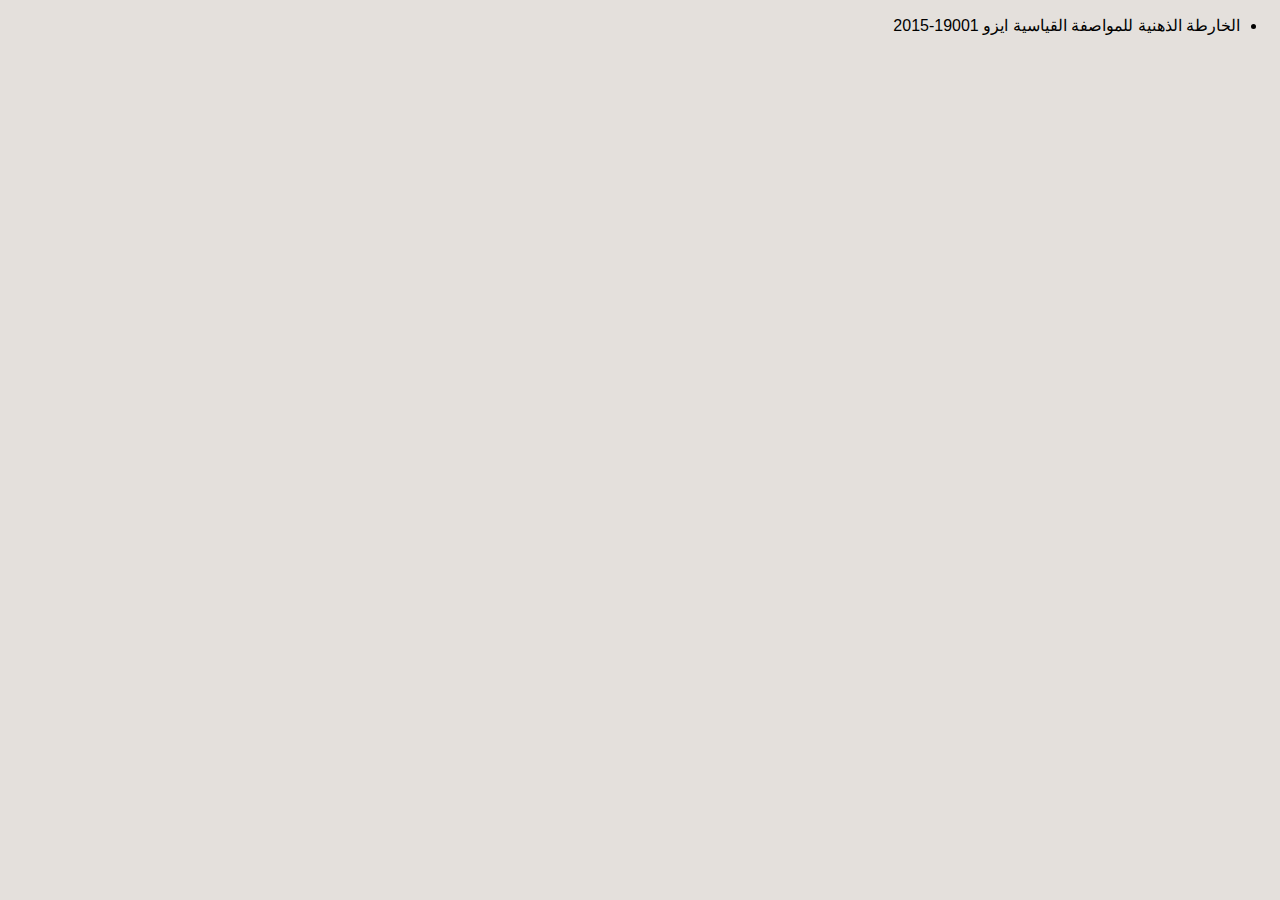
<file: f.html>
<!DOCTYPE html>
<html lang="ar" dir="rtl">
<head>
    <meta charset="UTF-8">
    <meta name="viewport" content="width=device-width, initial-scale=1.0">
    <style>
        * {
            box-sizing: border-box;
        }

        body {
            background-color: #e4e0dc;
            font-family: Arial, sans-serif;
            display: flex;
            justify-content:right;
            align-items:flex-start;
            text-align:right;
            height: 100vh;
            margin: 0;
        }

        ul li{
            position:inherit;
            align-items:self-end;
        }
        .vertical-line {
            width: 2px;
            height: 50px; /* Adjust the height based on your design */
            background-color: #9E9E9E;
            margin: 10px 0;
        }

        input[type=checkbox] {
            display: none;
        }
        
        /* الأطفال مخفيين افتراضيًا */
        .children {
            display: none;
        }
        
        /* تمتد الأطفال عندما يتم تحديد الصندوق (checkbox) */
        input[type="checkbox"]:checked ~ .children {
            display:block;
        }
    </style>
    <title>Right-to-Left Family Tree</title>
</head>
<body>
    <div class="family-body">
        <div class="family-tree">
            <ul>
                <li class="person">
                    <input type="checkbox" id="الخريطة الذهنية للمواصفة القياسية ايزو 19001-2015">
                    <label class="toggle-button" for="الخريطة الذهنية للمواصفة القياسية ايزو 19001-2015">
                        <span class="faz">
                            الخارطة الذهنية للمواصفة القياسية ايزو 19001-2015
                        </span>
                    </label>
                    <ul class="children">
                        <li class="person">
                            <input type="checkbox" id="الخريطة الذهنية للمواصفة القياسية ايزو 19001-20151-المجال">
                            <label class="toggle-button" for="الخريطة الذهنية للمواصفة القياسية ايزو 19001-20151-المجال">
                                <span class="faz">
                                    1- المجال
                                </span>
                            </label>
                            <ul class="children">
                                <li class="person">
                                </li>
                            </ul>
                        </li>
                        <li class="person">
                            <input type="checkbox" id="-المراجع التكميليةالخريطة الذهنية للمواصفة القياسية ايزو 19001-2015">
                            <label class="toggle-button" for="-المراجع التكميليةالخريطة الذهنية للمواصفة القياسية ايزو 19001-2015">
                                <span class="faz">
                                    2- المراجع التكميلية
                                </span>
                            </label>
                            <ul class="children">
                                <li class="person">
                                </li>
                            </ul>
                        </li>
                        <li class="person">
                            <input type="checkbox" id="الخريطة الذهنية للمواصفة القياسية ايزو 19001-2015">
                            <label class="toggle-button" for="الخريطة الذهنية للمواصفة القياسية ايزو 19001-2015">
                                <span class="faz">
                                    3- المصطلحات والتعاريف
                                </span>
                            </label>
                            <ul class="children">
                                <li class="person">
                                </li>
                            </ul>
                        </li>
                        <li class="person">
                            <input type="checkbox" id="الخريطة الذهنية للمواصفة القياسية ايزو 19001-2015">
                            <label class="toggle-button" for="الخريطة الذهنية للمواصفة القياسية ايزو 19001-2015">
                                <span class="faz">
                                    4- سياق المنشأة
                                </span>
                            </label>
                            <ul class="children">
                                <li class="person">
                                </li>
                            </ul>
                        </li>
                        <li class="person">
                            <input type="checkbox" id="الخريطة الذهنية للمواصفة القياسية ايزو 19001-2015">
                            <label class="toggle-button" for="الخريطة الذهنية للمواصفة القياسية ايزو 19001-2015">
                                <span class="faz">
                                    5- القيادة
                                </span>
                            </label>
                            <ul class="children">
                                <li class="person">
                                </li>
                            </ul>
                        </li>
                        <li class="person">
                            <input type="checkbox" id="الخريطة الذهنية للمواصفة القياسية ايزو 19001-2015">
                            <label class="toggle-button" for="الخريطة الذهنية للمواصفة القياسية ايزو 19001-2015">
                                <span class="faz">
                                    6- التخطيط
                                </span>
                            </label>
                            <ul class="children">
                                <li class="person">
                                </li>
                            </ul>
                        </li>
                        <li class="person">
                            <input type="checkbox" id="الخريطة الذهنية للمواصفة القياسية ايزو 19001-2015">
                            <label class="toggle-button" for="الخريطة الذهنية للمواصفة القياسية ايزو 19001-2015">
                                <span class="faz">
                                    7- الدعم
                                </span>
                            </label>
                            <ul class="children">
                                <li class="person">
                                </li>
                            </ul>
                        </li>
                        <li class="person">
                            <input type="checkbox" id="الخريطة الذهنية للمواصفة القياسية ايزو 19001-2015">
                            <label class="toggle-button" for="الخريطة الذهنية للمواصفة القياسية ايزو 19001-2015">
                                <span class="faz">
                                    8- التشغيل
                                </span>
                            </label>
                            <ul class="children">
                                <li class="person">
                                </li>
                            </ul>
                        </li>
                        <li class="person">
                            <input type="checkbox" id="الخريطة الذهنية للمواصفة القياسية ايزو 19001-2015">
                            <label class="toggle-button" for="الخريطة الذهنية للمواصفة القياسية ايزو 19001-2015">
                                <span class="faz">
                                    9- تقييم الاداء
                                </span>
                            </label>
                            <ul class="children">
                                <li class="person">
                                </li>
                            </ul>
                        </li>
                        <li class="person">
                            <input type="checkbox" id="الخريطة الذهنية للمواصفة القياسية ايزو 19001-2015">
                            <label class="toggle-button" for="الخريطة الذهنية للمواصفة القياسية ايزو 19001-2015">
                                <span class="faz">
                                    10- التحسين
                                </span>
                            </label>
                            <ul class="children">
                                <li class="person">
                                </li>
                            </ul>
                        </li>
                    </ul>
                </li>
            </ul>
        </div>
    </div>
</body>
</html>
</file>
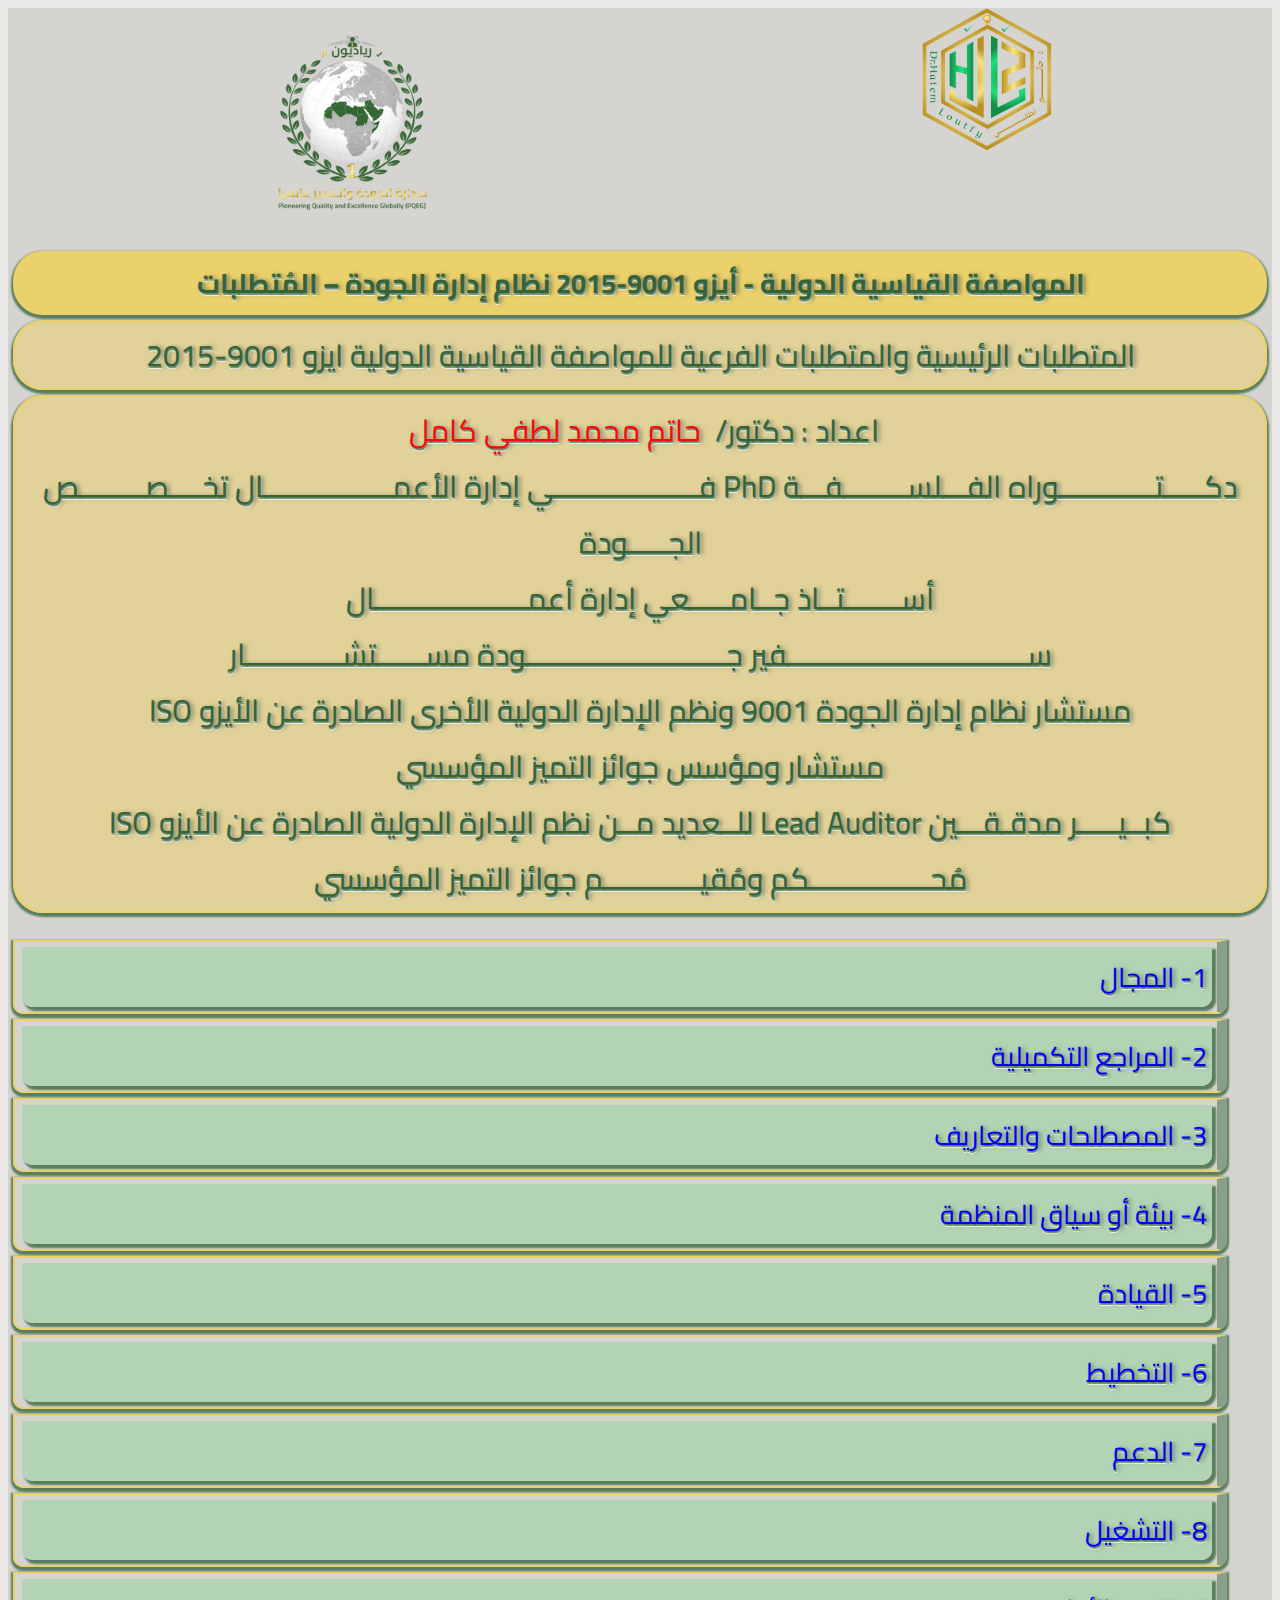
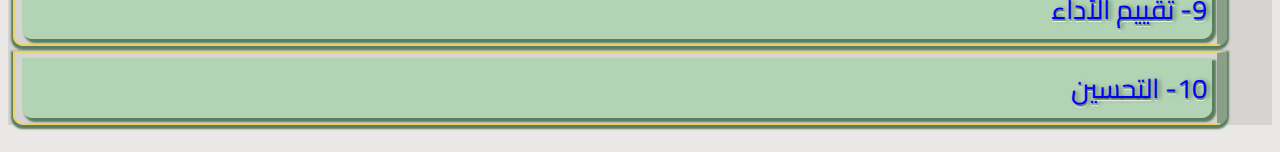
<file: iso-9001-2015.html>
<!DOCTYPE html>
<html lang="en">
<head>
    <meta charset="UTF-8">
    <link rel="preconnect" href="https://fonts.googleapis.com">
    <link rel="preconnect" href="https://fonts.gstatic.com" crossorigin>
    <link href="https://fonts.googleapis.com/css2?family=Cairo+Play:wght@500&family=Cairo:wght@400;500;600;700&display=swap" rel="stylesheet">
    <link rel="stylesheet" type="text/css" href="styleM.css">
    <title>

    </title>
    
</head>
<body>
    <div class="logo">
        <img class="dr" src="DrHatemLogo.png">
        <img  class="Pio" src="logo.png" >
    </div>
    <div class="headdata">
        المواصفة القياسية الدولية - أيزو 9001-2015
        نظام إدارة الجودة – المُتطلبات
    </div>
    <p class="type2">
        المتطلبات الرئيسية والمتطلبات الفرعية للمواصفة القياسية الدولية ايزو 9001-2015 
    </p>
    <p class="type2">
        اعداد : دكتور/ &nbsp;<span class="redtitle">حاتم محمد لطفي كامل</span>&nbsp;
        <br>
        دكـــــتــــــــــــوراه الفـــلســــــــفـــة PhD فــــــــــــــــــي إدارة الأعمــــــــــــــــال تخــــصــــــــص الجـــــودة
        <br>
        أســـــــتــاذ جــامـــــعي إدارة أعمـــــــــــــــــــال
        <br>
        ســــــــــــــــــــــــــــــفير جـــــــــــــــــــــــــودة مســــــتشــــــــــــار
        <br>
        مستشار نظام إدارة الجودة 9001 ونظم الإدارة الدولية الأخرى الصادرة عن الأيزو ISO
        <br>
        مستشار ومؤسس جوائز التميز المؤسسي
        <br>
        كبــيـــــر مدقـقـــين Lead Auditor للــعديد مــن نظم الإدارة الدولية الصادرة عن الأيزو ISO
        <br>
        مُحـــــــــــــــكم ومُقيــــــــــــم جوائز التميز المؤسسي
    </p>
    <ul class="family-tree">
        <li class="person">
            <input type="checkbox" id="grandfather">
            <label class="toggle-button" for="grandfather">
                1- المجال
            </label>
            <ul class="children">
                <dl>
                    <dt>
                        تُحدد هذه المواصفة الدولية مُتطلبات نظام إدارة الجودة في حالة إذا ما كانت المُنشأة/المُنظمة:
                    </dt>
                    <li class="person">
                        <div class="name">
                            <dd>
                                أ- تحتاج الي اثبات قدرتها على أن توفر باستمرار المنتجات أو الخدمات التي تلبي احتياجات الزبون والمُتطلبات القانونية والتنظيمية المعمول بها، و
                            </dd> 
                        </div>
                    </li>
                    <li class="person">
                        <div class="name">
                            <dd>
                                ب- تهدف الي تعزيز رضاء الزبون من خلال التطبيق الفعال للنظام، بما في ذلك عمليات تحسين النظام وضمان المطابقة مع مُتطلبات الزبون والمُتطلبات التشريعية والتنظيمية المعمول بها.
                            </dd> 
                        </div>
                    </li>
                </dl>
                <p>
                    تعتبر جميع مُتطلبات هذه المواصفة الدولية عامة ومُعدة بهدف التطبيق على أي منشأة، بغض النظر عن نوعها أو حجمها أو المنتجات والخدمات التي تُقدمها.
                </p>
                <dl>
                    <dt class="redtitle">ملاحظة 1:</dt>
                    <dd>
                        في هذه المواصفة الدولية مصطلحات "المنتج" أو "الخدمة" تنطبق فقط على المنتجات والخدمات المُعدة للزبون أو المطلوبة من قبلة.
                    </dd>
                    <dt class="redtitle">ملاحظة 2:</dt>
                    <dd>
                        يُمكن التعبير عن المُتطلبات التشريعية والتنظيمية على أنها مُتطلبات قانونية.
                    </dd>
                </dl>
            </ul>
        </li>
        <li class="person">
            <input type="checkbox" id="grandfather2">
            <label class="toggle-button" for="grandfather2">
                2- المراجع التكميلية
            </label>
            <ul class="children">
                <p>
                    تُعد الوثائق التالية، كلياً أو جزئياً، هي مراجع تكميلية في هذه الوثيقة ولا غني عن تطبيقها، وبالنسبة للمراجع المؤرخة ينطبق الإصدار المذكور فقط. وبالنسبة للمراجع غير المؤرخة فإن الإصدار الاخير منها هو الوثيقة المرجعية المُطبقة (بما في ذلك أية تعديلات)
                </p>
                <p>
                    أيزو 9000-2015 نظم إدارة الجودة - الأسس والمصطلحات
                </p>
            </ul>
        </li>
        <li class="person">
            <input type="checkbox" id="grandfather3">
            <label class="toggle-button" for="grandfather3">
                3- المصطلحات والتعاريف
            </label>
            <ul class="children">
                <p>
                    لأغراض هذه الوثيقة، تُطبق المصطلحات والتعاريف الواردة في أيزو 9000- 2015.
                </p>
            </ul>
        </li>
        <li class="person">
            <input type="checkbox" id="grandfather4">
            <label class="toggle-button" for="grandfather4">
                4- بيئة أو سياق المنظمة
            </label>
            <div class="name">
            </div>
            <div class="spouse">
            </div>
            <ul class="children">
                <li class="person">
                    <input type="checkbox" id="grandfather4-1">
                    <label class="toggle-button" for="grandfather4-1">
                        4-1: فهم المُنشأة وسياقها
                    </label>
                    <div class="name">
                    </div>
                    <div class="spouse">
                    </div>
                    <ul class="children">
                        <dl>
                            <dt class="redtitle">يجب</dt>
                            <dd>
                                على المُنشأة أن تُحدد الموضوعات الخارجية والداخلية ذات الصلة بغرضها وتوجهها الاستراتيجي والتي تؤثر على قدرتها على تحقيق النتيجة(النتائج) المرجوة من نظام إدارة الجودة الخاص بها.
                            </dd>
                            <dt class="redtitle">يجب</dt>
                            <dd>
                                على المُنشأة مُراقبة ومُراجعة المعلومات عن تلك الموضوعات الخارجية والداخلية.
                            </dd>
                            <li class="person">
                                <div class="name">
                                    <dt class="redtitle">ملاحظة 1:</dt>
                                    <dd>
                                        الموضوعات&nbsp;<span class="redtitle">يُمكن</span> أن تتضمن العوامل أو الظروف الإيجابية والسلبية لأخذها في الاعتبار.
                                    </dd> 
                                </div>
                            </li>
                            <li class="person">
                                <div class="name">
                                    <dt class="redtitle">ملاحظة 2:</dt>
                                    <dd>
                                        <span class="redtitle">يُمكن</span>&nbsp; تسهيل فهم السياق الخارجي من خلال الأخذ في الاعتبار الموضوعات الناشئة من البيئات القانونية والتكنولوجية والتنافسية والسوقية والثقافية والاجتماعية والاقتصادية، سواءً كانت دولية أو وطنية أو إقليمية أو محلية.
                                    </dd> 
                                </div>
                            </li>
                            <li class="person">
                                <div class="name">
                                    <dt class="redtitle">ملاحظة 3:</dt>
                                    <dd>
                                        <span class="redtitle">يُمكن </span>تسهيل فهم السياق الداخلي من خلال الأخذ في الاعتبار الموضوعات المرتبطة بقيم وثقافة ومعرفة وأداء المُنشأة.
                                    </dd> 
                                </div>
                            </li>
                        </dl>
                    </ul>
                </li>
                <li class="person">
                    <input type="checkbox" id="grandfather4-2">
                    <label class="toggle-button" for="grandfather4-2">
                        4-2: فهم احتياجات وتوقعات الأطراف المعنية
                    </label>
                    <ul class="children">
                        <p>
                            نظراً لتأثيرهم الحالي أو تأثيرهم المُحتمل على قُدرة المُنشأة على أن تُقدم باستمرار منتجات وخدمات تُلبي مُتطلبات الزبائن والمُتطلبات التشريعية والتنظيمية المعمول بها،  <span class="redtitle">فيجب</span>&nbsp;على المُنشأة أن تُحدد:
                        </p>
                        <li class="person">
                            <div class="name">
                                أ- الأطراف المعنية ذوي الصلة بنظام إدارة الجودة، 
                            </div>
                        </li>
                        <li class="person">
                            <div class="name">
                                ب- مُتطلبات هذه الأطراف المعنية ذوي الصلة بنظام إدارة الجودة. 
                            </div>
                        </li>
                        <p>
                            <span class="redtitle">يجب</span>&nbsp;على المُنشأة مُراقبة ومُراجعة المعلومات عن الأطراف المعنية ومُتطلباتهم ذات العلاقة.
                        </p>
                    </ul>
                </li>
                <li class="person">
                    <input type="checkbox" id="grandfather4-3">
                    <label class="toggle-button" for="grandfather4-3">
                        4-3: تحديد مجال تطبيق نظام إدارة الجودة
                    </label>
                    <div class="name">
                    </div>
                    <div class="spouse">
                    </div>
                    <ul class="children">
                        <p>
                            <span class="redtitle">يجب</span>&nbsp;على المُنشأة تحديد حدود وقابلية تطبيق نظام إدارة الجودة من أجل إعداد المجال الخاص به.
                        </p>
                        <p>
                            عند تحديد هذا المجال،  <span class="redtitle">يجب</span>&nbsp;على المُنشأة مُراعاة:
                        </p>
                        <li class="person">
                            <div class="name">
                                أ) الموضوعات الخارجية والداخلية المُشار إليها بالبند4-1، 
                            </div>
                        </li>
                        <li class="person">
                            <div class="name">
                                ب) مُتطلبات الأطراف المعنيين ذوي الصلة المُشار إليهم بالبند 4-2، 
                            </div>
                        </li>
                        <li class="person">
                            <div class="name">
                                ج) منتجات وخدمات المُنشأة. 
                            </div>
                        </li>
                        <p>
                            <span class="redtitle">يجب</span>&nbsp;على المُنشأة أن تُطبق جميع مُتطلبات هذه المواصفة الدولية إذا كانت قابلة للتطبيق على المجال المُحدد لنظام إدارة الجودة الخاص بها.
                        </p>
                        <p>
                            <span class="redtitle">يجب</span>&nbsp;أن يكون مجال نظام إدارة الجودة الخاص بالمُنشأة متاحاً وأن يتم الحفاظ عليه كمعلومة موثقة.
                        </p>
                        <p>
                            <span class="redtitle">يجب</span>&nbsp;أن يُحدد المجال أنواع المنتجات والخدمات التي يغطيها، وأن يتم تقديم مُبرر لأي متطلب في هذه المواصفة الدولية تُقرر المُنشأة أنه ليس قابل للتطبيق على مجال نظام إدارة الجودة الخاص بها.
                        </p>
                        <p>
                            طبقاً لهذه المواصفة الدولية  <span class="redtitle">يجوز</span>&nbsp;فقط التبرير في حالة كانت المُتطلبات المُحددة على أنها لا تنطبق تكون لا تؤثر على قُدرة المُنشأة ومسئوليتها تجاه ضمان مطابقة منتجاتها وخدماتها وتعزيز رضا الزبون.
                        </p>
                    </ul>
                </li>
                <li class="person">
                    <input type="checkbox" id="grandfather4-4">
                    <label class="toggle-button" for="grandfather4-4">
                        4-4: نظام إدارة الجودة وعملياته
                    </label>
                    <ul class="children">
                        <li class="person">
                            <input type="checkbox" id="father4-4-1">
                            <label class="toggle-button" for="father4-4-1">
                                4-4-1: 
                            </label>
                            <ul class="children">
                                <p>
                                    <span class="redtitle">يجب</span>&nbsp;على المُنشأة إنشاء وتطبيق والحفاظ على نظام إدارة الجودة وتحسينه باستمرار، بما في ذلك العمليات المطلوبة والتفاعلات فيما بينها طبقاً لمُتطلبات هذه المواصفة الدولية.
                                </p>
                                <p>
                                    <span class="redtitle">يجب</span>&nbsp;على المُنشأة تحديد العمليات المطلوبة لنظام إدارة الجودة وتطبيقه في المُنشأة، كما <span class="redtitle">يجب</span>&nbsp;عليها:
                                </p>
                                <li class="person">
                                    <div class="name">
                                        أ) تحديد المدخلات المطلوبة والمخرجات المتوقعة لهذه العمليات، 
                                    </div>
                                </li>
                                <li class="person">
                                    <div class="name">
                                        ب) تحديد التسلسل والتفاعل بين هذه العمليات، 
                                    </div>
                                </li>
                                <li class="person">
                                    <div class="name">
                                        ج) تحديد وتطبيق المعايير والأساليب (بما في ذلك المراقبة والقياسات ومؤشرات الأداء ذات الصلة) اللازمة للتأكد من التشغيل الفعال والتحكم في هذه العمليات 
                                    </div>
                                </li>
                                <li class="person">
                                    <div class="name">
                                        د) تحديد الموارد اللازمة لتلك العمليات وضمان توافرها، 
                                    </div>
                                </li>
                                <li class="person">
                                    <div class="name">
                                        ه) تخصيص المسئوليات والصلاحيات لتلك العمليات، 
                                    </div>
                                </li>
                                <li class="person">
                                    <div class="name">
                                        و) التعامل مع المخاطر والفرص بشكل مُحدد وفق مُتطلبات البند 6-1، 
                                    </div>
                                </li>
                                <li class="person">
                                    <div class="name">
                                        ز) تقييم تلك العمليات وتطبيق أية تغييرات لازمة لضمان أن هذه العمليات تُحقق النتائج المقصودة، 
                                    </div>
                                </li>
                                <li class="person">
                                    <div class="name">
                                        ح) تحسين العمليات ونظام إدارة الجودة. 
                                    </div>
                                </li>
                            </ul>
                        </li>
                        <li class="person">
                            <input type="checkbox" id="father4-4-2">
                            <label class="toggle-button" for="father4-4-2">
                                4-4-2: 
                            </label>
                            <ul class="children">
                                <p>
                                    بالقدر الضرورة  <span class="redtitle">يجب</span>&nbsp;على المُنشأة القيام بـ:
                                </p>
                                <li class="person">
                                    <div class="name">
                                        أ- الحفاظ على المعلومات الموثقة اللازمة لـدعم تشغيل عملياتها، 
                                    </div>
                                </li>
                                <li class="person">
                                    <div class="name">
                                        ب- الاحتفاظ بالمعلومات الموثقة اللازمة للوثوق في تنفيذ العمليات وفقاً لما هو مخطط لها. 
                                    </div>
                                </li>
                            </ul>
                        </li>
                    </ul>
                </li>
            </ul>
        </li>
        <li class="person">
            <input type="checkbox" id="grandfather5">
            <label class="toggle-button" for="grandfather5">
                5- القيادة
            </label>
            <ul class="children">
                <li class="person">
                    <input type="checkbox" id="grandfather5-1">
                    <label class="toggle-button" for="grandfather5-1">
                        5-1: القيادة والالتزام
                    </label>
                    <ul class="children">
                        <li class="person">
                            <input type="checkbox" id="grandfather5-1-1">
                            <label class="toggle-button" for="grandfather5-1-1">
                                5-1-1: عام
                            </label>
                            <ul class="children">
                                <p>
                                    <span class="redtitle">يجب</span>&nbsp;على الإدارة العليا إظهار القيادة والالتزام تجاه نظام إدارة الجودة من خلال:
                                </p>
                                <li class="person">
                                    <div class="name">
                                        أ) تحمل المسؤولية عن فاعلية نظام إدارة الجودة، 
                                    </div>
                                </li>
                                <li class="person">
                                    <div class="name">
                                        ب) ضمان أن سياسة الجودة وأهداف الجودة قد تم إعدادهما بالنسبة لنظام إدارة الجودة، ومن توافقهم مع السياق والتوجه الإستراتيجي للمنشأة، 
                                    </div>
                                </li>
                                <li class="person">
                                    <div class="name">
                                        ج) ضمان دمج مُتطلبات نظام إدارة الجودة في عمليات الأعمال للمنشاة، 
                                    </div>
                                </li>
                                <li class="person">
                                    <div class="name">
                                        د) تشجيع استخدام منهج العملية والتفكير المستند على المخاطر، 
                                    </div>
                                </li>
                                <li class="person">
                                    <div class="name">
                                        ه) التأكد من توافر الموارد اللازمة لنظام إدارة الجودة، 
                                    </div>
                                </li>
                                <li class="person">
                                    <div class="name">
                                        و) الإبلاغ بأهمية إدارة الجودة الفعّالة والمطابقة لمُتطلبات نظام إدارة الجودة، 
                                    </div>
                                </li>
                                <li class="person">
                                    <div class="name">
                                        ز) ضمان أن نظام إدارة الجودة يُحقق النتائج المقصودة منه، 
                                    </div>
                                </li>
                                <li class="person">
                                    <div class="name">
                                        ح) إشراك وتوجيه ودعم الأفراد للمساهمة في تحقيق فاعلية نظام إدارة الجودة، 
                                    </div>
                                </li>
                                <li class="person">
                                    <div class="name">
                                        ط) تشجيع التحسين، 
                                    </div>
                                </li>
                                <li class="person">
                                    <div class="name">
                                        ي) دعم الأدوار الإدارية الأخرى ذات الصلة بغرض إظهار قيادتها أثناء تطبيقها على مستوى نطاقات مسئولياتهم. 
                                    </div>
                                </li>
                                <dl>
                                    <dt class="redtitle">ملاحظة:</dt>
                                    <dd>
                                        يمكن تفسير الإشارة إلى "الأعمال" في هذه المواصفة الدولية على نطاق واسع بأنها تعني تلك الأنشطة التي تُعد أساسية لأغراض وجود المُنشأة سواءً كانت المُنشأة عامة أو خاصة أو هادفة للربح أو غير هادفة للربح.
                                    </dd>
                                </dl>
                            </ul>
                        </li>
                        <li class="person">
                            <input type="checkbox" id="grandfather5-1-2">
                            <label class="toggle-button" for="grandfather5-1-2">
                                5-1-2: التركيز على الزبون
                            </label>
                            <ul class="children">
                                <p>
                                    <span class="redtitle">يجب</span>&nbsp;على الإدارة العليا إظهار القيادة والالتزام تجاه التركيز على الزبون من خلال ضمان: 
                                </p>
                                <li class="person">
                                    <div class="name">
                                        أ) أن مُتطلبات الزبون والمُتطلبات التشريعية والتنظيمية قد تم تحديدها وفهمها ويتم تلبيتها بشكل مستمر، 
                                    </div>
                                </li>
                                <li class="person">
                                    <div class="name">
                                        ب) أن المخاطر والفرص التي يمكن أن تؤثر على مطابقة المنتجات والخدمات وعلى القدرة على تعزيز رضا الزبون قد تم تحديدها والتعامل معها، 
                                    </div>
                                </li>
                                <li class="person">
                                    <div class="name">
                                        ج) أنه يتم الحفاظ على تعزيز رضا الزبون. 
                                    </div>
                                </li>
                            </ul>
                        </li>
                    </ul>
                </li>
                <li class="person">
                    <input type="checkbox" id="grandfather5-2">
                    <label class="toggle-button" for="grandfather5-2">
                        5-2: السياسة
                    </label>
                    <ul class="children">
                        <li class="person">
                            <input type="checkbox" id="grandfather5-2-1">
                            <label class="toggle-button" for="grandfather5-2-1">
                                5-2-1: إنشاء سياسة الجودة
                            </label>
                            <ul class="children">
                                <p>
                                    <span class="redtitle">يجب</span>&nbsp;على الإدارة العليا انشاء وتطبيق والمحافظة على سياسة الجودة والتي تكون: 
                                </p>
                                <li class="person">
                                    <div class="name">
                                        أ) مُناسبة لغرض وسياق المُنشأة وتدعم التوجه الاستراتيجي الخاص بها، 
                                    </div>
                                </li>
                                <li class="person">
                                    <div class="name">
                                        ب) تُوفر إطار عمل لوضع أهداف الجودة، 
                                    </div>
                                </li>
                                <li class="person">
                                    <div class="name">
                                        ج) تتضمن الالتزام بتلبية المُتطلبات التي تنطبق، 
                                    </div>
                                </li>
                                <li class="person">
                                    <div class="name">
                                        د) تتضمن الالتزام بالتحسين المستمر لنظام إدارة الجودة. 
                                    </div>
                                </li>
                            </ul>
                        </li>
                        <li class="person">
                            <input type="checkbox" id="grandfather5-2-2">
                            <label class="toggle-button" for="grandfather5-2-2">
                                5-2-2: اعلان سياسة الجودة
                            </label>
                            <ul class="children">
                                <p>
                                    <span class="redtitle">يجب</span>&nbsp;أن تكون سياسة الجودة:
                                </p>
                                <li class="person">
                                    <div class="name">
                                        أ) مُتاحة ويتم الحفاظ عليها كمعلومة موثقة، 
                                    </div>
                                </li>
                                <li class="person">
                                    <div class="name">
                                        ب) مُعلنة، ومفهومة، ومُطبقة داخل المُنشأة، 
                                    </div>
                                </li>
                                <li class="person">
                                    <div class="name">
                                        ج) مُتاحة للأطراف المعنيين ذوي الصلة –حسب الاقتضاء-. 
                                    </div>
                                </li>
                            </ul>
                        </li>
                    </ul>
                </li>
                <li class="person">
                    <input type="checkbox" id="grandfather5-3">
                    <label class="toggle-button" for="grandfather5-3">
                        5-3: الأدوار والمسؤوليات والصلاحيات التنظيمية
                    </label>
                    <ul class="children">
                        <p>
                            <span class="redtitle">يجب</span>&nbsp;على الإدارة العليا التأكد من أن المسؤوليات والصلاحيات الخاصة بالأدوار المعنية قد تم تخصيصها وإبلاغها وفهمها داخل المُنشأة.
                        </p>
                        <p>
                            <span class="redtitle">يجب</span>&nbsp;على الإدارة العليا تخصيص المسؤوليات والصلاحيات اللازمة لـ:
                        </p>
                        <li class="person">
                            <div class="name">
                                أ) التأكد من أن نظام إدارة الجودة يتوافق مع مُتطلبات هذه المواصفة الدولية، 
                            </div>
                        </li>
                        <li class="person">
                            <div class="name">
                                ب) التأكد من أن العمليات تُحقق المخرجات المقصودة منها، 
                            </div>
                        </li>
                        <li class="person">
                            <div class="name">
                                ج) التقرير عن أداء نظام إدارة الجودة وفرص التحسين (أنظر10-1)، بصفة خاصة تلك المقدمة الي الإدارة العليا، 
                            </div>
                        </li>
                        <li class="person">
                            <div class="name">
                                د) التأكد من تشجيع التركيز علي الزبون في المُنشأة، 
                            </div>
                        </li>
                        <li class="person">
                            <div class="name">
                                ه) التأكد من المحافظة على تكامل نظام إدارة الجودة وذلك عندما يتم تخطيط وتنفيذ التعديلات على نظام إدارة الجودة. 
                            </div>
                        </li>
                    </ul>
                </li>
            </ul>
        </li>
        <li class="person">
            <input type="checkbox" id="grandfather6">
            <label class="toggle-button" for="grandfather6">
                6- التخطيط
            </label>
            <ul class="children">
                <li class="person">
                    <input type="checkbox" id="grandfather6-1">
                    <label class="toggle-button" for="grandfather6-1">
                        6-1: أفعال التعامل مع المخاطر والفرص
                    </label>
                    <ul class="children">
                        <li class="person">
                            <input type="checkbox" id="father6-1-1">
                            <label class="toggle-button" for="father6-1-1">
                                6-1-1: 
                            </label>
                            <ul class="children">
                                <p>
                                    عند التخطيط لنظام إدارة الجودة  <span class="redtitle">يجب</span>&nbsp;على المُنشأة أن تُراعي الموضوعات المُشار اليها في بند 4-1 والمُتطلبات المُشار اليها في بند 4-2 وأن تُحدد المخاطر والفرص التي يجب التعامل معها من أجل: 
                                </p>
                                <li class="person">
                                    <div class="name">
                                        أ) ضمان أن نظام إدارة الجودة يُمكن أن يحقق الناتج (النتائج) المقصودة منه، 
                                    </div>
                                </li>
                                <li class="person">
                                    <div class="name">
                                        ب) تعزيز الآثار المرغوب فيها، 
                                    </div>
                                </li>
                                <li class="person">
                                    <div class="name">
                                        ج) منع أو تقلل الآثار غير المرغوب فيها، 
                                    </div>
                                </li>
                                <li class="person">
                                    <div class="name">
                                        د) تحقيق التحسين. 
                                    </div>
                                </li>
                            </ul>
                        </li>
                        <li class="person">
                            <input type="checkbox" id="father6-1-2">
                            <label class="toggle-button" for="father6-1-2">
                                6-1-2: 
                            </label>
                            <ul class="children">
                                <p>
                                    <span class="redtitle">يجب</span>&nbsp;على المُنشأة تخطيط:
                                </p>
                                <li class="person">
                                    <div class="name">
                                        أ) الأفعال الخاصة بالتعامل مع المخاطر والفرص، 
                                    </div>
                                </li>
                                <li class="person">
                                    <input type="checkbox" id="father6-1-2-1">
                                    <label class="toggle-button" for="father6-1-2-1">
                                        ب) كيف سيتم:
                                    </label>
                                    <ul class="children">
                                        <li class="person">
                                            <div class="name">
                                                1- احداث التكامل والتطبيق لهذه الأفعال في عمليات نظام إدارة الجودة الخاص بها (انظر 4-4)، 
                                            </div>
                                        </li>
                                        <li class="person">
                                            <div class="name">
                                                2- تقييم فاعلية تلك الأفعال. 
                                            </div>
                                        </li>
                                    </ul>
                                </li>
                                <p>
                                    <span class="redtitle">يجب</span>&nbsp;أن تتناسب الأفعال المُتخذة للتعامل مع المخاطر والفرص مع التأثير المُحتمل على مطابقة المنتجات والخدمات.
                                </p>
                                <dl>
                                    <dt class="redtitle">ملاحظة 1: </dt>
                                    <dd>
                                        <span class="redtilte">يُمكن</span>&nbsp;أن تتضمن خيارات التعامل مع المخاطر والفرص تجنب الخطر أو تحمل الخطر من أجل تحقيق فرص ما أو القضاء على مصدر الخطر أو تغيير الاحتمالات أو العواقب أو تقاسم الخطر، أو الاحتفاظ بالخطر من خلال قرار مُبلغة.
                                    </dd>
                                    <dt class="redtitle">ملاحظة 2: </dt>
                                    <dd>
                                        <span class="redtitle">يُمكن</span>&nbsp;للفرص أن تؤدى إلى اعتماد ممارسات جديدة، وتقديم منتجات جديدة، وفتح أسواق جديدة، والتعامل مع زبائن جُدد، وبناء شراكات واستخدام تكنولوجيا جديدة، وغيرها من الاحتمالات المرغوبة والقابلة للتطبيق من أجل التعامل مع احتياجات المُنشأة أو زبائنها.
                                    </dd>
                                </dl>
                            </ul>
                        </li>
                    </ul>
                </li>
                <li class="person">
                    <input type="checkbox" id="grandfather6-2">
                    <label class="toggle-button" for="grandfather6-2">
                        6-2: أهداف الجودة والتخطيط لتحقيقها
                    </label>
                    <ul class="children">
                        <li class="person">
                            <input type="checkbox" id="father6-2-1">
                            <label class="toggle-button" for="father6-2-1">
                                6-2-1: 
                            </label>
                            <ul class="children">
                                <p>
                                    <span class="redtitle">يجب</span>&nbsp;على المُنشأة إنشاء أهداف للجودة على مستوي الوظائف والمستويات والعمليات ذات الصلة المطلوبة لنظام إدارة الجودة.
                                </p>
                                <p>
                                    أهداف الجودة  <span class="redtitle">يجب</span>&nbsp;أن تكون:
                                </p>
                                <li class="person">
                                    <div class="name">
                                        أ) متوافقة مع سياسة الجودة، 
                                    </div>
                                </li>
                                <li class="person">
                                    <div class="name">
                                        ب) قابلة للقياس، 
                                    </div>
                                </li>
                                <li class="person">
                                    <div class="name">
                                        ج) تأخذ في الاعتبار المُتطلبات المنطبقة، 
                                    </div>
                                </li>
                                <li class="person">
                                    <div class="name">
                                        د) ذات صلة بمطابقة المنتجات والخدمات وتعزيز رضا الزبون، 
                                    </div>
                                </li>
                                <li class="person">
                                    <div class="name">
                                        ه) خاضعة للرقابة، 
                                    </div>
                                </li>
                                <li class="person">
                                    <div class="name">
                                        و) مُبلغة، 
                                    </div>
                                </li>
                                <li class="person">
                                    <div class="name">
                                        ز) مُحدثة –حسب الاقتضاء-. 
                                    </div>
                                </li>
                                <p>
                                    <span class="redtitle">يجب</span>&nbsp;على المُنشأة الحفاظ على معلومات موثقة خاصة بأهداف الجودة.
                                </p>
                            </ul>
                        </li>
                        <li class="person">
                            <input type="checkbox" id="father6-2-2">
                            <label class="toggle-button" for="father6-2-2">
                                6-2-2:
                            </label>
                            <ul class="children">
                                <p>
                                    عند التخطيط لتحقيق أهداف الجودة الخاصة المُنشأة،  <span class="redtitle">يجب</span>&nbsp;على المُنشأة تحديد: 
                                </p>
                                <li class="person">
                                    <div class="name">
                                        أ) ما سوف يتم تنفيذه، 
                                    </div>
                                </li>
                                <li class="person">
                                    <div class="name">
                                        ب) ما هي الموارد التي ستكون مطلوبة، 
                                    </div>
                                </li>
                                <li class="person">
                                    <div class="name">
                                        ج) من سيكون المسؤول، 
                                    </div>
                                </li>
                                <li class="person">
                                    <div class="name">
                                        د) متى سوف تتحقق، 
                                    </div>
                                </li>
                                <li class="person">
                                    <div class="name">
                                        ه) كيف سيتم تقييم النتائج. 
                                    </div>
                                </li>
                            </ul>
                        </li>
                    </ul>
                </li>
                <li class="person">
                    <input type="checkbox" id="grandfather6-3">
                    <label class="toggle-button" for="grandfather6-3">
                        6-3: التخطيط للتغييرات
                    </label>
                    <ul class="children">
                        <p>
                            عندما تُقرر المُنشأة أن هناك حاجة الى تغييرات على نظام إدارة الجودة،  <span class="redtitle">فيجب</span>&nbsp;أن يتم تنفيذ التغييرات بطريقة مُخططة (راجع 4-4)
                        </p>
                        <p>
                            <span class="redtitle">يجب</span>&nbsp;على المُنشأة مُراعاة:
                        </p>
                        <li class="person">
                            <div class="name">
                                أ) الغرض من التغييرات وعواقبها المحتملة، 
                            </div>
                        </li>
                        <li class="person">
                            <div class="name">
                                ب) تكامل نظام إدارة الجودة، 
                            </div>
                        </li>
                        <li class="person">
                            <div class="name">
                                ج) توافر الموارد، 
                            </div>
                        </li>
                        <li class="person">
                            <div class="name">
                                د) تخصيص أو إعادة تخصيص المسئوليات والصلاحيات. 
                            </div>
                        </li>
                    </ul>
                </li>
            </ul>
        </li>
        <li class="person">
            <input type="checkbox" id="grandfather7">
            <label class="toggle-button" for="grandfather7">
                7- الدعم
            </label>
            <ul class="children">
                <li class="person">
                    <input type="checkbox" id="grandfather7-1">
                    <label class="toggle-button" for="grandfather7-1">
                        7-1: الموارد
                    </label>
                    <ul class="children">
                        <li class="person">
                            <input type="checkbox" id="grandfather7-1-1">
                            <label class="toggle-button" for="grandfather7-1-1">
                                7-1-1: عام
                            </label>
                            <ul class="children">
                                <p>
                                    <span class="redtitle">يجب</span>&nbsp;على المُنشأة تحديد وتوفير الموارد اللازمة لإنشاء وتطبيق نظام إدارة الجودة والحفاظ عليه وتحسينه باستمرار.
                                </p>
                                <p>
                                    <span class="redtitle">يجب</span>&nbsp;على المُنشأة مُراعاة:
                                </p>
                                <li class="person">
                                    <div class="name">
                                        أ) قدرات الموارد الداخلية الحالية والقيود الخاصة بها، 
                                    </div>
                                </li>
                                <li class="person">
                                    <div class="name">
                                        ب) ماذا تحتاج أن تحصل عليه من مُزودين خارجيين. 
                                    </div>
                                </li>
                            </ul>
                        </li>
                        <li class="person">
                            <input type="checkbox" id="grandfather7-1-2">
                            <label class="toggle-button" for="grandfather7-1-2">
                                7-1-2: الأفراد
                            </label>
                            <ul class="children">
                                <p>
                                    <span class="redtitle">يجب</span>&nbsp;على المُنشأة تحديد وتوفير الأفراد اللازمين للتطبيق الفعال لنظام إدارة الجودة الخاص بها، وكذلك لتشغيل ورقابة عملياتها.
                                </p>
                            </ul>
                        </li>
                        <li class="person">
                            <input type="checkbox" id="grandfather7-1-3">
                            <label class="toggle-button" for="grandfather7-1-3">
                                7-1-3: البنية التحتية
                            </label>
                            <ul class="children">
                                <p>
                                    <span class="redtitle">يجب</span>&nbsp;على المُنشأة تحديد وتوفير وصيانة البنية التحتية اللازمة لتشغيل عملياتها، ولتحقيق مطابقة المنتجات والخدمات.
                                </p>
                                <dl>
                                    <dt class="redtitle">ملاحظة:</dt>
                                    <dd>
                                        <span class="redtitle">يمكن</span>&nbsp;أن تشمل البنية التحتية:
                                        <li class="person">
                                            <div class="name">
                                                أ) المباني والمرافق المرتبطة بها، 
                                            </div>
                                        </li>
                                        <li class="person">
                                            <div class="name">
                                                ب) المعدات، بما في ذلك الأجهزة والبرمجيات، 
                                            </div>
                                        </li>
                                        <li class="person">
                                            <div class="name">
                                                ج) موارد النقل، 
                                            </div>
                                        </li>
                                        <li class="person">
                                            <div class="name">
                                                د) تكنولوجيا المعلومات والاتصالات.  
                                            </div>
                                        </li>
                                    </dd>
                                </dl>
                            </ul>
                        </li>
                        <li class="person">
                            <input type="checkbox" id="grandfather7-1-4">
                            <label class="toggle-button" for="grandfather7-1-4">
                                7-1-4: البيئة اللازمة لتشغيل العمليات
                            </label>
                            <ul class="children">
                                <p>
                                    <span class="redtitle">يجب</span>&nbsp;على المُنشأة تحديد وتوفير وصيانة البيئة الضرورية لتشغيل عملياتها، ولتحقيق مطابقة المنتجات والخدمات.
                                </p>
                                <dl>
                                    <dt class="redtitle">ملاحظة:</dt>
                                    <dd>
                                        <span class="redtitle">يمكن</span>&nbsp;أن تتضمن البيئة المناسبة مزيج من العوامل البشرية والمادية، مثل:
                                        <li class="person">
                                            <div class="name">
                                                أ) اجتماعية (مثل عدم التمييز، والهدوء، وعدم المواجهات)،
                                            </div>
                                        </li>
                                        <li class="person">
                                            <div class="name">
                                                ب) نفسية (الحد من التوتر، والوقاية من الإرهاق، والوقاية العاطفية)،
                                            </div>
                                        </li>
                                        <li class="person">
                                            <div class="name">
                                                ج) المادية (مثل درجة الحرارة، والتدفئة، والرطوبة، والاضاءة، وتدفق الهواء، والنظافة، والضوضاء).
                                            </div>
                                        </li>
                                    </dd>
                                    <p>
                                        <span class="redtitle">يُمكن</span>&nbsp;أن تختلف هذه العوامل بشكل كبير اعتماداً على المنتجات والخدمات المقدمة.
                                    </p>
                                </dl>
                            </ul>
                        </li>
                        <li class="person">
                            <input type="checkbox" id="grandfather7-1-5">
                            <label class="toggle-button" for="grandfather7-1-5">
                                7-1-5: موارد المراقبة والقياس
                            </label>
                            <ul class="children">
                                <li class="person">
                                    <input type="checkbox" id="father7-1-5-1">
                                    <label class="toggle-button" for="father7-1-5-1">
                                        7-1-5-1: عام
                                    </label>
                                    <ul class="children">
                                        <p>
                                            <span class="redtitle">يجب</span>&nbsp;على المُنشأة تحديد وتوفير الموارد اللازمة لضمان استخدام نتائج صحيحة وموثوقة عندما يتم استخدام المراقبة أو القياس بهدف التحقق من مطابقة المنتجات والخدمات للمُتطلبات&nbsp;.
                                        </p>
                                        <p>
                                            <span class="redtitle">يجب</span>&nbsp;على المُنشأة التحقق من أن الموارد المتوفرة:
                                        </p>
                                        <li class="person">
                                            <div class="name">
                                                أ) مناسبة للنوع المُحدد من أنشطة المراقبة والقياس المُطبقة، 
                                            </div>
                                        </li>
                                        <li class="person">
                                            <div class="name">
                                                ب) يتم الحفاظ عليها لضمان استمرارية ملائمتها للغرض المُستخدمة فيه. 
                                            </div>
                                        </li>
                                        <p>
                                            <span class="redtitle">يجب</span>&nbsp;على المُنشأة أن تحتفظ بمعلومات موثقة مناسبة كدليل على تلبية غرض موارد المراقبة والقياس 
                                        </p>
                                    </ul>
                                </li>
                                <li class="person">
                                    <input type="checkbox" id="father7-1-5-2">
                                    <label class="toggle-button" for="father7-1-5-2">
                                        7-1-5-2: تتبع القياس
                                    </label>
                                    <ul class="children">
                                        <p>
                                            إذا كان تتبع القياس متطلب أو تعتبره المُنشأة جزءً أساسياً لتوفير الثقة في صحة نتائج القياس، فان معدة القياس  <span class="redtitle">يجب</span>&nbsp;أن تكون:
                                        </p>
                                        <li class="person">
                                            <div class="name">
                                                أ- تم معايرتها أو التحقق منها أو الاثنين معاً على فترات محددة أو قبل استخدامها مقارنةً بمقاييس معيارية تعود لمعايير قياس دولية أو وطنية، وفي حالة عدم توافر تلك المقاييس فإن الأساس المُستخدم للمعايرة أو التحقق يجب أن يتم الاحتفاظ به كمعلومة موثقة، 
                                            </div>
                                        </li>
                                        <li class="person">
                                            <div class="name">
                                                ب) تم تعريفها من أجل تحديد حالتها،
                                            </div>
                                        </li>
                                        <li class="person">
                                            <div class="name">
                                                ج) مُؤمنة من التعديلات أو التلف أو التردي الذي يُبطل حالة المعايرة ونتائج القياسات المترتبة عليها.
                                            </div>
                                        </li>
                                        <p>
                                            <span class="redtitle">يجب</span>&nbsp;على المُنشأة تحديد ما إذا كانت صحة نتائج القياس السابقة قد تأثرت سلباً في حال اكتشاف عدم ملائمة معدة القياس للغرض المقصود منها، ويجب أن يتم اتخاذ الإجراء المناسب -حسب الاقتضاء-.
                                        </p>
                                    </ul>
                                </li>
                            </ul>
                        </li>
                        <li class="person">
                            <input type="checkbox" id="grandfather7-1-6">
                            <label class="toggle-button" for="grandfather7-1-6">
                                7-1-6: المعرفة التنظيمية
                            </label>
                            <ul class="children">
                                <p>
                                    <span class="redtitle">يجب</span>&nbsp;على المُنشأة تحديد المعرفة الضرورية لتشغيل عملياتها ولتحقيق مطابقة المنتجات والخدمات.
                                </p>
                                <p>
                                    <span class="redtitle">يجب</span>&nbsp;أن يتم الحفاظ على هذه المعرفة وأن يتم اتاحتها بالقدر اللازم.
                                </p>
                                <p>
                                    عند الحاجة للتعامل مع الاحتياجات والاتجاهات المتغيرة  <span class="redtitle">فيجب</span>&nbsp;على المُنشأة مُراعاة معارفها الحالية وأن تُحدد كيفية اكتساب أو الوصول إلى أية معارف إضافية ضرورية أو تحديثات مطلوبة.
                                </p>
                                <dl>
                                    <dt class="redtitle">ملاحظة1 </dt>
                                    <dd>
                                        المعرفة التنظيمية هي المعرفة الخاصة بالمُنشأة، وعموما يتم اكتسابها من خلال الخبرة. وهي المعلومات التي يتم استخدامها ومشاركتها من أجل تحقيق أهداف المُنشأة.
                                    </dd>
                                    <dt class="redtitle">ملاحظة2 </dt>
                                    <dd>
                                        <span class="redtitle">يمكن</span>&nbsp;أن تعتمد معارف المُنشأة على:
                                    </dd>
                                    <dd>
                                        <li class="person">
                                            <div class="name">
                                                أ) المصادر الداخلية (مثل الملكية الفكرية، والمعرفة المكتسبة من خلال الخبرة، والدروس المستفادة من المشاريع الفاشلة والناجحة، وجمع وتبادل معارف وخبرات غير موثقة، ونتائج التحسينات في العمليات والمنتجات والخدمات)، 
                                            </div>
                                        </li>
                                        <li class="person">
                                            <div class="name">
                                                ب) المصادر الخارجية (مثل المواصفات، الأكاديميات، المؤتمرات، وجمع المعرفة من الزبائن أو المُزودين الخارجيين). 
                                            </div>
                                        </li>
                                    </dd>
                                </dl>
                            </ul>
                        </li>
                    </ul>
                </li>
                <li class="person">
                    <input type="checkbox" id="grandfather7-2">
                    <label class="toggle-button" for="grandfather7-2">
                        7-2: الكفاءة 
                    </label>
                    <ul class="children">
                        <p>
                            <span class="redtitle">يجب</span>&nbspعلى المُنشأة:
                        </p>
                        <li class="person">
                            <div class="name">
                                أ) تحديد الكفاءة اللازمة للفرد(للأفراد) القائمين بعمل خاضع لسيطرتها ويؤثر على أداء وفاعلية نظام إدارة الجودة، 
                            </div>
                        </li>
                        <li class="person">
                            <div class="name">
                                ب) التأكد من أن هؤلاء الأفراد مؤهلون على أساس التعليم أو التدريب أو الخبرة المناسبين، 
                            </div>
                        </li>
                        <li class="person">
                            <div class="name">
                                ج) اتخاذ الأفعال اللازمة لاكتساب الكفاءة اللازمة -عند الاقتضاء-، وتقييم فعالية الأفعال التي تم اتخاذها، 
                            </div>
                        </li>
                        <li class="person">
                            <div class="name">
                                د) الاحتفاظ بالمعلومات الموثقة المناسبة كدليل على الكفاءة. 
                            </div>
                        </li>
                        <dl>
                            <dt class="redtitle">ملاحظة: </dt>
                            <dd>
                                <span class="redtitle">يُمكن</span>&nbsp;أن تتضمن الأفعال المُمكن تطبيقها على سبيل المثال، توفير التدريب أو التوجيه أو إعادة التوزيع للموظفين الحاليين، أو توظيف أو التعاقد مع أفراد ذوي كفاءة.
                            </dd>
                        </dl>
                    </ul>
                </li>
                <li class="person">
                    <input type="checkbox" id="grandfather7-3">
                    <label class="toggle-button" for="grandfather7-3">
                        7-3: التوعية
                    </label>
                    <ul class="children">
                        <p>
                            <span class="redtitle">يجب</span>&nbsp;على المُنشأة التأكد من أن الأفراد القائمين بأعمال تحت سيطرة المُنشأة على وعي بما يلي:
                        </p>
                        <li class="person">
                            <div class="name">
                                أ) سياسة الجودة، 
                            </div>
                        </li>
                        <li class="person">
                            <div class="name">
                                ب) أهداف الجودة ذات الصلة، 
                            </div>
                        </li>
                        <li class="person">
                            <div class="name">
                                ج) مساهمتهم في تحقيق فاعلية نظام إدارة الجودة، بما في ذلك فوائد تحسين الأداء، 
                            </div>
                        </li>
                        <li class="person">
                            <div class="name">
                                د) الآثار المترتبة على عدم المطابقة مع مُتطلبات نظام إدارة الجودة. 
                            </div>
                        </li>
                    </ul>
                </li>
                <li class="person">
                    <input type="checkbox" id="grandfather7-4">
                    <label class="toggle-button" for="grandfather7-4">
                        7-4: التواصل
                    </label>
                    <ul class="children">
                        <p>
                            <span class="redtitle">يجب</span>&nbsp;على المُنشأة تحديد التواصل الداخلي والخارجي ذات الصلة بنظام إدارة الجودة متضمناً ذلك:
                        </p>
                        <li class="person">
                            <div class="name">
                                أ) بخصوص ماذا سيتم التواصل، 
                            </div>
                        </li>
                        <li class="person">
                            <div class="name">
                                ب) متي سيتم التواصل، 
                            </div>
                        </li>
                        <li class="person">
                            <div class="name">
                                ج) مع من سيتم التواصل، 
                            </div>
                        </li>
                        <li class="person">
                            <div class="name">
                                د) كيف سيتم التواصل، 
                            </div>
                        </li>
                        <li class="person">
                            <div class="name">
                                ه) من الذي سيتواصل. 
                            </div>
                        </li>
                    </ul>
                </li>
                <li class="person">
                    <input type="checkbox" id="grandfather7-5">
                    <label class="toggle-button" for="grandfather7-5">
                        7-5: المعلومات الموثقة
                    </label>
                    <div class="name">
                    </div>
                    <div class="spouse">
                    </div>
                    <ul class="children">
                        <li class="person">
                            <input type="checkbox" id="grandfather7-5-1">
                            <label class="toggle-button" for="grandfather7-5-1">
                                7-5-1: عام
                            </label>
                            <ul class="children">
                                <p>
                                    <span class="redtitle">يجب</span>أن يتضمن نظام إدارة الجودة بالمُنشأة على&nbsp;:
                                </p>
                                <li class="person">
                                    <div class="name">
                                        أ) المعلومات الموثقة المطلوبة من هذه المواصفة الدولية، 
                                    </div>
                                </li>
                                <li class="person">
                                    <div class="name">
                                        ب) المعلومات الموثقة المُحددة من قبل المُنشأة باعتبارها ضرورية لفاعلية نظام إدارة الجودة. 
                                    </div>
                                </li>
                                <dl>
                                    <dt class="redtitle">ملاحظة:</dt>
                                    <dd>
                                        <span class="redtitle">يمكن</span>&nbsp;أن يختلف نطاق المعلومات الموثقة لنظام إدارة الجودة من مُنشأة لأخرى بسبب:
                                    </dd>
                                    <dd>
                                        <li class="person">
                                            <div class="name">
                                                - حجم المُنشأة ونوع أنشطتها وعملياتها ومنتجاتها وخدماتها، 
                                            </div>
                                        </li>
                                        <li class="person">
                                            <div class="name">
                                                - تعقيد العمليات والتفاعلات فيما بينها، 
                                            </div>
                                        </li>
                                        <li class="person">
                                            <div class="name">
                                                - كفاءة الأفراد. 
                                            </div>
                                        </li>
                                    </dd>
                                </dl>
                            </ul>
                        </li>
                        <li class="person">
                            <input type="checkbox" id="grandfather7-5-2">
                            <label class="toggle-button" for="grandfather7-5-2">
                                7-5-2: الإنشاء والتحديث
                            </label>
                            <ul class="children">
                                <p>
                                    عند إنشاء وتحديث المعلومات الموثقة،  <span class="redtitle">يجب</span>&nbsp;على المُنشأة ضمان ملائمة:
                                </p>
                                <li class="person">
                                    <div class="name">
                                        أ) التمييز والتوصيف (مثل العنوان أو التاريخ أو المؤلف أو الرقم المرجعي)، 
                                    </div>
                                </li>
                                <li class="person">
                                    <div class="name">
                                        ب) التنسيق (مثل اللغة وإصدار البرامج والرسومات) والوسائط (مثل الورقية والإلكترونية)، 
                                    </div>
                                </li>
                                <li class="person">
                                    <div class="name">
                                        ج) المراجعة والاعتماد بخصوص الملاءمة والكفاية. 
                                    </div>
                                </li>
                            </ul>
                        </li>
                        <li class="person">
                            <input type="checkbox" id="grandfather7-5-3">
                            <label class="toggle-button" for="grandfather7-5-3">
                                7-5-3: ضبط المعلومات الموثقة
                            </label>
                            <ul class="children">
                                <li class="person">
                                    <input type="checkbox" id="father7-5-3-1">
                                    <label class="toggle-button" for="father7-5-3-1">
                                        7-5-3-1:
                                    </label>
                                    <ul class="children">
                                        <p>
                                            <span class="redtitle">يجب</span>&nbsp;ضبط المعلومات الموثقة المطلوبة بموجب نظام إدارة الجودة وبموجب هذه المواصفة الدولية وذلك بهدف ضمان:
                                        </p>
                                        <li class="person">
                                            <div class="name">
                                                أ) أنها مُتاحة ومُناسبة للاستخدام عندما ومتى كان هناك حاجة إليها، 
                                            </div>
                                        </li>
                                        <li class="person">
                                            <div class="name">
                                                ب) أنها محمية بشكل كاف (مثال ضد فقدان السرية أو سوء الاستخدام أو فقدان سلامتها). 
                                            </div>
                                        </li>
                                    </ul>
                                </li>
                                <li class="person">
                                    <input type="checkbox" id="father7-5-3-2">
                                    <label class="toggle-button" for="father7-5-3-2">
                                        7-5-3-2:
                                    </label>
                                    <ul class="children">
                                        <p>
                                            من أجل ضبط المعلومات الموثقة  <span class="">يجب</span>&nbsp;على المُنشأة مراعاة الأنشطة التالية -حسب الاقتضاء:
                                        </p>
                                        <li class="person">
                                            <div class="name">
                                                أ) التوزيع والوصول والاسترجاع والاستخدام، 
                                            </div>
                                        </li>
                                        <li class="person">
                                            <div class="name">
                                                ب) التخزين والمحافظة، بما في ذلك المحافظة على الوضوح، 
                                            </div>
                                        </li>
                                        <li class="person">
                                            <div class="name">
                                                ج) ضبط التغييرات (مثل ضبط الاصدارات)، 
                                            </div>
                                        </li>
                                        <li class="person">
                                            <div class="name">
                                                د) الاحتفاظ والتخلص. 
                                            </div>
                                        </li>
                                        <p>
                                            <span class="redtitle">يجب</span>&nbsp;أن يتم تحديد-حسب الحاجة- وضبط المعلومات الموثقة من المصدر الخارجي التي حددت المُنشأة أنها ضرورية لتخطيط وتشغيل نظام إدارة الجودة.
                                        </p>
                                        <p>
                                            <span class="redtitle">يجب</span>&nbsp;أن يتم حماية المعلومات الموثقة المُحتفظ بها كدليل على المطابقة من أي تعديلات غير مقصودة.
                                        </p>
                                        <dl>
                                            <dt class="redtitle">ملاحظة: </dt>
                                            <dd>
                                                <span class="redtitle">يُمكن</span>&nbsp;أن يُعبر الوصول عن قرار بالإذن بالاطلاع على المعلومات الموثقة فقط، أو الإذن بالاطلاع والصلاحية بالتعديل على المعلومات الموثقة.
                                            </dd>
                                        </dl>
                                    </ul>
                                </li>
                            </ul>
                        </li>
                    </ul>
                </li>
            </ul>
        </li>
        <li class="person">
            <input type="checkbox" id="grandfather8">
            <label class="toggle-button" for="grandfather8">
                8- التشغيل
            </label>
            <ul class="children">
                <li class="person">
                    <input type="checkbox" id="grandfather8-1">
                    <label class="toggle-button" for="grandfather8-1">
                        8-1: التخطيط والرقابة التشغيلية
                    </label>
                    <ul class="children">
                        <p>
                            <span class="redtitle">يجب</span>&nbsp;على المُنشأة تخطيط وتنفيذ ورقابة العمليات (انظر 4-4) اللازمة لتلبية مُتطلبات تقديم المنتجات والخدمات، وكذلك لتنفيذ الأفعال المُحددة في بند6 من خلال:
                        </p>
                        <li class="person">
                            <div class="name">
                                أ) تحديد المُتطلبات الخاصة بالمنتجات والخدمات، 
                            </div>
                        </li>
                        <li class="person">
                            <input type="checkbox" id="father8-11">
                            <label class="toggle-button" for="father8-11">
                                ب) انشاء معايير لـ:
                            </label>
                            <ul class="children">
                                <li class="person">
                                    <div class="name">
                                        1) العمليات، 
                                    </div>
                                </li>
                                <li class="person">
                                    <div class="name">
                                        2) قبول المنتجات والخدمات، 
                                    </div>
                                </li>
                            </ul>
                        </li>
                        <li class="person">
                            <div class="name">
                                ج) تحديد الموارد اللازمة لتحقيق مطابقة مُتطلبات المنتج والخدمات، 
                            </div>
                        </li>
                        <li class="person">
                            <div class="name">
                                د) تنفيذ رقابة العمليات وفقاً للمعايير، 
                            </div>
                        </li>
                        <li class="person">
                            <input type="checkbox" id="father8-12">
                            <label class="toggle-button" for="father8-12">
                                ه) تحديد المعلومات الموثقة والحفاظ عليها والاحتفاظ بها بالقدر اللازم لـ:
                            </label>
                            <ul class="children">
                                <li class="person">
                                    <div class="name">
                                        1) توفير الثقة في أن العمليات قد تم تنفيذها كما هو مخطط لها،
                                    </div>
                                </li>
                                <li class="person">
                                    <div class="name">
                                        2) إثبات مطابقة المنتجات والخدمات للمُتطلبات الخاصة بها.
                                    </div>
                                </li>
                            </ul>
                        </li>
                        <p>
                            <span class="redtitle">يجب</span>&nbsp;أن تكون مخرجات هذا التخطيط متناسبة مع عمليات المُنشأة.
                        </p>
                        <p>
                            <span class="redtitle">يجب</span>&nbsp;على المُنشأة رقابة التغييرات المُخططة ومراجعة نتائج التغييرات غير المقصودة واتخاذ الأفعال اللازمة للتخفيف من أية آثار سلبية، حسب الاقتضاء.
                        </p>
                        <p>
                            <span class="redtitle">يجب</span>&nbsp;على المُنشأة ضمان رقابة العمليات المُزودة خارجياً (انظر 8-4).
                        </p>
                    </ul>
                </li>
                <li class="person">
                    <input type="checkbox" id="grandfather8-2">
                    <label class="toggle-button" for="grandfather8-2">
                        8-2: المتطلبات الخاصة بالمنتجات والخدمات
                    </label>
                    <ul class="children">
                        <li class="person">
                            <input type="checkbox" id="grandfather8-2-1">
                            <label class="toggle-button" for="grandfather8-2-1">
                                8-2-1: التواصل مع الزبون
                            </label>
                            <ul class="children">
                                <p>
                                    &nbsp;<span class="redtitle">يجب</span>&nbsp;أن يتضمن التواصل مع الزبون:
                                </p>
                                <li class="person">
                                    <div class="name">
                                        أ) توفير المعلومات المرتبطة بالمنتجات والخدمات، 
                                    </div>
                                </li>
                                <li class="person">
                                    <div class="name">
                                        ب) التعامل مع الاستفسارات أو العقود أو الأوامر، بما في ذلك تعديلاتها، 
                                    </div>
                                </li>
                                <li class="person">
                                    <div class="name">
                                        ج) الحصول على التغذية الراجعة من الزبون بشأن المنتجات والخدمات، بما في ذلك شكاوى الزبون، 
                                    </div>
                                </li>
                                <li class="person">
                                    <div class="name">
                                        د) التعامل مع ممتلكات الزبون وضبطها، 
                                    </div>
                                </li>
                                <li class="person">
                                    <div class="name">
                                        ه) وضع مُتطلبات محددة لإجراءات الطوارئ حسب الاقتضاء. 
                                    </div>
                                </li>
                            </ul>
                        </li>
                        <li class="person">
                            <input type="checkbox" id="grandfather8-2-2">
                            <label class="toggle-button" for="grandfather8-2-2">
                                8-2-2: تحديد المتطلبات الخاصة بالمنتجات والخدمات
                            </label>
                            <ul class="children">
                                <p>
                                    عند تحديد المُتطلبات الخاصة بالمنتجات والخدمات التي سيتم تقديمها للزبائن  <span class="redtitle">يجب</span>&nbsp;على المُنشأة ضمان:
                                </p>
                                <li class="person">
                                    <input type="checkbox" id="father8-2-2">
                                    <label class="toggle-button" for="father8-2-2">
                                        أ) أنه تم تحديد المُتطلبات الخاصة بالمنتجات والخدمات بما في ذلك:
                                    </label>
                                    <ul class="children">
                                        <li class="person">
                                            <div class="name">
                                                1) أي مُتطلبات تشريعية وتنظيمية معمول بها، 
                                            </div>
                                        </li>
                                        <li class="person">
                                            <div class="name">
                                                2) المُتطلبات التي تعتبرها المُنشأة ضرورية، 
                                            </div>
                                        </li>
                                    </ul>
                                </li>
                                <li class="person">
                                    <div class="name">
                                        ب) أن المُنشأة يُمكنها تلبية المُطالبات الخاصة بالمنتجات والخدمات التي تقدمها. 
                                    </div>
                                </li>
                            </ul>
                        </li>
                        <li class="person">
                            <input type="checkbox" id="grandfather8-2-3">
                            <label class="toggle-button" for="grandfather8-2-3">
                                8-2-3: مراجعة المتطلبات الخاصة بالمنتجات والخدمات
                            </label>
                            <div class="name">
                            </div>
                            <div class="spouse">
                            </div>
                            <ul class="children">
                                <li class="person">
                                    <input type="checkbox" id="father8-2-3-1">
                                    <label class="toggle-button" for="father8-2-3-1">
                                        8-2-3-1:
                                    </label>
                                    <ul class="children">
                                        <p>
                                            <span class="redtitle">يجب</span>&nbsp;على المُنشأة التأكد من أن لديها القدرة على تلبية المُتطلبات الخاصة بالمنتجات والخدمات التي سيتم تقدمها للزبائن.
                                        </p>
                                        <p>
                                            <span class="redtitle">يجب</span>على المُنشأة إجراء مراجعة قبل الالتزام بتقديم المنتجات والخدمات للزبون، تتضمن&nbsp;:
                                        </p>
                                        <li class="person">
                                            <div class="name">
                                                أ) المُتطلبات المُحددة بواسطة الزبون، بما في ذلك مُتطلبات التسليم وأنشطة ما بعد التسليم، 
                                            </div>
                                        </li>
                                        <li class="person">
                                            <div class="name">
                                                ب) المُتطلبات التي لم يذكرها الزبون، ولكنها ضرورية للاستخدام المحدد أو المقصود، عندما تكون معلومة، 
                                            </div>
                                        </li>
                                        <li class="person">
                                            <div class="name">
                                                ج) المُتطلبات المُحددة بواسطة المُنشأة، 
                                            </div>
                                        </li>
                                        <li class="person">
                                            <div class="name">
                                                د) المُتطلبات التشريعية والتنظيمية المُطبقة على المنتجات والخدمات، 
                                            </div>
                                        </li>
                                        <li class="person">
                                            <div class="name">
                                                ه) مُتطلبات العقد أو أمر التوريد التي تختلف عن تلك التي سبق ايضاحها. 
                                            </div>
                                        </li>
                                        <p>
                                            <span class="redtitle">يجب</span>&nbsp;على المُنشأة التأكد من أن مُتطلبات العقد أو أمر التوريد التي تختلف عن السابق تحديدها قد تم حلها.
                                        </p>
                                        <p>
                                            <span class="redtitle">يجب</span>أن تقوم المُنشأة بتأكيد مُتطلبات الزبون قبل القبول، وذلك عندما لا يقدم الزبون بيان موثق عن مُتطلباته&nbsp;.
                                        </p>
                                        <dl>
                                            <dt class="redtitle">ملاحظة </dt>
                                            <dd>
                                                في بعض الحالات، مثل مبيعات الإنترنت تكون المراجعة الرسمية لكل أمر توريد غير عملية. وبدلا من ذلك  <span class="redtitle">فيمكن</span>&nbsp;أن تغطي المراجعة المعلومات ذات الصلة بالمنتج مثل الكتالوجات.
                                            </dd>
                                        </dl>
                                    </ul>
                                </li>
                                <li class="person">
                                    <input type="checkbox" id="father8-2-3-2">
                                    <label class="toggle-button" for="father8-2-3-2">
                                        8-2-3-2: 
                                    </label>
                                    <ul class="children">
                                        <p>
                                            <span class="redtitle">يجب</span>&nbsp;على المُنشأة الاحتفاظ بمعلومات موثقة، حسب الاقتضاء:
                                        </p>
                                        <li class="person">
                                            <div class="name">
                                                أ) عن نتائج المراجعة، 
                                            </div>
                                        </li>
                                        <li class="person">
                                            <div class="name">
                                                ب) عن أي مُتطلبات جديدة خاصة بالمنتجات والخدمات. 
                                            </div>
                                        </li>
                                    </ul>
                                </li>
                            </ul>
                        </li>
                        <li class="person">
                            <input type="checkbox" id="grandfather8-2-4">
                            <label class="toggle-button" for="grandfather8-2-4">
                                8-2-4: التغييرات في المتطلبات الخاصة بالمنتجات والخدمات
                            </label>
                            <ul class="children">
                                <p>
                                    عند حدوث تغيير في بالمُتطلبات الخاصة بالمنتجات والخدمات  <span class="redtitle">يجب</span>&nbsp;على المُنشأة ضمان تعديل المعلومات الموثقة ذات الصلة، وتوعية الأفراد المعنيين المُتطلبات التي تم تغييرها.
                                </p>
                            </ul>
                        </li>
                    </ul>
                </li>
                <li class="person">
                    <input type="checkbox" id="grandfather8-3">
                    <label class="toggle-button" for="grandfather8-3">
                        8-3: تصميم وتطوير المنتجات والخدمات
                    </label>
                    <ul class="children">
                        <li class="person">
                            <input type="checkbox" id="grandfather8-3-1">
                            <label class="toggle-button" for="grandfather8-3-1">
                                8-3-1: عام
                            </label>
                            <ul class="children">
                                <p>
                                    <span class="redtitle">يجب</span>&nbsp;على المُنشأة إنشاء وتنفيذ والحفاظ على عملية التصميم والتطوير المناسبة من أجل ضمان التوفير المنتجات والخدمات لاحقاً.
                                </p>
                            </ul>
                        </li>
                        <li class="person">
                            <input type="checkbox" id="grandfather8-3-2">
                            <label class="toggle-button" for="grandfather8-3-2">
                                8-3-2: تخطيط التصميم والتطوير
                            </label>
                            <ul class="children">
                                <p>
                                    عند تحديد مراحل وضوابط التصميم والتطوير  <span class="redtitle">يجب</span>&nbsp;على المُنشأة مُراعاة:
                                </p>
                                <li class="person">
                                    <div class="name">
                                        أ) طبيعة وفترة ودرجة تعقيد أنشطة التصميم والتطوير، 
                                    </div>
                                </li>
                                <li class="person">
                                    <div class="name">
                                        ب) مراحل العملية المطلوبة، بما في ذلك مراجعات التصميم والتطوير القابلة للتطبيق، 
                                    </div>
                                </li>
                                <li class="person">
                                    <div class="name">
                                        ج) أنشطة التحقق وإقرار الصلاحية المطلوبة للتصميم والتطوير، 
                                    </div>
                                </li>
                                <li class="person">
                                    <div class="name">
                                        د) المسئوليات والصلاحيات التي تتضمنها عملية التصميم والتطوير، 
                                    </div>
                                </li>
                                <li class="person">
                                    <div class="name">
                                        ه) الموارد الداخلية والخارجية المطلوبة لتصميم وتطوير المنتجات والخدمات، 
                                    </div>
                                </li>
                                <li class="person">
                                    <div class="name">
                                        و) الحاجة إلى ضبط العلاقات المتداخلة بين الأفراد المُشاركين في عملية التصميم والتطوير، 
                                    </div>
                                </li>
                                <li class="person">
                                    <div class="name">
                                        ز) الحاجة إلى إشراك الزبائن والمستخدمين في عملية التصميم والتطوير، 
                                    </div>
                                </li>
                                <li class="person">
                                    <div class="name">
                                        ح) المُتطلبات الخاصة بتوفير المنتجات والخدمات لاحقاً، 
                                    </div>
                                </li>
                                <li class="person">
                                    <div class="name">
                                        ط) مستوى الرقابة المتوقع لعملية التصميم والتطوير من قبل الزبائن وغيرهم من الأطراف المعنية ذات الصلة، 
                                    </div>
                                </li>
                                <li class="person">
                                    <div class="name">
                                        ي) المعلومات الموثقة اللازمة لإثبات أن تلبية المُتطلبات الخاصة بالتصميم والتطوير. 
                                    </div>
                                </li>
                            </ul>
                        </li>
                        <li class="person">
                            <input type="checkbox" id="grandfather8-3-3">
                            <label class="toggle-button" for="grandfather8-3-3">
                                8-3-3: مدخلات التصميم والتطوير
                            </label>
                            <ul class="children">
                                <p>
                                    <span class="redtitle">يجب</span>&nbsp;على المُنشأة تحديد المُتطلبات الأساسية للأنواع المُحددة من المنتجات والخدمات ليتم تصميمها وتطويرها.
                                </p>
                                <p>
                                    <span class="redtitle">يجب</span>&nbsp;على المُنشأة مراعاة:
                                </p>
                                <li class="person">
                                    <div class="name">
                                        أ) المُتطلبات الوظيفية ومُتطلبات الأداء، 
                                    </div>
                                </li>
                                <li class="person">
                                    <div class="name">
                                        ب) المعلومات المتوافرة من أنشطة تصميم وتطوير مشابهة سابقة، 
                                    </div>
                                </li>
                                <li class="person">
                                    <div class="name">
                                        ج) المُتطلبات التشريعية والتنظيمية، 
                                    </div>
                                </li>
                                <li class="person">
                                    <div class="name">
                                        (د) المواصفات القياسية ومعايير الممارسة التي التزمت المُنشأة بتنفيذها، 
                                    </div>
                                </li>
                                <li class="person">
                                    <div class="name">
                                        ه) عواقب الفشل المُحتملة بسبب طبيعة المنتجات والخدمات. 
                                    </div>
                                </li>
                                <p>
                                    <span class="redtitle">يجب</span>&nbsp;أن تكون المدخلات كافية لأغراض التصميم والتطوير، وكاملة وغير غامضة. 
                                </p>
                                <p>
                                    <span class="redtitle">يجب</span>&nbsp;أن يتم حل مدخلات التصميم والتطوير المتعارضة.
                                </p>
                                <p>
                                    <span class="redtitle">يجب</span>&nbsp;على المُنشأة الاحتفاظ بمعلومات موثقة عن مدخلات التصميم والتطوير.
                                </p>
                            </ul>
                        </li>
                        <li class="person">
                            <input type="checkbox" id="grandfather8-3-4">
                            <label class="toggle-button" for="grandfather8-3-4">
                                8-3-4: ضوابط التصميم والتطوير
                            </label>
                            <ul class="children">
                                <p>
                                    <span class="redtitle">يجب</span>&nbsp;على المُنشأة تطبيق ضوابط على عملية التصميم والتطوير لضمان أنه:
                                </p>
                                <li class="person">
                                    <div class="name">
                                        ب) تم تنفيذ المراجعات من اجل تقييم قدرة نتائج التصميم والتطوير على تلبية المُتطلبات، 
                                    </div>
                                </li>
                                <li class="person">
                                    <div class="name">
                                        ج) تم تنفيذ أنشطة التحقق لضمان أن مخرجات التصميم والتطوير تلبي مُتطلبات المدخلات، 
                                    </div>
                                </li>
                                <li class="person">
                                    <div class="name">
                                        د) تم تنفيذ أنشطة إقرار الصلاحية لضمان أن المنتجات والخدمات الناتجة تلبي المُتطلبات الخاصة بالتطبيق المُحدد أو الاستخدام المقصود، 
                                    </div>
                                </li>
                                <li class="person">
                                    <div class="name">
                                        ه) تم اتخاذ أي افعال ضرورية بشأن المشاكل المُحددة اثناء المراجعات أو أنشطة التحقق وإقرار الصلاحية، 
                                    </div>
                                </li>
                                <li class="person">
                                    <div class="name">
                                        و) تم الاحتفاظ بالمعلومات الموثقة عن تلك الأنشطة. 
                                    </div>
                                </li>
                                <dl>
                                    <dt class="redtitle">ملاحظة:</dt>
                                    <dd>
                                        مراجعات التصميم والتطوير والتحقق واقرار الصلاحية لها أغراض محددة.  <span class="redtitle">ويمكن</span>&nbsp;تنفيذها بشكل منفصل أو مُتجمع بما يتناسب مع المنتجات والخدمات الخاصة بالمُنشأة.
                                    </dd>
                                </dl>
                            </ul>
                        </li>
                        <li class="person">
                            <input type="checkbox" id="grandfather8-3-5">
                            <label class="toggle-button" for="grandfather8-3-5">
                                8-3-5: مخرجات التصميم والتطوير
                            </label>
                            <ul class="children">
                                <p>
                                    <span class="redtitle">يجب</span>&nbsp;على المُنشأة ضمان أن مخرجات التصميم والتطوير:
                                </p>
                                <li class="person">
                                    <div class="name">
                                        أ) تفي بمُتطلبات المدخلات،    
                                    </div>
                                </li>
                                <li class="person">
                                    <div class="name">
                                        ب) كافية بالنسبة للعمليات اللاحقة لها الخاصة بتقديم المنتجات والخدمات، 
                                    </div>
                                </li>
                                <li class="person">
                                    <div class="name">
                                        ج) تتضمن مُتطلبات المراقبة والقياس أو تشير لها -حسب الاقتضاء-، وكذلك معايير القبول، 
                                    </div>
                                </li>
                                <li class="person">
                                    <div class="name">
                                        د) تُحدد خصائص المنتجات والخدمات الضرورية بالنسبة للغرض المقصود منها ولتوفيرها بالشكل الآمن والسليم. 
                                    </div>
                                </li>
                                <p>
                                    <span class="redtitle">يجب</span>&nbsp;على المُنشأة على الاحتفاظ بمعلومات موثقة عن مخرجات التصميم والتطوير.
                                </p>
                            </ul>
                        </li>
                        <li class="person">
                            <input type="checkbox" id="grandfather8-3-6">
                            <label class="toggle-button" for="grandfather8-3-6">
                                8-3-6: تغييرات التصميم والتطوير
                            </label>
                            <ul class="children">
                                <p>
                                    <span class="redtitle">يجب</span>&nbsp;على المُنشأة تحديد ومراجعة ورقابة التغييرات التي تتم خلال أو بعد تصميم وتطوير المنتجات والخدمات وذلك بالقدر اللازم لضمان عدم وجود أي أثر سلبي على المطابقة للمُتطلبات.
                                </p>
                                <p>
                                    <span class="redtitle">يجب</span>على المُنشأة الاحتفاظ بمعلومات موثقة عن:
                                </p>
                                <li class="person">
                                    <div class="name">
                                        أ) تغييرات التصميم والتطوير، 
                                    </div>
                                </li>
                                <li class="person">
                                    <div class="name">
                                        ب) نتائج المراجعات، 
                                    </div>
                                </li>
                                <li class="person">
                                    <div class="name">
                                        ج) صلاحية التغييرات، 
                                    </div>
                                </li>
                                <li class="person">
                                    <div class="name">
                                        د) الأفعال المُتخذة لمنع حدوث الآثار السلبية. 
                                    </div>
                                </li>
                            </ul>
                        </li>
                    </ul>
                </li>
                <li class="person">
                    <input type="checkbox" id="grandfather8-4">
                    <label class="toggle-button" for="grandfather8-4">
                        8-4: ضبط العمليات والمنتجات والخدمات المُزودة خارجياً
                    </label>
                    <ul class="children">
                        <li class="person">
                            <input type="checkbox" id="grandfather8-4-1">
                            <label class="toggle-button" for="grandfather8-4-1">
                                8-4-1: عام
                            </label>
                            <ul class="children">
                                <p>
                                    <span class="redtitle">يجب</span>&nbsp;على المُنشأة التحقق من أن العمليات والمنتجات والخدمات المُزودة خارجياً مطابقة للمُتطلبات.
                                </p>
                                <p>
                                    <span>يجب</span>&nbsp;على المُنشأة تحديد الضوابط الواجب تطبيقها على العمليات والمنتجات والخدمات المُزودة خارجياً في حالة:
                                </p>
                                <li class="person">
                                    <div class="name">
                                        أ) المنتجات والخدمات من المُزودين الخارجيين المقصود منها دمجها في المنتجات والخدمات الخاصة بالمُنشأة، 
                                    </div>
                                </li>
                                <li class="person">
                                    <div class="name">
                                        ب) المنتجات والخدمات التي يتم تقديمها مباشرة إلى الزبون/الزبائن بواسطة مزودين خارجيين نيابة عن المُنشأة، 
                                    </div>
                                </li>
                                <li class="person">
                                    <div class="name">
                                        ج) أي عملية أو جزء من عملية يتم توفيرها من قبل مزود خارجي نتيجة قرار تم اتخاذه من قبل المُنشأة، 
                                    </div>
                                </li>
                                <p>
                                    <span class="redtitle">يجب</span>&nbsp;على المُنشأة تحديد وتطبيق المعايير الخاصة بتقييم واختيار ومراقبة أداء وإعادة تقييم المُزودين الخارجيين وذلك على أساس قدرتهم على تقديم العمليات أو المنتجات والخدمات وفقاً للمُتطلبات.
                                </p>
                                <p>
                                    <span class="redtitle">يجب</span>&nbsp;على المُنشأة الاحتفاظ بمعلومات موثقة عن تلك الأنشطة وأي افعال ضرورية تنتج من عمليات التقييم.
                                </p>
                            </ul>
                        </li>
                        <li class="person">
                            <input type="checkbox" id="grandfather8-4-2">
                            <label class="toggle-button" for="grandfather8-4-2">
                                8-4-2: نوع ومدى الضبط
                            </label>
                            <ul class="children">
                                <p>
                                    <span class="redtitle">يجب</span>&nbsp;على المُنشأة التأكد من أن العمليات والمنتجات والخدمات المُزودة خارجيا لا تؤثر سلبياً على قدرة المُنشأة على أن تقدم بصورة مستمرة منتجات وخدمات مطابقة إلى زبائنها.
                                </p>
                                <p>
                                    <span class="redtitle">يجب</span>على المُنشأة:
                                </p>
                                <li class="person">
                                    <div class="name">
                                        أ) ضمان أن العمليات المُزودة خارجياً تظل خاضعة لضوابط نظام إدارة الجودة الخاص بها، 
                                    </div>
                                </li>
                                <li class="person">
                                    <div class="name">
                                        ب) تحديد كل من الضوابط التي تنوي تطبيقها على المُزود الخارجي وتلك التي تنوي تطبيقها على المخرجات الناتجة، 
                                    </div>
                                </li>
                                <li class="person">
                                    <input type="checkbox" id="father8-4-2">
                                    <label class="toggle-button" for="father8-4-2">
                                        ج) تأخذ في الاعتبار:
                                    </label>
                                    <ul class="children">
                                        <li class="person">
                                            <div class="name">
                                                1) التأثير المحتمل للعمليات والمنتجات والخدمات المُزودة خارجياً على قدرة المُنشأة على تلبية مُتطلبات الزبون والمُتطلبات القانونية والنظامية المعمول بها بشكل مستمر، 
                                            </div>
                                        </li>
                                        <li class="person">
                                            <div class="name">
                                                2) فاعلية الضوابط التي يُطبقها المُزود الخارجي، 
                                            </div>
                                        </li>
                                    </ul>
                                </li>
                                <li class="person">
                                    <div class="name">
                                        د) تحديد أنشطة التحقق أو الأنشطة الأخرى اللازمة للتأكد من أن العمليات والمنتجات والخدمات المُزودة خارجياً تُلبي المُتطلبات.
                                    </div>
                                </li>
                            </ul>
                        </li>
                        <li class="person">
                            <input type="checkbox" id="grandfather8-4-3">
                            <label class="toggle-button" for="grandfather8-4-3">
                                8-4-3: المعلومات الخاصة بالمُزودين الخارجيين
                            </label>
                            <ul class="children">
                                <p>
                                    <span class="redtitle">يجب</span>&nbsp;على المُنشأة التأكد من كفاية المُتطلبات قبل إبلاغها إلى المُزود الخارجي.
                                </p>
                                <p>
                                    <span class="redtitle">يجب</span>&nbsp;على المُنشأة إبلاغ المُزودين الخارجيين مُتطلباتها الخاصة بـ:
                                </p>
                                <li class="person">
                                    <div class="name">
                                        أ) العمليات والمنتجات والخدمات المطلوب توريدها، 
                                    </div>
                                </li>
                                <li class="person">
                                    <input type="checkbox" id="father8-4-3">
                                    <label class="toggle-button" for="father8-4-3">
                                        ب) الاعتماد الخاص بــ:
                                    </label>
                                    <ul class="children">
                                        <li class="person">
                                            <div class="name">
                                                1) المنتجات والخدمات، 
                                            </div>
                                        </li>
                                        <li class="person">
                                            <div class="name">
                                                2) الأساليب والعمليات والمعدات، 
                                            </div>
                                        </li>
                                        <li class="person">
                                            <div class="name">
                                                3) الافراج عن المنتجات والخدمات، 
                                            </div>
                                        </li>
                                    </ul>
                                </li>
                                <li class="person">
                                    <div class="name">
                                        ج) الكفاءة متضمنة أي مؤهلات مطلوبة للأفراد،
                                    </div>
                                </li>
                                <li class="person">
                                    <div class="name">
                                        د) تفاعلات المُزودين الخارجيين مع المُنشأة،
                                    </div>
                                </li>
                                <li class="person">
                                    <div class="name">
                                        ه) ضبط ومراقبة أداء المُزودين الخارجيين التي يتم تطبيقها من قبل المُنشأة،
                                    </div>
                                </li>
                                <li class="person">
                                    <div class="name">
                                        و) أنشطة التحقق أو اقرار الصلاحية التي تنوي المُنشأة أو زبونها القيام به في مقر المُزودين الخارجيين.
                                    </div>
                                </li>
                            </ul>
                        </li>
                    </ul>
                </li>
                <li class="person">
                    <input type="checkbox" id="grandfather8-5">
                    <label class="toggle-button" for="grandfather8-5">
                        8-5: الإنتاج وتقديم الخدمات
                    </label>
                    <ul class="children">
                        <li class="person">
                            <input type="checkbox" id="grandfather8-5-1">
                            <label class="toggle-button" for="grandfather8-5-1">
                                8-5-1: ضبط الإنتاج وتقديم الخدمات
                            </label>
                            <ul class="children">
                                <p>
                                    <span class="redtitle">يجب</span>&nbsp;على المُنشأة تنفيذ الإنتاج وتقديم الخدمات تحت ظروف خاضعة للتحكم.
                                </p>
                                <p>
                                    <span class="redtitle">يجب</span>&nbsp;أن تتضمن الشروط الخاضعة للتحكم- حسب الاقتضاء-:
                                </p>
                                <li class="person">
                                    <input type="checkbox" id="father8-5-1">
                                    <label class="toggle-button" for="father8-5-1">
                                        أ) إتاحة المعلومات الموثقة التي تُحدد:
                                    </label>
                                    <ul class="children">
                                        <li class="person">
                                            <div class="name">
                                                1) خصائص المنتجات المُقرر إنتاجها أو الخدمات المُقرر تقديمها أو الأنشطة المُقرر القيام بها، 
                                            </div>
                                        </li>
                                        <li class="person">
                                            <div class="name">
                                                2) النتائج المُقرر تحقيقها، 
                                            </div>
                                        </li>
                                    </ul>
                                </li>
                                <li class="person">
                                    <div class="name">
                                        ب) إتاحة واستخدام موارد المراقبة والقياس المناسبة، 
                                    </div>
                                </li>
                                <li class="person">
                                    <div class="name">
                                        ج) تطبيق أنشطة المراقبة والقياس في المراحل المناسبة للتحقق من تلبية معايير ضبط العمليات أو المخرجات ومعايير قبول المنتجات والخدمات، 
                                    </div>
                                </li>
                                <li class="person">
                                    <div class="name">
                                        د) استخدام البنية التحتية والبيئة المناسبين لتشغيل العمليات، 
                                    </div>
                                </li>
                                <li class="person">
                                    <div class="name">
                                        ه) تعيين افراد اكفاء، متضمناً ذلك أية مؤهلات مطلوبة، 
                                    </div>
                                </li>
                                <li class="person">
                                    <div class="name">
                                        و) اقرار الصلاحية وإعادة اقرار الصلاحية الدورية بخصوص القُدرة على تحقيق النتائج المخطط لها من عمليات الإنتاج وتقديم الخدمات حينما لا يمكن التحقق من المخرج عن طريق المراقبة أو القياس اللاحقين، 
                                    </div>
                                </li>
                                <li class="person">
                                    <div class="name">
                                        ز) تطبيق الافعال من أجل منع الخطأ البشري، 
                                    </div>
                                </li>
                                <li class="person">
                                    <div class="name">
                                        ح) تطبيق أنشطة الافراج والتسليم وما بعد التسليم. 
                                    </div>
                                </li>
                            </ul>
                        </li>
                        <li class="person">
                            <input type="checkbox" id="grandfather8-5-2">
                            <label class="toggle-button" for="grandfather8-5-2">
                                8-5-2: التمييز والتتبعية
                            </label>
                            <ul class="children">
                                <p>
                                    <span class="redtitle">يجب</span>&nbsp;على المُنشأة استخدام الوسائل المناسبة لتمييز المخرجات متى كان ذلك ضرورياً لضمان مُطابقة المنتجات والخدمات.
                                </p>
                                <p>
                                    <span class="redtitle">يجب</span>&nbsp;على المُنشأة تمييز حالة المخرجات بما يتوافق ومُتطلبات المراقبة والقياس طوال فترة الإنتاج وتقديم الخدمات.
                                </p>
                                <p>
                                    عندما يكون التتبع متطلب  <span class="redtitle">فيجب</span>&nbsp;على المُنشأة رقابة التمييز الفريد للمخرجات،  <span class="redtitle">ويجب</span>&nbsp;الاحتفاظ بالمعلومات الموثقة اللازمة لتمكين التتبع.
                                </p>
                            </ul>
                        </li>
                        <li class="person">
                            <input type="checkbox" id="grandfather8-5-3">
                            <label class="toggle-button" for="grandfather8-5-3">
                                8-5-3: ملكية الزبائن أو المُزودين الخارجيين
                            </label>
                            <ul class="children">
                                <p>
                                    <span class="redtitle">يجب</span>&nbsp;على المُنشأة أن تُولي عناية بممتلكات الزبائن أو المُزودين الخارجيين عندما تكون تحت سيطرة المُنشأة أو يتم استخدامها بواسطة المُنشأة.
                                </p>
                                <p>
                                    <span class="redtitle">يجب</span>على المُنشأة تحديد وتمييز وحماية وتأمين ممتلكات الزبائن أو المُزودين الخارجيين الخاصة بغرض الاستخدام أو استخدامها في المنتجات والخدمات.
                                </p>
                                <p>
                                    في حالة فقد أو تلف ممتلكات الزبون أو المُزود الخارجي أو باي حال وجد أنها غير مناسبة للاستخدام  <span class="redtitle">فيجب</span>&nbsp;على المُنشأة تقديم تقرير للزبون أو المُزود الخارجي بذلك وأن يتم الاحتفاظ بالمعلومات الموثقة حول ما حدث.
                                </p>
                                <dl>
                                    <dt class="redtitle">ملاحظة: </dt>
                                    <dd>
                                        <span class="redtitle">يُمكن</span>&nbsp;أن تتضمن ممتلكات الزبون أو المُزود الخارجي المواد، والمكونات، والأدوات، والمعدات، والمباني، وحقوق الملكية الفكرية، والبيانات الشخصية.
                                    </dd>
                                </dl>
                            </ul>
                        </li>
                        <li class="person">
                            <input type="checkbox" id="grandfather8-5-4">
                            <label class="toggle-button" for="grandfather8-5-4">
                                8-5-4: المحافظة
                            </label>
                            <ul class="children">
                                <p>
                                    <span class="redtitle">يجب</span>&nbsp;على المُنشأة المحافظة على المخرجات أثناء الإنتاج وتقديم الخدمات بالقدر اللازم لضمان المطابقة مع المُتطلبات.
                                </p>
                                <dl>
                                    <dt class="redtitle">ملاحظة: </dt>
                                    <dd>
                                        <span class="redtitle">يُمكن</span>&nbsp;أن تشمل المحافظة على التمييز، والمناولة، ورقابة التلوث، والتعبئة، والتخزين، والنقل أو الحركة، والحماية.
                                    </dd>
                                </dl>
                            </ul>
                        </li>
                        <li class="person">
                            <input type="checkbox" id="grandfather8-5-5">
                            <label class="toggle-button" for="grandfather8-5-5">
                                8-5-5: أنشطة ما بعد التسليم
                            </label>
                            <ul class="children">
                                <p>
                                    <span class="redtitle">يجب</span>&nbsp;على المُنشأة الوفاء بمُتطلبات أنشطة ما بعد التسليم المرتبطة بالمنتجات والخدمات.
                                </p>
                                <p>
                                    وعند تحديد مجال أنشطة ما بعد التسليم المطلوبة،  <span class="redtitle">يجب</span>&nbsp;على المُنشأة الأخذ في الاعتبار:
                                </p>
                                <li class="person">
                                    <div class="name">
                                        أ) المُتطلبات التشريعية والتنظيمية، 
                                    </div>
                                </li>
                                <li class="person">
                                    <div class="name">
                                        ب) العواقب المحتملة غير المرغوب فيها المرتبطة بمنتجاتها وخدماتها، 
                                    </div>
                                </li>
                                <li class="person">
                                    <div class="name">
                                        ج) طبيعة منتجاتها وخدماتها واستخداماتها والعمر الافتراضي لها، 
                                    </div>
                                </li>
                                <li class="person">
                                    <div class="name">
                                        د) مُتطلبات الزبون، 
                                    </div>
                                </li>
                                <li class="person">
                                    <div class="name">
                                        ه) التغذية الراجعة من الزبون، 
                                    </div>
                                </li>
                                <dl>
                                    <dt class="redtitle">ملاحظة:</dt>
                                    <dd>
                                        <span class="redtitle">يُمكن</span>&nbsp;أن تتضمن أنشطة ما بعد التسليم الأفعال التي تكون بموجب أحكام الضمان والالتزامات التعاقدية مثل خدمات الصيانة والخدمات التكميلية مثل إعادة التدوير أو التخلص النهائي.
                                    </dd>
                                </dl>
                            </ul>
                        </li>
                        <li class="person">
                            <input type="checkbox" id="grandfather8-5-6">
                            <label class="toggle-button" for="grandfather8-5-6">
                                8-5-6: ضبط التغييرات
                            </label>
                            <ul class="children">
                                <p>
                                    <span class="redtitle">يجب</span>&nbsp;على المُنشأة مراجعة وضبط التغييرات في الإنتاج أو تقديم الخدمات بالقدر اللازم لضمان المطابقة المستمرة مع المُتطلبات.
                                </p>
                                <p>
                                    <span class="redtitle">يجب</span>&nbsp;على المُنشأة الاحتفاظ بمعلومات موثقة تصف نتائج مراجعة التغييرات، والفرد(الأفراد) المخول بصلاحية التغيير، وأية افعال ضرورية تنتج عن المراجعة.
                                </p>
                            </ul>
                        </li>
                    </ul>
                </li>
                <li class="person">
                    <input type="checkbox" id="grandfather8-6">
                    <label class="toggle-button" for="grandfather8-6">
                        8-6: الإفراج عن المنتجات والخدمات
                    </label>
                    <ul class="children">
                        <p>
                            <span class="redtitle">يجب</span>&nbsp;على المُنشأة تنفيذ ترتيبات مخططة في مراحل مناسبة من اجل التحقق من أن تلبية مُتطلبات المنتج والخدمة.
                        </p>
                        <p>
                            <span class="redtilte">يجب</span>&nbsp;ألا يتم الإفراج عن المنتجات والخدمات للزبون حتى يتم اكتمال الترتيبات المُخطط لها بصورة مرضية، ما لم تتم الموافقة على خلاف ذلك بواسطة سلطة مختصة وكلما أمكن بواسطة الزبون.
                        </p>
                        <p>
                            <span class="redtitle">يجب</span>&nbsp;على المُنشأة الاحتفاظ بمعلومات موثقة عن الإفراج عن المنتجات والخدمات. 
                        </p>
                        <p>
                            <span class="redtitle">يجب</span>&nbsp;أن تتضمن المعلومات الموثقة ما يلي:
                        </p>
                        <li class="person">
                            <div class="name">
                                أ) دليل المطابقة مع معايير القبول، 
                            </div>
                        </li>
                        <li class="person">
                            <div class="name">
                                ب) تتبعية الفرد(الأفراد) المخول له سلطة الإفراج. 
                            </div>
                        </li>
                    </ul>
                </li>
                <li class="person">
                    <input type="checkbox" id="grandfather8-7">
                    <label class="toggle-button" for="grandfather8-7">
                        8-7: التحكم في المخرجات غير المطابقة
                    </label>
                    <ul class="children">
                        <li class="person">
                            <input type="checkbox" id="father8-7-1">
                            <label class="toggle-button" for="father8-7-1">
                                8-7-1: 
                            </label>
                            <ul class="children">
                                <p>
                                    <span class="redtitle">يجب</span>&nbsp;على المُنشأة التأكد من تحديد ومراقبة المخرجات غير المطابقة للمُتطلبات وذلك لمنع استخدامها أو تسليمها غير المقصود.
                                </p>
                                <p>
                                    <span class="redtitle">يجب</span>&nbsp;على المُنشأة اتخاذ الإجراء المناسب بناءً على طبيعة عدم المطابقة وأثرها على مطابقة المنتجات والخدمات.  <span class="redtitle">ويجب</span>&nbsp;أن يُطبق ذلك أيضاً على المنتجات والخدمات غير المطابقة التي تم اكتشافها بعد تسليم المنتجات، وأثناء أو بعد تقديم الخدمات.
                                </p>
                                <p>
                                    <span class="redtitle">يجب</span>&nbsp;على المُنشأة التعامل مع المخرجات غير المطابقة بطريقة أو أكثر من الطرق التالية:
                                </p>
                                <li class="person">
                                    <div class="name">
                                        أ) التصحيح، 
                                    </div>
                                </li>
                                <li class="person">
                                    <div class="name">
                                        ب) الفصل أو العزل أو الاسترجاع أو تعليق تقديم المنتجات والخدمات، 
                                    </div>
                                </li>
                                <li class="person">
                                    <div class="name">
                                        ج) إبلاغ الزبون، 
                                    </div>
                                </li>
                                <li class="person">
                                    <div class="name">
                                        د) الحصول على اذن بالقبول بموجب امتياز. 
                                    </div>
                                </li>
                                <p>
                                    <span class="redtitle">يجب</span>&nbsp;التحقق من المطابقة للمُتطلبات وذلك عندما يتم تصحيح المخرجات غير المطابقة.
                                </p>
                            </ul>
                        </li>
                        <li class="person">
                            <input type="checkbox" id="father8-7-2">
                            <label class="toggle-button" for="father8-7-2">
                                8-7-2:
                            </label>
                            <ul class="children">
                                <p>
                                    <span class="redtitle">يجب</span>&nbsp;على المُنشأة الاحتفاظ بالمعلومات الموثقة التي:
                                </p>
                                <li class="person">
                                    <div class="name">
                                        أ) تصف عدم المطابقة، 
                                    </div>
                                </li>
                                <li class="person">
                                    <div class="name">
                                        ب) تصف الأفعال المُتخذة، 
                                    </div>
                                </li>
                                <li class="person">
                                    <div class="name">
                                        ج) تصف أي تنازلات تم الحصول عليها، 
                                    </div>
                                </li>
                                <li class="person">
                                    <div class="name">
                                        د) تحدد السلطة المعنية باتخاذ الاجراء المُتعلق بعدم المطابقة. 
                                    </div>
                                </li>
                            </ul>
                        </li>
                    </ul>
                </li>
            </ul>
        </li>
        <li class="person">
            <input type="checkbox" id="grandfather9">
            <label class="toggle-button" for="grandfather9">
                9- تقييم الأداء
            </label>
            <ul class="children">
                <li class="person">
                    <input type="checkbox" id="grandfather9-1">
                    <label class="toggle-button" for="grandfather9-1">
                        9-1: المراقبة والقياس والتحليل والتقييم
                    </label>
                    <ul class="children">
                        <li class="person">
                            <input type="checkbox" id="father9-1-1">
                            <label class="toggle-button" for="father9-1-1">
                                9-1-1: عام
                            </label>
                            <ul class="children">
                                <p>
                                    <span class="redtitle">يجب</span>&nbsp;على المُنشأة تحديد:
                                </p>
                                <li class="person">
                                    <div class="name">
                                        أ) ما الذي تحتاج أن يتم مراقبته وقياسه، 
                                    </div>
                                </li>
                                <li class="person">
                                    <div class="name">
                                        ب) الأساليب المستخدمة في المراقبة والقياس والتحليل والتقييم اللازمة لضمان أن تكون النتائج صحيحة، 
                                    </div>
                                </li>
                                <li class="person">
                                    <div class="name">
                                        ج) متى يجب أن يتم القيام بالمراقبة والقياس، 
                                    </div>
                                </li>
                                <li class="person">
                                    <div class="name">
                                        د) متى يجب أن يتم تحليل وتقييم نتائج المراقبة والقياس.  
                                    </div>
                                </li>
                                <p>
                                    <span class="redtitle">يجب</span>&nbsp;على المُنشأة تقييم أداء وفاعلية نظام إدارة الجودة.
                                </p>
                                <p>
                                    <span class="redtitle">يجب</span>&nbsp;على المُنشأة الاحتفاظ بمعلومات موثقة مناسبة كدليل على النتائج.
                                </p>
                            </ul>
                        </li>
                        <li class="person">
                            <input type="checkbox" id="father9-1-2">
                            <label class="toggle-button" for="father9-1-2">
                                9-1-2: رضاء الزبون
                            </label>
                            <ul class="children">
                                <p>
                                    <span class="redtitle">يجب</span>&nbsp;على المُنشأة مراقبة ادراكات الزبائن حول درجة تلبية احتياجاتهم وتوقعاتهم.
                                </p>
                                <p>
                                    <span class="redtitle">يجب</span>&nbsp;على المُنشأة تحديد الأساليب اللازمة للحصول على تلك المعلومات ومراقبتها ومراجعتها.
                                </p>
                                <dl>
                                    <dt class="redtitle">ملاحظة:</dt>
                                    <dd>
                                        <span class="redtitle">يُمكن</span>&nbsp;أن تشمل أمثلة مراقبة تصورات الزبائن على استطلاعات الزبائن والتغذية الراجعة من الزبائن عن المنتجات والخدمات المُقدمة، وعقد الاجتماعات مع الزبائن، وتحليل الحصة السوقية، والشكاوى، ومطالبات الضمان وتقارير البائعين.
                                    </dd>
                                </dl>
                            </ul>
                        </li>
                        <li class="person">
                            <input type="checkbox" id="father9-1-3">
                            <label class="toggle-button" for="father9-1-3">
                                9-1-3: التحليل والتقييم
                            </label>
                            <ul class="children">
                                <p>
                                    <span class="redtitle">يجب</span>&nbsp;على المُنشأة تحليل وتقييم البيانات والمعلومات المناسبة الناتجة عن المراقبة والقياس.
                                </p>
                                <p>
                                    <span class="redtitle">يجب</span>&nbsp;استخدام نتائج التحليل من أجل تقييم:
                                </p>
                                <li class="person">
                                    <div class="name">
                                        أ) مطابقة المنتجات والخدمات، 
                                    </div>
                                </li>
                                <li class="person">
                                    <div class="name">
                                        ب) درجة رضا الزبون، 
                                    </div>
                                </li>
                                <li class="person">
                                    <div class="name">
                                        ج) أداء وفاعلية نظام إدارة الجودة، 
                                    </div>
                                </li>
                                <li class="person">
                                    <div class="name">
                                        د) ما إذا كان التخطيط قد تم تنفيذه بفاعلية، 
                                    </div>
                                </li>
                                <li class="person">
                                    <div class="name">
                                        ه) فاعلية الأفعال المُتخذة للتعامل مع المخاطر والفرص، 
                                    </div>
                                </li>
                                <li class="person">
                                    <div class="name">
                                        و) أداء المُزودين الخارجيين، 
                                    </div>
                                </li>
                                <li class="person">
                                    <div class="name">
                                        ز) الحاجة إلى إدخال تحسينات على نظام إدارة الجودة. 
                                    </div>
                                </li>
                                <dl>
                                    <dt class="redtitle">ملاحظة:</dt>
                                    <dd>
                                        <span class="redtitle">يُمكن</span>&nbsp;أن تشمل طرق تحليل البيانات على الأساليب الإحصائية
                                    </dd>
                                </dl>
                            </ul>
                        </li>
                    </ul>
                </li>
                <li class="person">
                    <input type="checkbox" id="grandfather9-2">
                    <label class="toggle-button" for="grandfather9-2">
                        9-2: التدقيق الداخلي
                    </label>
                    <ul class="children">
                        <li class="person">
                            <input type="checkbox" id="father9-2-1">
                            <label class="toggle-button" for="father9-2-1">
                                9-2-1: 
                            </label>
                            <ul class="children">
                                <p>
                                    <span class="redtitle">يجب</span>&nbsp;على المُنشأة تنفيذ عمليات تدقيق داخلي على فترات زمنية مخططة لتقديم معلومات عما إذا كان نظام إدارة الجودة:
                                </p>
                                <li class="person">
                                    <input type="checkbox" id="father9-2-11">
                                    <label class="toggle-button" for="father9-2-11">
                                        أ) مُطابق لـ:
                                    </label>
                                    <ul class="children">
                                        <li class="person">
                                            <div class="name">
                                                1) مُتطلبات المُنشأة نفسها لنظام إدارة الجودة الخاص بها، 
                                            </div>
                                        </li>
                                        <li class="person">
                                            <div class="name">
                                                2) مُتطلبات هذه المواصفة الدولية. 
                                            </div>
                                        </li>
                                    </ul>
                                </li>
                                <li class="person">
                                    <div class="name">
                                        ب) مُطبق ومُحافظ عليه بفاعلية. 
                                    </div>
                                </li>
                            </ul>
                        </li>
                        <li class="person">
                            <input type="checkbox" id="father9-2-2">
                            <label class="toggle-button" for="father9-2-2">
                                9-2-2: 
                            </label>
                            <ul class="children">
                                <p>
                                    <span class="redtitle">يجب</span>&nbsp;على المُنشأة:
                                </p>
                                <li class="person">
                                    <div class="name">
                                        أ) تخطيط ووضع وتنفيذ برنامج (برامج) التدقيق والحفاظ عليها متضمناً ذلك التكرار والاساليب والمسئوليات ومُتطلبات التخطيط واعداد التقرير، والتي يجب تُراعي أهمية العمليات المعنية، والتغيرات التي تؤثر على المُنشأة، ونتائج عمليات التدقيق السابقة، 
                                    </div>
                                </li>
                                <li class="person">
                                    <div class="name">
                                        ب) تحديد معايير التدقيق ومجال كل عملية تدقيق، 
                                    </div>
                                </li>
                                <li class="person">
                                    <div class="name">
                                        ج) اختيار المدققين وتنفيذ عمليات التدقيق لضمان موضوعية وحيادية عملية التدقيق، 
                                    </div>
                                </li>
                                <li class="person">
                                    <div class="name">
                                        د) التأكد من أنه تم التقرير عن نتائج عمليات التدقيق إلى الإدارة ذات الصلة، 
                                    </div>
                                </li>
                                <li class="person">
                                    <div class="name">
                                        ه) اتخاذ التصحيح والأفعال التصحيحية المناسبة دون تأخير غير مُبرر، 
                                    </div>
                                </li>
                                <li class="person">
                                    <div class="name">
                                        و) الاحتفاظ بمعلومات موثقة كدليل على تنفيذ برنامج التدقيق ونتائج التدقيق. 
                                    </div>
                                </li>
                                <dl>
                                    <dt class="redtitle">ملاحظة:</dt>
                                    <dd>
                                        انظر أيزو19011 بغرض الاسترشاد.
                                    </dd>
                                </dl>
                            </ul>
                        </li>
                    </ul>
                </li>
                <li class="person">
                    <input type="checkbox" id="grandfather9-3">
                    <label class="toggle-button" for="grandfather9-3">
                        9-3: مراجعة الإدارة
                    </label>
                    <ul class="children">
                        <li class="person">
                            <input type="checkbox" id="grandfather9-3-1">
                            <label class="toggle-button" for="grandfather9-3-1">
                                9-3-1: عام
                            </label>
                            <ul class="children">
                                <p>
                                    <span class="redtitle">يجب</span>&nbsp;على الإدارة العليا مراجعة نظام إدارة الجودة الخاص بالمُنشأة على فترات زمنية مخططة، لضمان استمرار ملائمته وكفايته وفاعليته وتماشيه مع التوجهات الاستراتيجية للمُنشأة.
                                </p>
                            </ul>
                        </li>
                        <li class="person">
                            <input type="checkbox" id="grandfather9-3-2">
                            <label class="toggle-button" for="grandfather9-3-2">
                                9-3-2: مدخلات مراجعة الإدارة
                            </label>
                            <ul class="children">
                                <p>
                                    <span class="redtitle">يجب</span>&nbsp;تخطيط وتنفيذ مراجعة الإدارة مع الأخذ في الاعتبار:
                                </p>
                                <li class="person">
                                    <div class="name">
                                        أ) حالة الأفعال من مراجعات الإدارة السابقة، 
                                    </div>
                                </li>
                                <li class="person">
                                    <div class="name">
                                        ب) التغييرات في الموضوعات الخارجية والداخلية ذات الصلة بنظام إدارة الجودة، 
                                    </div>
                                </li>
                                <li class="person">
                                    <input type="checkbox" id="father9-3-2">
                                    <label class="toggle-button" for="father9-3-2">
                                        ج) المعلومات حول أداء وفاعلية نظام إدارة الجودة متضمنة الاتجاهات في:
                                    </label>
                                    <ul class="children">
                                        <li class="person">
                                            <div class="name">
                                                1) رضا الزبون والتغذية الراجعة من الأطراف المعنية ذات العلاقة ذات الصلة، 
                                            </div>
                                        </li>
                                        <li class="person">
                                            <div class="name">
                                                2) مدى تحقيق أهداف الجودة، 
                                            </div>
                                        </li>
                                        <li class="person">
                                            <div class="name">
                                                3) أداء العملية ومطابقة المنتجات والخدمات، 
                                            </div>
                                        </li>
                                        <li class="person">
                                            <div class="name">
                                                4) عدم المطابقة والأفعال التصحيحية، 
                                            </div>
                                        </li>
                                        <li class="person">
                                            <div class="name">
                                                5) نتائج المراقبة والقياس، 
                                            </div>
                                        </li>
                                        <li class="person">
                                            <div class="name">
                                                6) نتائج التدقيق، 
                                            </div>
                                        </li>
                                        <li class="person">
                                            <div class="name">
                                                7) أداء المُزودين الخارجيين، 
                                            </div>
                                        </li>
                                    </ul>
                                </li>
                                <li class="person">
                                    <div class="name">
                                        د) كفاية الموارد،
                                    </div>
                                </li>
                                <li class="person">
                                    <div class="name">
                                        ه) فاعلية الإجراءات المتخذة للتعامل مع المخاطر والفرص (انظر 6-1)،
                                    </div>
                                </li>
                                <li class="person">
                                    <div class="name">
                                        و) فرص التحسين.
                                    </div>
                                </li>
                            </ul>
                        </li>
                        <li class="person">
                            <input type="checkbox" id="grandfather9-3-3">
                            <label class="toggle-button" for="grandfather9-3-3">
                                9-3-3: مخرجات مراجعة الإدارة
                            </label>
                            <ul class="children">
                                <p>
                                    <span class="redtitle">يجب</span>أن تتضمن مخرجات مراجعة الإدارة القرارات والأفعال المتعلقة بما يلي:
                                </p>
                                <li class="person">
                                    <div class="name">
                                        أ) فرص التحسين، 
                                    </div>
                                </li>
                                <li class="person">
                                    <div class="name">
                                        ب) أية حاجة لإجراء تغييرات على نظام إدارة الجودة، 
                                    </div>
                                </li>
                                <li class="person">
                                    <div class="name">
                                        ج) الموارد المطلوبة. 
                                    </div>
                                </li>
                            </ul>
                            <p>
                                <span class="redtitle">يجب</span>&nbsp;على المُنشأة الاحتفاظ بمعلومات موثقة كدليل على نتائج مراجعات الإدارة.
                            </p>
                        </li>
                    </ul>
                </li>
            </ul>
        </li>
        <li class="person">
            <input type="checkbox" id="grandfather10">
            <label class="toggle-button" for="grandfather10">
                10- التحسين
            </label>
            <ul class="children">
                <li class="person">
                    <input type="checkbox" id="grandfather10-1">
                    <label class="toggle-button" for="grandfather10-1">
                        10-1: عام
                    </label>
                    <ul class="children">
                        <p>
                            <span class="redtitle">يجب</span>&nbsp;على المُنشأة تحديد واختيار فرص التحسين وتنفيذ أي افعال ضرورية لتلبية مُتطلبات الزبون وتعزيز رضا الزبون.
                        </p>
                        <p>
                            <span class="redtitle">يجب</span>&nbsp;أن يتضمن ذلك:
                        </p>
                        <li class="person">
                            <div class="name">
                                أ) تحسين المنتجات والخدمات لتلبية المُتطلبات وكذلك للتعامل مع الاحتياجات والتوقعات المستقبلية، 
                            </div>
                        </li>
                        <li class="person">
                            <div class="name">
                                ب) تصحيح الآثار غير المرغوب فيها أو منعها أو التقليل منها، 
                            </div>
                        </li>
                        <li class="person">
                            <div class="name">
                                ج) تحسين أداء وفاعلية نظام إدارة الجودة. 
                            </div>
                        </li>
                        <dl>
                            <dt class="redtitle">ملاحظة:</dt>
                            <dd>
                                <span class="redtitle">يُمكن</span>&nbsp;أن تتضمن الأمثلة على التحسين كل من التصحيح، والفعل التصحيحي، والتحسين المستمر، وتغيير الإنجازات الكبيرة، والابتكار، وإعادة التنظيم.
                            </dd>
                        </dl>
                    </ul>
                </li>
                <li class="person">
                    <input type="checkbox" id="grandfather10-2">
                    <label class="toggle-button" for="grandfather10-2">
                        10-2: عدم المطابقة والفعل التصحيحي
                    </label>
                    <ul class="children">
                        <li class="person">
                            <input type="checkbox" id="father10-2-1">
                            <label class="toggle-button" for="father10-2-1">
                                10-2-1: 
                            </label>
                            <ul class="children">
                                <p>
                                    عند حدوث عدم مطابقة بما في ذلك الناتجة عن الشكاوى  <span class="redtitle">فيجب</span>&nbsp;على المُنشأة:
                                </p>
                                <li class="person">
                                    <input type="checkbox" id="father10-2-11">
                                    <label class="toggle-button" for="father10-2-11">
                                        أ) التفاعل مع عدم المطابقة، وحسب الاقتضاء:
                                    </label>
                                    <ul class="children">
                                        <li class="person">
                                            <div class="name">
                                                1) اتخاذ إجراء لضبطها وتصحيحها، 
                                            </div>
                                        </li>
                                        <li class="person">
                                            <div class="name">
                                                2) التعامل مع العواقب، 
                                            </div>
                                        </li>
                                    </ul>
                                </li>
                                <li class="person">
                                    <input type="checkbox" id="father10-2-12">
                                    <label class="toggle-button" for="father10-2-12">
                                        ب) تقييم الحاجة إلى اتخاذ إجراء للتخلص من سبب (أسباب) عدم المطابقة، حتى لا تتكرر أو تحدث في مكان آخر، وذلك من خلال:
                                    </label>
                                    <ul class="children">
                                        <li class="person">
                                            <div class="name">
                                                1) مراجعة وتحليل عدم المطابقة،
                                            </div>
                                        </li>
                                        <li class="person">
                                            <div class="name">
                                                2) تحديد أسباب عدم المطابقة، 
                                            </div>
                                        </li>
                                        <li class="person">
                                            <div class="name">
                                                3) تحديد ما إذا كان يوجد حالات عدم مطابقة مشابهة، أو مُحتمل أن تحدث، 
                                            </div>
                                        </li>
                                    </ul>
                                </li>
                                <li class="person">
                                    <div class="name">
                                        ج) تنفيذ أي إجراء مطلوب، 
                                    </div>
                                </li>
                                <li class="person">
                                    <div class="name">
                                        د) مراجعة فاعلية أي إجراء تصحيحي يتم اتخاذه، 
                                    </div>
                                </li>
                                <li class="person">
                                    <div class="name">
                                        ه) تحديث المخاطر والفرص المُحددة أثناء التخطيط، إذا كان ذلك ضرورياً، 
                                    </div>
                                </li>
                                <li class="person">
                                    <div class="name">
                                        و) إجراء تعديلات على نظام إدارة الجودة، إذا كان ذلك ضرورياً، 
                                    </div>
                                </li>
                                <p>
                                    <span class="redtitle">يجب</span>&nbsp;أن تتناسب الإجراءات التصحيحية مع آثار عدم المطابقة.
                                </p>
                            </ul>
                        </li>
                        <li class="person">
                            <input type="checkbox" id="father10-2-2">
                            <label class="toggle-button" for="father10-2-2">
                                10-2-2: 
                            </label>
                            <ul class="children">
                                <p>
                                    <span class="redtitle">يجب</span>&nbsp;على المُنشأة الاحتفاظ بمعلومات الموثقة كدليل على:
                                </p>
                                <li class="person">
                                    <div class="name">
                                        أ) طبيعة حالات عدم المطابقة وأي إجراءات تم اتخاذها مترتبة عليها، 
                                    </div>
                                </li>
                                <li class="person">
                                    <div class="name">
                                        ب) نتائج أي إجراء تصحيحي. 
                                    </div>
                                </li>
                            </ul>
                        </li>
                    </ul>
                </li>
                <li class="person">
                    <input type="checkbox" id="grandfather10-3">
                    <label class="toggle-button" for="grandfather10-3">
                        10-3: التحسين المستمر
                    </label>
                    <ul class="children">
                        <p>
                            <span class="redtitle">يجب</span>&nbsp;على المُنشأة القيام باستمرار بتحسين ملائمة وكفاية وفاعلية نظام إدارة الجودة.
                        </p>
                        <p>
                            <span class="redtitle">يجب</span>&nbsp;على المُنشأة أن مراعاة نتائج التحليل والتقييم ومخرجات مراجعة الإدارة وذلك لتحديد ما إذا كانت هناك احتياجات أو فرص يجب أن يتم التعامل معها كجزء من التحسين المستمر.
                        </p>
                    </ul>
                </li>
            </ul>
        </li>
    </ul>
</body>
</html>
</file>
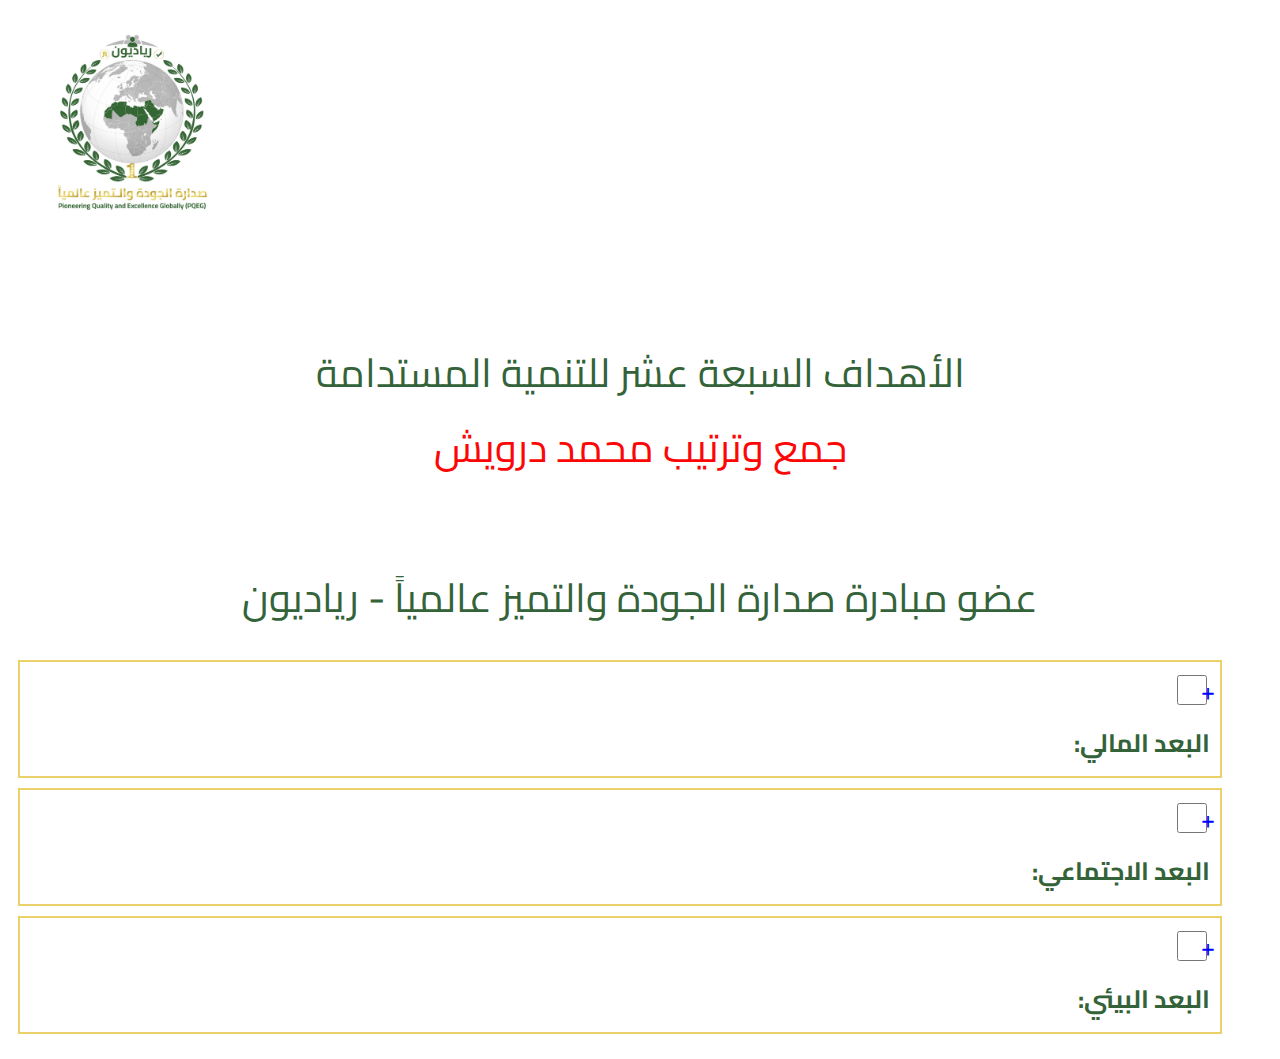
<file: SD.html>
<!DOCTYPE html>
<html lang="ar">
<head>
    <meta charset="UTF-8">
    <link rel="preconnect" href="https://fonts.googleapis.com">
    <link rel="preconnect" href="https://fonts.gstatic.com" crossorigin>
    <link href="https://fonts.googleapis.com/css2?family=Cairo+Play:wght@500&family=Cairo:wght@400;500;600;700&display=swap" rel="stylesheet">
    <link rel="stylesheet" type="text/css" href="style.css">
    <title>
        مبادئ التنمية المستدامة
    </title>
    <style>
    </style>
</head>
<body>
    <div class="logo">
        <img  src="logo.jpg" >
    </div>
    <div class="type">
        <br>
        الأهداف السبعة عشر للتنمية المستدامة
        <br>
            <span class="redtitle">جمع وترتيب محمد درويش</span>
        <br>
        <br>
        عضو مبادرة صدارة الجودة والتميز عالمياً - رياديون
        <br>
    </div>
    <ul class="family-tree">
        <li class="person">
            <input type="checkbox" id="grandfather">
            <label class="toggle-button" for="grandfather">+</label>
            <div class="name">
                البعد المالي:
            </div>
            <div class="spouse">
            </div>
            <ul class="children">
                <li class="person">
                    <input type="checkbox" id="father">
                    <label class="toggle-button" for="father">+</label>
                    <div class="name">
                        الهدف الأول
                    </div>
                    <div class="spouse">
                    </div>
                    <ul class="children">
                        <li class="person">
                            <div class="name">
                                القضاء على الفقر في جميع أشكاله في كل مكان
                            </div>
                        </li>
                    </ul>
                </li>
                <li class="person">
                    <input type="checkbox" id="father">
                    <label class="toggle-button" for="father">+</label>
                    <div class="name">
                        الهدف الثاني
                    </div>
                    <div class="spouse">
                    </div>
                    <ul class="children">
                        <li class="person">
                            <div class="name">
                                القضاء على الجوع وتحقيق الأمن الغذائي وتحسين التغذية
                            </div>
                        </li>
                    </ul>
                </li>
                <li class="person">
                    <input type="checkbox" id="father">
                    <label class="toggle-button" for="father">+</label>
                    <div class="name">
                        الهدف الثالث
                    </div>
                    <div class="spouse">
                    </div>
                    <ul class="children">
                        <li class="person">
                            <div class="name">
                                ضمان صحة جيدة ورفاهية للجميع في جميع الأعمار
                            </div>
                        </li>
                    </ul>
                </li>
                <li class="person">
                    <input type="checkbox" id="father">
                    <label class="toggle-button" for="father">+</label>
                    <div class="name">
                        الهدف الرابع
                    </div>
                    <div class="spouse">
                    </div>
                    <ul class="children">
                        <li class="person">
                            <div class="name">
                                ضمان تعليم جيد وفرص متساوية للجميع
                            </div>
                        </li>
                    </ul>
                </li>
            </ul>
        </li>
        <li class="person">
            <input type="checkbox" id="grandfather">
            <label class="toggle-button" for="grandfather">+</label>
            <div class="name">
                البعد الاجتماعي:
            </div>
            <div class="spouse">
            </div>
            <ul class="children">
                <li class="person">
                    <input type="checkbox" id="father">
                    <label class="toggle-button" for="father">+</label>
                    <div class="name">
                        الهدف الخامس
                    </div>
                    <div class="spouse">
                    </div>
                    <ul class="children">
                        <li class="person">
                            <div class="name">
                                تحقيق المساوة بين الجنسين وتمكين جميع النساء والفتيات
                            </div>
                        </li>
                    </ul>
                </li>
                <li class="person">
                    <input type="checkbox" id="father">
                    <label class="toggle-button" for="father">+</label>
                    <div class="name">
                        الهدف السادس
                    </div>
                    <div class="spouse">
                    </div>
                    <ul class="children">
                        <li class="person">
                            <div class="name">
                                ضمان توفير المياه والصرف الصحي للجميع
                            </div>
                        </li>
                    </ul>
                </li>
            </ul>
        </li>
        <li class="person">
            <input type="checkbox" id="grandfather">
            <label class="toggle-button" for="grandfather">+</label>
            <div class="name">
                البعد البيئي:
            </div>
            <div class="spouse">
            </div>
            <ul class="children">
                <li class="person">
                    <input type="checkbox" id="father">
                    <label class="toggle-button" for="father">+</label>
                    <div class="name">
                        الهدف السابع
                    </div>
                    <div class="spouse">
                    </div>
                    <ul class="children">
                        <li class="person">
                            <div class="name">
                                الحفاظ على واستدامة الاستخدام المستدام للبيئة والموارد الطبيعية
                            </div>
                        </li>
                    </ul>
                </li>
                <li class="person">
                    <input type="checkbox" id="father">
                    <label class="toggle-button" for="father">+</label>
                    <div class="name">
                        الهدف الثامن
                    </div>
                    <div class="spouse">
                    </div>
                    <ul class="children">
                        <li class="person">
                            <div class="name">
                                تعزيز النمو الاقتصادي الشامل والاستدامة
                            </div>
                        </li>
                    </ul>
                </li>
                <li class="person">
                    <input type="checkbox" id="father">
                    <label class="toggle-button" for="father">+</label>
                    <div class="name">
                        الهدف التاسع
                    </div>
                    <div class="spouse">
                    </div>
                    <ul class="children">
                        <li class="person">
                            <div class="name">
                                بناء بنية تحتية متينة وتعزيز صناعة مستدامة والابتكار
                            </div>
                        </li>
                    </ul>
                </li>
                <li class="person">
                    <input type="checkbox" id="father">
                    <label class="toggle-button" for="father">+</label>
                    <div class="name">
                        الهدف العاشر
                    </div>
                    <div class="spouse">
                    </div>
                    <ul class="children">
                        <li class="person">
                            <div class="name">
                                تقليل التفاوت داخل البلدان وبينها
                            </div>
                        </li>
                    </ul>
                </li>
                <li class="person">
                    <input type="checkbox" id="father">
                    <label class="toggle-button" for="father">+</label>
                    <div class="name">
                        الهدف الحادي عشر
                    </div>
                    <div class="spouse">
                    </div>
                    <ul class="children">
                        <li class="person">
                            <div class="name">
                                جعل المدن والمستوطنات عائمة وآمنة ومستدامة
                            </div>
                        </li>
                    </ul>
                </li>
                <li class="person">
                    <input type="checkbox" id="father">
                    <label class="toggle-button" for="father">+</label>
                    <div class="name">
                        الهدف الثاني عشر
                    </div>
                    <div class="spouse">
                    </div>
                    <ul class="children">
                        <li class="person">
                            <div class="name">
                                ضمان أن الاستهلاك والإنتاج مستدامين
                            </div>
                        </li>
                    </ul>
                </li>
                <li class="person">
                    <input type="checkbox" id="father">
                    <label class="toggle-button" for="father">+</label>
                    <div class="name">
                        الهدف الثالث عشر
                    </div>
                    <div class="spouse">
                    </div>
                    <ul class="children">
                        <li class="person">
                            <div class="name">
                                اتخاذ تدابير فورية لمكافحة تغير المناخ وتأثيراته
                            </div>
                        </li>
                    </ul>
                </li>
                <li class="person">
                    <input type="checkbox" id="father">
                    <label class="toggle-button" for="father">+</label>
                    <div class="name">
                        الهدف الرابع عشر
                    </div>
                    <div class="spouse">
                    </div>
                    <ul class="children">
                        <li class="person">
                            <div class="name">
                                الحفاظ على المحيطات والبيئة البحرية للتنمية المستدامة
                            </div>
                        </li>
                    </ul>
                </li>
                <li class="person">
                    <input type="checkbox" id="father">
                    <label class="toggle-button" for="father">+</label>
                    <div class="name">
                        الهدف الخامس عشر
                    </div>
                    <div class="spouse">
                    </div>
                    <ul class="children">
                        <li class="person">
                            <div class="name">
                                حماية التنوع البيولوجي والأنظمة البيئية ذات الصلة
                            </div>
                        </li>
                    </ul>
                </li>
                <li class="person">
                    <input type="checkbox" id="father">
                    <label class="toggle-button" for="father">+</label>
                    <div class="name">
                        الهدف الخامس عشر
                    </div>
                    <div class="spouse">
                    </div>
                    <ul class="children">
                        <li class="person">
                            <div class="name">
                                حماية التنوع البيولوجي والأنظمة البيئية ذات الصلة
                            </div>
                        </li>
                    </ul>
                </li>
                <li class="person">
                    <input type="checkbox" id="father">
                    <label class="toggle-button" for="father">+</label>
                    <div class="name">
                        الهدف السادس عشر
                    </div>
                    <div class="spouse">
                    </div>
                    <ul class="children">
                        <li class="person">
                            <div class="name">
                                تعزيز العدالة والسلام وبناء مؤسسات فعالة
                            </div>
                        </li>
                    </ul>
                </li>
                <li class="person">
                    <input type="checkbox" id="father">
                    <label class="toggle-button" for="father">+</label>
                    <div class="name">
                        الهدف السابع عشر
                    </div>
                    <div class="spouse">
                    </div>
                    <ul class="children">
                        <li class="person">
                            <div class="name">
                                شراكات لتحقيق الأهداف
                            </div>
                        </li>
                    </ul>
                </li>
            </ul>
        </li>
    </ul>
</body>
</html>
</file>
<file: style.css>
/* اتجاه النص والعناصر اليميني (RTL) */
        html, body {
            direction: rtl;
            text-align: right;
            font-family: 'Cairo', sans-serif;
            font-size: 25px;
            color: #346339;
        }
        
        /* logo */
        .logo{
            text-align: left;
            
        }
        
        .logo img{
            width: 20%;
        }
        /* العنوان */
        .type{
            font-size: 40px;
            text-align: center;
        }

        .type2{
            font-size: 30px;
            text-align: center;
        }

        /* تنسيق العائلة باستخدام قائمة غير مرتبة */
        .family-tree {
            list-style-type: none;
            padding-left: 0;
        }

        .person {
            border: 2px solid #EAD16C;
            margin: 10px;
            padding: 10px;
            position: relative;
        }

        .person .name {
            font-weight: bold;
        }

        /*head data*/
        .headdata {
            font-weight: bold;
            text-align: center;
        }
        .person .spouse::before {
            content: " ";
        }

        /* الأطفال مخفيين افتراضيًا */
        .children {
            display: none;
        }

        /* تمتد الأطفال عندما يتم تحديد الصندوق (checkbox) */
        input[type="checkbox"]:checked ~ .children {
            display: block;
            
        }

        input[type="checkbox"]{
            width: 30px;
            height: 30px;
            background-color: #3498db;
        }
            
        /* تمثيل علامة التبديل */
        label.toggle-button {
            cursor: pointer;
            color: blue;
            position: absolute;
            top: 0;
            right: 0;
            padding: 5px;
        }

        img{
            width: 100%;
            height: 100%;
        }

        th,tr{
            text-align: center;
        }

        th{
            background-color: #06fd0e3c;
        }

        .redtitle{
            color: #fd0606;
        }

        .r{
            background-color: #fd0606;
        }

        .o{
            background-color: #fd9606;
        }

        .y{
            background-color: #e4fd06;
        }

        .g{
            background-color: #06fd0e;
        }
</file>
<file: brain.css>
* {
    margin: 0;
    padding: 0;
    box-sizing: border-box;
    line-height: 2rem;
    font-size: 1.2rem;
}

body {
    background-color: #e4e0dc;
    text-shadow: 
    .1rem .15rem .1rem #d1dbfc,
    .1rem .2rem .1rem #ffffff,
    .3rem .1rem .45rem #be4eff;
    display: flex;
    justify-content: flex-end; /* Center the family tree on the right */
}

/* ... (rest of the styles) */

.family-tree {
    display: flex;
    flex-direction: column;
    align-items: flex-end; /* Align the family tree to the right */
    margin-right: 50%; /* Adjust margin to center it on the right */
}

/* ... (rest of the styles) */

.family-body {
    white-space: nowrap;
    overflow: scroll;
    min-height: auto;
    min-width: auto;
}

summary::after,
details {
    content: var(--var1);
    color: #E32B53;
    padding-top: .3rem;
}

input[type=checkbox] {
    display: none;
}

/* الأطفال مخفيين افتراضيًا */
.children {
    display: none;
}

/* تمتد الأطفال عندما يتم تحديد الصندوق (checkbox) */
input[type="checkbox"]:checked ~ .children {
    display: flex;
}

ul, li {
    position: relative;
}

li {
    list-style: none;
    float: right; /* Change from "float: right;" */
    text-align: center;
    padding: 1rem .5rem .25rem .5rem;
}

/*horizontal list line*/
.family-tree li::before,
.family-tree li::after {
    content: '';
    position: absolute;
    top: 50%; /* Center the horizontal lines */
    left: 50%;
    border-top: .03rem solid #9E9E9E;
    width: 50%;
    height: 50%; /* Half the height for vertical lines */
}

/*vertical list line*/
.family-tree li::after {
    left: 50%;
    right: auto;
    border-right: .03rem solid #9E9E9E;
}

/*lines for child only*/
.family-tree li:only-child::after,
.family-tree li:only-child::before {
    display: none;
}

.family-tree li:only-child {
    padding-top: 0;
}

/*lines adjust horizontal*/
.family-tree li:first-child::before,
.family-tree li:last-child::after {
    border: 0 none;
}

/*last child indicator vertical line*/
.family-tree li:last-child::before {
    border-right: .03rem solid #949494; /* Change from "border-left" */
    border-radius: 0 0 0 .04rem;
}

.family-tree li:first-child::before {
    border-radius: 0 0 0 .04rem;
}

.family-tree ul ul::before {
    content: '';
    position: absolute;
    top: -0.4rem;
    right: 50%;
    border-right: .03rem solid #949494;
    width: 0;
    height: 0.4rem;
}

/*line selection on hover*/
.family-tree li label:hover~ul li::after,
.family-tree li label:hover~ul li::before,
.family-tree li label:hover~ul::before,
.family-tree li label:hover~ul ul::before {
    border-color: #E32B53;
}

/*font and color text span*/
.toggle-button {
    text-decoration: none;
    color: #0040ff;
    display: inline-block;
    border-radius: 0.6rem;
    background-color: #d1dbfc;
    padding: 0.3rem;
    margin: .3rem;
    border: .03rem solid #be4eff;
}

.toggle-button:hover {
    background-color: #eff2ff;
}

li .end {
    border-style: .3rem solid #9e9e9e;
    border-radius: .6rem;
    padding: .5rem;
    background-color: #e9d3d3;
    border: .03rem solid #be4eff;
}

.sap {
    box-shadow: 0 -.25rem 0 0 #ff2f2880;
}

table {
    border-collapse: collapse;
    border: .1rem solid #bbbbbb;
    font-size: .5rem;
    color: #000;
}

table th,
#th {
    text-align: center;
    color: #ffffff;
    background-color: #3a6070;
    border: .1rem solid #bbbbbb;
}

table tr:nth-child(odd) td {
    background-color: #e7edf0;
    text-align: center;
    border: .1rem solid #bbbbbb;
}

table tr:nth-child(even) td {
    background-color: #f5e7e7d2;
    text-align: center;
    border: .1rem solid #bbbbbb;
}

table table tr:nth-child(odd) td {
    background-color: #c2ebf0;
    text-align: center;
    border: .1rem solid #bbbbbb;
}

table table tr:nth-child(even) td {
    background-color: #e4ecc5;
    text-align: center;
    border: .1rem solid #bbbbbb;
}

th,
tr,
td {
    padding: .3rem;
}

#Nred {
    color: red;
}

p {
    box-shadow: .1rem .1rem .1rem .1rem #5a7e5dc2;
    margin: .2rem;
    padding: .3rem;
    color: #3a6070;
    border-top-right-radius: 0px;
    border-bottom-left-radius: .4rem;
    border-bottom-right-radius: 10px;
    border-top-left-radius: 0px;
}

.faz {
    box-shadow: .1rem .1rem .1rem .1rem #5a7e5dc2;
    border-radius: .3rem;
    padding: .3rem;
}

.family-tree .sa {
    background-color: #caf8c9;
}

.family-tree .sa:hover {
    background-color: #ecfaec;
}
</file>
<file: styleM.css>
/* اتجاه النص والعناصر اليميني (RTL) */
html, body {
    direction: rtl;
    text-align: right;
    font-family: 'Cairo', sans-serif;
    font-size: 27px;
    color: #346339;
    background-color: #65625425;
    text-shadow: 
        1px 2px 1px #346339b8,
        1px 3px 1px #ffffff,
        3px 1px 4px #22282289;
}

/* logo */
.logo{
    display: flex;
    justify-content: space-around;
}

.logo img{
    width: 20%;
}

img.dr {
    width: 130px;
}

p,dd{
    box-shadow:1px 1px 1px 1px #5a7e5dc2;
    margin: 3px;
    border-top-right-radius: 0px;
    border-bottom-left-radius: 10px;
    border-bottom-right-radius: 10px;
    border-top-left-radius: 0px;

}
/* العنوان */
.type{
    font-size: 40px;
    text-align: center;
    border: 2px solid #EAD16C;
    /* border-radius: 10px; */
    border-top-right-radius: 0px;
    border-bottom-left-radius: 10px;
    border-bottom-right-radius: 10px;
    border-top-left-radius: 0px;
    margin: 5px;
    padding: 5px;
    position: relative;
    box-shadow:0px 2px 2px 2px #5a7e5d;
}

.type2{
    font-size: 30px;
    text-align: center;
    border: 2px solid #EAD16C;
    width: vw;
    border-radius: 30px;
    margin: 5px;
    padding: 5px;
    position: relative;
    box-shadow:0px 2px 2px 2px #5a7e5d;
    background-color: #ead16c8a;
}

/* تنسيق العائلة باستخدام قائمة غير مرتبة */
.family-tree {
    list-style-type:none;
    padding-left: 0;
}

.person {
    border: 2px solid #EAD16C;
    /* border-radius: 10px; */
    border-top-right-radius: 0px;
    border-bottom-left-radius: 10px;
    border-bottom-right-radius: 10px;
    border-top-left-radius: 0px;
    margin: 5px;
    padding: 5px;
    position: relative;
    box-shadow:0px 2px 2px 2px #5a7e5d;
    border-right:10px solid #5a7e5d9f;
}

/* .person .name {
    font-weight: bold;
} */

/*head data*/
.headdata {
    font-weight: bold;
    text-align: center;
    width:vw;
    border: 2px solid #EAD16C;
    border-radius: 30px;
    margin: 5px;
    padding: 5px;
    position: relative;
    box-shadow:0px 2px 2px 2px #5a7e5d;
    background-color: #EAD16C;
}

.person .spouse::before {
    content: " ";
}

/* الأطفال مخفيين افتراضيًا */
.children {
    display: none;
}

/* تمدد الاطفال عندما يتم النقر علي الزر */
:target .children {
    display: block;
}

/* تمتد الأطفال عندما يتم تحديد الصندوق (checkbox) */
input[type="checkbox"]:checked ~ .children {
    display: block;
    background-color: #a1c0a37c;
    box-shadow: 3px 3px 2px 1px #81647e;
    border-radius: 2px;
    
}

input[type="checkbox"]:checked label{
    background-color: #a1c0a35e;
}

input[type="checkbox"]{
    display:none;
    width: 100%;
}

/* تمثيل علامة التبديل */
label ,details{
    cursor: pointer;
    color: blue;
    position:relative;
    display:flex;
    top: 0;
    right: 0;
    padding: 5px;
    box-shadow: 3px 3px 2px 1px #81647e;
    transition: transform 0.9s ease;
}
label:active{
    transform: rotatex(360deg);
}
/* الشكل المتغير */
/* .material-symbols-outlined {
    font-variation-settings:
    'FILL' 0,
    'wght' 400,
    'GRAD' 0,
    'opsz' 24
} */

img{
    width: 100%;
    height: 100%;
}

th,tr{
    text-align: center;
}

th{
    background-color: #6f526c6e;
}

.redtitle,.r{
    color: #fd0606;
}

.o{
    background-color: #fd9606;
}

.y{
    background-color: #e4fd06;
}

.g{
    background-color: #06fd0e;
}

label{
    background-color: #a8d4acc8;
    width:99%;
    border-top-right-radius: 0px;
    border-bottom-left-radius: 10px;
    border-bottom-right-radius: 10px;
    border-top-left-radius: 0px;
    border-width: 1px;
    box-shadow: 3px 3px 2px 1px #5a7e5d;
}

label:hover{
    background-color: #a1c0a3c8;
    box-shadow: 3px 3px 2px 1px #6f526c;
}

table,tr,td,th{
    border: solid #6f526c 1px;
    column-gap: 0px;
    box-shadow: 3px 3px 2px 1px #6f526cba;
}
/* 
input[type="checkbox"]:checked{
    background-color: #a1c0a3c8;
    width: 99%;
    align-self: flex-end;
    border-radius: 10px;
    border-width: 1px;
    box-shadow: 3px 3px 3px 3px #526f55;
}
</file>
